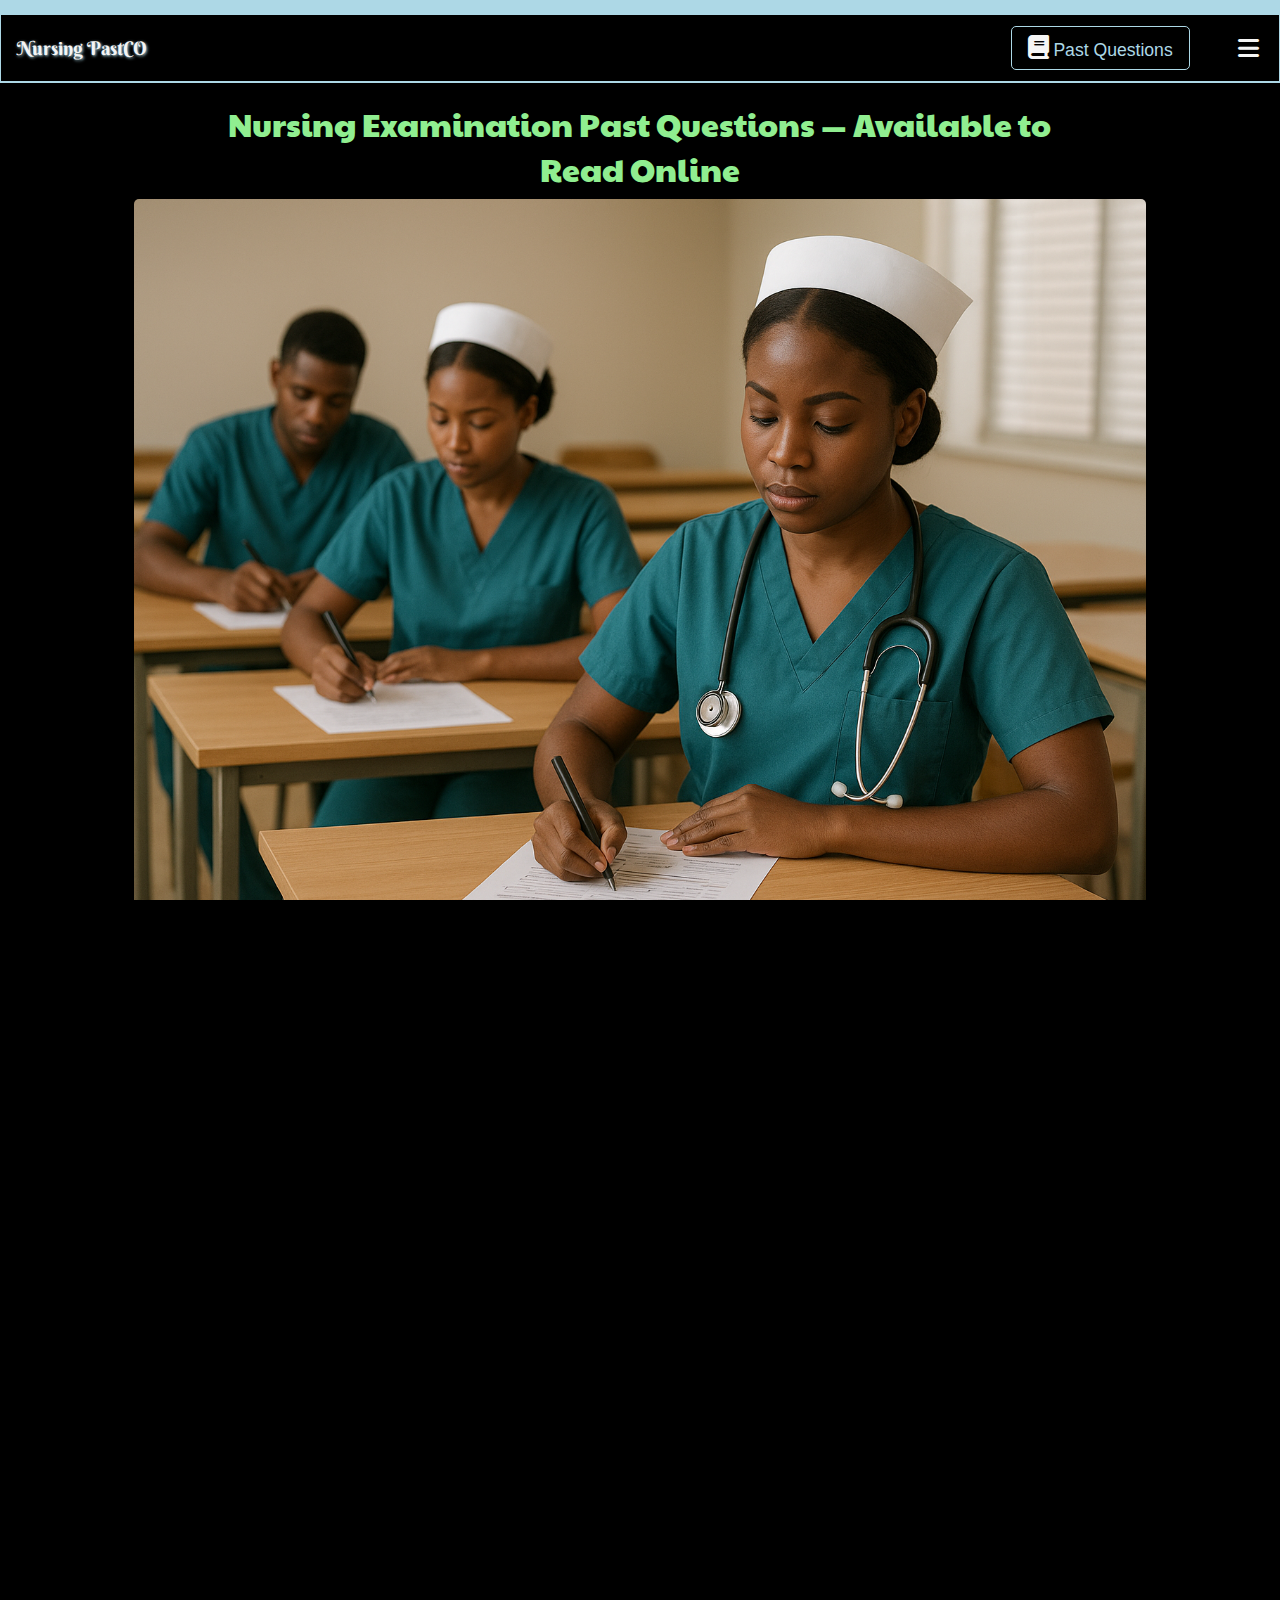
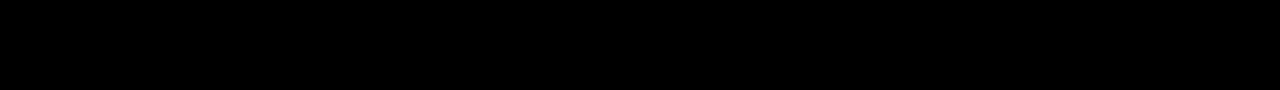
<file: index.html>
<!DOCTYPE html>
<html>
<head>
  <meta http-equiv="CONTENT-TYPE" content="text/html; charset=UTF-8">
  <meta name="viewport" content="width=device-width, initial-scale=1.0">
  <link rel="stylesheet" href="style.css?v=12"/>
  <script src="https://ajax.googleapis.com/ajax/libs/jquery/3.7.1/jquery.min.js"></script>
  <script src="jquery_function.js">
  </script>
  <link
  rel="stylesheet"
  href="https://cdnjs.cloudflare.com/ajax/libs/font-awesome/6.5.0/css/all.min.css"
/>
<link rel="preconnect" href="https://fonts.googleapis.com">
<link rel="preconnect" href="https://fonts.gstatic.com" crossorigin>
<link href="https://fonts.googleapis.com/css2?family=Berkshire+Swash&family=DM+Serif+Text:ital@0;1&family=Fugaz+One&family=Josefin+Slab:ital,wght@0,100..700;1,100..700&family=Lobster+Two:ital,wght@0,400;0,700;1,400;1,700&family=Mozilla+Headline:wght@200..700&family=Pacifico&family=Paytone+One&family=Titan+One&family=Young+Serif&display=swap" rel="stylesheet">
  <title>Nursing PastCO</title>
  <meta name="description" content="Read and download African nursing schools past exam questions for free. Get access to previous test papers and prepare effectively.">
<meta name="keywords" content="nursing past questions, African nursing exams, nursing schools, exam preparation, free nursing past papers, NursingPastCo">
<meta name="author" content="NursingPastCo">
<meta name="robots" content="index, follow">

<meta property="og:title" content="All African Nursing Past Questions – NursingPastCo">
<meta property="og:description" content="Read and download African nursing schools past exam questions for free.">
<meta property="og:url" content="https://nursingpastco.com">
<meta property="og:type" content="website">

<meta name="twitter:card" content="summary">
<meta name="twitter:title" content="All African Nursing Past Questions – NursingPastCo">
<meta name="twitter:description" content="Read and download African nursing schools past exam questions for free.">

<script type="application/ld+json">
{
  "@context": "https://schema.org",
  "@type": "EducationalOrganization",
  "name": "NursingPastCo",
  "url": "https://nursingpastco.com",
  "description": "Read and download African nursing schools past exam questions for free. Get access to previous test papers and prepare effectively.",
  "sameAs": [
    "https://nursingpastco.com"
  ],
  "foundingDate": "2025",
  "logo": "",
  "contactPoint": {
    "@type": "ContactPoint",
    "contactType": "customer support",
    "email": "nursingpastco@gmail.com",
    "url": "https://nursingpastco.com/contact"
  }
}
</script>

<!-- Google tag (gtag.js) -->
<script async src="https://www.googletagmanager.com/gtag/js?id=G-7NWN88S932"></script>
<script>
  window.dataLayer = window.dataLayer || [];
  function gtag(){dataLayer.push(arguments);}
  gtag('js', new Date());

  gtag('config', 'G-7NWN88S932');
</script>

<script async src="https://pagead2.googlesyndication.com/pagead/js/adsbygoogle.js?client=ca-pub-7781201150025077"
     crossorigin="anonymous"></script>
<meta name="google-adsense-account" content="ca-pub-7781201150025077">
</head>
<body>
  
  <header>
    <a href="index.html">
    <h2>Nursing PastCO</h2>
    </a>
    <div id="level-drop-1">
    <button type="button"><i class="fa-solid fa-book"></i> Past Questions</button>
    
    <div id="drop-links-1">
    <a href="past-questions1.html"> 100Lv</a>
    <a href="past-questions2.html"> 200Lv</a>

    </div>
    </div>
   <nav>
    <i id="bars" class="fa-solid fa-bars"></i>
    <div>
    <button id="nav-btn">Courses <i id="chev" class="fa-solid fa-chevron-up"></i></button>
    <div id="courses">
      <a href="past-questions2.html#Pharmacology">Pharmacology</a>
      <a href="past-questions2.html#Human">Human Growth and Development</a>
      <a href="past-questions2.html#medicalNursing">Medical Nursing</a>
      <a href="past-questions2.html#medicalGenetics">Medical Genetics</a>
      <a href="past-questions2.html#surgicalNursing">Surgical Nursing</a>
      <a href="past-questions2.html#childProtection">Child Protection and Abuse</a>
      <a href="past-questions2.html#Pathology">Pathology</a>
      <a href="past-questions2.html#nutritionDietetics">Nutrition and dietetics</a>
      <a href="past-questions1.html#Microbiology">Microbiology</a>
      <a href="past-questions1.html#Anatomy">Anatomy and Physiology</a>
      <a href="past-questions1.html#basicNursing">Basic Nursing</a>
      <a href="past-questions1.html#firstAid">First Aid</a>
      <a href="past-questions1.html#professionalAdj">Professional Adjustment</a>
    </div>
    </div>
  </nav>
    
  </header>

  <main id="home">

    <h1>Nursing Examination Past Questions — Available to Read Online</h1>
    <div id="hero">
      <img src="Hero.png" height="100%" width="100%">
    </div>

    <div id="level-drop">
    <button type="button"><i class="fa-solid fa-book"></i> Past Questions</button>
    
    <div id="drop-links">
      <p style="color: white; font-family: sans-serif;">Select Institution</p>
    <div class="btn">
    <button style="background-image: url(images/kaaflogo.jpg);" id="openKaaf" type="button"></button>
    <button style="background-image: url(images/nmtca.png);" type="button"></button>
    <button style="background-image: url(images/nmtcatibie.png);" type="button"></button>
    </div>
    </div>

    <div class="kaaf-levels" id="kaaf-levels">
      <div class="levels-links">
      <i id="close-kaaf-levels" style="color: lightblue;" class="fa-solid fa-circle-xmark"></i>
      <a href="past-questions1.html">KAAF 100 Level</a>
      <a href="past-questions2.html">KAAF 200 Level</a>
      <a href="past-questions3.html">KAAF 300 Level</a>
      <a style="margin-bottom: 0;" href="past-questions4.html">KAAF 400 Level</a>
      </div>
    </div>
    </div>

    <div id="sub-hero">
      <h2>Study for your nursing level exams with confidence!</h2>
      <h3>What You Will Find Here<br><i class="fa-solid fa-question"></i></h3>
      <div>
      <p>
        Our site provides verified nursing past questions for nursing institutes to help you revise effectively.
      </p>
      <ul>
        <li><i class="fa-solid fa-check"></i> Study from real past exams questions</li>
        <li><i class="fa-solid fa-check"></i> Regularly updated content</li>
        <li><i class="fa-solid fa-check"></i> 100% free access</li>
      </ul>

      </div>

    </div>

    </main>
  <footer>
    <div>
      <a href="terms.html">Terms of use</a>
      <a href="privacy.html">Privacy Policy</a>
      <a href="about.html">About Us</a>
      <a href="contact.html">Contact Us</a>
      <a href="disclaimer.html">Disclaimer</a>
    </div>
    <p>&copy; Nursing PastCO 2025. All rights reserved</p>
    <p><small>Disclaimer: We are an independent resource and not affiliated with any official nursing body. Materials are for study purposes only.</small></p>
  </footer>
  
  <script src="script.js"></script>
</body>
</html>
</file>
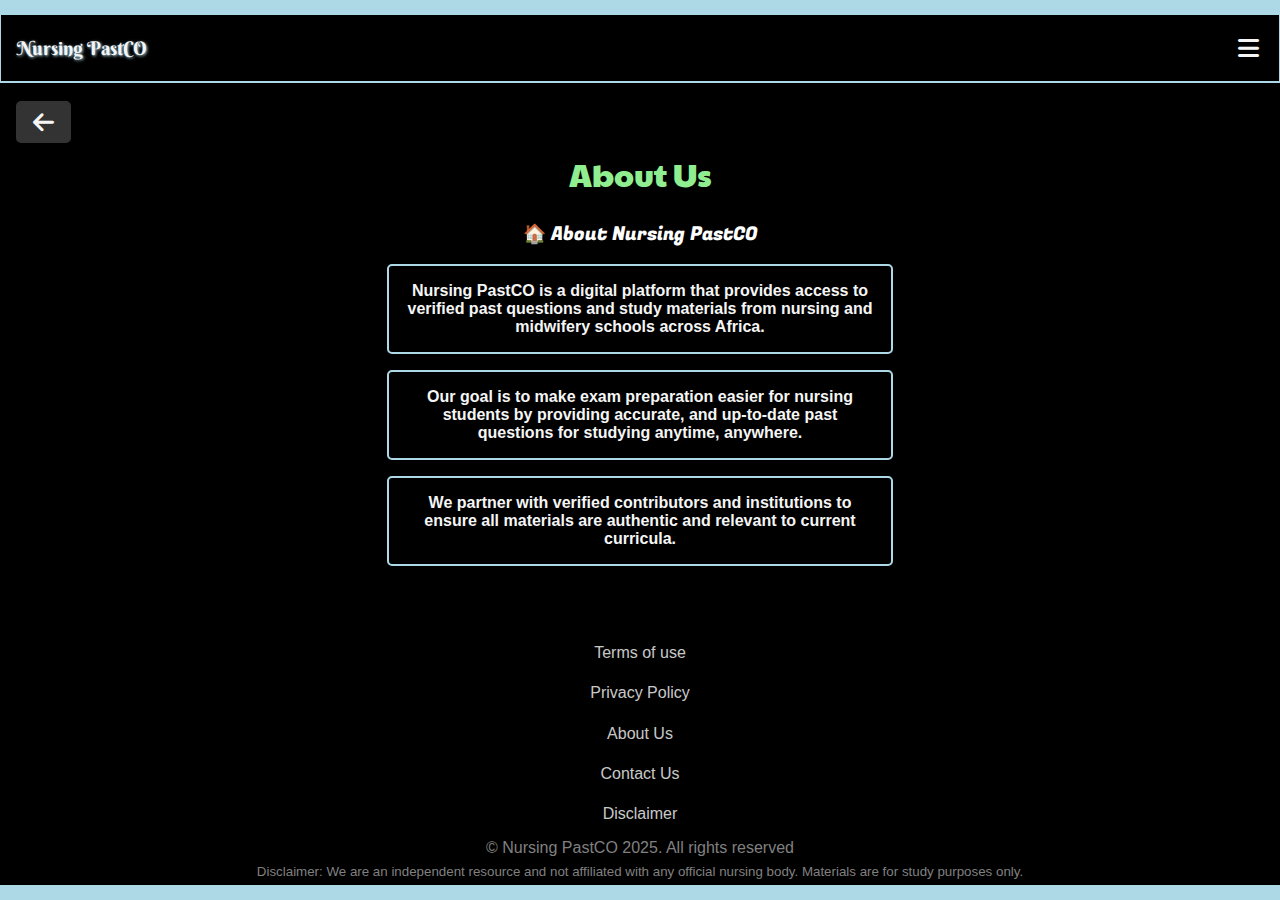
<file: about.html>
<!DOCTYPE html>
<html>
<head>
  <meta http-equiv="CONTENT-TYPE" content="text/html; charset=UTF-8">
  <meta name="viewport" content="width=device-width, initial-scale=1.0">
  <link rel="stylesheet" href="style.css?v=12"/>
  <script src="script.js?v=12" defer></script>
  <link
  rel="stylesheet"
  href="https://cdnjs.cloudflare.com/ajax/libs/font-awesome/6.5.0/css/all.min.css"
/>
<script src="https://ajax.googleapis.com/ajax/libs/jquery/3.7.1/jquery.min.js"></script>
  <script src="jquery_function.js">
  </script>
<link rel="preconnect" href="https://fonts.googleapis.com">
<link rel="preconnect" href="https://fonts.gstatic.com" crossorigin>
<link href="https://fonts.googleapis.com/css2?family=Berkshire+Swash&family=DM+Serif+Text:ital@0;1&family=Fugaz+One&family=Josefin+Slab:ital,wght@0,100..700;1,100..700&family=Lobster+Two:ital,wght@0,400;0,700;1,400;1,700&family=Mozilla+Headline:wght@200..700&family=Pacifico&family=Paytone+One&family=Playfair:ital,opsz,wght@0,5..1200,300..900;1,5..1200,300..900&family=Titan+One&family=Young+Serif&display=swap" rel="stylesheet">
  <title>Nursing PastCO</title>
  <meta name="description" content="Read and download African nursing schools past exam questions for free. Get access to previous test papers and prepare effectively.">
<meta name="keywords" content="nursing past questions, African nursing exams, nursing schools, exam preparation, free nursing past papers, NursingPastCo">
<meta name="author" content="NursingPastCo">
<meta name="robots" content="index, follow">

<meta property="og:title" content="All African Nursing Past Questions – NursingPastCo">
<meta property="og:description" content="Read and download African nursing schools past exam questions for free.">
<meta property="og:url" content="https://nursingpastco.com">
<meta property="og:type" content="website">

<meta name="twitter:card" content="summary">
<meta name="twitter:title" content="All African Nursing Past Questions – NursingPastCo">
<meta name="twitter:description" content="Read and download African nursing schools past exam questions for free.">

<script type="application/ld+json">
{
  "@context": "https://schema.org",
  "@type": "EducationalOrganization",
  "name": "NursingPastCo",
  "url": "https://nursingpastco.com",
  "description": "Read and download African nursing schools past exam questions for free. Get access to previous test papers and prepare effectively.",
  "sameAs": [
    "https://nursingpastco.com"
  ],
  "foundingDate": "2025",
  "logo": "",
  "contactPoint": {
    "@type": "ContactPoint",
    "contactType": "customer support",
    "email": "nursingpastco@gmail.com",
    "url": "https://nursingpastco.com/contact"
  }
}
</script>

<script async src="https://www.googletagmanager.com/gtag/js?id=G-7NWN88S932"></script>
<script>
  window.dataLayer = window.dataLayer || [];
  function gtag(){dataLayer.push(arguments);}
  gtag('js', new Date());

  gtag('config', 'G-7NWN88S932');
</script>

<script async src="https://pagead2.googlesyndication.com/pagead/js/adsbygoogle.js?client=ca-pub-7781201150025077"
     crossorigin="anonymous"></script>
     <meta name="google-adsense-account" content="ca-pub-7781201150025077">
</head>
<body>
  <header>
    <a href="index.html">
    <h2>Nursing PastCO</h2>
    </a>
    <div style="visibility: hidden;" id="level-drop-1">
    <button type="button"><i class="fa-solid fa-book"></i> Past Questions</button>
    
    <div id="drop-links-1">
    <a href="past-questions1.html"> 100 Level</a>
    <a href="past-questions2.html"> 200 Level</a>
    </div>
    </div>
   <nav>
    <i id="bars" class="fa-solid fa-bars"></i>
    <div>
    <button id="nav-btn">Courses <i id="chev" class="fa-solid fa-chevron-up"></i></button>
    <div id="courses">
      <a href="past-questions2.html#Pharmacology">Pharmacology</a>
      <a href="past-questions2.html#Human">Human Growth and Development</a>
      <a href="past-questions2.html#medicalNursing">Medical Nursing</a>
      <a href="past-questions2.html#medicalGenetics">Medical Genetics</a>
      <a href="past-questions2.html#surgicalNursing">Surgical Nursing</a>
      <a href="past-questions2.html#childProtection">Child Protection and Abuse</a>
      <a href="past-questions2.html#Pathology">Pathology</a>
      <a href="past-questions2.html#nutritionDietetics">Nutrition and dietetics</a>
      <a href="past-questions1.html#Microbiology">Microbiology</a>
      <a href="past-questions1.html#Anatomy">Anatomy and Physiology</a>
      <a href="past-questions1.html#basicNursing">Basic Nursing</a>
      <a href="past-questions1.html#firstAid">First Aid</a>
      <a href="past-questions1.html#professionalAdj">Professional Adjustment</a>
    </div>
    </div>
  </nav>
    
  </header>
  <main id="past">
    <i id="back" onclick="window.history.back()" class="fa-solid fa-arrow-left"></i>
    <h1>About Us</h1>
    <h3 class="head">🏠 About Nursing PastCO</h3>
    <p>Nursing PastCO is a digital platform that provides access to verified past questions and study materials from nursing and midwifery schools across Africa.</p>
    <p>Our goal is to make exam preparation easier for nursing students by providing accurate, and up-to-date past questions for studying anytime, anywhere.</p>
   <p>We partner with verified contributors and institutions to ensure all materials are authentic and relevant to current curricula.</p>
  </main>
   <footer>
    <div>
      <a href="terms.html">Terms of use</a>
      <a href="privacy.html">Privacy Policy</a>
      <a href="about.html">About Us</a>
      <a href="contact.html">Contact Us</a>
      <a href="disclaimer.html">Disclaimer</a>
    </div>
    <p>&copy; Nursing PastCO 2025. All rights reserved</p>
    <p><small>Disclaimer: We are an independent resource and not affiliated with any official nursing body. Materials are for study purposes only.</small></p>
  </footer>

  <script src="script.js"></script>
</body>
</html>
</file>
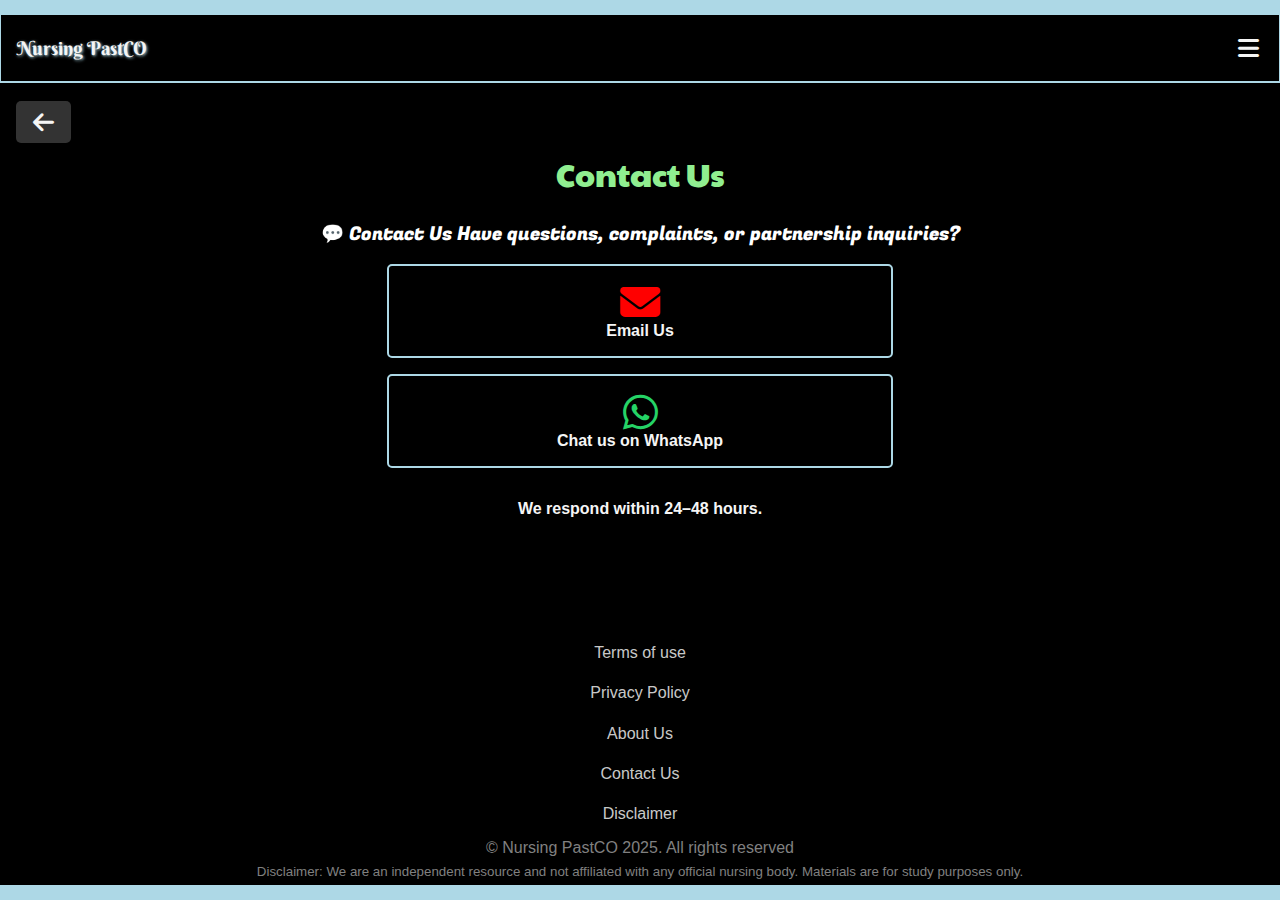
<file: contact.html>
<!DOCTYPE html>
<html>
<head>
  <meta http-equiv="CONTENT-TYPE" content="text/html; charset=UTF-8">
  <meta name="viewport" content="width=device-width, initial-scale=1.0">
  <link rel="stylesheet" href="style.css?v=12"/>
  <script src="script.js?v=12" defer></script>
  <link
  rel="stylesheet"
  href="https://cdnjs.cloudflare.com/ajax/libs/font-awesome/6.5.0/css/all.min.css"
/>
<script src="https://ajax.googleapis.com/ajax/libs/jquery/3.7.1/jquery.min.js"></script>
  <script src="/jquery_function.js">
  </script>
<link rel="preconnect" href="https://fonts.googleapis.com">
<link rel="preconnect" href="https://fonts.gstatic.com" crossorigin>
<link href="https://fonts.googleapis.com/css2?family=Berkshire+Swash&family=DM+Serif+Text:ital@0;1&family=Fugaz+One&family=Josefin+Slab:ital,wght@0,100..700;1,100..700&family=Lobster+Two:ital,wght@0,400;0,700;1,400;1,700&family=Mozilla+Headline:wght@200..700&family=Pacifico&family=Paytone+One&family=Playfair:ital,opsz,wght@0,5..1200,300..900;1,5..1200,300..900&family=Titan+One&family=Young+Serif&display=swap" rel="stylesheet">
  <title>Nursing PastCO</title>
  <meta name="description" content="Read and download African nursing schools past exam questions for free. Get access to previous test papers and prepare effectively.">
<meta name="keywords" content="nursing past questions, African nursing exams, nursing schools, exam preparation, free nursing past papers, NursingPastCo">
<meta name="author" content="NursingPastCo">
<meta name="robots" content="index, follow">

<meta property="og:title" content="All African Nursing Past Questions – NursingPastCo">
<meta property="og:description" content="Read and download African nursing schools past exam questions for free.">
<meta property="og:url" content="https://nursingpastco.com">
<meta property="og:type" content="website">

<meta name="twitter:card" content="summary">
<meta name="twitter:title" content="All African Nursing Past Questions – NursingPastCo">
<meta name="twitter:description" content="Read and download African nursing schools past exam questions for free.">

<script type="application/ld+json">
{
  "@context": "https://schema.org",
  "@type": "EducationalOrganization",
  "name": "NursingPastCo",
  "url": "https://nursingpastco.com",
  "description": "Read and download African nursing schools past exam questions for free. Get access to previous test papers and prepare effectively.",
  "sameAs": [
    "https://nursingpastco.com"
  ],
  "foundingDate": "2025",
  "logo": "",
  "contactPoint": {
    "@type": "ContactPoint",
    "contactType": "customer support",
    "email": "nursingpastco@gmail.com",
    "url": "https://nursingpastco.com/contact"
  }
}
</script>

<script async src="https://www.googletagmanager.com/gtag/js?id=G-7NWN88S932"></script>
<script>
  window.dataLayer = window.dataLayer || [];
  function gtag(){dataLayer.push(arguments);}
  gtag('js', new Date());

  gtag('config', 'G-7NWN88S932');
</script>

<script async src="https://pagead2.googlesyndication.com/pagead/js/adsbygoogle.js?client=ca-pub-7781201150025077"
     crossorigin="anonymous"></script>
     <meta name="google-adsense-account" content="ca-pub-7781201150025077">

     <style>
      main#past p.link:hover {
        background-color: rgba(0, 0, 0, 0.1);
      }
     </style>

</head>
<body>
  
  <header>
    <a href="index.html">
    <h2>Nursing PastCO</h2>
    </a>
    <div style="visibility: hidden;" id="level-drop-1">
    <button type="button"><i class="fa-solid fa-book"></i> Past Questions</button>
    
    <div id="drop-links-1">
    <a href="past-questions1.html"> 100 Level</a>
    <a href="past-questions2.html"> 200 Level</a>
    </div>
    </div>
    <nav>
    <i id="bars" class="fa-solid fa-bars"></i>
    <div>
    <button id="nav-btn">Courses <i id="chev" class="fa-solid fa-chevron-up"></i></button>
    <div id="courses">
      <a href="past-questions2.html#Pharmacology">Pharmacology</a>
      <a href="past-questions2.html#Human">Human Growth and Development</a>
      <a href="past-questions2.html#medicalNursing">Medical Nursing</a>
      <a href="past-questions2.html#medicalGenetics">Medical Genetics</a>
      <a href="past-questions2.html#surgicalNursing">Surgical Nursing</a>
      <a href="past-questions2.html#childProtection">Child Protection and Abuse</a>
      <a href="past-questions2.html#Pathology">Pathology</a>
      <a href="past-questions2.html#nutritionDietetics">Nutrition and dietetics</a>
      <a href="past-questions1.html#Microbiology">Microbiology</a>
      <a href="past-questions1.html#Anatomy">Anatomy and Physiology</a>
      <a href="past-questions1.html#basicNursing">Basic Nursing</a>
      <a href="past-questions1.html#firstAid">First Aid</a>
      <a href="past-questions1.html#professionalAdj">Professional Adjustment</a>
    </div>
    </div>
    
  </nav>
  </header>
  <main class="contact-us" id="past">
    <i id="back" onclick="window.history.back()" class="fa-solid fa-arrow-left"></i>
    <h1>Contact Us</h1>
    <h3 class="head">💬 Contact Us Have questions, complaints, or partnership inquiries?</h3>
    <p class="link"><a href="mailto:nursingpastco@gmail.com"><i style="color: red;" class="fa-solid fa-envelope"></i> <br>Email Us</a></p>
    <p class="link"><a href="https://wa.me/233592235166" target="_blank"><i style="color: #25D366;" class="fa-brands fa-whatsapp"></i><br> Chat us on WhatsApp</a></p>
    <p style="border: none;">We respond within 24–48 hours.</p>
  </main>
   <footer>
    <div>
      <a href="terms.html">Terms of use</a>
      <a href="privacy.html">Privacy Policy</a>
      <a href="about.html">About Us</a>
      <a href="contact.html">Contact Us</a>
      <a href="disclaimer.html">Disclaimer</a>
    </div>
    <p>&copy; Nursing PastCO 2025. All rights reserved</p>
    <p><small>Disclaimer: We are an independent resource and not affiliated with any official nursing body. Materials are for study purposes only.</small></p>
  </footer>
    
  <script src="script.js"></script>
</body>
</html>
</file>
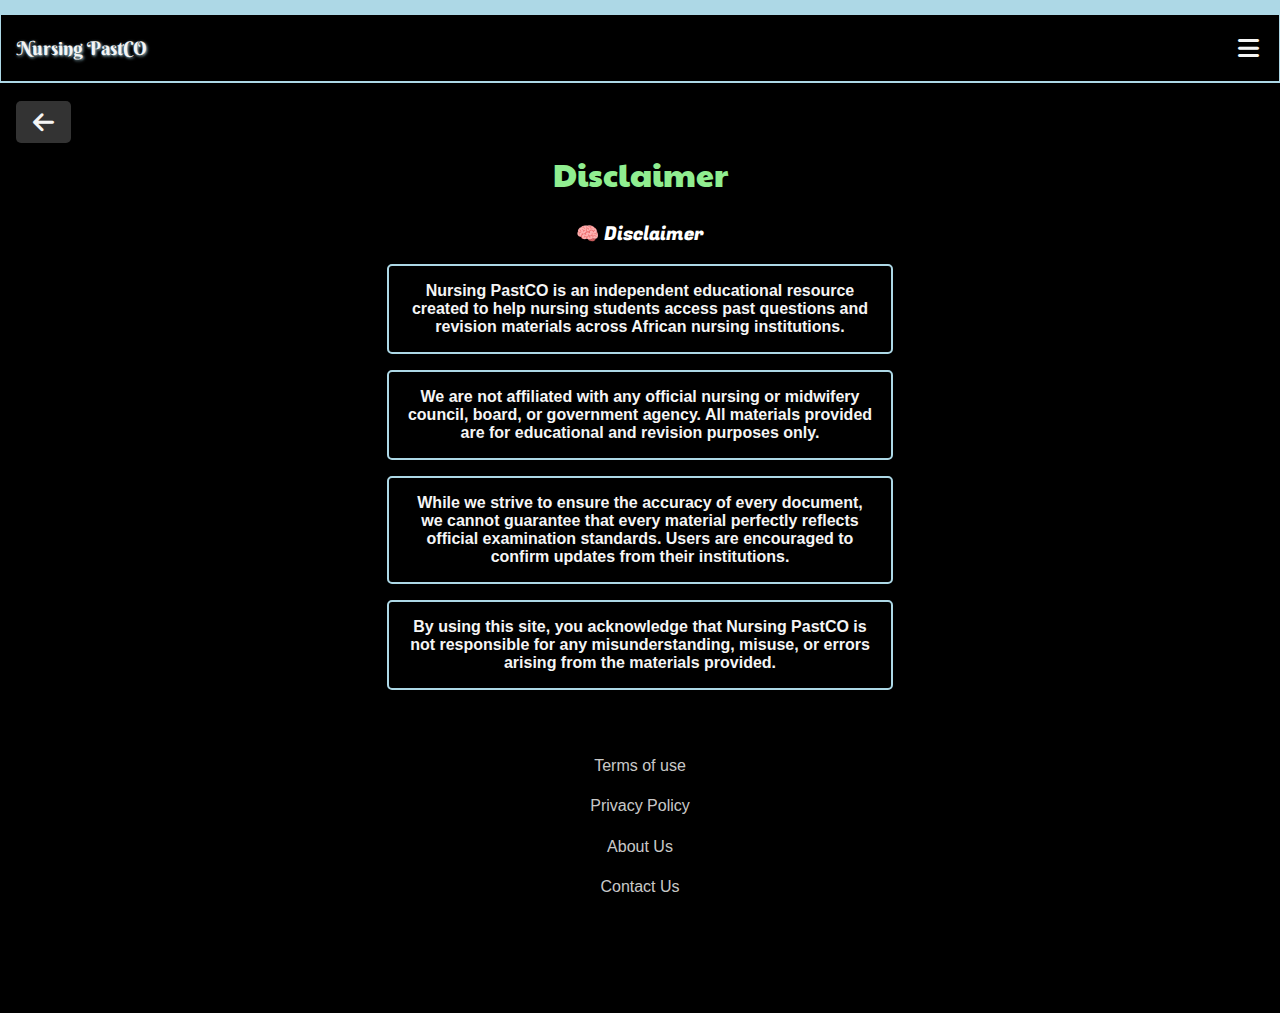
<file: disclaimer.html>
<!DOCTYPE html>
<html>
<head>
  <meta http-equiv="CONTENT-TYPE" content="text/html; charset=UTF-8">
  <meta name="viewport" content="width=device-width, initial-scale=1.0">
  <link rel="stylesheet" href="style.css?v=12"/>
  <script src="script.js?v=12" defer></script>
  <link
  rel="stylesheet"
  href="https://cdnjs.cloudflare.com/ajax/libs/font-awesome/6.5.0/css/all.min.css"
/>
<script src="https://ajax.googleapis.com/ajax/libs/jquery/3.7.1/jquery.min.js"></script>
  <script src="jquery_function.js">
  </script>
<link rel="preconnect" href="https://fonts.googleapis.com">
<link rel="preconnect" href="https://fonts.gstatic.com" crossorigin>
<link href="https://fonts.googleapis.com/css2?family=Berkshire+Swash&family=DM+Serif+Text:ital@0;1&family=Fugaz+One&family=Josefin+Slab:ital,wght@0,100..700;1,100..700&family=Lobster+Two:ital,wght@0,400;0,700;1,400;1,700&family=Mozilla+Headline:wght@200..700&family=Pacifico&family=Paytone+One&family=Playfair:ital,opsz,wght@0,5..1200,300..900;1,5..1200,300..900&family=Titan+One&family=Young+Serif&display=swap" rel="stylesheet">
  <title>Nursing PastCO</title>
  <meta name="description" content="Read and download African nursing schools past exam questions for free. Get access to previous test papers and prepare effectively.">
<meta name="keywords" content="nursing past questions, African nursing exams, nursing schools, exam preparation, free nursing past papers, NursingPastCo">
<meta name="author" content="NursingPastCo">
<meta name="robots" content="index, follow">

<meta property="og:title" content="All African Nursing Past Questions – NursingPastCo">
<meta property="og:description" content="Read and download African nursing schools past exam questions for free.">
<meta property="og:url" content="https://nursingpastco.com">
<meta property="og:type" content="website">

<meta name="twitter:card" content="summary">
<meta name="twitter:title" content="All African Nursing Past Questions – NursingPastCo">
<meta name="twitter:description" content="Read and download African nursing schools past exam questions for free.">

<script type="application/ld+json">
{
  "@context": "https://schema.org",
  "@type": "EducationalOrganization",
  "name": "NursingPastCo",
  "url": "https://nursingpastco.com",
  "description": "Read and download African nursing schools past exam questions for free. Get access to previous test papers and prepare effectively.",
  "sameAs": [
    "https://nursingpastco.com"
  ],
  "foundingDate": "2025",
  "logo": "",
  "contactPoint": {
    "@type": "ContactPoint",
    "contactType": "customer support",
    "email": "nursingpastco@gmail.com",
    "url": "https://nursingpastco.com/contact"
  }
}
</script>

<script async src="https://www.googletagmanager.com/gtag/js?id=G-7NWN88S932"></script>
<script>
  window.dataLayer = window.dataLayer || [];
  function gtag(){dataLayer.push(arguments);}
  gtag('js', new Date());

  gtag('config', 'G-7NWN88S932');
</script>

<script async src="https://pagead2.googlesyndication.com/pagead/js/adsbygoogle.js?client=ca-pub-7781201150025077"
     crossorigin="anonymous"></script>
     <meta name="google-adsense-account" content="ca-pub-7781201150025077">
</head>
<body>
  
  <header>
    <a href="index.html">
    <h2>Nursing PastCO</h2>
    </a>
    <div style="visibility: hidden;" id="level-drop-1">
    <button type="button"><i class="fa-solid fa-book"></i> Past Questions</button>
    
    <div id="drop-links-1">
    <a href="past-questions1.html"> 100 Level</a>
    <a href="past-questions2.html"> 200 Level</a>
    </div>
    </div>
    <nav>
    <i id="bars" class="fa-solid fa-bars"></i>
    <div>
    <button id="nav-btn">Courses <i id="chev" class="fa-solid fa-chevron-up"></i></button>
    <div id="courses">
      <a href="past-questions2.html#Pharmacology">Pharmacology</a>
      <a href="past-questions2.html#Human">Human Growth and Development</a>
      <a href="past-questions2.html#medicalNursing">Medical Nursing</a>
      <a href="past-questions2.html#medicalGenetics">Medical Genetics</a>
      <a href="past-questions2.html#surgicalNursing">Surgical Nursing</a>
      <a href="past-questions2.html#childProtection">Child Protection and Abuse</a>
      <a href="past-questions2.html#Pathology">Pathology</a>
      <a href="past-questions2.html#nutritionDietetics">Nutrition and dietetics</a>
      <a href="past-questions1.html#Microbiology">Microbiology</a>
      <a href="past-questions1.html#Anatomy">Anatomy and Physiology</a>
      <a href="past-questions1.html#basicNursing">Basic Nursing</a>
      <a href="past-questions1.html#firstAid">First Aid</a>
      <a href="past-questions1.html#professionalAdj">Professional Adjustment</a>
    </div>
    </div>
  </nav>
  </header>
  <main id="past">
    <i id="back" onclick="window.history.back()" class="fa-solid fa-arrow-left"></i>
    <h1>Disclaimer</h1>
    <h3 class="head">🧠 Disclaimer</h3>
    <p>
      Nursing PastCO is an independent educational resource created to help nursing students access past questions and revision materials across African nursing institutions.
    </p>
    <p>
      We are not affiliated with any official nursing or midwifery council, board, or government agency. All materials provided are for educational and revision purposes only.
    </p>
    <p>
      While we strive to ensure the accuracy of every document, we cannot guarantee that every material perfectly reflects official examination standards. Users are encouraged to confirm updates from their institutions.
    </p>
    <p>
      By using this site, you acknowledge that Nursing PastCO is not responsible for any misunderstanding, misuse, or errors arising from the materials provided.
    </p>
  </main>
   <footer>
    <div>
      <a href="terms.html">Terms of use</a>
      <a href="privacy.html">Privacy Policy</a>
      <a href="about.html">About Us</a>
      <a href="contact.html">Contact Us</a>
      <a href="disclaimer.html">Disclaimer</a>
    </div>
    <p>&copy; Nursing PastCO 2025. All rights reserved</p>
    <p><small>Disclaimer: We are an independent resource and not affiliated with any official nursing body. Materials are for study purposes only.</small></p>
  </footer>

  <script src="script.js"></script>
</body>
</html>
</file>
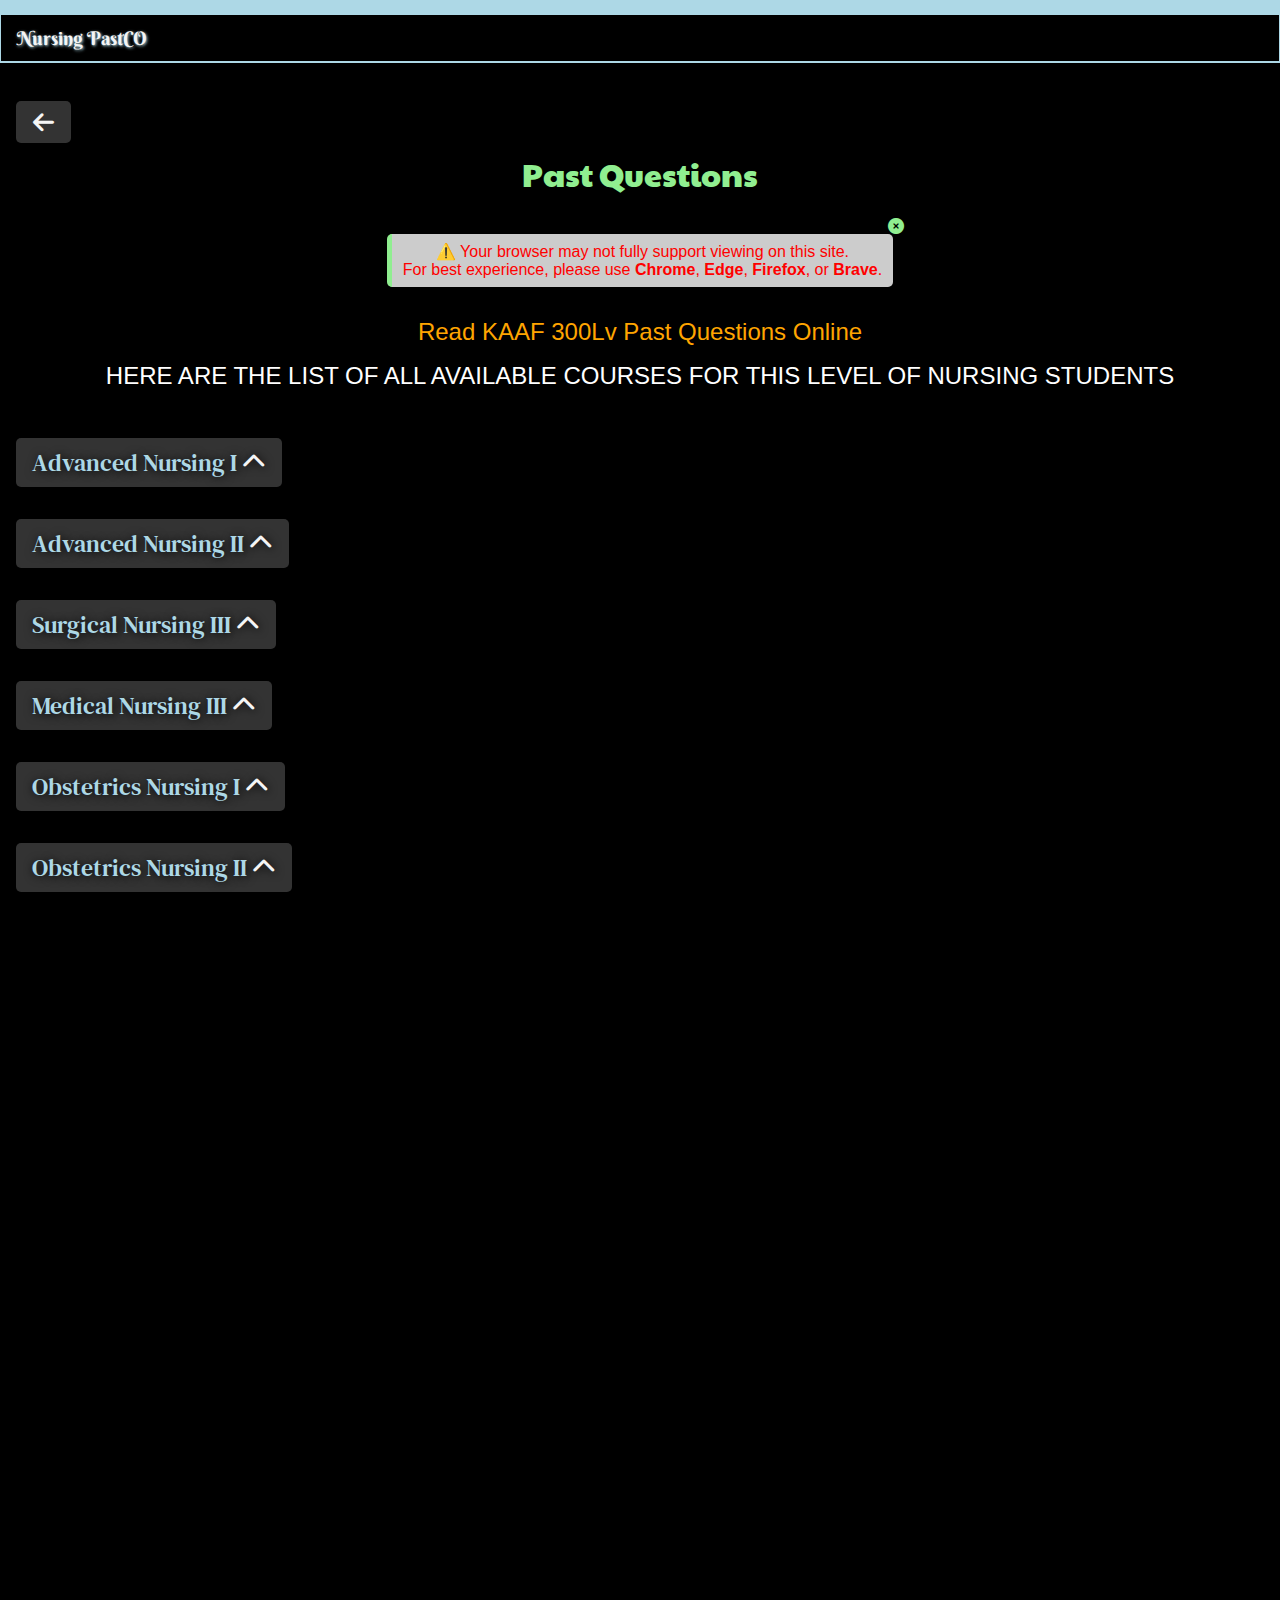
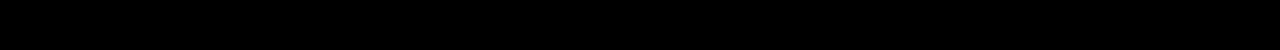
<file: past-questions3.html>
<!DOCTYPE html>
<html>
<head>
  <meta http-equiv="CONTENT-TYPE" content="text/html; charset=UTF-8">
  <meta name="viewport" content="width=device-width, initial-scale=1.0">
  <link rel="stylesheet" href="style.css?v=12"/>
  <link
  rel="stylesheet"
  href="https://cdnjs.cloudflare.com/ajax/libs/font-awesome/6.5.0/css/all.min.css"
/>
<script src="https://ajax.googleapis.com/ajax/libs/jquery/3.7.1/jquery.min.js"></script>
  <script src="/jquery_function.js">
  </script>
<link rel="preconnect" href="https://fonts.googleapis.com">
<link rel="preconnect" href="https://fonts.gstatic.com" crossorigin>
<link href="https://fonts.googleapis.com/css2?family=Berkshire+Swash&family=DM+Serif+Text:ital@0;1&family=Fugaz+One&family=Josefin+Slab:ital,wght@0,100..700;1,100..700&family=Lobster+Two:ital,wght@0,400;0,700;1,400;1,700&family=Mozilla+Headline:wght@200..700&family=Pacifico&family=Paytone+One&family=Titan+One&family=Young+Serif&display=swap" rel="stylesheet">
 
 <title>Nursing PastCO</title>
  <meta name="description" content="Read and download African nursing schools past exam questions for free. Get access to previous test papers and prepare effectively.">
<meta name="keywords" content="nursing past questions, African nursing exams, nursing schools, exam preparation, free nursing past papers, NursingPastCo">
<meta name="author" content="NursingPastCo">
<meta name="robots" content="index, follow">

<meta property="og:title" content="All African Nursing Past Questions – NursingPastCo">
<meta property="og:description" content="Read and download African nursing schools past exam questions for free.">
<meta property="og:url" content="https://nursingpastco.com">
<meta property="og:type" content="website">

<meta name="twitter:card" content="summary">
<meta name="twitter:title" content="All African Nursing Past Questions – NursingPastCo">
<meta name="twitter:description" content="Read and download African nursing schools past exam questions for free.">

<script type="application/ld+json">
{
  "@context": "https://schema.org",
  "@type": "EducationalOrganization",
  "name": "NursingPastCo",
  "url": "https://nursingpastco.com",
  "description": "Read and download African nursing schools past exam questions for free. Get access to previous test papers and prepare effectively.",
  "sameAs": [
    "https://nursingpastco.com"
  ],
  "foundingDate": "2025",
  "logo": "",
  "contactPoint": {
    "@type": "ContactPoint",
    "contactType": "customer support",
    "email": "nursingpastco@gmail.com",
    "url": "https://nursingpastco.com/contact"
  }
}
</script>
<script async src="https://www.googletagmanager.com/gtag/js?id=G-7NWN88S932"></script>
<script>
  window.dataLayer = window.dataLayer || [];
  function gtag(){dataLayer.push(arguments);}
  gtag('js', new Date());

  gtag('config', 'G-7NWN88S932');
</script>

<script async src="https://pagead2.googlesyndication.com/pagead/js/adsbygoogle.js?client=ca-pub-7781201150025077"
     crossorigin="anonymous"></script>
<meta name="google-adsense-account" content="ca-pub-7781201150025077">
     <script src="script.js?v=12" defer></script>
</head>

<body>
  
  <header>
    <a href="index.html">
    <h2>Nursing PastCO</h2>
    </a>
  </header>
  
  <main id="past">
    <i id="back" onclick="window.history.back()" class="fa-solid fa-arrow-left"></i>
    <h1>Past Questions</h1>

    <div id="failed-browser">
      <p><i id="bwarning" class="fa-solid fa-circle-xmark"></i>
        ⚠️ Your browser may not fully support viewing on this site.<br>
      For best experience, please use <strong>Chrome</strong>, <strong>Edge</strong>, <strong>Firefox</strong>, or <strong>Brave</strong>.</p>
    </div>
    <div id="lv-300">

      <h2 style="color: orange;">Read KAAF 300Lv Past Questions Online</h2>
      <h2 class="exp">HERE ARE THE LIST OF ALL AVAILABLE COURSES FOR THIS LEVEL OF NURSING STUDENTS</h2>
      
      <div class="course">
      <h3 id="Microbiology">Advanced Nursing I <span><i class="fa-solid fa-chevron-up"></i></span></h3>

      <div class="drop-down-course">
        <div class="drop-main">Read Kaaf 001 Advanced Nursing I.
         <div class="drop-link">
          
          <iframe 
          src="pdfjs/web/viewer.html?" 
           width="100%" 
           height="500px" 
          style="border:none;">
         </iframe>

         </div>
        </div>
      </div>

    </div>


    <div class="course">
      <h3 id="Microbiology">Advanced Nursing II <span><i class="fa-solid fa-chevron-up"></i></span></h3>
      
      <div class="drop-down-course">
        <div class="drop-main">Read Kaaf 001 Advanced Nursing II.
         <div class="drop-link">
          
          <iframe 
          src="pdfjs/web/viewer.html?" 
           width="100%" 
           height="500px" 
          style="border:none;">
         </iframe>

         </div>
        </div>
      </div>

    </div>

    <div class="course">
      <h3 id="Microbiology">Surgical Nursing III <span><i class="fa-solid fa-chevron-up"></i></span></h3>
      
      <div class="drop-down-course">
        <div class="drop-main">Read Kaaf 001 Surgical Nursing III.
         <div class="drop-link">
          
          <iframe 
          src="pdfjs/web/viewer.html?" 
           width="100%" 
           height="500px" 
          style="border:none;">
         </iframe>

         </div>
        </div>
      </div>

    </div>


    <div class="course">
      <h3 id="Microbiology">Medical Nursing III <span><i class="fa-solid fa-chevron-up"></i></span></h3>
      
      <div class="drop-down-course">
        <div class="drop-main">Read Kaaf 001 Medical Nursing III.
         <div class="drop-link">
          
          <iframe 
          src="pdfjs/web/viewer.html?" 
           width="100%" 
           height="500px" 
          style="border:none;">
         </iframe>

         </div>
        </div>
      </div>

    </div>

    <div class="course">
      <h3 id="Microbiology">Obstetrics Nursing I <span><i class="fa-solid fa-chevron-up"></i></span></h3>
      
      <div class="drop-down-course">
        <div class="drop-main">Read Kaaf 001 Obstetrics Nursing I.
         <div class="drop-link">
          
          <iframe 
          src="pdfjs/web/viewer.html?" 
           width="100%" 
           height="500px" 
          style="border:none;">
         </iframe>

         </div>
        </div>
      </div>

    </div>

    <div class="course">
      <h3 id="Microbiology">Obstetrics Nursing II <span><i class="fa-solid fa-chevron-up"></i></span></h3>
      
      <div class="drop-down-course">
        <div class="drop-main">Read Kaaf 001 Obstetrics Nursing II.
         <div class="drop-link">
          
          <iframe 
          src="pdfjs/web/viewer.html?" 
           width="100%" 
           height="500px" 
          style="border:none;">
         </iframe>

         </div>
        </div>
      </div>

    </div>

    <div class="course">
      <h3 id="Microbiology">Pediatrics Nursing I <span><i class="fa-solid fa-chevron-up"></i></span></h3>
      
      <div class="drop-down-course">
        <div class="drop-main">Read Kaaf 001 Pediatrics Nursing I.
         <div class="drop-link">
          
          <iframe 
          src="pdfjs/web/viewer.html?" 
           width="100%" 
           height="500px" 
          style="border:none;">
         </iframe>

         </div>
        </div>
      </div>

    </div>

    <div class="course">
      <h3 id="Microbiology">Pediatrics Nursing II <span><i class="fa-solid fa-chevron-up"></i></span></h3>
      
      <div class="drop-down-course">
        <div class="drop-main">Read Kaaf 001 Pediatrics Nursing II.
         <div class="drop-link">
          
          <iframe 
          src="pdfjs/web/viewer.html?" 
           width="100%" 
           height="500px" 
          style="border:none;">
         </iframe>

         </div>
        </div>
      </div>

    </div>

    <div class="course">
      <h3 id="Microbiology">Research Method <span><i class="fa-solid fa-chevron-up"></i></span></h3>
      
      <div class="drop-down-course">
        <div class="drop-main">Read Kaaf 001 Research Method.
         <div class="drop-link">
          
          <iframe 
          src="pdfjs/web/viewer.html?" 
           width="100%" 
           height="500px" 
          style="border:none;">
         </iframe>

         </div>
        </div>
      </div>

    </div>

    <div class="course">
      <h3 id="Microbiology">Public Health Nursing <span><i class="fa-solid fa-chevron-up"></i></span></h3>
      
      <div class="drop-down-course">
        <div class="drop-main">Read Kaaf 001 Public Health Nursing.
         <div class="drop-link">
          
          <iframe 
          src="pdfjs/web/viewer.html?" 
           width="100%" 
           height="500px" 
          style="border:none;">
         </iframe>

         </div>
        </div>
      </div>

    </div>

    <div class="course">
      <h3 id="Microbiology">Complementary and Traditional/Alternative Medicine <span><i class="fa-solid fa-chevron-up"></i></span></h3>
      
      <div class="drop-down-course">
        <div class="drop-main">Read Kaaf 001 Complementary and Traditional/Alternative Medicine.
         <div class="drop-link">
          
          <iframe 
          src="pdfjs/web/viewer.html?" 
           width="100%" 
           height="500px" 
          style="border:none;">
         </iframe>

         </div>
        </div>
      </div>

    </div>
    
    </div>
  </main>


   <footer>
    <div>
      <a href="terms.html">Terms of use</a>
      <a href="privacy.html">Privacy Policy</a>
      <a href="about.html">About Us</a>
      <a href="contact.html">Contact Us</a>
      <a href="disclaimer.html">Disclaimer</a>
    </div>
    <p>&copy; Nursing PastCO 2025. All rights reserved</p>
    <p><small>Disclaimer: We are an independent resource and not affiliated with any official nursing body. Materials are for study purposes only.</small></p>
  </footer>
  <script src="script.js" defer></script>
</body>
</html>
</file>
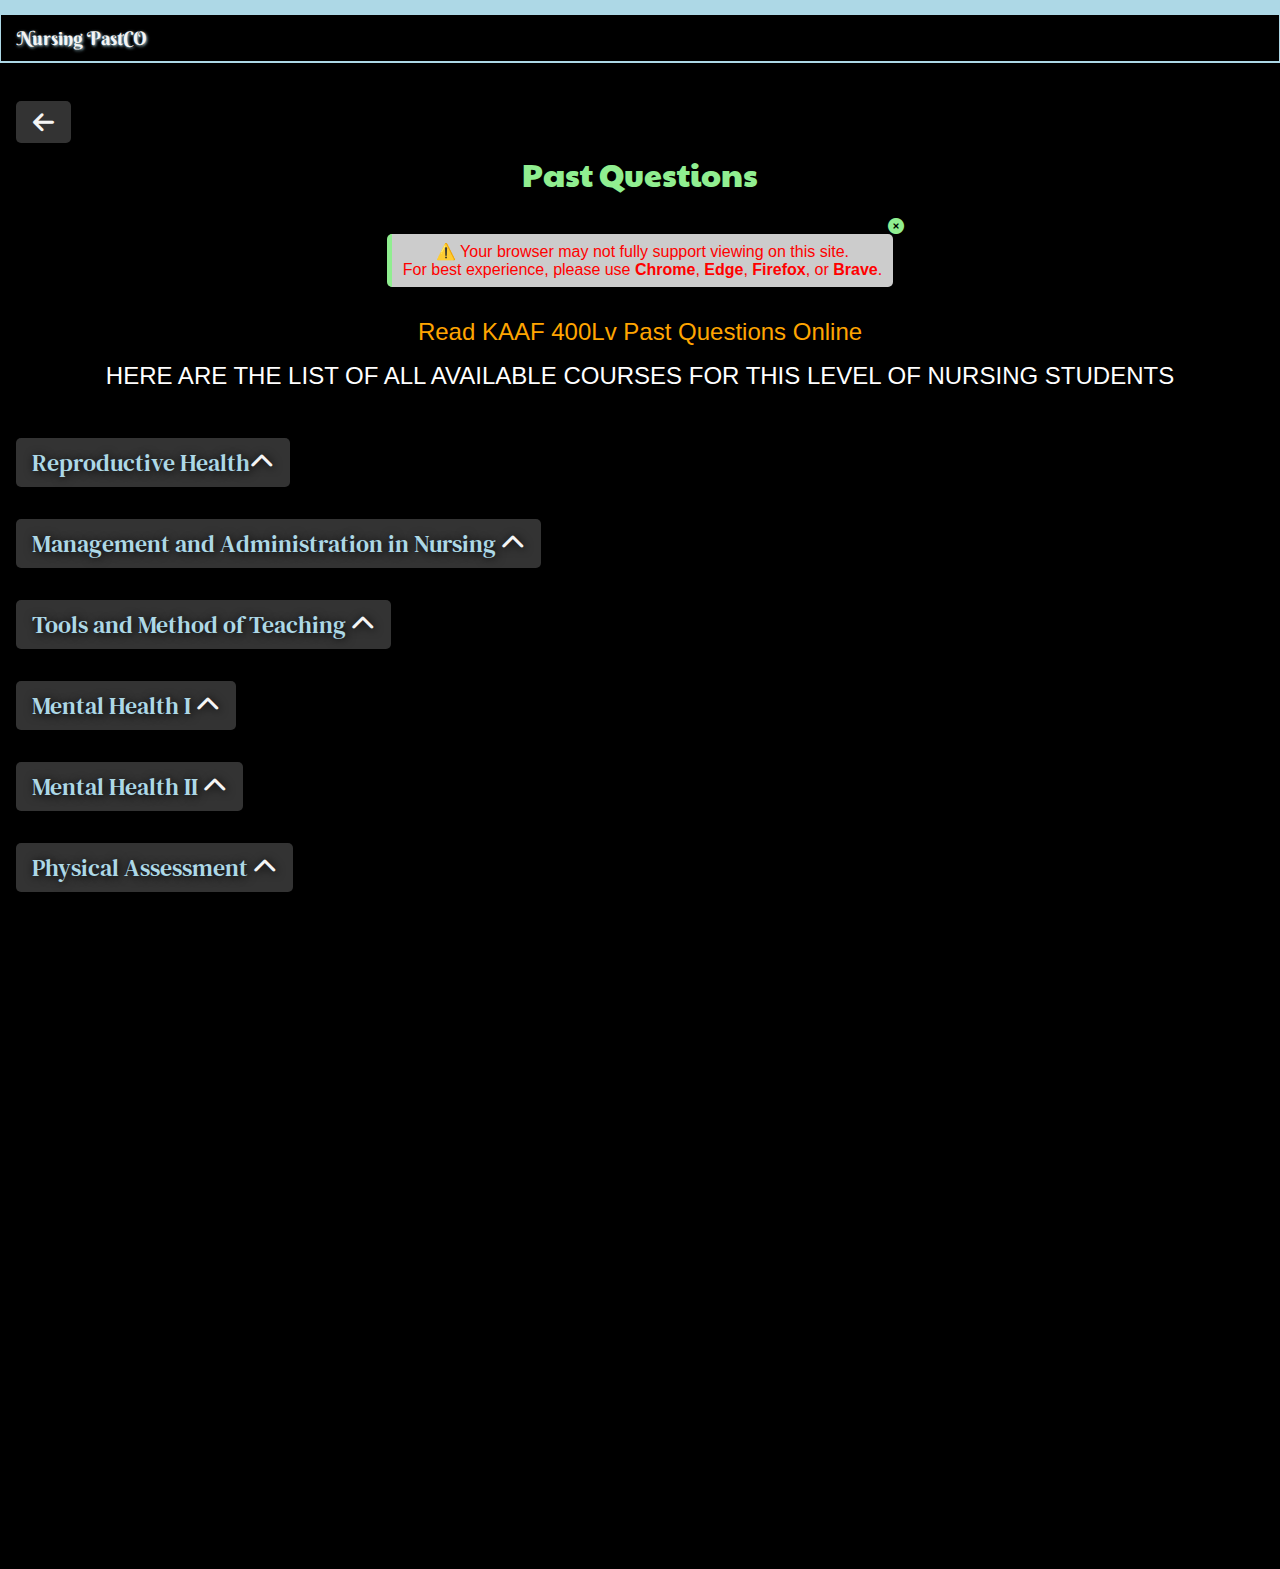
<file: past-questions4.html>
<!DOCTYPE html>
<html>
<head>
  <meta http-equiv="CONTENT-TYPE" content="text/html; charset=UTF-8">
  <meta name="viewport" content="width=device-width, initial-scale=1.0">
  <link rel="stylesheet" href="style.css?v=12"/>
  <link
  rel="stylesheet"
  href="https://cdnjs.cloudflare.com/ajax/libs/font-awesome/6.5.0/css/all.min.css"
/>
<script src="https://ajax.googleapis.com/ajax/libs/jquery/3.7.1/jquery.min.js"></script>
  <script src="/jquery_function.js">
  </script>
<link rel="preconnect" href="https://fonts.googleapis.com">
<link rel="preconnect" href="https://fonts.gstatic.com" crossorigin>
<link href="https://fonts.googleapis.com/css2?family=Berkshire+Swash&family=DM+Serif+Text:ital@0;1&family=Fugaz+One&family=Josefin+Slab:ital,wght@0,100..700;1,100..700&family=Lobster+Two:ital,wght@0,400;0,700;1,400;1,700&family=Mozilla+Headline:wght@200..700&family=Pacifico&family=Paytone+One&family=Titan+One&family=Young+Serif&display=swap" rel="stylesheet">
 
 <title>Nursing PastCO</title>
  <meta name="description" content="Read and download African nursing schools past exam questions for free. Get access to previous test papers and prepare effectively.">
<meta name="keywords" content="nursing past questions, African nursing exams, nursing schools, exam preparation, free nursing past papers, NursingPastCo">
<meta name="author" content="NursingPastCo">
<meta name="robots" content="index, follow">

<meta property="og:title" content="All African Nursing Past Questions – NursingPastCo">
<meta property="og:description" content="Read and download African nursing schools past exam questions for free.">
<meta property="og:url" content="https://nursingpastco.com">
<meta property="og:type" content="website">

<meta name="twitter:card" content="summary">
<meta name="twitter:title" content="All African Nursing Past Questions – NursingPastCo">
<meta name="twitter:description" content="Read and download African nursing schools past exam questions for free.">

<script type="application/ld+json">
{
  "@context": "https://schema.org",
  "@type": "EducationalOrganization",
  "name": "NursingPastCo",
  "url": "https://nursingpastco.com",
  "description": "Read and download African nursing schools past exam questions for free. Get access to previous test papers and prepare effectively.",
  "sameAs": [
    "https://nursingpastco.com"
  ],
  "foundingDate": "2025",
  "logo": "",
  "contactPoint": {
    "@type": "ContactPoint",
    "contactType": "customer support",
    "email": "nursingpastco@gmail.com",
    "url": "https://nursingpastco.com/contact"
  }
}
</script>
<script async src="https://www.googletagmanager.com/gtag/js?id=G-7NWN88S932"></script>
<script>
  window.dataLayer = window.dataLayer || [];
  function gtag(){dataLayer.push(arguments);}
  gtag('js', new Date());

  gtag('config', 'G-7NWN88S932');
</script>

<script async src="https://pagead2.googlesyndication.com/pagead/js/adsbygoogle.js?client=ca-pub-7781201150025077"
     crossorigin="anonymous"></script>
<meta name="google-adsense-account" content="ca-pub-7781201150025077">
     <script src="script.js?v=12" defer></script>
</head>

<body>
  
  <header>
    <a href="index.html">
    <h2>Nursing PastCO</h2>
    </a>
  </header>
  
  <main id="past">
    <i id="back" onclick="window.history.back()" class="fa-solid fa-arrow-left"></i>
    <h1>Past Questions</h1>

    <div id="failed-browser">
      <p><i id="bwarning" class="fa-solid fa-circle-xmark"></i>
        ⚠️ Your browser may not fully support viewing on this site.<br>
      For best experience, please use <strong>Chrome</strong>, <strong>Edge</strong>, <strong>Firefox</strong>, or <strong>Brave</strong>.</p>
    </div>
    <div id="lv-400">

      <h2 style="color: orange;">Read KAAF 400Lv Past Questions Online</h2>
      <h2 class="exp">HERE ARE THE LIST OF ALL AVAILABLE COURSES FOR THIS LEVEL OF NURSING STUDENTS</h2>
      
      <div class="course">
      <h3 id="Microbiology">Reproductive Health<span><i class="fa-solid fa-chevron-up"></i></span></h3>

      <div class="drop-down-course">
        <div class="drop-main">Read Kaaf 001 Reproductive health.
         <div class="drop-link">
          
          <iframe 
          src="pdfjs/web/viewer.html?" 
           width="100%" 
           height="500px" 
          style="border:none;">
         </iframe>

         </div>
        </div>
      </div>

    </div>


    <div class="course">
      <h3 id="Microbiology">Management and Administration in Nursing  <span><i class="fa-solid fa-chevron-up"></i></span></h3>
      
      <div class="drop-down-course">
        <div class="drop-main">Read Kaaf 001 Management and administration in nursing.
         <div class="drop-link">
          
          <iframe 
          src="pdfjs/web/viewer.html?" 
           width="100%" 
           height="500px" 
          style="border:none;">
         </iframe>

         </div>
        </div>
      </div>

    </div>

    <div class="course">
      <h3 id="Microbiology">Tools and Method of Teaching <span><i class="fa-solid fa-chevron-up"></i></span></h3>
      
      <div class="drop-down-course">
        <div class="drop-main">Read Kaaf 001 Tools and method of teaching.
         <div class="drop-link">
          
          <iframe 
          src="pdfjs/web/viewer.html?" 
           width="100%" 
           height="500px" 
          style="border:none;">
         </iframe>

         </div>
        </div>
      </div>

    </div>


    <div class="course">
      <h3 id="Microbiology">Mental Health I <span><i class="fa-solid fa-chevron-up"></i></span></h3>
      
      <div class="drop-down-course">
        <div class="drop-main">Read Kaaf 001 Mental health I.
         <div class="drop-link">
          
          <iframe 
          src="pdfjs/web/viewer.html?" 
           width="100%" 
           height="500px" 
          style="border:none;">
         </iframe>

         </div>
        </div>
      </div>

    </div>

    <div class="course">
      <h3 id="Microbiology">Mental Health II <span><i class="fa-solid fa-chevron-up"></i></span></h3>
      
      <div class="drop-down-course">
        <div class="drop-main">Read Kaaf 001 Mental health II.
         <div class="drop-link">
          
          <iframe 
          src="pdfjs/web/viewer.html?" 
           width="100%" 
           height="500px" 
          style="border:none;">
         </iframe>

         </div>
        </div>
      </div>

    </div>

    <div class="course">
      <h3 id="Microbiology">Physical Assessment  <span><i class="fa-solid fa-chevron-up"></i></span></h3>
      
      <div class="drop-down-course">
        <div class="drop-main">Read Kaaf 001 Physical assessment .
         <div class="drop-link">
          
          <iframe 
          src="pdfjs/web/viewer.html?" 
           width="100%" 
           height="500px" 
          style="border:none;">
         </iframe>

         </div>
        </div>
      </div>

    </div>

    <div class="course">
      <h3 id="Microbiology">Obstetrics Nursing III <span><i class="fa-solid fa-chevron-up"></i></span></h3>
      
      <div class="drop-down-course">
        <div class="drop-main">Read Kaaf 001 Obstetrics nursing III.
         <div class="drop-link">
          
          <iframe 
          src="pdfjs/web/viewer.html?" 
           width="100%" 
           height="500px" 
          style="border:none;">
         </iframe>

         </div>
        </div>
      </div>

    </div>

    <div class="course">
      <h3 id="Microbiology">Community based Rehabilitation <span><i class="fa-solid fa-chevron-up"></i></span></h3>
      
      <div class="drop-down-course">
        <div class="drop-main">Read Kaaf 001 Community based rehabilitation.
         <div class="drop-link">
          
          <iframe 
          src="pdfjs/web/viewer.html?" 
           width="100%" 
           height="500px" 
          style="border:none;">
         </iframe>

         </div>
        </div>
      </div>

    </div>

    <div class="course">
      <h3 id="Microbiology">Health Promotion  <span><i class="fa-solid fa-chevron-up"></i></span></h3>
      
      <div class="drop-down-course">
        <div class="drop-main">Read Kaaf 001 Health promotion .
         <div class="drop-link">
          
          <iframe 
          src="pdfjs/web/viewer.html?" 
           width="100%" 
           height="500px" 
          style="border:none;">
         </iframe>

         </div>
        </div>
      </div>

    </div>

    <div class="course">
      <h3 id="Microbiology">Principle of Curriculum Development <span><i class="fa-solid fa-chevron-up"></i></span></h3>
      
      <div class="drop-down-course">
        <div class="drop-main">Read Kaaf 001 Principle of curriculum development.
         <div class="drop-link">
          
          <iframe 
          src="pdfjs/web/viewer.html?" 
           width="100%" 
           height="500px" 
          style="border:none;">
         </iframe>

         </div>
        </div>
      </div>

    </div>
    
    </div>
  </main>


   <footer>
    <div>
      <a href="terms.html">Terms of use</a>
      <a href="privacy.html">Privacy Policy</a>
      <a href="about.html">About Us</a>
      <a href="contact.html">Contact Us</a>
      <a href="disclaimer.html">Disclaimer</a>
    </div>
    <p>&copy; Nursing PastCO 2025. All rights reserved</p>
    <p><small>Disclaimer: We are an independent resource and not affiliated with any official nursing body. Materials are for study purposes only.</small></p>
  </footer>
  <script src="script.js" defer></script>
</body>
</html>
</file>
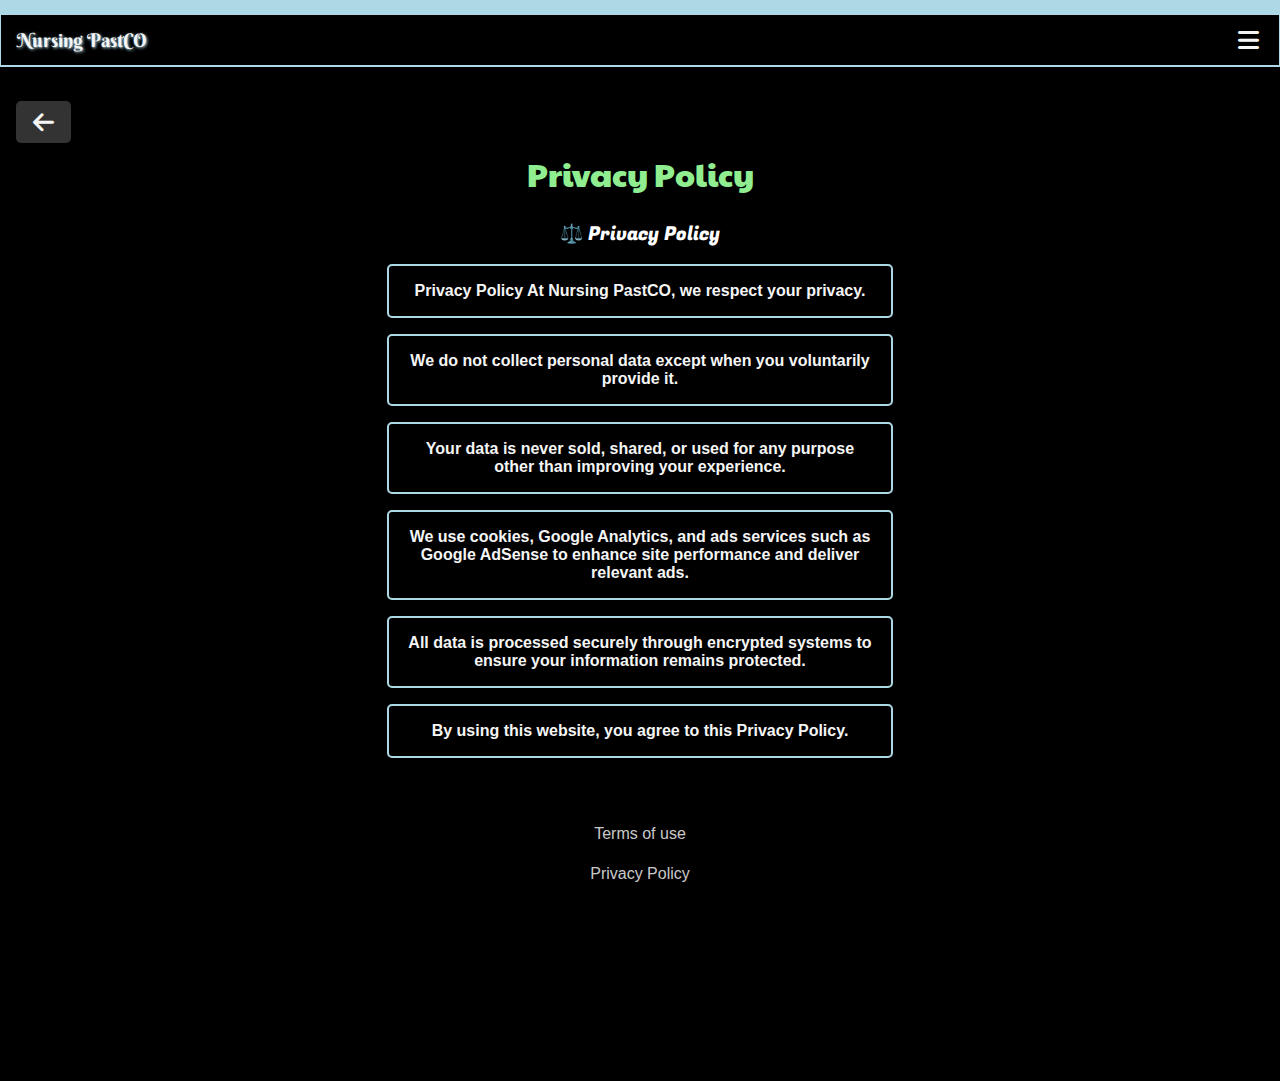
<file: privacy.html>
<!DOCTYPE html>
<html>
<head>
  <meta http-equiv="CONTENT-TYPE" content="text/html; charset=UTF-8">
  <meta name="viewport" content="width=device-width, initial-scale=1.0">
  <link rel="stylesheet" href="style.css?v=12"/>
  <script src="script.js?v=12" defer></script>
  <link
  rel="stylesheet"
  href="https://cdnjs.cloudflare.com/ajax/libs/font-awesome/6.5.0/css/all.min.css"
/>
<script src="https://ajax.googleapis.com/ajax/libs/jquery/3.7.1/jquery.min.js"></script>
  <script src="jquery_function.js">
  </script>
<link rel="preconnect" href="https://fonts.googleapis.com">
<link rel="preconnect" href="https://fonts.gstatic.com" crossorigin>
<link href="https://fonts.googleapis.com/css2?family=Berkshire+Swash&family=DM+Serif+Text:ital@0;1&family=Fugaz+One&family=Josefin+Slab:ital,wght@0,100..700;1,100..700&family=Lobster+Two:ital,wght@0,400;0,700;1,400;1,700&family=Mozilla+Headline:wght@200..700&family=Pacifico&family=Paytone+One&family=Playfair:ital,opsz,wght@0,5..1200,300..900;1,5..1200,300..900&family=Titan+One&family=Young+Serif&display=swap" rel="stylesheet">
  <title>Nursing PastCO</title>
  <meta name="description" content="Read and download African nursing schools past exam questions for free. Get access to previous test papers and prepare effectively.">
<meta name="keywords" content="nursing past questions, African nursing exams, nursing schools, exam preparation, free nursing past papers, NursingPastCo">
<meta name="author" content="NursingPastCo">
<meta name="robots" content="index, follow">

<meta property="og:title" content="All African Nursing Past Questions – NursingPastCo">
<meta property="og:description" content="Read and download African nursing schools past exam questions for free.">
<meta property="og:url" content="https://nursingpastco.com">
<meta property="og:type" content="website">

<meta name="twitter:card" content="summary">
<meta name="twitter:title" content="All African Nursing Past Questions – NursingPastCo">
<meta name="twitter:description" content="Read and download African nursing schools past exam questions for free.">

<script type="application/ld+json">
{
  "@context": "https://schema.org",
  "@type": "EducationalOrganization",
  "name": "NursingPastCo",
  "url": "https://nursingpastco.com",
  "description": "Read and download African nursing schools past exam questions for free. Get access to previous test papers and prepare effectively.",
  "sameAs": [
    "https://nursingpastco.com"
  ],
  "foundingDate": "2025",
  "logo": "",
  "contactPoint": {
    "@type": "ContactPoint",
    "contactType": "customer support",
    "email": "nursingpastco@gmail.com",
    "url": "https://nursingpastco.com/contact"
  }
}
</script>

<script async src="https://www.googletagmanager.com/gtag/js?id=G-7NWN88S932"></script>
<script>
  window.dataLayer = window.dataLayer || [];
  function gtag(){dataLayer.push(arguments);}
  gtag('js', new Date());

  gtag('config', 'G-7NWN88S932');
</script>

<script async src="https://pagead2.googlesyndication.com/pagead/js/adsbygoogle.js?client=ca-pub-7781201150025077"
     crossorigin="anonymous"></script>
     <meta name="google-adsense-account" content="ca-pub-7781201150025077">
</head>
<body>
  
  <header>
    <a href="index.html">
    <h2>Nursing PastCO</h2>
    <div style="visibility: hidden;" id="level-drop-1">
    <button type="button"><i class="fa-solid fa-book"></i> Past Questions</button>
    
    <div id="drop-links-1">
    <a href="past-questions1.html"> 100 Level</a>
    <a href="past-questions2.html"> 200 Level</a>
    </div>
    </div>
    </a>
    <nav>
    <i id="bars" class="fa-solid fa-bars"></i>
    <div>
    <button id="nav-btn">Courses <i id="chev" class="fa-solid fa-chevron-up"></i></button>
    <div id="courses">
      <a href="past-questions2.html#Pharmacology">Pharmacology</a>
      <a href="past-questions2.html#Human">Human Growth and Development</a>
      <a href="past-questions2.html#medicalNursing">Medical Nursing</a>
      <a href="past-questions2.html#medicalGenetics">Medical Genetics</a>
      <a href="past-questions2.html#surgicalNursing">Surgical Nursing</a>
      <a href="past-questions2.html#childProtection">Child Protection and Abuse</a>
      <a href="past-questions2.html#Pathology">Pathology</a>
      <a href="past-questions2.html#nutritionDietetics">Nutrition and dietetics</a>
      <a href="past-questions1.html#Microbiology">Microbiology</a>
      <a href="past-questions1.html#Anatomy">Anatomy and Physiology</a>
      <a href="past-questions1.html#basicNursing">Basic Nursing</a>
      <a href="past-questions1.html#firstAid">First Aid</a>
      <a href="past-questions1.html#professionalAdj">Professional Adjustment</a>
    </div>
    </div>
    
  </nav>
  </header>
  <main id="past">
    <i id="back" onclick="window.history.back()" class="fa-solid fa-arrow-left"></i>
    <h1>Privacy Policy</h1>
    <h3 class="head">⚖️ Privacy Policy</h3>
    <p>Privacy Policy At Nursing PastCO, we respect your privacy.</p>
    <p>We do not collect personal data except when you voluntarily provide it.</p>
    <p>Your data is never sold, shared, or used for any purpose other than improving your experience.</p>
    <p>We use cookies, <strong>Google Analytics</strong>, and ads services such as 
    <strong>Google AdSense</strong> to enhance site performance and deliver
     relevant ads.</p>
    <p>All data is processed securely through encrypted systems to ensure your information remains protected.</p>
    <p>By using this website, you agree to this Privacy Policy.</p>
  </main>
   <footer>
    <div>
      <a href="terms.html">Terms of use</a>
      <a href="privacy.html">Privacy Policy</a>
      <a href="about.html">About Us</a>
      <a href="contact.html">Contact Us</a>
      <a href="disclaimer.html">Disclaimer</a>
    </div>
    <p>&copy; Nursing PastCO 2025. All rights reserved</p>
    <p><small>Disclaimer: We are an independent resource and not affiliated with any official nursing body. Materials are for study purposes only.</small></p>
  </footer>

  <script src="script.js"></script>
</body>
</html>
</file>
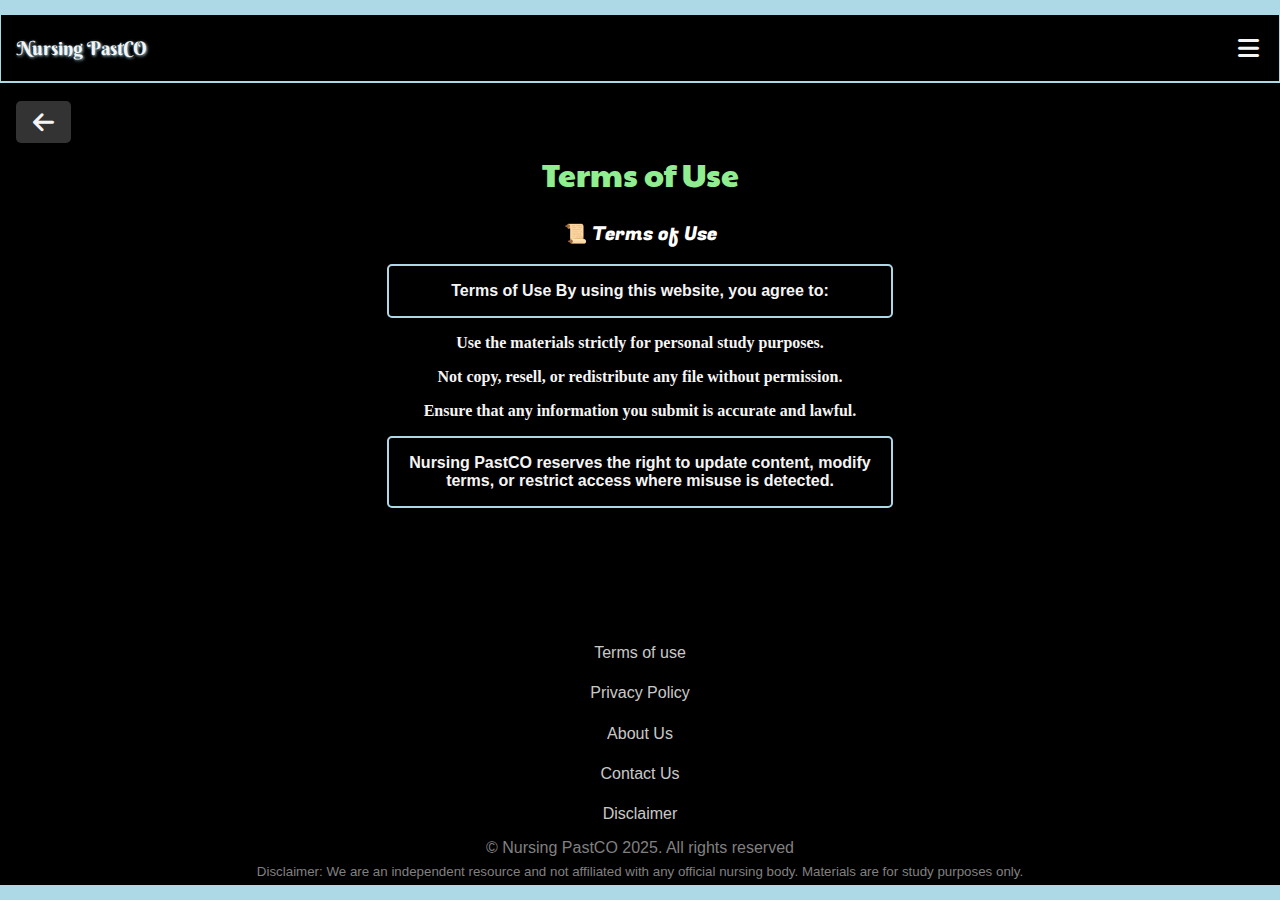
<file: terms.html>
<!DOCTYPE html>
<html>
<head>
  <meta http-equiv="CONTENT-TYPE" content="text/html; charset=UTF-8">
  <meta name="viewport" content="width=device-width, initial-scale=1.0">
  <link rel="stylesheet" href="style.css?v=12"/>
  <script src="script.js?v=12" defer></script>
  <link
  rel="stylesheet"
  href="https://cdnjs.cloudflare.com/ajax/libs/font-awesome/6.5.0/css/all.min.css"
/>
<script src="https://ajax.googleapis.com/ajax/libs/jquery/3.7.1/jquery.min.js"></script>
  <script src="jquery_function.js">
  </script>
<link rel="preconnect" href="https://fonts.googleapis.com">
<link rel="preconnect" href="https://fonts.gstatic.com" crossorigin>
<link href="https://fonts.googleapis.com/css2?family=Berkshire+Swash&family=DM+Serif+Text:ital@0;1&family=Fugaz+One&family=Josefin+Slab:ital,wght@0,100..700;1,100..700&family=Lobster+Two:ital,wght@0,400;0,700;1,400;1,700&family=Mozilla+Headline:wght@200..700&family=Pacifico&family=Paytone+One&family=Playfair:ital,opsz,wght@0,5..1200,300..900;1,5..1200,300..900&family=Titan+One&family=Young+Serif&display=swap" rel="stylesheet">
  <title>Nursing PastCO</title>
  <meta name="description" content="Read and download African nursing schools past exam questions for free. Get access to previous test papers and prepare effectively.">
<meta name="keywords" content="nursing past questions, African nursing exams, nursing schools, exam preparation, free nursing past papers, NursingPastCo">
<meta name="author" content="NursingPastCo">
<meta name="robots" content="index, follow">

<meta property="og:title" content="All African Nursing Past Questions – NursingPastCo">
<meta property="og:description" content="Read and download African nursing schools past exam questions for free.">
<meta property="og:url" content="https://nursingpastco.com">
<meta property="og:type" content="website">

<meta name="twitter:card" content="summary">
<meta name="twitter:title" content="All African Nursing Past Questions – NursingPastCo">
<meta name="twitter:description" content="Read and download African nursing schools past exam questions for free.">

<script type="application/ld+json">
{
  "@context": "https://schema.org",
  "@type": "EducationalOrganization",
  "name": "NursingPastCo",
  "url": "https://nursingpastco.com",
  "description": "Read and download African nursing schools past exam questions for free. Get access to previous test papers and prepare effectively.",
  "sameAs": [
    "https://nursingpastco.com"
  ],
  "foundingDate": "2025",
  "logo": "",
  "contactPoint": {
    "@type": "ContactPoint",
    "contactType": "customer support",
    "email": "nursingpastco@gmail.com",
    "url": "https://nursingpastco.com/contact"
  }
}
</script>

<script async src="https://www.googletagmanager.com/gtag/js?id=G-7NWN88S932"></script>
<script>
  window.dataLayer = window.dataLayer || [];
  function gtag(){dataLayer.push(arguments);}
  gtag('js', new Date());

  gtag('config', 'G-7NWN88S932');
</script>

<script async src="https://pagead2.googlesyndication.com/pagead/js/adsbygoogle.js?client=ca-pub-7781201150025077"
     crossorigin="anonymous"></script>
     <meta name="google-adsense-account" content="ca-pub-7781201150025077">
</head>
<body>
  
  <header>
    <a href="index.html">
    <h2>Nursing PastCO</h2>
    </a>
    <div style="visibility: hidden;" id="level-drop-1">
    <button type="button"><i class="fa-solid fa-book"></i> Past Questions</button>
    
    <div id="drop-links-1">
    <a href="past-questions1.html"> 100 Level</a>
    <a href="past-questions2.html"> 200 Level</a>
    </div>
    </div>
    <nav>
    <i id="bars" class="fa-solid fa-bars"></i>
    <div>
    <button id="nav-btn">Courses <i id="chev" class="fa-solid fa-chevron-up"></i></button>
    <div id="courses">
      <a href="past-questions2.html#Pharmacology">Pharmacology</a>
      <a href="past-questions2.html#Human">Human Growth and Development</a>
      <a href="past-questions2.html#medicalNursing">Medical Nursing</a>
      <a href="past-questions2.html#medicalGenetics">Medical Genetics</a>
      <a href="past-questions2.html#surgicalNursing">Surgical Nursing</a>
      <a href="past-questions2.html#childProtection">Child Protection and Abuse</a>
      <a href="past-questions2.html#Pathology">Pathology</a>
      <a href="past-questions2.html#nutritionDietetics">Nutrition and dietetics</a>
      <a href="past-questions1.html#Microbiology">Microbiology</a>
      <a href="past-questions1.html#Anatomy">Anatomy and Physiology</a>
      <a href="past-questions1.html#basicNursing">Basic Nursing</a>
      <a href="past-questions1.html#firstAid">First Aid</a>
      <a href="past-questions1.html#professionalAdj">Professional Adjustment</a>
    </div>
    </div>
  </nav>
  </header>
  <main id="past">
    <i id="back" onclick="window.history.back()" class="fa-solid fa-arrow-left"></i>
    <h1>Terms of Use</h1>
    <h3 class="head">📜 Terms of Use</h3>
    <p>Terms of Use By using this website, you agree to:</p>
    <ul>
      <li>Use the materials strictly for personal study purposes.</li>
      <li>Not copy, resell, or redistribute any file without permission.</li>
      <li>Ensure that any information you submit is accurate and lawful.</li>
    </ul>
    <p>Nursing PastCO reserves the right to update content, modify terms, or restrict access where misuse is detected.</p>

  </main>
   <footer>
    <div>
      <a href="terms.html">Terms of use</a>
      <a href="privacy.html">Privacy Policy</a>
      <a href="about.html">About Us</a>
      <a href="contact.html">Contact Us</a>
      <a href="disclaimer.html">Disclaimer</a>
    </div>
    <p>&copy; Nursing PastCO 2025. All rights reserved</p>
    <p><small>Disclaimer: We are an independent resource and not affiliated with any official nursing body. Materials are for study purposes only.</small></p>
  </footer>

  <script src="script.js"></script>
</body>
</html>
</file>
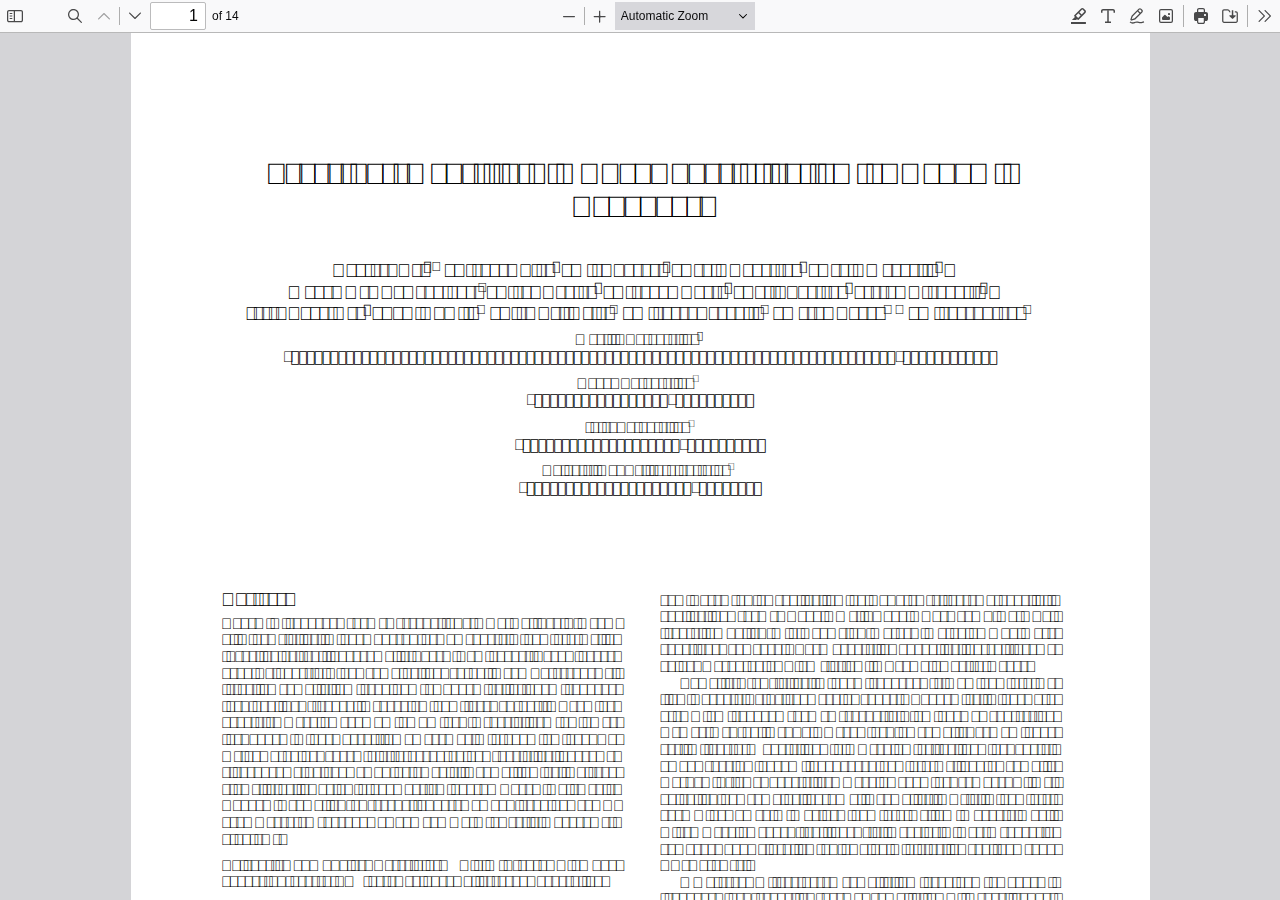
<file: pdfjs/web/viewer.html>
﻿<!DOCTYPE html>
<!--
Copyright 2012 Mozilla Foundation

Licensed under the Apache License, Version 2.0 (the "License");
you may not use this file except in compliance with the License.
You may obtain a copy of the License at

    http://www.apache.org/licenses/LICENSE-2.0

Unless required by applicable law or agreed to in writing, software
distributed under the License is distributed on an "AS IS" BASIS,
WITHOUT WARRANTIES OR CONDITIONS OF ANY KIND, either express or implied.
See the License for the specific language governing permissions and
limitations under the License.

Adobe CMap resources are covered by their own copyright but the same license:

    Copyright 1990-2015 Adobe Systems Incorporated.

See https://github.com/adobe-type-tools/cmap-resources
-->
<html dir="ltr" mozdisallowselectionprint>
  <head>
    <meta charset="utf-8">
    <meta name="viewport" content="width=device-width, initial-scale=1, maximum-scale=1">
    <meta name="google" content="notranslate">
    <title>PDF.js viewer</title>

<!-- This snippet is used in production (included from viewer.html) -->
<link rel="resource" type="application/l10n" href="locale/locale.json">
<script src="../build/pdf.mjs" type="module"></script>

    <link rel="stylesheet" href="viewer.css">

  <script src="viewer.mjs" type="module"></script>
  </head>

  <body tabindex="0">
    <div id="outerContainer">
      <span id="viewer-alert" class="visuallyHidden" role="alert"></span>

      <div id="sidebarContainer">
        <div id="toolbarSidebar" class="toolbarHorizontalGroup">
          <div id="toolbarSidebarLeft">
            <div id="sidebarViewButtons" class="toolbarHorizontalGroup toggled" role="radiogroup">
              <button id="viewThumbnail" class="toolbarButton toggled" type="button" tabindex="0" data-l10n-id="pdfjs-thumbs-button" role="radio" aria-checked="true" aria-controls="thumbnailView">
                 <span data-l10n-id="pdfjs-thumbs-button-label"></span>
              </button>
              <button id="viewOutline" class="toolbarButton" type="button" tabindex="0" data-l10n-id="pdfjs-document-outline-button" role="radio" aria-checked="false" aria-controls="outlineView">
                 <span data-l10n-id="pdfjs-document-outline-button-label"></span>
              </button>
              <button id="viewAttachments" class="toolbarButton" type="button" tabindex="0" data-l10n-id="pdfjs-attachments-button" role="radio" aria-checked="false" aria-controls="attachmentsView">
                 <span data-l10n-id="pdfjs-attachments-button-label"></span>
              </button>
              <button id="viewLayers" class="toolbarButton" type="button" tabindex="0" data-l10n-id="pdfjs-layers-button" role="radio" aria-checked="false" aria-controls="layersView">
                 <span data-l10n-id="pdfjs-layers-button-label"></span>
              </button>
            </div>
          </div>

          <div id="toolbarSidebarRight">
            <div id="outlineOptionsContainer" class="toolbarHorizontalGroup">
              <div class="verticalToolbarSeparator"></div>

              <button id="currentOutlineItem" class="toolbarButton" type="button" disabled="disabled" tabindex="0" data-l10n-id="pdfjs-current-outline-item-button">
                <span data-l10n-id="pdfjs-current-outline-item-button-label"></span>
              </button>
            </div>
          </div>
        </div>
        <div id="sidebarContent">
          <div id="thumbnailView">
          </div>
          <div id="outlineView" class="hidden">
          </div>
          <div id="attachmentsView" class="hidden">
          </div>
          <div id="layersView" class="hidden">
          </div>
        </div>
        <div id="sidebarResizer"></div>
      </div>  <!-- sidebarContainer -->

      <div id="mainContainer">
        <div class="toolbar">
          <div id="toolbarContainer">
            <div id="toolbarViewer" class="toolbarHorizontalGroup">
              <div id="toolbarViewerLeft" class="toolbarHorizontalGroup">
                <button id="sidebarToggleButton" class="toolbarButton" type="button" tabindex="0" data-l10n-id="pdfjs-toggle-sidebar-button" aria-expanded="false" aria-haspopup="true" aria-controls="sidebarContainer">
                  <span data-l10n-id="pdfjs-toggle-sidebar-button-label"></span>
                </button>
                <div class="toolbarButtonSpacer"></div>
                <div class="toolbarButtonWithContainer">
                  <button id="viewFindButton" class="toolbarButton" type="button" tabindex="0" data-l10n-id="pdfjs-findbar-button" aria-expanded="false" aria-controls="findbar">
                    <span data-l10n-id="pdfjs-findbar-button-label"></span>
                  </button>
                  <div class="hidden doorHanger toolbarHorizontalGroup" id="findbar">
                    <div id="findInputContainer" class="toolbarHorizontalGroup">
                      <span class="loadingInput end toolbarHorizontalGroup">
                        <input id="findInput" class="toolbarField" tabindex="0" data-l10n-id="pdfjs-find-input" aria-invalid="false">
                      </span>
                      <div class="toolbarHorizontalGroup">
                        <button id="findPreviousButton" class="toolbarButton" type="button" tabindex="0" data-l10n-id="pdfjs-find-previous-button">
                          <span data-l10n-id="pdfjs-find-previous-button-label"></span>
                        </button>
                        <div class="splitToolbarButtonSeparator"></div>
                        <button id="findNextButton" class="toolbarButton" type="button" tabindex="0" data-l10n-id="pdfjs-find-next-button">
                          <span data-l10n-id="pdfjs-find-next-button-label"></span>
                        </button>
                      </div>
                    </div>

                    <div id="findbarOptionsOneContainer" class="toolbarHorizontalGroup">
                      <div class="toggleButton toolbarLabel">
                        <input type="checkbox" id="findHighlightAll" tabindex="0" />
                        <label for="findHighlightAll" data-l10n-id="pdfjs-find-highlight-checkbox"></label>
                      </div>
                      <div class="toggleButton toolbarLabel">
                        <input type="checkbox" id="findMatchCase" tabindex="0" />
                        <label for="findMatchCase" data-l10n-id="pdfjs-find-match-case-checkbox-label"></label>
                      </div>
                    </div>
                    <div id="findbarOptionsTwoContainer" class="toolbarHorizontalGroup">
                      <div class="toggleButton toolbarLabel">
                        <input type="checkbox" id="findMatchDiacritics" tabindex="0" />
                        <label for="findMatchDiacritics" data-l10n-id="pdfjs-find-match-diacritics-checkbox-label"></label>
                      </div>
                      <div class="toggleButton toolbarLabel">
                        <input type="checkbox" id="findEntireWord" tabindex="0" />
                        <label for="findEntireWord" data-l10n-id="pdfjs-find-entire-word-checkbox-label"></label>
                      </div>
                    </div>

                    <div id="findbarMessageContainer" class="toolbarHorizontalGroup" aria-live="polite">
                      <span id="findResultsCount" class="toolbarLabel"></span>
                      <span id="findMsg" class="toolbarLabel"></span>
                    </div>
                  </div>  <!-- findbar -->
                </div>
                <div class="toolbarHorizontalGroup hiddenSmallView">
                  <button class="toolbarButton" type="button" id="previous" tabindex="0" data-l10n-id="pdfjs-previous-button">
                    <span data-l10n-id="pdfjs-previous-button-label"></span>
                  </button>
                  <div class="splitToolbarButtonSeparator"></div>
                  <button class="toolbarButton" type="button" id="next" tabindex="0" data-l10n-id="pdfjs-next-button">
                    <span data-l10n-id="pdfjs-next-button-label"></span>
                  </button>
                </div>
                <div class="toolbarHorizontalGroup">
                  <span class="loadingInput start toolbarHorizontalGroup">
                    <input type="number" id="pageNumber" class="toolbarField" value="1" min="1" tabindex="0" data-l10n-id="pdfjs-page-input" autocomplete="off">
                  </span>
                  <span id="numPages" class="toolbarLabel"></span>
                </div>
              </div>
              <div id="toolbarViewerMiddle" class="toolbarHorizontalGroup">
                <div class="toolbarHorizontalGroup">
                  <button id="zoomOutButton" class="toolbarButton" type="button" tabindex="0" data-l10n-id="pdfjs-zoom-out-button">
                    <span data-l10n-id="pdfjs-zoom-out-button-label"></span>
                  </button>
                  <div class="splitToolbarButtonSeparator"></div>
                  <button id="zoomInButton" class="toolbarButton" type="button" tabindex="0" data-l10n-id="pdfjs-zoom-in-button">
                    <span data-l10n-id="pdfjs-zoom-in-button-label"></span>
                  </button>
                </div>
                <span id="scaleSelectContainer" class="dropdownToolbarButton">
                  <select id="scaleSelect" tabindex="0" data-l10n-id="pdfjs-zoom-select">
                    <option id="pageAutoOption" value="auto" selected="selected" data-l10n-id="pdfjs-page-scale-auto"></option>
                    <option id="pageActualOption" value="page-actual" data-l10n-id="pdfjs-page-scale-actual"></option>
                    <option id="pageFitOption" value="page-fit" data-l10n-id="pdfjs-page-scale-fit"></option>
                    <option id="pageWidthOption" value="page-width" data-l10n-id="pdfjs-page-scale-width"></option>
                    <option id="customScaleOption" value="custom" disabled="disabled" hidden="true" data-l10n-id="pdfjs-page-scale-percent" data-l10n-args='{ "scale": 0 }'></option>
                    <option value="0.5" data-l10n-id="pdfjs-page-scale-percent" data-l10n-args='{ "scale": 50 }'></option>
                    <option value="0.75" data-l10n-id="pdfjs-page-scale-percent" data-l10n-args='{ "scale": 75 }'></option>
                    <option value="1" data-l10n-id="pdfjs-page-scale-percent" data-l10n-args='{ "scale": 100 }'></option>
                    <option value="1.25" data-l10n-id="pdfjs-page-scale-percent" data-l10n-args='{ "scale": 125 }'></option>
                    <option value="1.5" data-l10n-id="pdfjs-page-scale-percent" data-l10n-args='{ "scale": 150 }'></option>
                    <option value="2" data-l10n-id="pdfjs-page-scale-percent" data-l10n-args='{ "scale": 200 }'></option>
                    <option value="3" data-l10n-id="pdfjs-page-scale-percent" data-l10n-args='{ "scale": 300 }'></option>
                    <option value="4" data-l10n-id="pdfjs-page-scale-percent" data-l10n-args='{ "scale": 400 }'></option>
                  </select>
                </span>
              </div>
              <div id="toolbarViewerRight" class="toolbarHorizontalGroup">
                <div id="editorModeButtons" class="toolbarHorizontalGroup" role="radiogroup">
                  <div id="editorComment" class="toolbarButtonWithContainer" hidden="true">
                    <button id="editorCommentButton" class="toolbarButton" type="button" tabindex="0" disabled="disabled" role="radio" aria-expanded="false" aria-haspopup="true" aria-controls="editorCommentParamsToolbar" data-l10n-id="pdfjs-editor-comment-button">
                      <span data-l10n-id="pdfjs-editor-comment-button-label"></span>
                    </button>
                    <div class="editorParamsToolbar hidden menu" id="editorCommentParamsToolbar">
                      <div id="editorCommentsSidebar" class="menuContainer comment sidebar" role="landmark" aria-labelledby="editorCommentsSidebarHeader">
                        <div id="editorCommentsSidebarResizer" class="sidebarResizer"></div>
                        <div id="editorCommentsSidebarHeader" role="heading" aria-level="2">
                          <span class="commentCount">
                            <span id="editorCommentsSidebarTitle" data-l10n-id="pdfjs-editor-comments-sidebar-title" data-l10n-args='{ "count": 0 }'></span>
                            <span id="editorCommentsSidebarCount"></span>
                          </span>
                          <button id="editorCommentsSidebarCloseButton" type="button" tabindex="0" data-l10n-id="pdfjs-editor-comments-sidebar-close-button">
                            <span data-l10n-id="pdfjs-editor-comments-sidebar-close-button-label"></span>
                          </button>
                        </div>
                        <div id="editorCommentsSidebarListContainer" tabindex="-1">
                          <ul id="editorCommentsSidebarList"></ul>
                        </div>
                      </div>
                    </div>
                  </div>
                  <div id="editorSignature" class="toolbarButtonWithContainer" hidden="true">
                    <button id="editorSignatureButton" class="toolbarButton" type="button" tabindex="0" disabled="disabled" role="radio" aria-expanded="false" aria-haspopup="true" aria-controls="editorSignatureParamsToolbar" data-l10n-id="pdfjs-editor-signature-button">
                      <span data-l10n-id="pdfjs-editor-signature-button-label"></span>
                    </button>
                    <div class="editorParamsToolbar hidden doorHangerRight menu" id="editorSignatureParamsToolbar">
                      <div id="addSignatureDoorHanger" class="menuContainer" role="region" data-l10n-id="pdfjs-editor-add-signature-container">
                        <button id="editorSignatureAddSignature" class="toolbarButton labeled" type="button" tabindex="0" data-l10n-id="pdfjs-editor-signature-add-signature-button">
                          <span data-l10n-id="pdfjs-editor-signature-add-signature-button-label" class="editorParamsLabel"></span>
                        </button>
                      </div>
                    </div>
                  </div>
                  <div id="editorHighlight" class="toolbarButtonWithContainer">
                    <button id="editorHighlightButton" class="toolbarButton" type="button" disabled="disabled" role="radio" aria-expanded="false" aria-haspopup="true" aria-controls="editorHighlightParamsToolbar" tabindex="0" data-l10n-id="pdfjs-editor-highlight-button">
                      <span data-l10n-id="pdfjs-editor-highlight-button-label"></span>
                    </button>
                    <div class="editorParamsToolbar hidden doorHangerRight" id="editorHighlightParamsToolbar">
                      <div id="highlightParamsToolbarContainer" class="editorParamsToolbarContainer">
                        <div id="editorHighlightColorPicker" class="colorPicker">
                          <span id="highlightColorPickerLabel" class="editorParamsLabel" data-l10n-id="pdfjs-editor-highlight-colorpicker-label"></span>
                        </div>
                        <div id="editorHighlightThickness">
                          <label for="editorFreeHighlightThickness" class="editorParamsLabel" data-l10n-id="pdfjs-editor-free-highlight-thickness-input"></label>
                          <div class="thicknessPicker">
                            <input type="range" id="editorFreeHighlightThickness" class="editorParamsSlider" data-l10n-id="pdfjs-editor-free-highlight-thickness-title" value="12" min="8" max="24" step="1" tabindex="0">
                          </div>
                        </div>
                        <div id="editorHighlightVisibility">
                          <div class="divider"></div>
                          <div class="toggler">
                            <label for="editorHighlightShowAll" class="editorParamsLabel" data-l10n-id="pdfjs-editor-highlight-show-all-button-label"></label>
                            <button id="editorHighlightShowAll" class="toggle-button" type="button" data-l10n-id="pdfjs-editor-highlight-show-all-button" aria-pressed="true" tabindex="0"></button>
                          </div>
                        </div>
                      </div>
                    </div>
                  </div>
                  <div id="editorFreeText" class="toolbarButtonWithContainer">
                    <button id="editorFreeTextButton" class="toolbarButton" type="button" disabled="disabled" role="radio" aria-expanded="false" aria-haspopup="true" aria-controls="editorFreeTextParamsToolbar" tabindex="0" data-l10n-id="pdfjs-editor-free-text-button">
                      <span data-l10n-id="pdfjs-editor-free-text-button-label"></span>
                    </button>
                    <div class="editorParamsToolbar hidden doorHangerRight" id="editorFreeTextParamsToolbar">
                      <div class="editorParamsToolbarContainer">
                        <div class="editorParamsSetter">
                          <label for="editorFreeTextColor" class="editorParamsLabel" data-l10n-id="pdfjs-editor-free-text-color-input"></label>
                          <input type="color" id="editorFreeTextColor" class="editorParamsColor" tabindex="0">
                        </div>
                        <div class="editorParamsSetter">
                          <label for="editorFreeTextFontSize" class="editorParamsLabel" data-l10n-id="pdfjs-editor-free-text-size-input"></label>
                          <input type="range" id="editorFreeTextFontSize" class="editorParamsSlider" value="10" min="5" max="100" step="1" tabindex="0">
                        </div>
                      </div>
                    </div>
                  </div>
                  <div id="editorInk" class="toolbarButtonWithContainer">
                    <button id="editorInkButton" class="toolbarButton" type="button" disabled="disabled" role="radio" aria-expanded="false" aria-haspopup="true" aria-controls="editorInkParamsToolbar" tabindex="0" data-l10n-id="pdfjs-editor-ink-button">
                      <span data-l10n-id="pdfjs-editor-ink-button-label"></span>
                    </button>
                    <div class="editorParamsToolbar hidden doorHangerRight" id="editorInkParamsToolbar">
                      <div class="editorParamsToolbarContainer">
                        <div class="editorParamsSetter">
                          <label for="editorInkColor" class="editorParamsLabel" data-l10n-id="pdfjs-editor-ink-color-input"></label>
                          <input type="color" id="editorInkColor" class="editorParamsColor" tabindex="0">
                        </div>
                        <div class="editorParamsSetter">
                          <label for="editorInkThickness" class="editorParamsLabel" data-l10n-id="pdfjs-editor-ink-thickness-input"></label>
                          <input type="range" id="editorInkThickness" class="editorParamsSlider" value="1" min="1" max="20" step="1" tabindex="0">
                        </div>
                        <div class="editorParamsSetter">
                          <label for="editorInkOpacity" class="editorParamsLabel" data-l10n-id="pdfjs-editor-ink-opacity-input"></label>
                          <input type="range" id="editorInkOpacity" class="editorParamsSlider" value="1" min="0.05" max="1" step="0.05" tabindex="0">
                        </div>
                      </div>
                    </div>
                  </div>
                  <div id="editorStamp" class="toolbarButtonWithContainer">
                    <button id="editorStampButton" class="toolbarButton" type="button" disabled="disabled" role="radio" aria-expanded="false" aria-haspopup="true" aria-controls="editorStampParamsToolbar" tabindex="0" data-l10n-id="pdfjs-editor-stamp-button">
                      <span data-l10n-id="pdfjs-editor-stamp-button-label"></span>
                    </button>
                    <div class="editorParamsToolbar hidden doorHangerRight menu" id="editorStampParamsToolbar">
                      <div class="menuContainer">
                        <button id="editorStampAddImage" class="toolbarButton labeled" type="button" tabindex="0" data-l10n-id="pdfjs-editor-stamp-add-image-button">
                          <span class="editorParamsLabel" data-l10n-id="pdfjs-editor-stamp-add-image-button-label"></span>
                        </button>
                      </div>
                    </div>
                  </div>
                </div>

                <div id="editorModeSeparator" class="verticalToolbarSeparator"></div>

                <div class="toolbarHorizontalGroup hiddenMediumView">
                  <button id="printButton" class="toolbarButton" type="button" tabindex="0" data-l10n-id="pdfjs-print-button">
                    <span data-l10n-id="pdfjs-print-button-label"></span>
                  </button>

                  <button id="downloadButton" class="toolbarButton" type="button" tabindex="0" data-l10n-id="pdfjs-save-button">
                    <span data-l10n-id="pdfjs-save-button-label"></span>
                  </button>
                </div>

                <div class="verticalToolbarSeparator hiddenMediumView"></div>

                <div id="secondaryToolbarToggle" class="toolbarButtonWithContainer">
                  <button id="secondaryToolbarToggleButton" class="toolbarButton" type="button" tabindex="0" data-l10n-id="pdfjs-tools-button" aria-expanded="false" aria-haspopup="true" aria-controls="secondaryToolbar">
                    <span data-l10n-id="pdfjs-tools-button-label"></span>
                  </button>
                  <div id="secondaryToolbar" class="hidden doorHangerRight menu">
                    <div id="secondaryToolbarButtonContainer" class="menuContainer">
                      <button id="secondaryOpenFile" class="toolbarButton labeled" type="button" tabindex="0" data-l10n-id="pdfjs-open-file-button">
                        <span data-l10n-id="pdfjs-open-file-button-label"></span>
                      </button>

                      <div class="visibleMediumView">
                        <button id="secondaryPrint" class="toolbarButton labeled" type="button" tabindex="0" data-l10n-id="pdfjs-print-button">
                          <span data-l10n-id="pdfjs-print-button-label"></span>
                        </button>

                        <button id="secondaryDownload" class="toolbarButton labeled" type="button" tabindex="0" data-l10n-id="pdfjs-save-button">
                          <span data-l10n-id="pdfjs-save-button-label"></span>
                        </button>

                      </div>

                      <div class="horizontalToolbarSeparator"></div>

                      <button id="presentationMode" class="toolbarButton labeled" type="button" tabindex="0" data-l10n-id="pdfjs-presentation-mode-button">
                        <span data-l10n-id="pdfjs-presentation-mode-button-label"></span>
                      </button>

                      <a href="#" id="viewBookmark" class="toolbarButton labeled" tabindex="0" data-l10n-id="pdfjs-bookmark-button">
                        <span data-l10n-id="pdfjs-bookmark-button-label"></span>
                      </a>

                      <div id="viewBookmarkSeparator" class="horizontalToolbarSeparator"></div>

                      <button id="firstPage" class="toolbarButton labeled" type="button" tabindex="0" data-l10n-id="pdfjs-first-page-button">
                        <span data-l10n-id="pdfjs-first-page-button-label"></span>
                      </button>
                      <button id="lastPage" class="toolbarButton labeled" type="button" tabindex="0" data-l10n-id="pdfjs-last-page-button">
                        <span data-l10n-id="pdfjs-last-page-button-label"></span>
                      </button>

                      <div class="horizontalToolbarSeparator"></div>

                      <button id="pageRotateCw" class="toolbarButton labeled" type="button" tabindex="0" data-l10n-id="pdfjs-page-rotate-cw-button">
                        <span data-l10n-id="pdfjs-page-rotate-cw-button-label"></span>
                      </button>
                      <button id="pageRotateCcw" class="toolbarButton labeled" type="button" tabindex="0" data-l10n-id="pdfjs-page-rotate-ccw-button">
                        <span data-l10n-id="pdfjs-page-rotate-ccw-button-label"></span>
                      </button>

                      <div class="horizontalToolbarSeparator"></div>

                      <div id="cursorToolButtons" role="radiogroup">
                        <button id="cursorSelectTool" class="toolbarButton labeled toggled" type="button" tabindex="0" data-l10n-id="pdfjs-cursor-text-select-tool-button" role="radio" aria-checked="true">
                          <span data-l10n-id="pdfjs-cursor-text-select-tool-button-label"></span>
                        </button>
                        <button id="cursorHandTool" class="toolbarButton labeled" type="button" tabindex="0" data-l10n-id="pdfjs-cursor-hand-tool-button" role="radio" aria-checked="false">
                          <span data-l10n-id="pdfjs-cursor-hand-tool-button-label"></span>
                        </button>
                      </div>

                      <div class="horizontalToolbarSeparator"></div>

                      <div id="scrollModeButtons" role="radiogroup">
                        <button id="scrollPage" class="toolbarButton labeled" type="button" tabindex="0" data-l10n-id="pdfjs-scroll-page-button" role="radio" aria-checked="false">
                          <span data-l10n-id="pdfjs-scroll-page-button-label"></span>
                        </button>
                        <button id="scrollVertical" class="toolbarButton labeled toggled" type="button" tabindex="0" data-l10n-id="pdfjs-scroll-vertical-button" role="radio" aria-checked="true">
                          <span data-l10n-id="pdfjs-scroll-vertical-button-label"></span>
                        </button>
                        <button id="scrollHorizontal" class="toolbarButton labeled" type="button" tabindex="0" data-l10n-id="pdfjs-scroll-horizontal-button" role="radio" aria-checked="false">
                          <span data-l10n-id="pdfjs-scroll-horizontal-button-label"></span>
                        </button>
                        <button id="scrollWrapped" class="toolbarButton labeled" type="button" tabindex="0" data-l10n-id="pdfjs-scroll-wrapped-button" role="radio" aria-checked="false">
                          <span data-l10n-id="pdfjs-scroll-wrapped-button-label"></span>
                        </button>
                      </div>

                      <div class="horizontalToolbarSeparator"></div>

                      <div id="spreadModeButtons" role="radiogroup">
                        <button id="spreadNone" class="toolbarButton labeled toggled" type="button" tabindex="0" data-l10n-id="pdfjs-spread-none-button" role="radio" aria-checked="true">
                          <span data-l10n-id="pdfjs-spread-none-button-label"></span>
                        </button>
                        <button id="spreadOdd" class="toolbarButton labeled" type="button" tabindex="0" data-l10n-id="pdfjs-spread-odd-button" role="radio" aria-checked="false">
                          <span data-l10n-id="pdfjs-spread-odd-button-label"></span>
                        </button>
                        <button id="spreadEven" class="toolbarButton labeled" type="button" tabindex="0" data-l10n-id="pdfjs-spread-even-button" role="radio" aria-checked="false">
                          <span data-l10n-id="pdfjs-spread-even-button-label"></span>
                        </button>
                      </div>

                      <div id="imageAltTextSettingsSeparator" class="horizontalToolbarSeparator hidden"></div>
                      <button id="imageAltTextSettings" type="button" class="toolbarButton labeled hidden" tabindex="0" data-l10n-id="pdfjs-image-alt-text-settings-button" aria-controls="altTextSettingsDialog">
                        <span data-l10n-id="pdfjs-image-alt-text-settings-button-label"></span>
                      </button>

                      <div class="horizontalToolbarSeparator"></div>

                      <button id="documentProperties" class="toolbarButton labeled" type="button" tabindex="0" data-l10n-id="pdfjs-document-properties-button" aria-controls="documentPropertiesDialog">
                        <span data-l10n-id="pdfjs-document-properties-button-label"></span>
                      </button>
                    </div>
                  </div>  <!-- secondaryToolbar -->
                </div>
              </div>
            </div>
            <div id="loadingBar">
              <div class="progress">
                <div class="glimmer">
                </div>
              </div>
            </div>
          </div>
        </div>

        <div id="viewerContainer" tabindex="0">
          <div id="viewer" class="pdfViewer"></div>
        </div>
      </div> <!-- mainContainer -->

      <div id="dialogContainer">
        <dialog id="passwordDialog">
          <div class="row">
            <label for="password" id="passwordText" data-l10n-id="pdfjs-password-label"></label>
          </div>
          <div class="row">
            <input type="password" id="password" class="toolbarField">
          </div>
          <div class="buttonRow">
            <button id="passwordCancel" class="dialogButton" type="button"><span data-l10n-id="pdfjs-password-cancel-button"></span></button>
            <button id="passwordSubmit" class="dialogButton" type="button"><span data-l10n-id="pdfjs-password-ok-button"></span></button>
          </div>
        </dialog>
        <dialog id="documentPropertiesDialog">
          <div class="row">
            <span id="fileNameLabel" data-l10n-id="pdfjs-document-properties-file-name"></span>
            <p id="fileNameField" aria-labelledby="fileNameLabel">-</p>
          </div>
          <div class="row">
            <span id="fileSizeLabel" data-l10n-id="pdfjs-document-properties-file-size"></span>
            <p id="fileSizeField" aria-labelledby="fileSizeLabel">-</p>
          </div>
          <div class="separator"></div>
          <div class="row">
            <span id="titleLabel" data-l10n-id="pdfjs-document-properties-title"></span>
            <p id="titleField" aria-labelledby="titleLabel">-</p>
          </div>
          <div class="row">
            <span id="authorLabel" data-l10n-id="pdfjs-document-properties-author"></span>
            <p id="authorField" aria-labelledby="authorLabel">-</p>
          </div>
          <div class="row">
            <span id="subjectLabel" data-l10n-id="pdfjs-document-properties-subject"></span>
            <p id="subjectField" aria-labelledby="subjectLabel">-</p>
          </div>
          <div class="row">
            <span id="keywordsLabel" data-l10n-id="pdfjs-document-properties-keywords"></span>
            <p id="keywordsField" aria-labelledby="keywordsLabel">-</p>
          </div>
          <div class="row">
            <span id="creationDateLabel" data-l10n-id="pdfjs-document-properties-creation-date"></span>
            <p id="creationDateField" aria-labelledby="creationDateLabel">-</p>
          </div>
          <div class="row">
            <span id="modificationDateLabel" data-l10n-id="pdfjs-document-properties-modification-date"></span>
            <p id="modificationDateField" aria-labelledby="modificationDateLabel">-</p>
          </div>
          <div class="row">
            <span id="creatorLabel" data-l10n-id="pdfjs-document-properties-creator"></span>
            <p id="creatorField" aria-labelledby="creatorLabel">-</p>
          </div>
          <div class="separator"></div>
          <div class="row">
            <span id="producerLabel" data-l10n-id="pdfjs-document-properties-producer"></span>
            <p id="producerField" aria-labelledby="producerLabel">-</p>
          </div>
          <div class="row">
            <span id="versionLabel" data-l10n-id="pdfjs-document-properties-version"></span>
            <p id="versionField" aria-labelledby="versionLabel">-</p>
          </div>
          <div class="row">
            <span id="pageCountLabel" data-l10n-id="pdfjs-document-properties-page-count"></span>
            <p id="pageCountField" aria-labelledby="pageCountLabel">-</p>
          </div>
          <div class="row">
            <span id="pageSizeLabel" data-l10n-id="pdfjs-document-properties-page-size"></span>
            <p id="pageSizeField" aria-labelledby="pageSizeLabel">-</p>
          </div>
          <div class="separator"></div>
          <div class="row">
            <span id="linearizedLabel" data-l10n-id="pdfjs-document-properties-linearized"></span>
            <p id="linearizedField" aria-labelledby="linearizedLabel">-</p>
          </div>
          <div class="buttonRow">
            <button id="documentPropertiesClose" class="dialogButton" type="button"><span data-l10n-id="pdfjs-document-properties-close-button"></span></button>
          </div>
        </dialog>
        <dialog class="dialog altText" id="altTextDialog" aria-labelledby="dialogLabel" aria-describedby="dialogDescription">
          <div id="altTextContainer" class="mainContainer">
            <div id="overallDescription">
              <span id="dialogLabel" data-l10n-id="pdfjs-editor-alt-text-dialog-label" class="title"></span>
              <span id="dialogDescription" data-l10n-id="pdfjs-editor-alt-text-dialog-description"></span>
            </div>
            <div id="addDescription">
              <div class="radio">
                <div class="radioButton">
                  <input type="radio" id="descriptionButton" name="altTextOption" tabindex="0" aria-describedby="descriptionAreaLabel" checked>
                  <label for="descriptionButton" data-l10n-id="pdfjs-editor-alt-text-add-description-label"></label>
                </div>
                <div class="radioLabel">
                  <span id="descriptionAreaLabel" data-l10n-id="pdfjs-editor-alt-text-add-description-description"></span>
                </div>
              </div>
              <div class="descriptionArea">
                <textarea id="descriptionTextarea" aria-labelledby="descriptionAreaLabel" data-l10n-id="pdfjs-editor-alt-text-textarea" tabindex="0"></textarea>
              </div>
            </div>
            <div id="markAsDecorative">
              <div class="radio">
                <div class="radioButton">
                  <input type="radio" id="decorativeButton" name="altTextOption" aria-describedby="decorativeLabel">
                  <label for="decorativeButton" data-l10n-id="pdfjs-editor-alt-text-mark-decorative-label"></label>
                </div>
                <div class="radioLabel">
                  <span id="decorativeLabel" data-l10n-id="pdfjs-editor-alt-text-mark-decorative-description"></span>
                </div>
              </div>
            </div>
            <div id="buttons">
              <button id="altTextCancel" class="secondaryButton" type="button" tabindex="0"><span data-l10n-id="pdfjs-editor-alt-text-cancel-button"></span></button>
              <button id="altTextSave" class="primaryButton" type="button" tabindex="0"><span data-l10n-id="pdfjs-editor-alt-text-save-button"></span></button>
            </div>
          </div>
        </dialog>
        <dialog class="dialog newAltText" id="newAltTextDialog" aria-labelledby="newAltTextTitle" aria-describedby="newAltTextDescription" tabindex="0">
          <div id="newAltTextContainer" class="mainContainer">
            <div class="title">
              <span id="newAltTextTitle" data-l10n-id="pdfjs-editor-new-alt-text-dialog-edit-label" role="sectionhead" tabindex="0"></span>
            </div>
            <div id="mainContent">
              <div id="descriptionAndSettings">
                <div id="descriptionInstruction">
                  <div id="newAltTextDescriptionContainer">
                    <div class="altTextSpinner" role="status" aria-live="polite"></div>
                    <textarea id="newAltTextDescriptionTextarea" aria-labelledby="descriptionAreaLabel" data-l10n-id="pdfjs-editor-new-alt-text-textarea" tabindex="0"></textarea>
                  </div>
                  <span id="newAltTextDescription" role="note" data-l10n-id="pdfjs-editor-new-alt-text-description"></span>
                  <div id="newAltTextDisclaimer" role="note"><div><span data-l10n-id="pdfjs-editor-new-alt-text-disclaimer1"></span> <a href="https://support.mozilla.org/en-US/kb/pdf-alt-text" target="_blank" rel="noopener noreferrer" id="newAltTextLearnMore" data-l10n-id="pdfjs-editor-new-alt-text-disclaimer-learn-more-url" tabindex="0"></a></div></div>
                </div>
                <div id="newAltTextCreateAutomatically" class="toggler">
                  <button id="newAltTextCreateAutomaticallyButton" class="toggle-button" type="button" aria-pressed="true" tabindex="0"></button>
                  <label for="newAltTextCreateAutomaticallyButton" class="togglerLabel" data-l10n-id="pdfjs-editor-new-alt-text-create-automatically-button-label"></label>
                </div>
                <div id="newAltTextDownloadModel" class="hidden">
                  <span id="newAltTextDownloadModelDescription" data-l10n-id="pdfjs-editor-new-alt-text-ai-model-downloading-progress" aria-valuemin="0" data-l10n-args='{ "totalSize": 0, "downloadedSize": 0 }'></span>
                </div>
              </div>
              <div id="newAltTextImagePreview"></div>
            </div>
            <div id="newAltTextError" class="messageBar">
              <div>
                <div>
                  <span class="title" data-l10n-id="pdfjs-editor-new-alt-text-error-title"></span>
                  <span  class="description" data-l10n-id="pdfjs-editor-new-alt-text-error-description"></span>
                </div>
                <button id="newAltTextCloseButton" class="closeButton" type="button" tabindex="0"><span data-l10n-id="pdfjs-editor-new-alt-text-error-close-button"></span></button>
              </div>
            </div>
            <div id="newAltTextButtons" class="dialogButtonsGroup">
              <button id="newAltTextCancel" type="button" class="secondaryButton hidden" tabindex="0"><span data-l10n-id="pdfjs-editor-alt-text-cancel-button"></span></button>
              <button id="newAltTextNotNow" type="button" class="secondaryButton" tabindex="0"><span data-l10n-id="pdfjs-editor-new-alt-text-not-now-button"></span></button>
              <button id="newAltTextSave" type="button" class="primaryButton" tabindex="0"><span data-l10n-id="pdfjs-editor-alt-text-save-button"></span></button>
            </div>
          </div>
        </dialog>

        <dialog class="dialog" id="altTextSettingsDialog" aria-labelledby="altTextSettingsTitle">
          <div id="altTextSettingsContainer" class="mainContainer">
            <div class="title">
              <span id="altTextSettingsTitle" data-l10n-id="pdfjs-editor-alt-text-settings-dialog-label" role="sectionhead" tabindex="0" class="title"></span>
            </div>
            <div id="automaticAltText">
              <span data-l10n-id="pdfjs-editor-alt-text-settings-automatic-title"></span>
              <div id="automaticSettings">
                <div id="createModelSetting">
                  <div class="toggler">
                    <button id="createModelButton" type="button" class="toggle-button" aria-pressed="true" tabindex="0"></button>
                    <label for="createModelButton" class="togglerLabel" data-l10n-id="pdfjs-editor-alt-text-settings-create-model-button-label"></label>
                  </div>
                  <div id="createModelDescription" class="description">
                    <span data-l10n-id="pdfjs-editor-alt-text-settings-create-model-description"></span> <a href="https://support.mozilla.org/en-US/kb/pdf-alt-text" target="_blank" rel="noopener noreferrer" id="altTextSettingsLearnMore" data-l10n-id="pdfjs-editor-new-alt-text-disclaimer-learn-more-url" tabindex="0"></a>
                  </div>
                </div>
                <div id="aiModelSettings">
                  <div>
                    <span data-l10n-id="pdfjs-editor-alt-text-settings-download-model-label" data-l10n-args='{ "totalSize": 180 }'></span>
                    <div id="aiModelDescription" class="description">
                      <span data-l10n-id="pdfjs-editor-alt-text-settings-ai-model-description"></span>
                    </div>
                  </div>
                  <button id="deleteModelButton" type="button" class="secondaryButton" tabindex="0"><span data-l10n-id="pdfjs-editor-alt-text-settings-delete-model-button"></span></button>
                  <button id="downloadModelButton" type="button" class="secondaryButton" tabindex="0"><span data-l10n-id="pdfjs-editor-alt-text-settings-download-model-button"></span></button>
                </div>
              </div>
            </div>
            <div class="dialogSeparator"></div>
            <div id="altTextEditor">
              <span data-l10n-id="pdfjs-editor-alt-text-settings-editor-title"></span>
              <div id="showAltTextEditor">
                <div class="toggler">
                  <button id="showAltTextDialogButton" type="button" class="toggle-button" aria-pressed="true" tabindex="0"></button>
                  <label for="showAltTextDialogButton" class="togglerLabel" data-l10n-id="pdfjs-editor-alt-text-settings-show-dialog-button-label"></label>
                </div>
                <div id="showAltTextDialogDescription" class="description">
                  <span data-l10n-id="pdfjs-editor-alt-text-settings-show-dialog-description"></span>
                </div>
              </div>
            </div>
            <div id="buttons" class="dialogButtonsGroup">
              <button id="altTextSettingsCloseButton" type="button" class="primaryButton" tabindex="0"><span data-l10n-id="pdfjs-editor-alt-text-settings-close-button"></span></button>
            </div>
          </div>
        </dialog>

        <dialog class="dialog signatureDialog" id="addSignatureDialog" aria-labelledby="addSignatureDialogLabel">
          <span id="addSignatureDialogLabel" data-l10n-id="pdfjs-editor-add-signature-dialog-label"></span>
          <div id="addSignatureContainer" class="mainContainer">
            <div class="title">
              <span role="sectionhead" data-l10n-id="pdfjs-editor-add-signature-dialog-title" tabindex="0"></span>
            </div>
            <div role="tablist" id="addSignatureOptions">
              <button id="addSignatureTypeButton" type="button" role="tab" aria-selected="true" aria-controls="addSignatureTypeContainer" data-l10n-id="pdfjs-editor-add-signature-type-button" tabindex="0"></button>
              <button id="addSignatureDrawButton" type="button" role="tab" aria-selected="false" aria-controls="addSignatureDrawContainer" data-l10n-id="pdfjs-editor-add-signature-draw-button" tabindex="0"></button>
              <button id="addSignatureImageButton" type="button" role="tab" aria-selected="false" aria-controls="addSignatureImageContainer" data-l10n-id="pdfjs-editor-add-signature-image-button" tabindex="-1"></button>
            </div>
            <div id="addSignatureActionContainer" data-selected="type">
              <div id="addSignatureTypeContainer" role="tabpanel" aria-labelledby="addSignatureTypeContainer">
                <input id="addSignatureTypeInput" type="text" data-l10n-id="pdfjs-editor-add-signature-type-input" tabindex="0"></input>
              </div>
              <div id="addSignatureDrawContainer" role="tabpanel" aria-labelledby="addSignatureDrawButton" tabindex="-1">
                <svg id="addSignatureDraw" xmlns="http://www.w3.org/2000/svg" aria-labelledby="addSignatureDrawPlaceholder"></svg>
                <span id="addSignatureDrawPlaceholder" data-l10n-id="pdfjs-editor-add-signature-draw-placeholder"></span>
                <div id="thickness">
                  <div>
                    <label for="addSignatureDrawThickness" data-l10n-id="pdfjs-editor-add-signature-draw-thickness-range-label"></label>
                    <input type="range" id="addSignatureDrawThickness" min="1" max="5" step="1" value="1" data-l10n-id="pdfjs-editor-add-signature-draw-thickness-range" data-l10n-args='{ "thickness": 1 }' tabindex="0">
                  </div>
                </div>
              </div>
              <div id="addSignatureImageContainer" role="tabpanel" aria-labelledby="addSignatureImageButton" tabindex="-1">
                <svg id="addSignatureImage" xmlns="http://www.w3.org/2000/svg" aria-labelledby="addSignatureImagePlaceholder"></svg>
                <div id="addSignatureImagePlaceholder">
                  <span data-l10n-id="pdfjs-editor-add-signature-image-placeholder"></span>
                  <label id="addSignatureImageBrowse" for="addSignatureFilePicker" tabindex="0">
                    <a data-l10n-id="pdfjs-editor-add-signature-image-browse-link"></a>
                  </label>
                  <input id="addSignatureFilePicker" type="file"></input>
                </div>
              </div>
              <div id="addSignatureControls">
                <div id="horizontalContainer">
                  <div id="addSignatureDescriptionContainer">
                    <label for="addSignatureDescInput" data-l10n-id="pdfjs-editor-add-signature-description-label"></label>
                    <span id="addSignatureDescription" class="inputWithClearButton">
                      <input id="addSignatureDescInput" type="text" data-l10n-id="pdfjs-editor-add-signature-description-input" tabindex="0"></input>
                      <button class="clearInputButton" type="button" tabindex="0" aria-hidden="true"></button>
                    </span>
                  </div>
                  <button id="clearSignatureButton" type="button" data-l10n-id="pdfjs-editor-add-signature-clear-button" tabindex="0"><span data-l10n-id="pdfjs-editor-add-signature-clear-button-label"></span></button>
                </div>
                <div id="addSignatureSaveContainer">
                  <input type="checkbox" id="addSignatureSaveCheckbox"></input>
                  <label for="addSignatureSaveCheckbox" data-l10n-id="pdfjs-editor-add-signature-save-checkbox"></label>
                  <span></span>
                  <span id="addSignatureSaveWarning" data-l10n-id="pdfjs-editor-add-signature-save-warning-message"></span>
                </div>
              </div>
              <div id="addSignatureError" hidden="true" class="messageBar">
                <div>
                  <div>
                    <span id="addSignatureErrorTitle" class="title" data-l10n-id="pdfjs-editor-add-signature-image-upload-error-title"></span>
                    <span id="addSignatureErrorDescription" class="description" data-l10n-id="pdfjs-editor-add-signature-image-upload-error-description"></span>
                  </div>
                  <button id="addSignatureErrorCloseButton" class="closeButton" type="button" tabindex="0"><span data-l10n-id="pdfjs-editor-add-signature-error-close-button"></span></button>
                </div>
              </div>
              <div class="dialogButtonsGroup">
                <button id="addSignatureCancelButton" type="button" class="secondaryButton" tabindex="0"><span data-l10n-id="pdfjs-editor-add-signature-cancel-button"></span></button>
                <button id="addSignatureAddButton" type="button" class="primaryButton" disabled tabindex="0"><span data-l10n-id="pdfjs-editor-add-signature-add-button"></span></button>
              </div>
            </div>
          </div>
       </dialog>

       <dialog class="dialog signatureDialog" id="editSignatureDescriptionDialog" aria-labelledby="editSignatureDescriptionTitle">
        <div id="editSignatureDescriptionContainer" class="mainContainer">
          <div class="title">
            <span id="editSignatureDescriptionTitle" role="sectionhead" data-l10n-id="pdfjs-editor-edit-signature-dialog-title" tabindex="0"></span>
          </div>
          <div id="editSignatureDescriptionAndView">
            <div id="editSignatureDescriptionContainer">
              <label for="editSignatureDescInput" data-l10n-id="pdfjs-editor-add-signature-description-label"></label>
              <span id="editSignatureDescription" class="inputWithClearButton">
                <input id="editSignatureDescInput" type="text" data-l10n-id="pdfjs-editor-add-signature-description-input" tabindex="0"></input>
                <button class="clearInputButton" type="button" tabindex="0" aria-hidden="true"></button>
              </span>
            </div>
            <svg id="editSignatureView" xmlns="http://www.w3.org/2000/svg"></svg>
          </div>
          <div class="dialogButtonsGroup">
            <button id="editSignatureCancelButton" type="button" class="secondaryButton" tabindex="0"><span data-l10n-id="pdfjs-editor-add-signature-cancel-button"></span></button>
            <button id="editSignatureUpdateButton" type="button" class="primaryButton" disabled tabindex="0"><span data-l10n-id="pdfjs-editor-edit-signature-update-button"></span></button>
          </div>
        </div>
      </dialog>

      <dialog class="dialog commentManager" id="commentManagerDialog" aria-labelledby="commentManagerTitle">
        <div class="mainContainer">
          <div class="title" id="commentManagerToolbar">
            <span id="commentManagerTitle" role="sectionhead" data-l10n-id="pdfjs-editor-edit-comment-dialog-title-when-adding"></span>
          </div>
          <textarea id="commentManagerTextInput" data-l10n-id="pdfjs-editor-edit-comment-dialog-text-input" tabindex="0"></textarea>
          <div class="dialogButtonsGroup">
            <button id="commentManagerCancelButton" type="button" class="secondaryButton" tabindex="0">
              <span data-l10n-id="pdfjs-editor-edit-comment-dialog-cancel-button"></span>
            </button>
            <button id="commentManagerSaveButton" type="button" class="primaryButton" disabled tabindex="0">
              <span data-l10n-id="pdfjs-editor-edit-comment-dialog-save-button-when-adding"></span>
            </button>
          </div>
        </div>
      </dialog>

        <dialog id="printServiceDialog" style="min-width: 200px;">
          <div class="row">
            <span data-l10n-id="pdfjs-print-progress-message"></span>
          </div>
          <div class="row">
            <progress value="0" max="100"></progress>
            <span data-l10n-id="pdfjs-print-progress-percent" data-l10n-args='{ "progress": 0 }' class="relative-progress">0%</span>
          </div>
          <div class="buttonRow">
            <button id="printCancel" class="dialogButton" type="button"><span data-l10n-id="pdfjs-print-progress-close-button"></span></button>
          </div>
        </dialog>
      </div>  <!-- dialogContainer -->

      <div id="editorUndoBar" class="messageBar" role="status" aria-labelledby="editorUndoBarMessage" tabindex="-1" hidden>
        <div>
          <div>
            <span id="editorUndoBarMessage" class="description"></span>
          </div>
          <button id="editorUndoBarUndoButton" class="undoButton" type="button" tabindex="0" data-l10n-id="pdfjs-editor-undo-bar-undo-button">
            <span data-l10n-id="pdfjs-editor-undo-bar-undo-button-label"></span>
          </button>
          <button id="editorUndoBarCloseButton" class="closeButton" type="button" tabindex="0" data-l10n-id="pdfjs-editor-undo-bar-close-button">
            <span data-l10n-id="pdfjs-editor-undo-bar-close-button-label"></span>
          </button>
        </div>
      </div> <!-- editorUndoBar -->

    </div> <!-- outerContainer -->
    <div id="printContainer"></div>
  </body>
</html>
</file>
<file: style.css>
* {
  padding: 0;
  margin: 0;
  box-sizing: border-box;
}

#home-ad {
  margin: auto;
  margin-left: -1rem;
  width: 728px;
}

a.smarthome {
  background-color: rgba(0, 157, 190, 0.4);
  text-decoration: none;
  padding: 1rem;
  color: white;
  font-family: sans-serif;
  display: block;
  width: 70%;
  text-align: center;
  margin: 0.2rem auto 1.5rem;
  border-radius: 4px;
}

a.smartpast {
  background-color: rgba(0, 157, 190, 0.4);
  text-decoration: none;
  padding: 1rem;
  color: white;
  font-family: sans-serif;
  display: inline-block;
  text-align: center;
  margin: 0.2rem 1rem 1.5rem;
  border-radius: 4px;
}

a.smartlink:hover {
  background-color: rgba(0, 157, 190, 0.2)
}

html, body {
  height: 100%;
  overflow-x: hidden;
}

main {
  margin-top: 4rem;
}

iframe {
  border-radius: 5px;
  box-shadow: 0.5px 0.5px 4px black;
}

body {
  background-color: rgba(0,0,0,1);
  display: flex;
  flex-direction: column;
}

main#home > #level-drop {
  position: relative;
}

main#home > #level-drop > button i {
  font-size: 1.6rem;
}

main#home > #level-drop > button {
  font-size: 1.1rem;
  margin: 1rem auto;
}

main#home #drop-links a {
  background-color: rgba(255, 255, 255, 0.2);
  padding: 0.5rem;
  color: lightblue;
  font-family: sans-serif;
  border-radius: 5px;
  display: block;
  margin: auto;
  text-align: center;
  margin-bottom: 0.5rem;
}

main#home #drop-links a:hover {
  background-color: rgba(255, 255, 255, 0.1);
}

.showLevels {
  display: block;
}

.kaaf-levels {
  display: none;
  position: absolute;
  top: 0;
  background-color: transparent;
  width: 100%;
  height: 100%;
  padding: 0 0.5rem;
}

.levels-links > a {
  background-color: lightblue;
  padding: 0.5rem 0;
  width: 80%;
  color: black;
  margin-bottom: 0.5rem;
  border-radius: 5px;
  text-align: center;
  font-family: sans-serif;
  text-transform: capitalize;
  font-weight: lighter;
}

.levels-links  i {
  font-size: 1rem;
  position: absolute;
  right: 0.5rem;
  top: 0.5rem;
}

.levels-links {
  background-color: black;
  height: 100%;
  border-radius: 5px;
  display: flex;
  flex-direction: column;
  align-items: center;
  justify-content: center;
  border: 1.2px solid lightblue;
  position: relative;
}

main#home #drop-links {
   width: 100%;
   display: none;
   position: relative;
}

main#home #drop-links > p {
  text-align: center;
}

main#home #drop-links > .btn {
  display: flex;
  flex-direction: row;
  overflow: auto;
  white-space: nowrap;
  padding: 0 1rem;
}

main#home #drop-links > .btn::-webkit-scrollbar {
  display: none;
}

main#home #drop-links > .btn button {
  padding: 3rem 1rem;
  margin-right: 0.5rem;
  min-width: 50%;
  background-size: 100%;
  background-position: center;
  border: none;
}

main#home #drop-links > .btn button:hover {
  opacity: 0.7;
}

header {
  padding: 0.7rem 1rem;
  display: flex;
  flex-direction: row;
  justify-content: space-between;
  align-items: center;
  font-family: Sans-Serif;
  border-width: 15px 1.5px 2px;
  border-style: solid;
  border-color: lightblue;
  position: fixed;
  width: 100%;
  background-color: black;
  z-index: 5;
}

header h2 {
  color: whitesmoke;
  font-size: 1.2rem;
  font-family: "Berkshire Swash", serif;
  font-weight: 400;
  font-style: normal;
  text-shadow: 1px 1px 3px lightblue;
}

header i {
  color: whitesmoke;
  font-size: 1.5rem;
}

header #level-drop-1 {
  display: none;
}

header #level-drop-1 > button {
  border: 1.5px solid lightblue;
  background-color: transparent;
  padding: 0.5rem 1rem;
  color: lightblue;
  font-size: 1.1rem;
  border-radius: 5px;
}

header #level-drop-1 > button:hover {
  background-color: rgba(255,255,255, 0.1);
}

header #drop-links-1 a {
  background-color: black;
  padding: 0.5rem 2rem;
  margin: 0 auto 0.5rem;
  color: lightblue;
  font-family: sans-serif;
  border-radius: 5px;
  display: block;
  text-align: center;
  border: 1.2px solid lightblue;
}

header #drop-links-1 a:hover {
  background-color: rgba(0, 0, 0, 0.7);
}

header #level-drop-1 {
  position: relative;
}

header #drop-links-1 {
  position: absolute;
  width: 100%;
  display: flex;
  flex-direction: column;
  top: 4rem;
  z-index: 6;
   display: none;
}


h3.head {
  color: white;
  display: block;
  margin: 1rem 0 0;
  text-align: center;
  font-family: "Fugaz One", sans-serif;
  font-weight: 400;
  font-style: normal;
}

a {
  text-decoration: none;
}

#past p {
  color: whitesmoke;
  margin: 1rem 2rem;
  border: 2px solid lightblue;
  padding: 1rem;
  border-radius: 5px;
  text-align: center;
  font-family: sans-serif;
  font-weight: bold;
}

main#home h2 {
  text-align: center;
  color: teal;
  font-family: Sans-Serif;
}

nav {
  position: relative;
  z-index: 10;
}

nav div {
  position: absolute;
  background-color: white;
  right: 0;
  border-radius: 5px;
}


nav div#courses {
  height: 400px;
  overflow: auto;
  z-index: 600;
}


nav div button {
  border-radius: 5px;
  color: black;
  font-weight: bolder;
  padding: 0.2rem 3rem 0;
  border: none;
  display: none;
  font-size: 1.1rem;
}

nav div button i {
  color: lightblue;
  display: inline;
  font-size: 1rem;
  margin: 0;
  padding: 0;
}

nav #courses a {
  margin: 0.5rem 0;
  padding: 0.4rem 0.6rem;
  background-color: lightblue;
  border-radius: 3px;
  color: white;
  font-family: Sans-Serif;
  text-shadow: 1px 1px 4px black;
  display: block;
  border: 1.5px solid transparent;
}

nav #courses a:hover {
  background-color: transparent;
  border: 1.5px solid whitesmoke;
}

nav #courses {
  width: 250px;
  margin: 0.5rem 0;
  padding: 1rem;
  display: none;
  background-color: rgba(0, 0, 0, 0.6);
  border: 1.5px solid white;
  z-index: 700;
}

main#past ul {
  margin: 1rem;
  text-align: center;
  list-style: none;
}

main#past ul li {
  color: whitesmoke;
  margin: 1rem 0;
  font-weight: bold;
}

main {
  padding: 0.5rem;
  flex: 1;
}

.ad-box {
  width: 100%;
  max-width: 300px;
}

main#home a i {
  font-size: 1.6rem;
  color: whitesmoke;
}

main #hero {
  height: 40vh;
  width: 95%;
  margin: auto;
}

#hero img {
  object-fit: cover;
  border-radius: 5px;
}

h1 {
  color: lightgreen;
  text-align: center;
  padding: 0.5rem;
  font-family: "Paytone One", sans-serif;
  font-weight: 300;
}

main#home button {
  border: 2px solid lightblue;
  padding: 1rem;
  color: lightblue;
  display: block;
  background-color: transparent;
  font-family: Sans-Serif;
  font-weight: bolder;
  width: 70%;
  margin: 1rem auto;
  text-align: center;
  border-radius: 5px;
}

.contact-us p i {
  font-size: 2.5rem;
  padding:0;
}

main#home button:hover, a.past-icon:hover {
  background-color: rgba(255,255,255, 0.1);
}

main#past > div {
  margin: 1.9rem 0;
}

#failed-browser p {
  background-color: rgba(255,255,255, 0.8);
  color: red;
  position: relative;
  border-left: 5px solid lightgreen;
  border-width: 0 0 0 5px;
  font-weight: normal;
  padding: 0.5rem;
}

#failed-browser i {
  color: lightgreen;
  position: absolute;
  right: -0.7rem;
  top: -1rem;
}

#failed-browser {
  padding: 0;
}

main#past a.lv200 {
  color: lightblue;
  font-size: 1.2rem;
  font-family: "Paytone One", sans-serif;
  font-weight: 300;
  text-decoration: underline;
  margin-left: 2rem;
}

#past #lv-100 h2, #lv-200 h2, #lv-300 h2, #lv-400 h2 {
  text-align: center;
}

#past  #lv-100 h2.exp, #lv-200 h2.exp , #lv-300 h2.exp, #lv-400 h2.exp {
  color: white;
  margin-bottom: 2rem;
}


main#past .course h3 {
  display: inline-block;
  text-align: left;
  color: lightblue;
  font-weight: bolder;
  padding: 0.5rem 1rem;
  font-style: normal;
  font-size: 1.3rem;
  background-color: rgba(255,255,255, 0.2);
  border-radius: 5px;
  font-family: "DM Serif Text", serif;
  font-weight: 400;
  text-shadow: 0.5px 0.5px 10px black;
  margin: 1rem 0.5rem;
}

main#past .course i {
  color: whitesmoke;
  font-weight: bolder;
}


main#past .drop-down-course {
  display: none;
  margin-top: -1rem;
  margin-bottom: 1rem;
}



main#past .drop-link {
  display: none;
}

main#past .drop-main {
  color: whitesmoke;
  border: 1.5px solid lightblue;
  font-family: Sans-Serif;
  margin: 0.5rem 0;
  padding: 0.5rem;
  border-radius: 4px;
  font-weight: bold;
  display: inline-block;
}

main#past h2 {
  margin: 1rem 1rem 0;
  font-family: sans-serif;
  font-weight: 300;
}

main#past .drop-main a {
  display: block;
  color: whitesmoke;
  background-color: rgba(255,255,255, 0.2);
  padding: 0.5rem;
  border-radius: 3px;
  margin: 0.5rem 0 0;
}

main#past i#back {
  color: whitesmoke;
  font-size: 1.5rem;
  margin: 0.5rem 0.5rem 0;
  background-color: rgba(255,255,255, 0.2);
  padding: 0.5rem 1rem;
  border-radius: 5px;
  border: 1.5px solid transparent;
}

main#past i#back:hover {
  background-color: transparent;
  border: 1.5px solid whitesmoke;
}

#pq-link a:hover {
  background-color: black;
  border: 1.5px solid whitesmoke;
  display: block;
}

main#courses .course h3 {
  background-color: white;
  padding: 0.5rem;
  display: inline-block;
  text-align: left;
  border-radius: 5px;
}

main#courses .course i {
  color: white;
  font-weight: bolder;
}

main#courses .drop-content-link {
  display: none;
}

#sub-hero div {
  box-shadow: 0px 0px 7px lightblue;
  width: 80%;
  margin: 0 auto 4rem;
  border-radius: 6px;
  padding: 1rem 0;
}

main#courses .course a {
  padding: 0.3rem;
  display: block;
  width: 50%;
  color: white;
  margin: 0.2rem;
  text-align: center;
  text-decoration: underline;
  text-shadow: 0.5px 0.5px 0.5px black;
}

main#home #sub-hero {
  color: white;
}

main#home #sub-hero h2 {
  background: linear-gradient(to bottom, lightblue, whitesmoke, lightblue);
  -webkit-background-clip: text;
  -webkit-text-fill-color: transparent;
  width: 95%;
  margin: 1.5rem auto 2rem;
  font-family: "Fugaz One", sans-serif;
  font-weight: 400;
  font-style: normal;
  font-size: 3rem;
  text-align: center;
}

main#home #sub-hero ul {
  font-size: 1.3rem;
  list-style-type: none;
  color: lightblue;
  font-family: sans-serif;
  font-weight: 400;
  margin: 1rem 0;
}

main#home #sub-hero i {
  color: lightgreen;
}

main#home #sub-hero h3 {
  color: black;
  width: 65%;
  margin: 1rem auto 0.4rem;
  padding: 0.5rem 0 0.3rem;
  font-family: sans-serif;
  background-color: lightgreen;
  border-radius: 4px;
  text-align: center;
}

main#home #sub-hero h3 i {
  color: lightgreen;
  background-color: black;
  padding: 0.5rem 1rem;
  border-radius: 100%;

}

main#home #sub-hero p {
  font-size: 1.3rem;
  width: 90%;
  margin: auto;
  text-align: center;
  font-family: sans-serif;
}

main#home #sub-hero ul li {
  padding: 0.5rem;
  display: inline-block;
  font-size: 1.3rem;
  margin: 0 1rem;
}


main#courses > div {
  margin: 1rem 0.4rem;
}

main#past p a {
  color: whitesmoke;
}

footer {
  text-align: center;
  font-family: Sans-Serif;
  margin-top: 2rem;
  border-style: solid;
  border-width: 0px 0px 15px;
  border-color: lightblue;
}

footer p {
  color: grey;
  padding: 0 0.6rem;
  margin: 0.3rem;
  border: none;
}

footer div a {
  display: block;
  color: rgba(255,255,255, 0.8);
  font-family: Sans-Serif;
  margin: 0.2rem 0;
  padding: 0.5rem;
}

footer div {
  display: flex;
  flex-direction: column;
  align-items: center;
}

footer a:hover {
  border: 1.5px solid lightblue;
  border-radius: 5px;
}

.sl-ad {
  display: none;
}

/*#desktop-ads {
  display: none;
  position: sticky;
  bottom: 0;
  left: 0;
  width: 90%;
  height: 130px;
  margin: auto;
  left: 1rem;
  border: none;
  z-index: 500;
  box-shadow: none;
}*/


@media (min-width: 550px) and (max-width: 768px) {
  /* Styles for large phones or small tablets */
  main#home #hero {
     height: 50vh;
     width: 90%;
     margin: auto;
  }

  main#past p {
    width: 60%;
    margin: 1rem auto;
  }

  main#past h3.head {
    text-align: center;
    display: block;
  }

  main#past ul {
    width: 60%;
    margin: auto;
  }
 
}

/* Tablet */
@media (min-width: 768px) {

  main#past p {
    width: 60%;
    margin: 1rem auto;
  }

  main {
    padding-top: 1.8rem;
  }

  main#past h3.head {
    text-align: center;
    display: block;
  }

  main#home #sub-hero ul {
    text-align: center;
  }

  main#home #sub-hero h2 {
    text-align: center;
    width: 70%;
    margin: 1rem auto;
  }

  main#home #sub-hero p {
     width: 50%;
     text-align: center;
  }

  #home-ad {
    margin-left: auto;
  }

  main#home #sub-hero h3 {
    text-align: center;
    margin: 1rem auto 0.4rem;
    display: block;
    width: 50%;
  }

  main#past ul {
    width: 60%;
    margin: auto;
  }

  .cl-ad {
    display: none;
  }

  .sl-ad {
    display: block;
  }

  main#home #hero {
     height: 65vh;
     width: 90%;
     margin: auto;
  }

  main#home #level-drop {
    display: none;
  }

  header {
    display: grid;
    grid-template-columns: 2fr 6fr 0.5fr;
    justify-content: space-between;
    align-items: center;
  }

  header #level-drop-1 {
    display: block;
    justify-self: flex-end;
    border-radius: 5px;
  }

  main#past .course h3 {
    font-size: 1.5rem;
  }

  header nav i {
    margin-left: 1.2rem;
  }
  
  main#home h1 {
    width: 80%;
    margin: auto;
  }
  
}

/* Laptop */
@media (min-width: 1024px) {

  header nav i {
    margin-left: 2rem;
  }

  main#home #hero {
     height: 70vh;
     width: 80%;
     margin: auto;
  }


  main#home h1 {
    width: 75%;
    margin: auto;
  }

  main#past p {
    width: 40%;
    margin: 1rem auto;
  }

  main#past h3.head {
    text-align: center;
    display: block;
  }

  main#past ul {
    width: 40%;
    margin: auto;
  }
  
}

/* Desktop */
@media (min-width: 1280px) {

  header nav i {
    margin-left: 3rem;
  }

  main#home #hero {
     height: 80vh;
     width: 80%;
     margin: auto;
  }

  main#home h1 {
    width: 70%;
    margin: auto;
  }
   
}
</file>
<file: pdfjs/web/viewer.css>
/* Copyright 2014 Mozilla Foundation
 *
 * Licensed under the Apache License, Version 2.0 (the "License");
 * you may not use this file except in compliance with the License.
 * You may obtain a copy of the License at
 *
 *     http://www.apache.org/licenses/LICENSE-2.0
 *
 * Unless required by applicable law or agreed to in writing, software
 * distributed under the License is distributed on an "AS IS" BASIS,
 * WITHOUT WARRANTIES OR CONDITIONS OF ANY KIND, either express or implied.
 * See the License for the specific language governing permissions and
 * limitations under the License.
 */

.messageBar{
  --closing-button-icon:url(images/messageBar_closingButton.svg);
  --message-bar-close-button-color:var(--text-primary-color);
  --message-bar-close-button-color-hover:var(--text-primary-color);
  --message-bar-close-button-border-radius:4px;
  --message-bar-close-button-border:none;
  --csstools-light-dark-toggle--31:var(--csstools-color-scheme--light) rgb(251 251 254 / 0.14);
  --message-bar-close-button-hover-bg-color:var(--csstools-light-dark-toggle--31, rgb(21 20 26 / 0.14));
  --csstools-light-dark-toggle--32:var(--csstools-color-scheme--light) rgb(251 251 254 / 0.21);
  --message-bar-close-button-active-bg-color:var(--csstools-light-dark-toggle--32, rgb(21 20 26 / 0.21));
  --csstools-light-dark-toggle--33:var(--csstools-color-scheme--light) rgb(251 251 254 / 0.07);
  --message-bar-close-button-focus-bg-color:var(--csstools-light-dark-toggle--33, rgb(21 20 26 / 0.07));
}

@supports (color: light-dark(red, red)) and (color: rgb(0 0 0 / 0)){
.messageBar{
  --message-bar-close-button-hover-bg-color:light-dark(
    rgb(21 20 26 / 0.14),
    rgb(251 251 254 / 0.14)
  );
  --message-bar-close-button-active-bg-color:light-dark(
    rgb(21 20 26 / 0.21),
    rgb(251 251 254 / 0.21)
  );
  --message-bar-close-button-focus-bg-color:light-dark(
    rgb(21 20 26 / 0.07),
    rgb(251 251 254 / 0.07)
  );
}
}

@supports not (color: light-dark(tan, tan)){

.messageBar *{
  --csstools-light-dark-toggle--31:var(--csstools-color-scheme--light) rgb(251 251 254 / 0.14);
  --message-bar-close-button-hover-bg-color:var(--csstools-light-dark-toggle--31, rgb(21 20 26 / 0.14));
  --csstools-light-dark-toggle--32:var(--csstools-color-scheme--light) rgb(251 251 254 / 0.21);
  --message-bar-close-button-active-bg-color:var(--csstools-light-dark-toggle--32, rgb(21 20 26 / 0.21));
  --csstools-light-dark-toggle--33:var(--csstools-color-scheme--light) rgb(251 251 254 / 0.07);
  --message-bar-close-button-focus-bg-color:var(--csstools-light-dark-toggle--33, rgb(21 20 26 / 0.07));
  }
}

@media screen and (forced-colors: active){

.messageBar{
    --message-bar-close-button-color:ButtonText;
    --message-bar-close-button-border:1px solid ButtonText;
    --message-bar-close-button-hover-bg-color:ButtonText;
    --message-bar-close-button-active-bg-color:ButtonText;
    --message-bar-close-button-focus-bg-color:ButtonText;
    --message-bar-close-button-color-hover:HighlightText;
}
  }

.messageBar{

  display:flex;
  position:relative;
  padding:8px 8px 8px 16px;
  flex-direction:column;
  justify-content:center;
  align-items:center;
  gap:8px;
  -webkit-user-select:none;
     -moz-user-select:none;
          user-select:none;

  border-radius:4px;

  border:1px solid var(--message-bar-border-color);
  background:var(--message-bar-bg-color);
  color:var(--message-bar-fg-color);
}

.messageBar  > div{
    display:flex;
    align-items:flex-start;
    gap:8px;
    align-self:stretch;
  }

:is(.messageBar > div)::before{
      content:"";
      display:inline-block;
      width:16px;
      height:16px;
      -webkit-mask-image:var(--message-bar-icon);
              mask-image:var(--message-bar-icon);
      -webkit-mask-size:cover;
              mask-size:cover;
      background-color:var(--message-bar-icon-color);
      flex-shrink:0;
    }

.messageBar button{
    cursor:pointer;
  }

:is(.messageBar button):focus-visible{
      outline:var(--focus-ring-outline);
      outline-offset:2px;
    }

.messageBar .closeButton{
    width:32px;
    height:32px;
    background:none;
    border-radius:var(--message-bar-close-button-border-radius);
    border:var(--message-bar-close-button-border);

    display:flex;
    align-items:center;
    justify-content:center;
  }

:is(.messageBar .closeButton)::before{
      content:"";
      display:inline-block;
      width:16px;
      height:16px;
      -webkit-mask-image:var(--closing-button-icon);
              mask-image:var(--closing-button-icon);
      -webkit-mask-size:cover;
              mask-size:cover;
      background-color:var(--message-bar-close-button-color);
    }

:is(.messageBar .closeButton):is(:hover,:active,:focus)::before{
      background-color:var(--message-bar-close-button-color-hover);
    }

:is(.messageBar .closeButton):hover{
      background-color:var(--message-bar-close-button-hover-bg-color);
    }

:is(.messageBar .closeButton):active{
      background-color:var(--message-bar-close-button-active-bg-color);
    }

:is(.messageBar .closeButton):focus{
      background-color:var(--message-bar-close-button-focus-bg-color);
    }

:is(.messageBar .closeButton)  > span{
      display:inline-block;
      width:0;
      height:0;
      overflow:hidden;
    }

#editorUndoBar{
  --csstools-light-dark-toggle--34:var(--csstools-color-scheme--light) #fbfbfe;
  --text-primary-color:var(--csstools-light-dark-toggle--34, #15141a);

  --message-bar-icon:url(images/messageBar_info.svg);
  --csstools-light-dark-toggle--35:var(--csstools-color-scheme--light) #73a7f3;
  --message-bar-icon-color:var(--csstools-light-dark-toggle--35, #0060df);
  --csstools-light-dark-toggle--36:var(--csstools-color-scheme--light) #003070;
  --message-bar-bg-color:var(--csstools-light-dark-toggle--36, #deeafc);
  --message-bar-fg-color:var(--text-primary-color);
  --csstools-light-dark-toggle--37:var(--csstools-color-scheme--light) rgb(255 255 255 / 0.08);
  --message-bar-border-color:var(--csstools-light-dark-toggle--37, rgb(0 0 0 / 0.08));

  --csstools-light-dark-toggle--38:var(--csstools-color-scheme--light) rgb(255 255 255 / 0.08);

  --undo-button-bg-color:var(--csstools-light-dark-toggle--38, rgb(21 20 26 / 0.07));
  --csstools-light-dark-toggle--39:var(--csstools-color-scheme--light) rgb(255 255 255 / 0.14);
  --undo-button-bg-color-hover:var(--csstools-light-dark-toggle--39, rgb(21 20 26 / 0.14));
  --csstools-light-dark-toggle--40:var(--csstools-color-scheme--light) rgb(255 255 255 / 0.21);
  --undo-button-bg-color-active:var(--csstools-light-dark-toggle--40, rgb(21 20 26 / 0.21));

  --csstools-light-dark-toggle--41:var(--csstools-color-scheme--light) #0df;

  --undo-button-border:1px solid var(--csstools-light-dark-toggle--41, #0060df);

  --undo-button-fg-color:var(--message-bar-fg-color);
  --undo-button-fg-color-hover:var(--undo-button-fg-color);
  --undo-button-fg-color-active:var(--undo-button-fg-color);
}

@supports (color: light-dark(red, red)){
#editorUndoBar{
  --text-primary-color:light-dark(#15141a, #fbfbfe);
  --message-bar-icon-color:light-dark(#0060df, #73a7f3);
  --message-bar-bg-color:light-dark(#deeafc, #003070);
}
}

@supports (color: light-dark(red, red)) and (color: rgb(0 0 0 / 0)){
#editorUndoBar{
  --message-bar-border-color:light-dark(
    rgb(0 0 0 / 0.08),
    rgb(255 255 255 / 0.08)
  );

  --undo-button-bg-color:light-dark(
    rgb(21 20 26 / 0.07),
    rgb(255 255 255 / 0.08)
  );
  --undo-button-bg-color-hover:light-dark(
    rgb(21 20 26 / 0.14),
    rgb(255 255 255 / 0.14)
  );
  --undo-button-bg-color-active:light-dark(
    rgb(21 20 26 / 0.21),
    rgb(255 255 255 / 0.21)
  );
}
}

@supports (color: light-dark(red, red)){
#editorUndoBar{

  --undo-button-border:1px solid light-dark(#0060df, #0df);
}
}

@supports not (color: light-dark(tan, tan)){

#editorUndoBar *{
  --csstools-light-dark-toggle--34:var(--csstools-color-scheme--light) #fbfbfe;
  --text-primary-color:var(--csstools-light-dark-toggle--34, #15141a);
  --csstools-light-dark-toggle--35:var(--csstools-color-scheme--light) #73a7f3;
  --message-bar-icon-color:var(--csstools-light-dark-toggle--35, #0060df);
  --csstools-light-dark-toggle--36:var(--csstools-color-scheme--light) #003070;
  --message-bar-bg-color:var(--csstools-light-dark-toggle--36, #deeafc);
  --csstools-light-dark-toggle--37:var(--csstools-color-scheme--light) rgb(255 255 255 / 0.08);
  --message-bar-border-color:var(--csstools-light-dark-toggle--37, rgb(0 0 0 / 0.08));

  --csstools-light-dark-toggle--38:var(--csstools-color-scheme--light) rgb(255 255 255 / 0.08);

  --undo-button-bg-color:var(--csstools-light-dark-toggle--38, rgb(21 20 26 / 0.07));
  --csstools-light-dark-toggle--39:var(--csstools-color-scheme--light) rgb(255 255 255 / 0.14);
  --undo-button-bg-color-hover:var(--csstools-light-dark-toggle--39, rgb(21 20 26 / 0.14));
  --csstools-light-dark-toggle--40:var(--csstools-color-scheme--light) rgb(255 255 255 / 0.21);
  --undo-button-bg-color-active:var(--csstools-light-dark-toggle--40, rgb(21 20 26 / 0.21));

  --csstools-light-dark-toggle--41:var(--csstools-color-scheme--light) #0df;

  --undo-button-border:1px solid var(--csstools-light-dark-toggle--41, #0060df);
  }
}

@media screen and (forced-colors: active){

#editorUndoBar{
    --text-primary-color:CanvasText;

    --message-bar-icon-color:CanvasText;
    --message-bar-bg-color:Canvas;
    --message-bar-border-color:CanvasText;

    --undo-button-bg-color:ButtonText;
    --undo-button-bg-color-hover:SelectedItem;
    --undo-button-bg-color-active:SelectedItem;

    --undo-button-fg-color:ButtonFace;
    --undo-button-fg-color-hover:SelectedItemText;
    --undo-button-fg-color-active:SelectedItemText;

    --undo-button-border:none;
}
  }

#editorUndoBar{

  position:fixed;
  top:50px;
  left:50%;
  transform:translateX(-50%);
  z-index:10;

  padding-block:8px;
  padding-inline:16px 8px;

  font:menu;
  font-size:15px;

  cursor:default;
}

#editorUndoBar button{
    cursor:pointer;
  }

#editorUndoBar #editorUndoBarUndoButton{
    border-radius:4px;
    font-weight:590;
    line-height:19.5px;
    color:var(--undo-button-fg-color);
    border:var(--undo-button-border);
    padding:4px 16px;
    margin-inline-start:8px;
    height:32px;

    background-color:var(--undo-button-bg-color);
  }

:is(#editorUndoBar #editorUndoBarUndoButton):hover{
      background-color:var(--undo-button-bg-color-hover);
      color:var(--undo-button-fg-color-hover);
    }

:is(#editorUndoBar #editorUndoBarUndoButton):active{
      background-color:var(--undo-button-bg-color-active);
      color:var(--undo-button-fg-color-active);
    }

#editorUndoBar  > div{
    align-items:center;
  }

.dialog{
  --csstools-light-dark-toggle--42:var(--csstools-color-scheme--light) #1c1b22;
  --dialog-bg-color:var(--csstools-light-dark-toggle--42, white);
  --csstools-light-dark-toggle--43:var(--csstools-color-scheme--light) #1c1b22;
  --dialog-border-color:var(--csstools-light-dark-toggle--43, white);
  --csstools-light-dark-toggle--44:var(--csstools-color-scheme--light) #15141a;
  --dialog-shadow:0 2px 14px 0 var(--csstools-light-dark-toggle--44, rgb(58 57 68 / 0.2));
  --csstools-light-dark-toggle--45:var(--csstools-color-scheme--light) #fbfbfe;
  --text-primary-color:var(--csstools-light-dark-toggle--45, #15141a);
  --csstools-light-dark-toggle--46:var(--csstools-color-scheme--light) #cfcfd8;
  --text-secondary-color:var(--csstools-light-dark-toggle--46, #5b5b66);
  --hover-filter:brightness(0.9);
  --csstools-light-dark-toggle--47:var(--csstools-color-scheme--light) #0df;
  --link-fg-color:var(--csstools-light-dark-toggle--47, #0060df);
  --csstools-light-dark-toggle--48:var(--csstools-color-scheme--light) #80ebff;
  --link-hover-fg-color:var(--csstools-light-dark-toggle--48, #0250bb);
  --csstools-light-dark-toggle--49:var(--csstools-color-scheme--light) #52525e;
  --separator-color:var(--csstools-light-dark-toggle--49, #f0f0f4);

  --textarea-border-color:#8f8f9d;
  --csstools-light-dark-toggle--50:var(--csstools-color-scheme--light) #42414d;
  --textarea-bg-color:var(--csstools-light-dark-toggle--50, white);
  --textarea-fg-color:var(--text-secondary-color);

  --csstools-light-dark-toggle--51:var(--csstools-color-scheme--light) #2b2a33;

  --radio-bg-color:var(--csstools-light-dark-toggle--51, #f0f0f4);
  --csstools-light-dark-toggle--52:var(--csstools-color-scheme--light) #15141a;
  --radio-checked-bg-color:var(--csstools-light-dark-toggle--52, #fbfbfe);
  --radio-border-color:#8f8f9d;
  --csstools-light-dark-toggle--53:var(--csstools-color-scheme--light) #0df;
  --radio-checked-border-color:var(--csstools-light-dark-toggle--53, #0060df);

  --csstools-light-dark-toggle--54:var(--csstools-color-scheme--light) rgb(251 251 254 / 0.07);

  --button-secondary-bg-color:var(--csstools-light-dark-toggle--54, rgb(21 20 26 / 0.07));
  --button-secondary-fg-color:var(--text-primary-color);
  --button-secondary-border-color:var(--button-secondary-bg-color);
  --csstools-light-dark-toggle--55:var(--csstools-color-scheme--light) rgb(251 251 254 / 0.21);
  --button-secondary-active-bg-color:var(--csstools-light-dark-toggle--55, rgb(21 20 26 / 0.21));
  --button-secondary-active-fg-color:var(--button-secondary-fg-color);
  --button-secondary-active-border-color:var(--button-secondary-bg-color);
  --csstools-light-dark-toggle--56:var(--csstools-color-scheme--light) rgb(251 251 254 / 0.14);
  --button-secondary-hover-bg-color:var(--csstools-light-dark-toggle--56, rgb(21 20 26 / 0.14));
  --button-secondary-hover-fg-color:var(--button-secondary-fg-color);
  --button-secondary-hover-border-color:var(--button-secondary-hover-bg-color);
  --button-secondary-disabled-bg-color:var(--button-secondary-bg-color);
  --button-secondary-disabled-border-color:var(
    --button-secondary-border-color
  );
  --button-secondary-disabled-fg-color:var(--button-secondary-fg-color);

  --csstools-light-dark-toggle--57:var(--csstools-color-scheme--light) #0df;

  --button-primary-bg-color:var(--csstools-light-dark-toggle--57, #0060df);
  --csstools-light-dark-toggle--58:var(--csstools-color-scheme--light) #15141a;
  --button-primary-fg-color:var(--csstools-light-dark-toggle--58, #fbfbfe);
  --button-primary-border-color:var(--button-primary-bg-color);
  --csstools-light-dark-toggle--59:var(--csstools-color-scheme--light) #aaf2ff;
  --button-primary-active-bg-color:var(--csstools-light-dark-toggle--59, #054096);
  --button-primary-active-fg-color:var(--button-primary-fg-color);
  --button-primary-active-border-color:var(--button-primary-active-bg-color);
  --csstools-light-dark-toggle--60:var(--csstools-color-scheme--light) #80ebff;
  --button-primary-hover-bg-color:var(--csstools-light-dark-toggle--60, #0250bb);
  --button-primary-hover-fg-color:var(--button-primary-fg-color);
  --button-primary-hover-border-color:var(--button-primary-hover-bg-color);
  --button-primary-disabled-bg-color:var(--button-primary-bg-color);
  --button-primary-disabled-border-color:var(--button-primary-border-color);
  --button-primary-disabled-fg-color:var(--button-primary-fg-color);
  --button-disabled-opacity:0.4;

  --csstools-light-dark-toggle--61:var(--csstools-color-scheme--light) #42414d;

  --input-text-bg-color:var(--csstools-light-dark-toggle--61, white);
  --input-text-fg-color:var(--text-primary-color);
}

@supports (color: light-dark(red, red)){
.dialog{
  --dialog-bg-color:light-dark(white, #1c1b22);
  --dialog-border-color:light-dark(white, #1c1b22);
}
}

@supports (color: light-dark(red, red)) and (color: rgb(0 0 0 / 0)){
.dialog{
  --dialog-shadow:0 2px 14px 0 light-dark(rgb(58 57 68 / 0.2), #15141a);
}
}

@supports (color: light-dark(red, red)){
.dialog{
  --text-primary-color:light-dark(#15141a, #fbfbfe);
  --text-secondary-color:light-dark(#5b5b66, #cfcfd8);
  --link-fg-color:light-dark(#0060df, #0df);
  --link-hover-fg-color:light-dark(#0250bb, #80ebff);
  --separator-color:light-dark(#f0f0f4, #52525e);
  --textarea-bg-color:light-dark(white, #42414d);

  --radio-bg-color:light-dark(#f0f0f4, #2b2a33);
  --radio-checked-bg-color:light-dark(#fbfbfe, #15141a);
  --radio-checked-border-color:light-dark(#0060df, #0df);
}
}

@supports (color: light-dark(red, red)) and (color: rgb(0 0 0 / 0)){
.dialog{

  --button-secondary-bg-color:light-dark(
    rgb(21 20 26 / 0.07),
    rgb(251 251 254 / 0.07)
  );
  --button-secondary-active-bg-color:light-dark(
    rgb(21 20 26 / 0.21),
    rgb(251 251 254 / 0.21)
  );
  --button-secondary-hover-bg-color:light-dark(
    rgb(21 20 26 / 0.14),
    rgb(251 251 254 / 0.14)
  );
}
}

@supports (color: light-dark(red, red)){
.dialog{

  --button-primary-bg-color:light-dark(#0060df, #0df);
  --button-primary-fg-color:light-dark(#fbfbfe, #15141a);
  --button-primary-active-bg-color:light-dark(#054096, #aaf2ff);
  --button-primary-hover-bg-color:light-dark(#0250bb, #80ebff);

  --input-text-bg-color:light-dark(white, #42414d);
}
}

@supports not (color: light-dark(tan, tan)){

.dialog *{
  --csstools-light-dark-toggle--42:var(--csstools-color-scheme--light) #1c1b22;
  --dialog-bg-color:var(--csstools-light-dark-toggle--42, white);
  --csstools-light-dark-toggle--43:var(--csstools-color-scheme--light) #1c1b22;
  --dialog-border-color:var(--csstools-light-dark-toggle--43, white);
  --csstools-light-dark-toggle--44:var(--csstools-color-scheme--light) #15141a;
  --dialog-shadow:0 2px 14px 0 var(--csstools-light-dark-toggle--44, rgb(58 57 68 / 0.2));
  --csstools-light-dark-toggle--45:var(--csstools-color-scheme--light) #fbfbfe;
  --text-primary-color:var(--csstools-light-dark-toggle--45, #15141a);
  --csstools-light-dark-toggle--46:var(--csstools-color-scheme--light) #cfcfd8;
  --text-secondary-color:var(--csstools-light-dark-toggle--46, #5b5b66);
  --csstools-light-dark-toggle--47:var(--csstools-color-scheme--light) #0df;
  --link-fg-color:var(--csstools-light-dark-toggle--47, #0060df);
  --csstools-light-dark-toggle--48:var(--csstools-color-scheme--light) #80ebff;
  --link-hover-fg-color:var(--csstools-light-dark-toggle--48, #0250bb);
  --csstools-light-dark-toggle--49:var(--csstools-color-scheme--light) #52525e;
  --separator-color:var(--csstools-light-dark-toggle--49, #f0f0f4);
  --csstools-light-dark-toggle--50:var(--csstools-color-scheme--light) #42414d;
  --textarea-bg-color:var(--csstools-light-dark-toggle--50, white);

  --csstools-light-dark-toggle--51:var(--csstools-color-scheme--light) #2b2a33;

  --radio-bg-color:var(--csstools-light-dark-toggle--51, #f0f0f4);
  --csstools-light-dark-toggle--52:var(--csstools-color-scheme--light) #15141a;
  --radio-checked-bg-color:var(--csstools-light-dark-toggle--52, #fbfbfe);
  --csstools-light-dark-toggle--53:var(--csstools-color-scheme--light) #0df;
  --radio-checked-border-color:var(--csstools-light-dark-toggle--53, #0060df);

  --csstools-light-dark-toggle--54:var(--csstools-color-scheme--light) rgb(251 251 254 / 0.07);

  --button-secondary-bg-color:var(--csstools-light-dark-toggle--54, rgb(21 20 26 / 0.07));
  --csstools-light-dark-toggle--55:var(--csstools-color-scheme--light) rgb(251 251 254 / 0.21);
  --button-secondary-active-bg-color:var(--csstools-light-dark-toggle--55, rgb(21 20 26 / 0.21));
  --csstools-light-dark-toggle--56:var(--csstools-color-scheme--light) rgb(251 251 254 / 0.14);
  --button-secondary-hover-bg-color:var(--csstools-light-dark-toggle--56, rgb(21 20 26 / 0.14));

  --csstools-light-dark-toggle--57:var(--csstools-color-scheme--light) #0df;

  --button-primary-bg-color:var(--csstools-light-dark-toggle--57, #0060df);
  --csstools-light-dark-toggle--58:var(--csstools-color-scheme--light) #15141a;
  --button-primary-fg-color:var(--csstools-light-dark-toggle--58, #fbfbfe);
  --csstools-light-dark-toggle--59:var(--csstools-color-scheme--light) #aaf2ff;
  --button-primary-active-bg-color:var(--csstools-light-dark-toggle--59, #054096);
  --csstools-light-dark-toggle--60:var(--csstools-color-scheme--light) #80ebff;
  --button-primary-hover-bg-color:var(--csstools-light-dark-toggle--60, #0250bb);

  --csstools-light-dark-toggle--61:var(--csstools-color-scheme--light) #42414d;

  --input-text-bg-color:var(--csstools-light-dark-toggle--61, white);
  }
}

@media (prefers-color-scheme: dark){

.dialog{
    --hover-filter:brightness(1.4);
    --button-disabled-opacity:0.6;
}
  }

@media screen and (forced-colors: active){

.dialog{
    --dialog-bg-color:Canvas;
    --dialog-border-color:CanvasText;
    --dialog-shadow:none;
    --text-primary-color:CanvasText;
    --text-secondary-color:CanvasText;
    --hover-filter:none;
    --link-fg-color:LinkText;
    --link-hover-fg-color:LinkText;
    --separator-color:CanvasText;

    --textarea-border-color:ButtonBorder;
    --textarea-bg-color:Field;
    --textarea-fg-color:ButtonText;

    --radio-bg-color:ButtonFace;
    --radio-checked-bg-color:ButtonFace;
    --radio-border-color:ButtonText;
    --radio-checked-border-color:ButtonText;

    --button-secondary-bg-color:ButtonFace;
    --button-secondary-fg-color:ButtonText;
    --button-secondary-border-color:ButtonText;
    --button-secondary-active-bg-color:HighlightText;
    --button-secondary-active-fg-color:SelectedItem;
    --button-secondary-active-border-color:ButtonText;
    --button-secondary-hover-bg-color:HighlightText;
    --button-secondary-hover-fg-color:SelectedItem;
    --button-secondary-hover-border-color:SelectedItem;
    --button-secondary-disabled-fg-color:GrayText;
    --button-secondary-disabled-border-color:GrayText;

    --button-primary-bg-color:ButtonText;
    --button-primary-fg-color:ButtonFace;
    --button-primary-border-color:ButtonText;
    --button-primary-active-bg-color:SelectedItem;
    --button-primary-active-fg-color:HighlightText;
    --button-primary-active-border-color:ButtonText;
    --button-primary-hover-bg-color:SelectedItem;
    --button-primary-hover-fg-color:HighlightText;
    --button-primary-hover-border-color:SelectedItem;
    --button-primary-disabled-bg-color:GrayText;
    --button-primary-disabled-fg-color:ButtonFace;
    --button-primary-disabled-border-color:GrayText;
    --button-disabled-opacity:1;

    --input-text-bg-color:Field;
    --input-text-fg-color:FieldText;
}
  }

.dialog{

  font:message-box;
  font-size:13px;
  font-weight:400;
  line-height:150%;
  border-radius:4px;
  padding:12px 16px;
  border:1px solid var(--dialog-border-color);
  background:var(--dialog-bg-color);
  color:var(--text-primary-color);
  box-shadow:var(--dialog-shadow);
}

:is(.dialog .mainContainer) *:focus-visible{
      outline:var(--focus-ring-outline);
      outline-offset:2px;
    }

:is(.dialog .mainContainer) .title{
      display:flex;
      width:auto;
      flex-direction:column;
      justify-content:flex-end;
      align-items:flex-start;
      gap:12px;
    }

:is(:is(.dialog .mainContainer) .title)  > span{
        font-size:13px;
        font-style:normal;
        font-weight:590;
        line-height:150%;
      }

:is(.dialog .mainContainer) .dialogSeparator{
      width:100%;
      height:0;
      margin-block:4px;
      border-top:1px solid var(--separator-color);
      border-bottom:none;
    }

:is(.dialog .mainContainer) .dialogButtonsGroup{
      display:flex;
      gap:12px;
      align-self:flex-end;
    }

:is(.dialog .mainContainer) .radio{
      display:flex;
      flex-direction:column;
      align-items:flex-start;
      gap:4px;
    }

:is(:is(.dialog .mainContainer) .radio)  > .radioButton{
        display:flex;
        gap:8px;
        align-self:stretch;
        align-items:center;
      }

:is(:is(:is(.dialog .mainContainer) .radio) > .radioButton) input{
          -webkit-appearance:none;
             -moz-appearance:none;
                  appearance:none;
          box-sizing:border-box;
          width:16px;
          height:16px;
          border-radius:50%;
          background-color:var(--radio-bg-color);
          border:1px solid var(--radio-border-color);
        }

:is(:is(:is(:is(.dialog .mainContainer) .radio) > .radioButton) input):hover{
            filter:var(--hover-filter);
          }

:is(:is(:is(:is(.dialog .mainContainer) .radio) > .radioButton) input):checked{
            background-color:var(--radio-checked-bg-color);
            border:4px solid var(--radio-checked-border-color);
          }

:is(:is(.dialog .mainContainer) .radio)  > .radioLabel{
        display:flex;
        padding-inline-start:24px;
        align-items:flex-start;
        gap:10px;
        align-self:stretch;
      }

:is(:is(:is(.dialog .mainContainer) .radio) > .radioLabel)  > span{
          flex:1 0 0;
          font-size:11px;
          color:var(--text-secondary-color);
        }

:is(.dialog .mainContainer) button:not(:is(.toggle-button,.closeButton,.clearInputButton)){
      border-radius:4px;
      border:1px solid;
      font:menu;
      font-weight:590;
      font-size:13px;
      padding:4px 16px;
      width:auto;
      height:32px;
    }

:is(:is(.dialog .mainContainer) button:not(:is(.toggle-button,.closeButton,.clearInputButton))):hover{
        cursor:pointer;
        filter:var(--hover-filter);
      }

:is(:is(.dialog .mainContainer) button:not(:is(.toggle-button,.closeButton,.clearInputButton)))  > span{
        color:inherit;
        font:inherit;
      }

.secondaryButton:is(:is(.dialog .mainContainer) button:not(:is(.toggle-button,.closeButton,.clearInputButton))){
        color:var(--button-secondary-fg-color);
        background-color:var(--button-secondary-bg-color);
        border-color:var(--button-secondary-border-color);
      }

.secondaryButton:is(:is(.dialog .mainContainer) button:not(:is(.toggle-button,.closeButton,.clearInputButton))):hover{
          color:var(--button-secondary-hover-fg-color);
          background-color:var(--button-secondary-hover-bg-color);
          border-color:var(--button-secondary-hover-border-color);
        }

.secondaryButton:is(:is(.dialog .mainContainer) button:not(:is(.toggle-button,.closeButton,.clearInputButton))):active{
          color:var(--button-secondary-active-fg-color);
          background-color:var(--button-secondary-active-bg-color);
          border-color:var(--button-secondary-active-border-color);
        }

.secondaryButton:is(:is(.dialog .mainContainer) button:not(:is(.toggle-button,.closeButton,.clearInputButton))):disabled{
          background-color:var(--button-secondary-disabled-bg-color);
          border-color:var(--button-secondary-disabled-border-color);
          color:var(--button-secondary-disabled-fg-color);
          opacity:var(--button-disabled-opacity);
        }

.primaryButton:is(:is(.dialog .mainContainer) button:not(:is(.toggle-button,.closeButton,.clearInputButton))){
        color:var(--button-primary-fg-color);
        background-color:var(--button-primary-bg-color);
        border-color:var(--button-primary-border-color);
        opacity:1;
      }

.primaryButton:is(:is(.dialog .mainContainer) button:not(:is(.toggle-button,.closeButton,.clearInputButton))):hover{
          color:var(--button-primary-hover-fg-color);
          background-color:var(--button-primary-hover-bg-color);
          border-color:var(--button-primary-hover-border-color);
        }

.primaryButton:is(:is(.dialog .mainContainer) button:not(:is(.toggle-button,.closeButton,.clearInputButton))):active{
          color:var(--button-primary-active-fg-color);
          background-color:var(--button-primary-active-bg-color);
          border-color:var(--button-primary-active-border-color);
        }

.primaryButton:is(:is(.dialog .mainContainer) button:not(:is(.toggle-button,.closeButton,.clearInputButton))):disabled{
          background-color:var(--button-primary-disabled-bg-color);
          border-color:var(--button-primary-disabled-border-color);
          color:var(--button-primary-disabled-fg-color);
          opacity:var(--button-disabled-opacity);
        }

:is(:is(.dialog .mainContainer) button:not(:is(.toggle-button,.closeButton,.clearInputButton))):disabled{
        pointer-events:none;
      }

:is(.dialog .mainContainer) a{
      color:var(--link-fg-color);
    }

:is(:is(.dialog .mainContainer) a):hover{
        color:var(--link-hover-fg-color);
      }

:is(.dialog .mainContainer) textarea{
      font:inherit;
      padding:8px;
      resize:none;
      margin:0;
      box-sizing:border-box;
      border-radius:4px;
      border:1px solid var(--textarea-border-color);
      background:var(--textarea-bg-color);
      color:var(--textarea-fg-color);
    }

:is(:is(.dialog .mainContainer) textarea):focus{
        outline-offset:0;
        border-color:transparent;
      }

:is(:is(.dialog .mainContainer) textarea):disabled{
        pointer-events:none;
        opacity:0.4;
      }

:is(.dialog .mainContainer) input[type="text"]{
      background-color:var(--input-text-bg-color);
      color:var(--input-text-fg-color);
    }

:is(.dialog .mainContainer) .messageBar{
      --csstools-light-dark-toggle--62:var(--csstools-color-scheme--light) #5a3100;
      --message-bar-bg-color:var(--csstools-light-dark-toggle--62, #ffebcd);
      --csstools-light-dark-toggle--63:var(--csstools-color-scheme--light) #fbfbfe;
      --message-bar-fg-color:var(--csstools-light-dark-toggle--63, #15141a);
      --csstools-light-dark-toggle--64:var(--csstools-color-scheme--light) rgb(255 255 255 / 0.08);
      --message-bar-border-color:var(--csstools-light-dark-toggle--64, rgb(0 0 0 / 0.08));
      --message-bar-icon:url(images/messageBar_warning.svg);
      --csstools-light-dark-toggle--65:var(--csstools-color-scheme--light) #e49c49;
      --message-bar-icon-color:var(--csstools-light-dark-toggle--65, #cd411e);
    }

@supports (color: light-dark(red, red)){
:is(.dialog .mainContainer) .messageBar{
      --message-bar-bg-color:light-dark(#ffebcd, #5a3100);
      --message-bar-fg-color:light-dark(#15141a, #fbfbfe);
    }
}

@supports (color: light-dark(red, red)) and (color: rgb(0 0 0 / 0)){
:is(.dialog .mainContainer) .messageBar{
      --message-bar-border-color:light-dark(
        rgb(0 0 0 / 0.08),
        rgb(255 255 255 / 0.08)
      );
    }
}

@supports (color: light-dark(red, red)){
:is(.dialog .mainContainer) .messageBar{
      --message-bar-icon-color:light-dark(#cd411e, #e49c49);
    }
}

@supports not (color: light-dark(tan, tan)){

:is(:is(.dialog .mainContainer) .messageBar) *{
      --csstools-light-dark-toggle--62:var(--csstools-color-scheme--light) #5a3100;
      --message-bar-bg-color:var(--csstools-light-dark-toggle--62, #ffebcd);
      --csstools-light-dark-toggle--63:var(--csstools-color-scheme--light) #fbfbfe;
      --message-bar-fg-color:var(--csstools-light-dark-toggle--63, #15141a);
      --csstools-light-dark-toggle--64:var(--csstools-color-scheme--light) rgb(255 255 255 / 0.08);
      --message-bar-border-color:var(--csstools-light-dark-toggle--64, rgb(0 0 0 / 0.08));
      --csstools-light-dark-toggle--65:var(--csstools-color-scheme--light) #e49c49;
      --message-bar-icon-color:var(--csstools-light-dark-toggle--65, #cd411e);
  }
}

@media screen and (forced-colors: active){

:is(.dialog .mainContainer) .messageBar{
        --message-bar-bg-color:HighlightText;
        --message-bar-fg-color:CanvasText;
        --message-bar-border-color:CanvasText;
        --message-bar-icon-color:CanvasText;
    }
      }

:is(.dialog .mainContainer) .messageBar{

      align-self:stretch;
    }

:is(:is(:is(.dialog .mainContainer) .messageBar) > div)::before,:is(:is(:is(.dialog .mainContainer) .messageBar) > div)  > div{
          margin-block:4px;
        }

:is(:is(:is(.dialog .mainContainer) .messageBar) > div)  > div{
          display:flex;
          flex-direction:column;
          align-items:flex-start;
          gap:8px;
          flex:1 0 0;
        }

:is(:is(:is(:is(.dialog .mainContainer) .messageBar) > div) > div) .title{
            font-size:13px;
            font-weight:590;
          }

:is(:is(:is(:is(.dialog .mainContainer) .messageBar) > div) > div) .description{
            font-size:13px;
          }

:is(.dialog .mainContainer) .toggler{
      display:flex;
      align-items:center;
      gap:8px;
      align-self:stretch;
    }

:is(:is(.dialog .mainContainer) .toggler)  > .togglerLabel{
        -webkit-user-select:none;
           -moz-user-select:none;
                user-select:none;
      }

.textLayer{
  position:absolute;
  text-align:initial;
  inset:0;
  overflow:clip;
  opacity:1;
  line-height:1;
  -webkit-text-size-adjust:none;
     -moz-text-size-adjust:none;
          text-size-adjust:none;
  forced-color-adjust:none;
  transform-origin:0 0;
  caret-color:CanvasText;
  z-index:0;
}

.textLayer.highlighting{
    touch-action:none;
  }

.textLayer :is(span,br){
    color:transparent;
    position:absolute;
    white-space:pre;
    cursor:text;
    transform-origin:0% 0%;
  }

.textLayer  > :not(.markedContent),.textLayer .markedContent span:not(.markedContent){
    z-index:1;
  }

.textLayer span.markedContent{
    top:0;
    height:0;
  }

.textLayer span[role="img"]{
    -webkit-user-select:none;
       -moz-user-select:none;
            user-select:none;
    cursor:default;
  }

.textLayer .highlight{
    --highlight-bg-color:rgb(180 0 170 / 0.25);
    --highlight-selected-bg-color:rgb(0 100 0 / 0.25);
    --highlight-backdrop-filter:none;
    --highlight-selected-backdrop-filter:none;
  }

@media screen and (forced-colors: active){

.textLayer .highlight{
      --highlight-bg-color:transparent;
      --highlight-selected-bg-color:transparent;
      --highlight-backdrop-filter:var(--hcm-highlight-filter);
      --highlight-selected-backdrop-filter:var(
        --hcm-highlight-selected-filter
      );
  }
    }

.textLayer .highlight{

    margin:-1px;
    padding:1px;
    background-color:var(--highlight-bg-color);
    -webkit-backdrop-filter:var(--highlight-backdrop-filter);
            backdrop-filter:var(--highlight-backdrop-filter);
    border-radius:4px;
  }

.appended:is(.textLayer .highlight){
      position:initial;
    }

.begin:is(.textLayer .highlight){
      border-radius:4px 0 0 4px;
    }

.end:is(.textLayer .highlight){
      border-radius:0 4px 4px 0;
    }

.middle:is(.textLayer .highlight){
      border-radius:0;
    }

.selected:is(.textLayer .highlight){
      background-color:var(--highlight-selected-bg-color);
      -webkit-backdrop-filter:var(--highlight-selected-backdrop-filter);
              backdrop-filter:var(--highlight-selected-backdrop-filter);
    }

.textLayer ::-moz-selection{
    background:rgba(0 0 255 / 0.25);
    background:color-mix(in srgb, AccentColor, transparent 75%);
  }

.textLayer ::selection{
    background:rgba(0 0 255 / 0.25);
    background:color-mix(in srgb, AccentColor, transparent 75%);
  }

.textLayer br::-moz-selection{
    background:transparent;
  }

.textLayer br::selection{
    background:transparent;
  }

.textLayer .endOfContent{
    display:block;
    position:absolute;
    inset:100% 0 0;
    z-index:0;
    cursor:default;
    -webkit-user-select:none;
       -moz-user-select:none;
            user-select:none;
  }

.textLayer.selecting .endOfContent{
    top:0;
  }

.annotationLayer{
  --csstools-color-scheme--light:initial;
  color-scheme:only light;

  --annotation-unfocused-field-background:url("data:image/svg+xml;charset=UTF-8,<svg width='1px' height='1px' xmlns='http://www.w3.org/2000/svg'><rect width='100%' height='100%' style='fill:rgba(0, 54, 255, 0.13);'/></svg>");
  --input-focus-border-color:Highlight;
  --input-focus-outline:1px solid Canvas;
  --input-unfocused-border-color:transparent;
  --input-disabled-border-color:transparent;
  --input-hover-border-color:black;
  --link-outline:none;
}

@media screen and (forced-colors: active){

.annotationLayer{
    --input-focus-border-color:CanvasText;
    --input-unfocused-border-color:ActiveText;
    --input-disabled-border-color:GrayText;
    --input-hover-border-color:Highlight;
    --link-outline:1.5px solid LinkText;
}

    .annotationLayer .textWidgetAnnotation :is(input,textarea):required,.annotationLayer .choiceWidgetAnnotation select:required,.annotationLayer .buttonWidgetAnnotation:is(.checkBox,.radioButton) input:required{
      outline:1.5px solid selectedItem;
    }

    .annotationLayer .linkAnnotation{
      outline:var(--link-outline);
    }

      :is(.annotationLayer .linkAnnotation):hover{
        -webkit-backdrop-filter:var(--hcm-highlight-filter);
                backdrop-filter:var(--hcm-highlight-filter);
      }

      :is(.annotationLayer .linkAnnotation) > a:hover{
        opacity:0 !important;
        background:none !important;
        box-shadow:none;
      }

    .annotationLayer .popupAnnotation .popup{
      outline:calc(1.5px * var(--total-scale-factor)) solid CanvasText !important;
      background-color:ButtonFace !important;
      color:ButtonText !important;
    }

    .annotationLayer .highlightArea:hover::after{
      position:absolute;
      top:0;
      left:0;
      width:100%;
      height:100%;
      -webkit-backdrop-filter:var(--hcm-highlight-filter);
              backdrop-filter:var(--hcm-highlight-filter);
      content:"";
      pointer-events:none;
    }

    .annotationLayer .popupAnnotation.focused .popup{
      outline:calc(3px * var(--total-scale-factor)) solid Highlight !important;
    }
  }

.annotationLayer{

  position:absolute;
  top:0;
  left:0;
  pointer-events:none;
  transform-origin:0 0;
}

.annotationLayer[data-main-rotation="90"] .norotate{
    transform:rotate(270deg) translateX(-100%);
  }

.annotationLayer[data-main-rotation="180"] .norotate{
    transform:rotate(180deg) translate(-100%, -100%);
  }

.annotationLayer[data-main-rotation="270"] .norotate{
    transform:rotate(90deg) translateY(-100%);
  }

.annotationLayer.disabled section,.annotationLayer.disabled .popup{
      pointer-events:none;
    }

.annotationLayer .annotationContent{
    position:absolute;
    width:100%;
    height:100%;
    pointer-events:none;
  }

.freetext:is(.annotationLayer .annotationContent){
      background:transparent;
      border:none;
      inset:0;
      overflow:visible;
      white-space:nowrap;
      font:10px sans-serif;
      line-height:1.35;
    }

.annotationLayer section{
    position:absolute;
    text-align:initial;
    pointer-events:auto;
    box-sizing:border-box;
    transform-origin:0 0;
    -webkit-user-select:none;
       -moz-user-select:none;
            user-select:none;
  }

:is(.annotationLayer section):has(div.annotationContent) canvas.annotationContent{
        display:none;
      }

:is(.annotationLayer section) .overlaidText{
      position:absolute;
      top:0;
      left:0;
      width:0;
      height:0;
      display:inline-block;
      overflow:hidden;
    }

.textLayer.selecting ~ .annotationLayer section{
    pointer-events:none;
  }

.annotationLayer :is(.linkAnnotation,.buttonWidgetAnnotation.pushButton) > a{
    position:absolute;
    font-size:1em;
    top:0;
    left:0;
    width:100%;
    height:100%;
  }

.annotationLayer :is(.linkAnnotation,.buttonWidgetAnnotation.pushButton):not(.hasBorder) > a:hover{
    opacity:0.2;
    background-color:rgb(255 255 0);
  }

.annotationLayer .linkAnnotation.hasBorder:hover{
    background-color:rgb(255 255 0 / 0.2);
  }

.annotationLayer .hasBorder{
    background-size:100% 100%;
  }

.annotationLayer .textAnnotation img{
    position:absolute;
    cursor:pointer;
    width:100%;
    height:100%;
    top:0;
    left:0;
  }

.annotationLayer .textWidgetAnnotation :is(input,textarea),.annotationLayer .choiceWidgetAnnotation select,.annotationLayer .buttonWidgetAnnotation:is(.checkBox,.radioButton) input{
    background-image:var(--annotation-unfocused-field-background);
    border:2px solid var(--input-unfocused-border-color);
    box-sizing:border-box;
    font:calc(9px * var(--total-scale-factor)) sans-serif;
    height:100%;
    margin:0;
    vertical-align:top;
    width:100%;
  }

.annotationLayer .textWidgetAnnotation :is(input,textarea):required,.annotationLayer .choiceWidgetAnnotation select:required,.annotationLayer .buttonWidgetAnnotation:is(.checkBox,.radioButton) input:required{
    outline:1.5px solid red;
  }

.annotationLayer .choiceWidgetAnnotation select option{
    padding:0;
  }

.annotationLayer .buttonWidgetAnnotation.radioButton input{
    border-radius:50%;
  }

.annotationLayer .textWidgetAnnotation textarea{
    resize:none;
  }

.annotationLayer .textWidgetAnnotation [disabled]:is(input,textarea),.annotationLayer .choiceWidgetAnnotation select[disabled],.annotationLayer .buttonWidgetAnnotation:is(.checkBox,.radioButton) input[disabled]{
    background:none;
    border:2px solid var(--input-disabled-border-color);
    cursor:not-allowed;
  }

.annotationLayer .textWidgetAnnotation :is(input,textarea):hover,.annotationLayer .choiceWidgetAnnotation select:hover,.annotationLayer .buttonWidgetAnnotation:is(.checkBox,.radioButton) input:hover{
    border:2px solid var(--input-hover-border-color);
  }

.annotationLayer .textWidgetAnnotation :is(input,textarea):hover,.annotationLayer .choiceWidgetAnnotation select:hover,.annotationLayer .buttonWidgetAnnotation.checkBox input:hover{
    border-radius:2px;
  }

.annotationLayer .textWidgetAnnotation :is(input,textarea):focus,.annotationLayer .choiceWidgetAnnotation select:focus{
    background:none;
    border:2px solid var(--input-focus-border-color);
    border-radius:2px;
    outline:var(--input-focus-outline);
  }

.annotationLayer .buttonWidgetAnnotation:is(.checkBox,.radioButton) :focus{
    background-image:none;
    background-color:transparent;
  }

.annotationLayer .buttonWidgetAnnotation.checkBox :focus{
    border:2px solid var(--input-focus-border-color);
    border-radius:2px;
    outline:var(--input-focus-outline);
  }

.annotationLayer .buttonWidgetAnnotation.radioButton :focus{
    border:2px solid var(--input-focus-border-color);
    outline:var(--input-focus-outline);
  }

.annotationLayer .buttonWidgetAnnotation.checkBox input:checked::before,.annotationLayer .buttonWidgetAnnotation.checkBox input:checked::after,.annotationLayer .buttonWidgetAnnotation.radioButton input:checked::before{
    background-color:CanvasText;
    content:"";
    display:block;
    position:absolute;
  }

.annotationLayer .buttonWidgetAnnotation.checkBox input:checked::before,.annotationLayer .buttonWidgetAnnotation.checkBox input:checked::after{
    height:80%;
    left:45%;
    width:1px;
  }

.annotationLayer .buttonWidgetAnnotation.checkBox input:checked::before{
    transform:rotate(45deg);
  }

.annotationLayer .buttonWidgetAnnotation.checkBox input:checked::after{
    transform:rotate(-45deg);
  }

.annotationLayer .buttonWidgetAnnotation.radioButton input:checked::before{
    border-radius:50%;
    height:50%;
    left:25%;
    top:25%;
    width:50%;
  }

.annotationLayer .textWidgetAnnotation input.comb{
    font-family:monospace;
    padding-left:2px;
    padding-right:0;
  }

.annotationLayer .textWidgetAnnotation input.comb:focus{
    width:103%;
  }

.annotationLayer .buttonWidgetAnnotation:is(.checkBox,.radioButton) input{
    -webkit-appearance:none;
       -moz-appearance:none;
            appearance:none;
  }

.annotationLayer .fileAttachmentAnnotation .popupTriggerArea{
    height:100%;
    width:100%;
  }

.annotationLayer .popupAnnotation{
    position:absolute;
    font-size:calc(9px * var(--total-scale-factor));
    pointer-events:none;
    width:-moz-max-content;
    width:max-content;
    max-width:45%;
    height:auto;
  }

.annotationLayer .popup{
    background-color:rgb(255 255 153);
    color:black;
    box-shadow:0 calc(2px * var(--total-scale-factor)) calc(5px * var(--total-scale-factor)) rgb(136 136 136);
    border-radius:calc(2px * var(--total-scale-factor));
    outline:1.5px solid rgb(255 255 74);
    padding:calc(6px * var(--total-scale-factor));
    cursor:pointer;
    font:message-box;
    white-space:normal;
    word-wrap:break-word;
    pointer-events:auto;
    -webkit-user-select:text;
       -moz-user-select:text;
            user-select:text;
  }

.annotationLayer .popupAnnotation.focused .popup{
    outline-width:3px;
  }

.annotationLayer .popup *{
    font-size:calc(9px * var(--total-scale-factor));
  }

.annotationLayer .popup > .header{
    display:inline-block;
  }

.annotationLayer .popup > .header > .title{
    display:inline;
    font-weight:bold;
  }

.annotationLayer .popup > .header .popupDate{
    display:inline-block;
    margin-left:calc(5px * var(--total-scale-factor));
    width:-moz-fit-content;
    width:fit-content;
  }

.annotationLayer .popupContent{
    border-top:1px solid rgb(51 51 51);
    margin-top:calc(2px * var(--total-scale-factor));
    padding-top:calc(2px * var(--total-scale-factor));
  }

.annotationLayer .richText > *{
    white-space:pre-wrap;
    font-size:calc(9px * var(--total-scale-factor));
  }

.annotationLayer .popupTriggerArea{
    cursor:pointer;
  }

:is(.annotationLayer .popupTriggerArea):hover{
      -webkit-backdrop-filter:var(--hcm-highlight-filter);
              backdrop-filter:var(--hcm-highlight-filter);
    }

.annotationLayer section svg{
    position:absolute;
    width:100%;
    height:100%;
    top:0;
    left:0;
  }

.annotationLayer .annotationTextContent{
    position:absolute;
    width:100%;
    height:100%;
    opacity:0;
    color:transparent;
    -webkit-user-select:none;
       -moz-user-select:none;
            user-select:none;
    pointer-events:none;
  }

:is(.annotationLayer .annotationTextContent) span{
      width:100%;
      display:inline-block;
    }

.annotationLayer svg.quadrilateralsContainer{
    contain:strict;
    width:0;
    height:0;
    position:absolute;
    top:0;
    left:0;
    z-index:-1;
  }

:root{
  --xfa-unfocused-field-background:url("data:image/svg+xml;charset=UTF-8,<svg width='1px' height='1px' xmlns='http://www.w3.org/2000/svg'><rect width='100%' height='100%' style='fill:rgba(0, 54, 255, 0.13);'/></svg>");
  --xfa-focus-outline:auto;
}

@media screen and (forced-colors: active){
  :root{
    --xfa-focus-outline:2px solid CanvasText;
  }
  .xfaLayer *:required{
    outline:1.5px solid selectedItem;
  }
}

.xfaLayer{
  --csstools-color-scheme--light:initial;
  color-scheme:only light;

  background-color:transparent;
}

.xfaLayer .highlight{
  margin:-1px;
  padding:1px;
  background-color:rgb(239 203 237);
  border-radius:4px;
}

.xfaLayer .highlight.appended{
  position:initial;
}

.xfaLayer .highlight.begin{
  border-radius:4px 0 0 4px;
}

.xfaLayer .highlight.end{
  border-radius:0 4px 4px 0;
}

.xfaLayer .highlight.middle{
  border-radius:0;
}

.xfaLayer .highlight.selected{
  background-color:rgb(203 223 203);
}

.xfaPage{
  overflow:hidden;
  position:relative;
}

.xfaContentarea{
  position:absolute;
}

.xfaPrintOnly{
  display:none;
}

.xfaLayer{
  position:absolute;
  text-align:initial;
  top:0;
  left:0;
  transform-origin:0 0;
  line-height:1.2;
}

.xfaLayer *{
  color:inherit;
  font:inherit;
  font-style:inherit;
  font-weight:inherit;
  font-kerning:inherit;
  letter-spacing:-0.01px;
  text-align:inherit;
  text-decoration:inherit;
  box-sizing:border-box;
  background-color:transparent;
  padding:0;
  margin:0;
  pointer-events:auto;
  line-height:inherit;
}

.xfaLayer *:required{
  outline:1.5px solid red;
}

.xfaLayer div,
.xfaLayer svg,
.xfaLayer svg *{
  pointer-events:none;
}

.xfaLayer a{
  color:blue;
}

.xfaRich li{
  margin-left:3em;
}

.xfaFont{
  color:black;
  font-weight:normal;
  font-kerning:none;
  font-size:10px;
  font-style:normal;
  letter-spacing:0;
  text-decoration:none;
  vertical-align:0;
}

.xfaCaption{
  overflow:hidden;
  flex:0 0 auto;
}

.xfaCaptionForCheckButton{
  overflow:hidden;
  flex:1 1 auto;
}

.xfaLabel{
  height:100%;
  width:100%;
}

.xfaLeft{
  display:flex;
  flex-direction:row;
  align-items:center;
}

.xfaRight{
  display:flex;
  flex-direction:row-reverse;
  align-items:center;
}

:is(.xfaLeft, .xfaRight) > :is(.xfaCaption, .xfaCaptionForCheckButton){
  max-height:100%;
}

.xfaTop{
  display:flex;
  flex-direction:column;
  align-items:flex-start;
}

.xfaBottom{
  display:flex;
  flex-direction:column-reverse;
  align-items:flex-start;
}

:is(.xfaTop, .xfaBottom) > :is(.xfaCaption, .xfaCaptionForCheckButton){
  width:100%;
}

.xfaBorder{
  background-color:transparent;
  position:absolute;
  pointer-events:none;
}

.xfaWrapped{
  width:100%;
  height:100%;
}

:is(.xfaTextfield, .xfaSelect):focus{
  background-image:none;
  background-color:transparent;
  outline:var(--xfa-focus-outline);
  outline-offset:-1px;
}

:is(.xfaCheckbox, .xfaRadio):focus{
  outline:var(--xfa-focus-outline);
}

.xfaTextfield,
.xfaSelect{
  height:100%;
  width:100%;
  flex:1 1 auto;
  border:none;
  resize:none;
  background-image:var(--xfa-unfocused-field-background);
}

.xfaSelect{
  padding-inline:2px;
}

:is(.xfaTop, .xfaBottom) > :is(.xfaTextfield, .xfaSelect){
  flex:0 1 auto;
}

.xfaButton{
  cursor:pointer;
  width:100%;
  height:100%;
  border:none;
  text-align:center;
}

.xfaLink{
  width:100%;
  height:100%;
  position:absolute;
  top:0;
  left:0;
}

.xfaCheckbox,
.xfaRadio{
  width:100%;
  height:100%;
  flex:0 0 auto;
  border:none;
}

.xfaRich{
  white-space:pre-wrap;
  width:100%;
  height:100%;
}

.xfaImage{
  -o-object-position:left top;
     object-position:left top;
  -o-object-fit:contain;
     object-fit:contain;
  width:100%;
  height:100%;
}

.xfaLrTb,
.xfaRlTb,
.xfaTb{
  display:flex;
  flex-direction:column;
  align-items:stretch;
}

.xfaLr{
  display:flex;
  flex-direction:row;
  align-items:stretch;
}

.xfaRl{
  display:flex;
  flex-direction:row-reverse;
  align-items:stretch;
}

.xfaTb > div{
  justify-content:left;
}

.xfaPosition{
  position:relative;
}

.xfaArea{
  position:relative;
}

.xfaValignMiddle{
  display:flex;
  align-items:center;
}

.xfaTable{
  display:flex;
  flex-direction:column;
  align-items:stretch;
}

.xfaTable .xfaRow{
  display:flex;
  flex-direction:row;
  align-items:stretch;
}

.xfaTable .xfaRlRow{
  display:flex;
  flex-direction:row-reverse;
  align-items:stretch;
  flex:1;
}

.xfaTable .xfaRlRow > div{
  flex:1;
}

:is(.xfaNonInteractive, .xfaDisabled, .xfaReadOnly) :is(input, textarea){
  background:initial;
}

@media print{
  .xfaTextfield,
  .xfaSelect{
    background:transparent;
  }

  .xfaSelect{
    -webkit-appearance:none;
       -moz-appearance:none;
            appearance:none;
    text-indent:1px;
    text-overflow:"";
  }
}

.canvasWrapper svg{
    transform:none;
  }

.moving:is(.canvasWrapper svg){
      z-index:100000;
    }

[data-main-rotation="90"]:is(.highlight:is(.canvasWrapper svg),.highlightOutline:is(.canvasWrapper svg)) mask,[data-main-rotation="90"]:is(.highlight:is(.canvasWrapper svg),.highlightOutline:is(.canvasWrapper svg)) use:not(.clip,.mask){
          transform:matrix(0, 1, -1, 0, 1, 0);
        }

[data-main-rotation="180"]:is(.highlight:is(.canvasWrapper svg),.highlightOutline:is(.canvasWrapper svg)) mask,[data-main-rotation="180"]:is(.highlight:is(.canvasWrapper svg),.highlightOutline:is(.canvasWrapper svg)) use:not(.clip,.mask){
          transform:matrix(-1, 0, 0, -1, 1, 1);
        }

[data-main-rotation="270"]:is(.highlight:is(.canvasWrapper svg),.highlightOutline:is(.canvasWrapper svg)) mask,[data-main-rotation="270"]:is(.highlight:is(.canvasWrapper svg),.highlightOutline:is(.canvasWrapper svg)) use:not(.clip,.mask){
          transform:matrix(0, -1, 1, 0, 0, 1);
        }

.draw:is(.canvasWrapper svg){
      position:absolute;
      mix-blend-mode:normal;
    }

.draw[data-draw-rotation="90"]:is(.canvasWrapper svg){
        transform:rotate(90deg);
      }

.draw[data-draw-rotation="180"]:is(.canvasWrapper svg){
        transform:rotate(180deg);
      }

.draw[data-draw-rotation="270"]:is(.canvasWrapper svg){
        transform:rotate(270deg);
      }

.highlight:is(.canvasWrapper svg){
      --blend-mode:multiply;
    }

@media screen and (forced-colors: active){

.highlight:is(.canvasWrapper svg){
        --blend-mode:difference;
    }
      }

.highlight:is(.canvasWrapper svg){

      position:absolute;
      mix-blend-mode:var(--blend-mode);
    }

.highlight:is(.canvasWrapper svg):not(.free){
        fill-rule:evenodd;
      }

.highlightOutline:is(.canvasWrapper svg){
      position:absolute;
      mix-blend-mode:normal;
      fill-rule:evenodd;
      fill:none;
    }

.highlightOutline.hovered:is(.canvasWrapper svg):not(.free):not(.selected){
          stroke:var(--hover-outline-color);
          stroke-width:var(--outline-width);
        }

.highlightOutline.selected:is(.canvasWrapper svg):not(.free) .mainOutline{
            stroke:var(--outline-around-color);
            stroke-width:calc(
              var(--outline-width) + 2 * var(--outline-around-width)
            );
          }

.highlightOutline.selected:is(.canvasWrapper svg):not(.free) .secondaryOutline{
            stroke:var(--outline-color);
            stroke-width:var(--outline-width);
          }

.highlightOutline.free.hovered:is(.canvasWrapper svg):not(.selected){
          stroke:var(--hover-outline-color);
          stroke-width:calc(2 * var(--outline-width));
        }

.highlightOutline.free.selected:is(.canvasWrapper svg) .mainOutline{
            stroke:var(--outline-around-color);
            stroke-width:calc(
              2 * (var(--outline-width) + var(--outline-around-width))
            );
          }

.highlightOutline.free.selected:is(.canvasWrapper svg) .secondaryOutline{
            stroke:var(--outline-color);
            stroke-width:calc(2 * var(--outline-width));
          }

.toggle-button{
  --button-background-color:color-mix(in srgb, currentColor 7%, transparent);
  --button-background-color-hover:color-mix(
    in srgb,
    currentColor 14%,
    transparent
  );
  --button-background-color-active:color-mix(
    in srgb,
    currentColor 21%,
    transparent
  );
  --csstools-light-dark-toggle--66:var(--csstools-color-scheme--light) #0df;
  --color-accent-primary:var(--csstools-light-dark-toggle--66, #0060df);
  --csstools-light-dark-toggle--67:var(--csstools-color-scheme--light) #80ebff;
  --color-accent-primary-hover:var(--csstools-light-dark-toggle--67, #0250bb);
  --csstools-light-dark-toggle--68:var(--csstools-color-scheme--light) #aaf2ff;
  --color-accent-primary-active:var(--csstools-light-dark-toggle--68, #054096);
  --border-radius-circle:9999px;
  --border-width:1px;
  --size-item-small:16px;
  --size-item-large:32px;
  --csstools-light-dark-toggle--69:var(--csstools-color-scheme--light) #1c1b22;
  --color-canvas:var(--csstools-light-dark-toggle--69, white);
  --background-color-canvas:var(--color-canvas);
  --csstools-light-dark-toggle--70:var(--csstools-color-scheme--light) #f9f9fa;
  --border-color-interactive:var(--csstools-light-dark-toggle--70, #8f8f9d);
  --border-color-interactive-hover:var(--border-color-interactive);
  --border-color-interactive-active:var(--border-color-interactive);
}

@supports (color: light-dark(red, red)){
.toggle-button{
  --color-accent-primary:light-dark(#0060df, #0df);
  --color-accent-primary-hover:light-dark(#0250bb, #80ebff);
  --color-accent-primary-active:light-dark(#054096, #aaf2ff);
  --color-canvas:light-dark(white, #1c1b22);
  --border-color-interactive:light-dark(#8f8f9d, #f9f9fa);
}
}

@supports not (color: light-dark(tan, tan)){

.toggle-button *{
  --csstools-light-dark-toggle--66:var(--csstools-color-scheme--light) #0df;
  --color-accent-primary:var(--csstools-light-dark-toggle--66, #0060df);
  --csstools-light-dark-toggle--67:var(--csstools-color-scheme--light) #80ebff;
  --color-accent-primary-hover:var(--csstools-light-dark-toggle--67, #0250bb);
  --csstools-light-dark-toggle--68:var(--csstools-color-scheme--light) #aaf2ff;
  --color-accent-primary-active:var(--csstools-light-dark-toggle--68, #054096);
  --csstools-light-dark-toggle--69:var(--csstools-color-scheme--light) #1c1b22;
  --color-canvas:var(--csstools-light-dark-toggle--69, white);
  --csstools-light-dark-toggle--70:var(--csstools-color-scheme--light) #f9f9fa;
  --border-color-interactive:var(--csstools-light-dark-toggle--70, #8f8f9d);
  }
}

@media (forced-colors: active){

.toggle-button{
    --color-accent-primary:ButtonText;
    --color-accent-primary-hover:SelectedItem;
    --color-accent-primary-active:SelectedItem;
    --button-background-color:ButtonFace;
    --border-color-interactive:ButtonText;
    --border-color-interactive-hover:SelectedItem;
    --border-color-interactive-active:ButtonText;
    --color-canvas:ButtonText;
    --background-color-canvas:Canvas;
}
  }

.toggle-button{
  --toggle-background-color:var(--button-background-color);
  --toggle-background-color-hover:var(--button-background-color-hover);
  --toggle-background-color-active:var(--button-background-color-active);
  --toggle-background-color-pressed:var(--color-accent-primary);
  --toggle-background-color-pressed-hover:var(--color-accent-primary-hover);
  --toggle-background-color-pressed-active:var(--color-accent-primary-active);
  --toggle-border-color:var(--border-color-interactive);
  --toggle-border-color-hover:var(--toggle-border-color);
  --toggle-border-color-active:var(--toggle-border-color);
  --toggle-border-radius:var(--border-radius-circle);
  --toggle-border-width:var(--border-width);
  --toggle-height:var(--size-item-small);
  --toggle-width:var(--size-item-large);
  --toggle-dot-background-color:var(--toggle-border-color);
  --toggle-dot-background-color-hover:var(--toggle-dot-background-color);
  --toggle-dot-background-color-active:var(--toggle-dot-background-color);
  --toggle-dot-background-color-on-pressed:var(--background-color-canvas);
  --toggle-dot-margin:1px;
  --toggle-dot-height:calc(
    var(--toggle-height) - 2 * var(--toggle-dot-margin) - 2 *
      var(--toggle-border-width)
  );
  --toggle-dot-width:var(--toggle-dot-height);
  --toggle-dot-transform-x:calc(
    var(--toggle-width) - 4 * var(--toggle-dot-margin) - var(--toggle-dot-width)
  );
  --input-width:var(--toggle-width);

  -webkit-appearance:none;

     -moz-appearance:none;

          appearance:none;
  padding:0;
  border:var(--toggle-border-width) solid var(--toggle-border-color);
  height:var(--toggle-height);
  width:var(--toggle-width);
  border-radius:var(--toggle-border-radius);
  background-color:var(--toggle-background-color);
  box-sizing:border-box;
}

.toggle-button:focus-visible{
    outline:var(--focus-outline);
    outline-offset:var(--focus-outline-offset);
  }

.toggle-button:enabled:hover{
    background-color:var(--toggle-background-color-hover);
    border-color:var(--toggle-border-color);
  }

.toggle-button:enabled:hover:active{
    background-color:var(--toggle-background-color-active);
    border-color:var(--toggle-border-color);
  }

.toggle-button::before{
    display:block;
    content:"";
    background-color:var(--toggle-dot-background-color);
    height:var(--toggle-dot-height);
    width:var(--toggle-dot-width);
    margin:var(--toggle-dot-margin);
    border-radius:var(--toggle-border-radius);
    translate:0;
  }

.toggle-button[aria-pressed="true"]{
  background-color:var(--toggle-background-color-pressed);
  border-color:transparent;
}

.toggle-button[aria-pressed="true"]:enabled:hover{
    background-color:var(--toggle-background-color-pressed-hover);
    border-color:transparent;
  }

.toggle-button[aria-pressed="true"]:enabled:hover:active{
    background-color:var(--toggle-background-color-pressed-active);
    border-color:transparent;
  }

.toggle-button[aria-pressed="true"]::before{
    translate:var(--toggle-dot-transform-x);
    background-color:var(--toggle-dot-background-color-on-pressed);
  }

.toggle-button[aria-pressed="true"]:enabled:hover::before,.toggle-button[aria-pressed="true"]:enabled:hover:active::before{
    background-color:var(--toggle-dot-background-color-on-pressed);
  }

.toggle-button[aria-pressed="true"]:-moz-locale-dir(rtl)::before,[dir="rtl"] .toggle-button[aria-pressed="true"]::before{
    translate:calc(-1 * var(--toggle-dot-transform-x));
  }

@media (prefers-reduced-motion: no-preference){
  .toggle-button::before{
    transition:translate 100ms;
  }
}

@media (prefers-contrast){
  .toggle-button:enabled:hover{
    border-color:var(--toggle-border-color-hover);
  }

  .toggle-button:enabled:hover:active{
    border-color:var(--toggle-border-color-active);
  }

  .toggle-button[aria-pressed="true"]:enabled{
    border-color:var(--toggle-border-color);
    position:relative;
  }

    .toggle-button[aria-pressed="true"]:enabled:hover{
      border-color:var(--toggle-border-color-hover);
    }

      .toggle-button[aria-pressed="true"]:enabled:hover:active{
        background-color:var(--toggle-dot-background-color-active);
        border-color:var(--toggle-dot-background-color-hover);
      }

  .toggle-button:enabled:hover::before,
  .toggle-button:enabled:hover:active::before{
    background-color:var(--toggle-dot-background-color-hover);
  }
}

@media (forced-colors){
  .toggle-button{
    --toggle-dot-background-color:var(--color-accent-primary);
    --toggle-dot-background-color-hover:var(--color-accent-primary-hover);
    --toggle-dot-background-color-active:var(--color-accent-primary-active);
    --toggle-dot-background-color-on-pressed:var(--button-background-color);
    --toggle-border-color-hover:var(--border-color-interactive-hover);
    --toggle-border-color-active:var(--border-color-interactive-active);
  }

  .toggle-button[aria-pressed="true"]:enabled::after{
    border:1px solid var(--button-background-color);
    content:"";
    position:absolute;
    height:var(--toggle-height);
    width:var(--toggle-width);
    display:block;
    border-radius:var(--toggle-border-radius);
    inset:-2px;
  }

  .toggle-button[aria-pressed="true"]:enabled:hover:active::after{
    border-color:var(--toggle-border-color-active);
  }
}

:root{
  --clear-signature-button-icon:url(images/editor-toolbar-delete.svg);
  --csstools-light-dark-toggle--71:var(--csstools-color-scheme--light) #2b2a33;
  --signature-bg:var(--csstools-light-dark-toggle--71, #f9f9fb);
  --csstools-light-dark-toggle--72:var(--csstools-color-scheme--light) var(--signature-bg);
  --signature-hover-bg:var(--csstools-light-dark-toggle--72, #f0f0f4);
  --button-signature-bg:transparent;
  --button-signature-color:var(--main-color);
  --csstools-light-dark-toggle--73:var(--csstools-color-scheme--light) #5b5b66;
  --button-signature-active-bg:var(--csstools-light-dark-toggle--73, #cfcfd8);
  --button-signature-active-border:none;
  --button-signature-active-color:var(--button-signature-color);
  --button-signature-border:none;
  --csstools-light-dark-toggle--74:var(--csstools-color-scheme--light) #52525e;
  --button-signature-hover-bg:var(--csstools-light-dark-toggle--74, #e0e0e6);
  --button-signature-hover-color:var(--button-signature-color);
}

@supports (color: light-dark(red, red)){
:root{
  --signature-bg:light-dark(#f9f9fb, #2b2a33);
  --signature-hover-bg:light-dark(#f0f0f4, var(--signature-bg));
  --button-signature-active-bg:light-dark(#cfcfd8, #5b5b66);
  --button-signature-hover-bg:light-dark(#e0e0e6, #52525e);
}
}

@supports not (color: light-dark(tan, tan)){

:root *{
  --csstools-light-dark-toggle--71:var(--csstools-color-scheme--light) #2b2a33;
  --signature-bg:var(--csstools-light-dark-toggle--71, #f9f9fb);
  --csstools-light-dark-toggle--72:var(--csstools-color-scheme--light) var(--signature-bg);
  --signature-hover-bg:var(--csstools-light-dark-toggle--72, #f0f0f4);
  --csstools-light-dark-toggle--73:var(--csstools-color-scheme--light) #5b5b66;
  --button-signature-active-bg:var(--csstools-light-dark-toggle--73, #cfcfd8);
  --csstools-light-dark-toggle--74:var(--csstools-color-scheme--light) #52525e;
  --button-signature-hover-bg:var(--csstools-light-dark-toggle--74, #e0e0e6);
  }
}

@media screen and (forced-colors: active){

:root{
    --signature-bg:HighlightText;
    --signature-hover-bg:var(--signature-bg);
    --button-signature-bg:HighlightText;
    --button-signature-color:ButtonText;
    --button-signature-active-bg:ButtonText;
    --button-signature-active-color:HighlightText;
    --button-signature-border:1px solid ButtonText;
    --button-signature-hover-bg:Highlight;
    --button-signature-hover-color:HighlightText;
}
  }

.signatureDialog{
  --primary-color:var(--text-primary-color);
  --border-color:#8f8f9d;
  --open-link-fg:var(--link-fg-color);
  --open-link-hover-fg:var(--link-hover-fg-color);
}

@media screen and (forced-colors: active){

.signatureDialog{
    --primary-color:ButtonText;
    --border-color:ButtonText;
    --open-link-fg:ButtonText;
    --open-link-hover-fg:ButtonText;
}
  }

.signatureDialog{

  width:570px;
  max-width:100%;
  min-width:300px;
  padding:16px 0;
}

.signatureDialog .mainContainer{
    width:100%;
    display:flex;
    flex-direction:column;
    align-items:flex-start;
    gap:12px;
  }

:is(.signatureDialog .mainContainer) span:not([role="sectionhead"]){
      font-size:13px;
      font-style:normal;
      font-weight:400;
      line-height:normal;
    }

:is(.signatureDialog .mainContainer) .title{
      margin-inline-start:16px;
    }

.signatureDialog .inputWithClearButton{
    --button-dimension:24px;
    --clear-button-icon:url(images/messageBar_closingButton.svg);

    width:100%;
    position:relative;
    display:flex;
    align-items:center;
    justify-content:center;
  }

:is(.signatureDialog .inputWithClearButton)  > input{
      width:100%;
      height:32px;
      padding-inline:8px calc(4px + var(--button-dimension));
      box-sizing:border-box;
      border-radius:4px;
      border:1px solid var(--border-color);
    }

:is(.signatureDialog .inputWithClearButton) .clearInputButton{
      position:absolute;
      inset-block-start:4px;
      inset-inline-end:4px;
      display:inline-block;
      width:var(--button-dimension);
      height:var(--button-dimension);
      background-color:var(--input-text-fg-color);
      -webkit-mask-size:cover;
              mask-size:cover;
      -webkit-mask-image:var(--clear-button-icon);
              mask-image:var(--clear-button-icon);
      padding:0;
      border:0;
    }

#addSignatureDialog{
  --secondary-color:var(--text-secondary-color);
  --bg-hover:#e0e0e6;
  --tab-top-line-active-color:#0060df;
  --tab-top-line-active-hover-color:var(--tab-text-hover-color);
  --tab-top-line-hover-color:#8f8f9d;
  --tab-top-line-inactive-color:#cfcfd8;
  --tab-bottom-line-active-color:var(--tab-top-line-inactive-color);
  --tab-bottom-line-hover-color:var(--tab-top-line-inactive-color);
  --tab-bottom-line-inactive-color:var(--tab-top-line-inactive-color);
  --tab-bg:var(--dialog-bg-color);
  --tab-bg-active-color:var(--tab-bg);
  --tab-bg-active-hover-color:var(--bg-hover);
  --tab-bg-hover:var(--bg-hover);
  --tab-panel-border:none;
  --tab-panel-border-radius:4px;
  --tab-text-color:var(--primary-color);
  --tab-text-active-color:var(--tab-top-line-active-color);
  --tab-text-active-hover-color:var(--tab-text-hover-color);
  --tab-text-hover-color:var(--tab-text-color);
  --signature-placeholder-color:var(--secondary-color);
  --signature-draw-placeholder-color:var(--primary-color);
  --signature-color:var(--primary-color);
  --clear-signature-button-border-width:0;
  --clear-signature-button-border-style:solid;
  --clear-signature-button-border-color:transparent;
  --clear-signature-button-border-disabled-color:transparent;
  --clear-signature-button-color:var(--primary-color);
  --clear-signature-button-hover-color:var(--clear-signature-button-color);
  --clear-signature-button-active-color:var(--clear-signature-button-color);
  --clear-signature-button-disabled-color:var(--clear-signature-button-color);
  --clear-signature-button-focus-color:var(--clear-signature-button-color);
  --clear-signature-button-bg:var(--dialog-bg-color);
  --clear-signature-button-bg-hover:var(--bg-hover);
  --clear-signature-button-bg-active:#cfcfd8;
  --clear-signature-button-bg-focus:#f0f0f4;
  --clear-signature-button-bg-disabled:color-mix(
    in srgb,
    #f0f0f4,
    transparent 40%
  );
  --save-warning-color:var(--secondary-color);
  --thickness-bg:var(--dialog-bg-color);
  --thickness-label-color:var(--primary-color);
  --thickness-slider-color:var(--primary-color);
  --thickness-border:none;
  --draw-cursor:url(images/cursor-editorInk.svg) 0 16, pointer;
}

@media (prefers-color-scheme: dark){

#addSignatureDialog{
    --dialog-bg-color:#42414d;
    --bg-hover:#52525e;
    --primary-color:#fbfbfe;
    --secondary-color:#cfcfd8;
    --tab-top-line-active-color:#0df;
    --tab-top-line-inactive-color:#8f8f9d;
    --clear-signature-button-bg-active:#5b5b66;
    --clear-signature-button-bg-focus:#2b2a33;
    --clear-signature-button-bg-disabled:color-mix(
      in srgb,
      #2b2a33,
      transparent 40%
    );
}
  }

@media screen and (forced-colors: active){

#addSignatureDialog{
    --secondary-color:ButtonText;
    --bg:HighlightText;
    --bg-hover:var(--bg);
    --tab-top-line-active-color:ButtonText;
    --tab-top-line-active-hover-color:HighlightText;
    --tab-top-line-hover-color:SelectedItem;
    --tab-top-line-inactive-color:ButtonText;
    --tab-bottom-line-active-color:var(--tab-top-line-active-color);
    --tab-bottom-line-hover-color:var(--tab-top-line-hover-color);
    --tab-bg:var(--bg);
    --tab-bg-active-color:SelectedItem;
    --tab-bg-active-hover-color:SelectedItem;
    --tab-panel-border:1px solid ButtonText;
    --tab-panel-border-radius:8px;
    --tab-text-color:ButtonText;
    --tab-text-active-color:HighlightText;
    --tab-text-active-hover-color:HighlightText;
    --tab-text-hover-color:SelectedItem;
    --signature-color:ButtonText;
    --clear-signature-button-border-width:1px;
    --clear-signature-button-border-style:solid;
    --clear-signature-button-border-color:ButtonText;
    --clear-signature-button-border-disabled-color:GrayText;
    --clear-signature-button-color:ButtonText;
    --clear-signature-button-hover-color:HighlightText;
    --clear-signature-button-active-color:SelectedItem;
    --clear-signature-button-focus-color:CanvasText;
    --clear-signature-button-disabled-color:GrayText;
    --clear-signature-button-bg:var(--bg);
    --clear-signature-button-bg-hover:SelectedItem;
    --clear-signature-button-bg-active:var(--bg);
    --clear-signature-button-bg-focus:var(--bg);
    --clear-signature-button-bg-disabled:var(--bg);
    --thickness-bg:Canvas;
    --thickness-label-color:CanvasText;
    --thickness-slider-color:ButtonText;
    --thickness-border:1px solid var(--border-color);
}
  }

#addSignatureDialog #addSignatureDialogLabel{
    overflow:hidden;
    position:absolute;
    inset:0;
    width:0;
    height:0;
  }

#addSignatureDialog.waiting::after{
    content:"";
    cursor:wait;
    position:absolute;
    inset:0;
    width:100%;
    height:100%;
  }

:is(#addSignatureDialog .mainContainer) [role="tablist"]{
      width:100%;
      display:flex;
      align-items:flex-start;
      gap:0;
    }

:is(:is(#addSignatureDialog .mainContainer) [role="tablist"])  > [role="tab"]{
        flex:1 0 0;
        align-self:stretch;
        background-color:var(--tab-bg);
        padding-inline:0;
        cursor:default;

        border-inline:0;
        border-block-width:1px;
        border-block-style:solid;
        border-block-start-color:var(--tab-top-line-inactive-color);
        border-block-end-color:var(--tab-bottom-line-inactive-color);
        border-radius:0;

        font:menu;
        font-size:13px;
        font-style:normal;
        line-height:normal;
        font-weight:400;
        color:var(--tab-text-color);
      }

:is(:is(:is(#addSignatureDialog .mainContainer) [role="tablist"]) > [role="tab"]):hover{
          border-block-start-width:2px;
          border-block-start-color:var(--tab-top-line-hover-color);
          border-block-end-color:var(--tab-bottom-line-hover-color);
          background-color:var(--tab-bg-hover);
          color:var(--tab-text-hover-color);
        }

:is(:is(:is(#addSignatureDialog .mainContainer) [role="tablist"]) > [role="tab"]):focus-visible{
          outline:2px solid var(--tab-top-line-active-color);
          outline-offset:-2px;
        }

[aria-selected="true"]:is(:is(:is(#addSignatureDialog .mainContainer) [role="tablist"]) > [role="tab"]){
          border-block-start-width:2px;
          border-block-start-color:var(--tab-top-line-active-color);
          border-block-end-color:var(--tab-bottom-line-active-color);
          background-color:var(--tab-bg-active-color);
          font-weight:590;
          color:var(--tab-text-active-color);
        }

[aria-selected="true"]:is(:is(:is(#addSignatureDialog .mainContainer) [role="tablist"]) > [role="tab"]):hover{
            border-block-start-color:var(--tab-top-line-active-hover-color);
            background-color:var(--tab-bg-active-hover-color);
            color:var(--tab-text-active-hover-color);
          }

:is(#addSignatureDialog .mainContainer) #addSignatureActionContainer{
      width:100%;
      height:auto;
      display:flex;
      flex-direction:column;
      align-items:flex-end;
      align-self:stretch;
      gap:12px;
      padding-inline:16px;
      box-sizing:border-box;
    }

:is(:is(#addSignatureDialog .mainContainer) #addSignatureActionContainer)  > [role="tabpanel"]{
        position:relative;
        width:100%;
        height:220px;
        background-color:var(--signature-bg);
        border:var(--tab-panel-border);
        border-radius:var(--tab-panel-border-radius);
      }

:is(:is(:is(#addSignatureDialog .mainContainer) #addSignatureActionContainer) > [role="tabpanel"])  > svg{
          position:absolute;
          inset:0;
          width:100%;
          height:100%;
          background-color:transparent;
        }

#addSignatureTypeContainer:is(:is(:is(#addSignatureDialog .mainContainer) #addSignatureActionContainer) > [role="tabpanel"]){
          display:none;
        }

#addSignatureTypeContainer:is(:is(:is(#addSignatureDialog .mainContainer) #addSignatureActionContainer) > [role="tabpanel"]) #addSignatureTypeInput{
            position:absolute;
            inset:0;
            width:100%;
            height:100%;
            border:0;
            padding:0;
            text-align:center;
            color:var(--signature-color);
            background-color:transparent;
            border-radius:var(--tab-panel-border-radius);

            font-family:"Brush script", "Apple Chancery", "Segoe script", "Freestyle Script", "Palace Script MT", "Brush Script MT", TK, cursive, serif;
            font-size:44px;
            font-style:italic;
            font-weight:400;
          }

:is(#addSignatureTypeContainer:is(:is(:is(#addSignatureDialog .mainContainer) #addSignatureActionContainer) > [role="tabpanel"]) #addSignatureTypeInput)::-moz-placeholder{
              color:var(--signature-placeholder-color);
              text-align:center;

              font:menu;
              font-style:normal;
              font-weight:274;
              font-size:44px;
              line-height:normal;
            }

:is(#addSignatureTypeContainer:is(:is(:is(#addSignatureDialog .mainContainer) #addSignatureActionContainer) > [role="tabpanel"]) #addSignatureTypeInput)::placeholder{
              color:var(--signature-placeholder-color);
              text-align:center;

              font:menu;
              font-style:normal;
              font-weight:274;
              font-size:44px;
              line-height:normal;
            }

#addSignatureDrawContainer:is(:is(:is(#addSignatureDialog .mainContainer) #addSignatureActionContainer) > [role="tabpanel"]){
          display:none;
        }

#addSignatureDrawContainer:is(:is(:is(#addSignatureDialog .mainContainer) #addSignatureActionContainer) > [role="tabpanel"])  > span{
            position:absolute;
            top:0;
            left:0;
            width:100%;
            height:100%;
            display:grid;
            align-items:center;
            justify-content:center;

            background-color:transparent;
            color:var(--signature-placeholder-color);
            -webkit-user-select:none;
               -moz-user-select:none;
                    user-select:none;
          }

#addSignatureDrawContainer:is(:is(:is(#addSignatureDialog .mainContainer) #addSignatureActionContainer) > [role="tabpanel"])  > svg{
            stroke:var(--signature-color);
            fill:none;
            stroke-opacity:1;
            stroke-linecap:round;
            stroke-linejoin:round;
            stroke-miterlimit:10;
          }

:is(#addSignatureDrawContainer:is(:is(:is(#addSignatureDialog .mainContainer) #addSignatureActionContainer) > [role="tabpanel"]) > svg):hover{
              cursor:var(--draw-cursor);
            }

#addSignatureDrawContainer:is(:is(:is(#addSignatureDialog .mainContainer) #addSignatureActionContainer) > [role="tabpanel"]) #thickness{
            position:absolute;
            width:100%;
            inset-block-end:0;
            display:grid;
            align-items:center;
            justify-content:center;
            pointer-events:none;
          }

:is(#addSignatureDrawContainer:is(:is(:is(#addSignatureDialog .mainContainer) #addSignatureActionContainer) > [role="tabpanel"]) #thickness)  > span{
              color:var(--signature-draw-placeholder-color);
            }

:is(#addSignatureDrawContainer:is(:is(:is(#addSignatureDialog .mainContainer) #addSignatureActionContainer) > [role="tabpanel"]) #thickness)  > div{
              width:auto;
              height:auto;
              display:flex;
              align-items:center;
              justify-content:center;
              gap:8px;
              padding:6px 8px 7px;
              margin:0;
              background-color:var(--thickness-bg);
              border-radius:4px 4px 0 0;
              border-inline:var(--thickness-border);
              border-top:var(--thickness-border);
              pointer-events:auto;
              position:relative;
              top:1px;
            }

:is(:is(#addSignatureDrawContainer:is(:is(:is(#addSignatureDialog .mainContainer) #addSignatureActionContainer) > [role="tabpanel"]) #thickness) > div)  > label{
                color:var(--thickness-label-color);
              }

:is(:is(#addSignatureDrawContainer:is(:is(:is(#addSignatureDialog .mainContainer) #addSignatureActionContainer) > [role="tabpanel"]) #thickness) > div)  > input{
                width:100px;
                height:14px;
                background-color:transparent;
              }

:is(:is(:is(#addSignatureDrawContainer:is(:is(:is(#addSignatureDialog .mainContainer) #addSignatureActionContainer) > [role="tabpanel"]) #thickness) > div) > input)::-webkit-slider-runnable-track,:is(:is(:is(#addSignatureDrawContainer:is(:is(:is(#addSignatureDialog .mainContainer) #addSignatureActionContainer) > [role="tabpanel"]) #thickness) > div) > input)::-moz-range-track,:is(:is(:is(#addSignatureDrawContainer:is(:is(:is(#addSignatureDialog .mainContainer) #addSignatureActionContainer) > [role="tabpanel"]) #thickness) > div) > input)::-moz-range-progress{
                  background-color:var(--thickness-slider-color);
                }

:is(:is(:is(#addSignatureDrawContainer:is(:is(:is(#addSignatureDialog .mainContainer) #addSignatureActionContainer) > [role="tabpanel"]) #thickness) > div) > input)::-webkit-slider-thumb,:is(:is(:is(#addSignatureDrawContainer:is(:is(:is(#addSignatureDialog .mainContainer) #addSignatureActionContainer) > [role="tabpanel"]) #thickness) > div) > input)::-moz-range-thumb{
                  background-color:var(--thickness-bg);
                }

:is(:is(#addSignatureDrawContainer:is(:is(:is(#addSignatureDialog .mainContainer) #addSignatureActionContainer) > [role="tabpanel"]) #thickness) > div)  > input{

                border-radius:4.5px;
                border:0;
                color:var(--signature-color);
              }

#addSignatureImageContainer:is(:is(:is(#addSignatureDialog .mainContainer) #addSignatureActionContainer) > [role="tabpanel"]){
          display:none;
        }

#addSignatureImageContainer:is(:is(:is(#addSignatureDialog .mainContainer) #addSignatureActionContainer) > [role="tabpanel"])  > svg{
            stroke:none;
            stroke-width:0;
            fill:var(--signature-color);
            fill-opacity:1;
          }

#addSignatureImageContainer:is(:is(:is(#addSignatureDialog .mainContainer) #addSignatureActionContainer) > [role="tabpanel"]) #addSignatureImagePlaceholder{
            position:absolute;
            top:0;
            left:0;
            width:100%;
            height:100%;
            background-color:transparent;
            display:flex;
            flex-direction:column;
            align-items:center;
            justify-content:center;
          }

:is(#addSignatureImageContainer:is(:is(:is(#addSignatureDialog .mainContainer) #addSignatureActionContainer) > [role="tabpanel"]) #addSignatureImagePlaceholder) span{
              color:var(--signature-placeholder-color);
            }

:is(#addSignatureImageContainer:is(:is(:is(#addSignatureDialog .mainContainer) #addSignatureActionContainer) > [role="tabpanel"]) #addSignatureImagePlaceholder) a{
              color:var(--open-link-fg);
              text-decoration:underline;
              cursor:pointer;
            }

:is(:is(#addSignatureImageContainer:is(:is(:is(#addSignatureDialog .mainContainer) #addSignatureActionContainer) > [role="tabpanel"]) #addSignatureImagePlaceholder) a):hover{
                color:var(--open-link-hover-fg);
              }

#addSignatureImageContainer:is(:is(:is(#addSignatureDialog .mainContainer) #addSignatureActionContainer) > [role="tabpanel"]) #addSignatureFilePicker{
            visibility:hidden;
            position:relative;
            width:0;
            height:0;
          }

[data-selected="type"]:is(:is(#addSignatureDialog .mainContainer) #addSignatureActionContainer) > #addSignatureTypeContainer,[data-selected="draw"]:is(:is(#addSignatureDialog .mainContainer) #addSignatureActionContainer) > #addSignatureDrawContainer,[data-selected="image"]:is(:is(#addSignatureDialog .mainContainer) #addSignatureActionContainer) > #addSignatureImageContainer{
        display:block;
      }

:is(:is(#addSignatureDialog .mainContainer) #addSignatureActionContainer) #addSignatureControls{
        display:flex;
        flex-direction:column;
        justify-content:center;
        align-items:flex-start;
        gap:12px;
        align-self:stretch;
      }

:is(:is(:is(#addSignatureDialog .mainContainer) #addSignatureActionContainer) #addSignatureControls) #horizontalContainer{
          display:flex;
          align-items:flex-end;
          gap:16px;
          align-self:stretch;
        }

:is(:is(:is(:is(#addSignatureDialog .mainContainer) #addSignatureActionContainer) #addSignatureControls) #horizontalContainer) #addSignatureDescriptionContainer{
            display:flex;
            flex-direction:column;
            align-items:flex-start;
            gap:4px;
            flex:1 0 0;
          }

:is(:is(:is(:is(:is(#addSignatureDialog .mainContainer) #addSignatureActionContainer) #addSignatureControls) #horizontalContainer) #addSignatureDescriptionContainer):has(input:disabled) > label{
              opacity:0.4;
            }

:is(:is(:is(:is(:is(#addSignatureDialog .mainContainer) #addSignatureActionContainer) #addSignatureControls) #horizontalContainer) #addSignatureDescriptionContainer)  > label{
              width:auto;
            }

:is(:is(:is(:is(#addSignatureDialog .mainContainer) #addSignatureActionContainer) #addSignatureControls) #horizontalContainer) #clearSignatureButton{
            display:flex;
            height:32px;
            padding:4px 8px;
            align-items:center;
            background-color:var(--clear-signature-button-bg);
            border-width:var(--clear-signature-button-border-width);
            border-style:var(--clear-signature-button-border-style);
            border-color:var(--clear-signature-button-border-color);
            border-radius:4px;
          }

:is(:is(:is(:is(:is(#addSignatureDialog .mainContainer) #addSignatureActionContainer) #addSignatureControls) #horizontalContainer) #clearSignatureButton)  > span{
              display:flex;
              height:24px;
              align-items:center;
              gap:4px;
              flex-shrink:0;

              color:var(--clear-signature-button-color);
            }

:is(:is(:is(:is(:is(:is(#addSignatureDialog .mainContainer) #addSignatureActionContainer) #addSignatureControls) #horizontalContainer) #clearSignatureButton) > span)::after{
                content:"";
                display:inline-block;
                width:16px;
                height:16px;
                -webkit-mask-image:var(--clear-signature-button-icon);
                        mask-image:var(--clear-signature-button-icon);
                -webkit-mask-size:cover;
                        mask-size:cover;
                background-color:var(--clear-signature-button-color);
                flex-shrink:0;
              }

:is(:is(:is(:is(:is(#addSignatureDialog .mainContainer) #addSignatureActionContainer) #addSignatureControls) #horizontalContainer) #clearSignatureButton):hover{
              background-color:var(--clear-signature-button-bg-hover);
            }

:is(:is(:is(:is(:is(#addSignatureDialog .mainContainer) #addSignatureActionContainer) #addSignatureControls) #horizontalContainer) #clearSignatureButton):hover  > span{
                color:var(--clear-signature-button-hover-color);
              }

:is(:is(:is(:is(:is(:is(#addSignatureDialog .mainContainer) #addSignatureActionContainer) #addSignatureControls) #horizontalContainer) #clearSignatureButton):hover > span)::after{
                  background-color:var(--clear-signature-button-hover-color);
                }

:is(:is(:is(:is(:is(#addSignatureDialog .mainContainer) #addSignatureActionContainer) #addSignatureControls) #horizontalContainer) #clearSignatureButton):active{
              background-color:var(--clear-signature-button-bg-active);
            }

:is(:is(:is(:is(:is(#addSignatureDialog .mainContainer) #addSignatureActionContainer) #addSignatureControls) #horizontalContainer) #clearSignatureButton):active  > span{
                color:var(--clear-signature-button-active-color);
              }

:is(:is(:is(:is(:is(:is(#addSignatureDialog .mainContainer) #addSignatureActionContainer) #addSignatureControls) #horizontalContainer) #clearSignatureButton):active > span)::after{
                  background-color:var(--clear-signature-button-active-color);
                }

:is(:is(:is(:is(:is(#addSignatureDialog .mainContainer) #addSignatureActionContainer) #addSignatureControls) #horizontalContainer) #clearSignatureButton):focus-visible{
              background-color:var(--clear-signature-button-bg-focus);
            }

:is(:is(:is(:is(:is(#addSignatureDialog .mainContainer) #addSignatureActionContainer) #addSignatureControls) #horizontalContainer) #clearSignatureButton):focus-visible  > span{
                color:var(--clear-signature-button-focus-color);
              }

:is(:is(:is(:is(:is(:is(#addSignatureDialog .mainContainer) #addSignatureActionContainer) #addSignatureControls) #horizontalContainer) #clearSignatureButton):focus-visible > span)::after{
                  background-color:var(--clear-signature-button-focus-color);
                }

:is(:is(:is(:is(:is(#addSignatureDialog .mainContainer) #addSignatureActionContainer) #addSignatureControls) #horizontalContainer) #clearSignatureButton):disabled{
              background-color:var(--clear-signature-button-bg-disabled);
              border-color:var(--clear-signature-button-border-disabled-color);
            }

:is(:is(:is(:is(:is(#addSignatureDialog .mainContainer) #addSignatureActionContainer) #addSignatureControls) #horizontalContainer) #clearSignatureButton):disabled  > span{
                color:var(--clear-signature-button-disabled-color);
              }

:is(:is(:is(:is(:is(:is(#addSignatureDialog .mainContainer) #addSignatureActionContainer) #addSignatureControls) #horizontalContainer) #clearSignatureButton):disabled > span)::after{
                  background-color:var(
                    --clear-signature-button-disabled-color
                  );
                }

:is(:is(:is(#addSignatureDialog .mainContainer) #addSignatureActionContainer) #addSignatureControls) #addSignatureSaveContainer{
          display:grid;
          grid-template-columns:max-content auto;
          gap:4px;
          width:100%;
        }

:is(:is(:is(:is(#addSignatureDialog .mainContainer) #addSignatureActionContainer) #addSignatureControls) #addSignatureSaveContainer)  > input{
            margin:0;
          }

:is(:is(:is(:is(:is(#addSignatureDialog .mainContainer) #addSignatureActionContainer) #addSignatureControls) #addSignatureSaveContainer) > input):disabled + label{
              opacity:0.4;
            }

:is(:is(:is(:is(#addSignatureDialog .mainContainer) #addSignatureActionContainer) #addSignatureControls) #addSignatureSaveContainer)  > label{
            -webkit-user-select:none;
               -moz-user-select:none;
                    user-select:none;
          }

:is(:is(:is(:is(#addSignatureDialog .mainContainer) #addSignatureActionContainer) #addSignatureControls) #addSignatureSaveContainer):not(.fullStorage) #addSignatureSaveWarning{
            display:none;
          }

.fullStorage:is(:is(:is(:is(#addSignatureDialog .mainContainer) #addSignatureActionContainer) #addSignatureControls) #addSignatureSaveContainer) #addSignatureSaveWarning{
            display:block;
            opacity:1;
            color:var(--save-warning-color);
            font-size:11px;
          }

#editSignatureDescriptionDialog .mainContainer{
    padding-inline:16px;
    box-sizing:border-box;
  }

:is(#editSignatureDescriptionDialog .mainContainer) .title{
      margin-inline-start:0;
    }

:is(#editSignatureDescriptionDialog .mainContainer) #editSignatureDescriptionAndView{
      width:auto;
      display:flex;
      justify-content:flex-end;
      align-items:flex-start;
      gap:12px;
      align-self:stretch;
    }

:is(:is(#editSignatureDescriptionDialog .mainContainer) #editSignatureDescriptionAndView) #editSignatureDescriptionContainer{
        display:flex;
        flex-direction:column;
        align-items:flex-start;
        gap:4px;
        flex:1 1 auto;
      }

:is(:is(#editSignatureDescriptionDialog .mainContainer) #editSignatureDescriptionAndView)  > svg{
        width:210px;
        height:180px;
        padding:8px;
        background-color:var(--signature-bg);
      }

:is(:is(:is(#editSignatureDescriptionDialog .mainContainer) #editSignatureDescriptionAndView) > svg)  > path{
          stroke:var(--button-signature-color);
          stroke-width:1px;
          stroke-linecap:round;
          stroke-linejoin:round;
          stroke-miterlimit:10;
          vector-effect:non-scaling-stroke;
          fill:none;
        }

.contours:is(:is(:is(:is(#editSignatureDescriptionDialog .mainContainer) #editSignatureDescriptionAndView) > svg) > path){
            fill:var(--button-signature-color);
            stroke-width:0.5px;
          }

#editorSignatureParamsToolbar{
  padding:8px;
}

#editorSignatureParamsToolbar #addSignatureDoorHanger{
    gap:8px;
    padding:2px;
  }

:is(#editorSignatureParamsToolbar #addSignatureDoorHanger) .toolbarAddSignatureButtonContainer{
      height:32px;
      display:flex;
      justify-content:space-between;
      align-items:center;
      align-self:stretch;
      gap:8px;
    }

:is(:is(#editorSignatureParamsToolbar #addSignatureDoorHanger) .toolbarAddSignatureButtonContainer) button{
        border:var(--button-signature-border);
        border-radius:4px;
        background-color:var(--button-signature-bg);
        color:var(--button-signature-color);
      }

:is(:is(:is(#editorSignatureParamsToolbar #addSignatureDoorHanger) .toolbarAddSignatureButtonContainer) button):hover{
          background-color:var(--button-signature-hover-bg);
        }

:is(:is(:is(#editorSignatureParamsToolbar #addSignatureDoorHanger) .toolbarAddSignatureButtonContainer) button):active{
          border:var(--button-signature-active-border);
          background-color:var(--button-signature-active-bg);
          color:var(--button-signature-active-color);
        }

:is(:is(:is(#editorSignatureParamsToolbar #addSignatureDoorHanger) .toolbarAddSignatureButtonContainer) button):active::before{
            background-color:var(--button-signature-active-color);
          }

:is(:is(:is(#editorSignatureParamsToolbar #addSignatureDoorHanger) .toolbarAddSignatureButtonContainer) button):focus-visible{
          outline:var(--focus-ring-outline);
        }

:is(:is(:is(#editorSignatureParamsToolbar #addSignatureDoorHanger) .toolbarAddSignatureButtonContainer) button):focus-visible::before{
            background-color:var(--button-signature-color);
          }

:is(:is(:is(#editorSignatureParamsToolbar #addSignatureDoorHanger) .toolbarAddSignatureButtonContainer) .deleteButton)::before{
          -webkit-mask-image:var(--clear-signature-button-icon);
                  mask-image:var(--clear-signature-button-icon);
        }

:is(:is(#editorSignatureParamsToolbar #addSignatureDoorHanger) .toolbarAddSignatureButtonContainer) .toolbarAddSignatureButton{
        width:calc(0.8 * var(--editor-toolbar-min-width));
        height:100%;
        min-height:var(--menuitem-height);
        aspect-ratio:unset;
        display:flex;
        align-items:center;
        justify-content:flex-start;
        outline:none;
        border-radius:4px;
        box-sizing:border-box;
        font:message-box;
        position:relative;
        flex:1 1 auto;
        padding:0;
        gap:8px;
        text-align:start;
        white-space:normal;
        cursor:default;
        overflow:hidden;
      }

:is(:is(:is(#editorSignatureParamsToolbar #addSignatureDoorHanger) .toolbarAddSignatureButtonContainer) .toolbarAddSignatureButton)  > svg{
          display:inline-block;
          height:100%;
          aspect-ratio:1;
          background-color:var(--signature-bg);
          flex:none;
          padding:4px;
          box-sizing:border-box;
          border:none;
          border-radius:4px;
        }

:is(:is(:is(:is(#editorSignatureParamsToolbar #addSignatureDoorHanger) .toolbarAddSignatureButtonContainer) .toolbarAddSignatureButton) > svg)  > path{
            stroke:var(--button-signature-color);
            stroke-width:1px;
            stroke-linecap:round;
            stroke-linejoin:round;
            stroke-miterlimit:10;
            vector-effect:non-scaling-stroke;
            fill:none;
          }

.contours:is(:is(:is(:is(:is(#editorSignatureParamsToolbar #addSignatureDoorHanger) .toolbarAddSignatureButtonContainer) .toolbarAddSignatureButton) > svg) > path){
              fill:var(--button-signature-color);
              stroke-width:0.5px;
            }

:is(:is(:is(#editorSignatureParamsToolbar #addSignatureDoorHanger) .toolbarAddSignatureButtonContainer) .toolbarAddSignatureButton):is(:hover,:active) > svg{
          border-radius:4px 0 0 4px;
          background-color:var(--signature-hover-bg);
        }

:is(:is(:is(#editorSignatureParamsToolbar #addSignatureDoorHanger) .toolbarAddSignatureButtonContainer) .toolbarAddSignatureButton):hover  > span{
            color:var(--button-signature-hover-color);
          }

:is(:is(:is(#editorSignatureParamsToolbar #addSignatureDoorHanger) .toolbarAddSignatureButtonContainer) .toolbarAddSignatureButton):active{
          background-color:var(--button-signature-active-bg);
        }

:is(:is(:is(#editorSignatureParamsToolbar #addSignatureDoorHanger) .toolbarAddSignatureButtonContainer) .toolbarAddSignatureButton):is([disabled="disabled"],[disabled]){
          opacity:0.5;
          pointer-events:none;
        }

:is(:is(:is(#editorSignatureParamsToolbar #addSignatureDoorHanger) .toolbarAddSignatureButtonContainer) .toolbarAddSignatureButton)  > span{
          height:auto;
          text-overflow:ellipsis;
          white-space:nowrap;
          flex:1 1 auto;
          font:menu;
          font-size:13px;
          font-style:normal;
          font-weight:400;
          line-height:normal;
          overflow:hidden;
        }

.editDescription.altText{
  --alt-text-add-image:url(images/editor-toolbar-edit.svg) !important;
}

.editDescription.altText::before{
    width:16px !important;
    height:16px !important;
  }

.commentPopup,
#commentManagerDialog{
  width:360px;
  max-width:100%;
  min-width:200px;
  position:absolute;
  padding:8px 16px 16px;
  margin-left:0;
  margin-top:0;
  box-sizing:border-box;

  border-radius:8px;
}

#commentManagerDialog{
  --comment-close-button-icon:url(images/comment-closeButton.svg);
}

#commentManagerDialog .mainContainer{
    width:100%;
    height:auto;
    display:flex;
    flex-direction:column;
    align-items:flex-start;
    gap:4px;
  }

:is(#commentManagerDialog .mainContainer) #commentManagerToolbar{
      width:100%;
      height:32px;
      display:flex;
      justify-content:flex-start;
      align-items:flex-start;
      gap:8px;
      align-self:stretch;

      cursor:move;
    }

:is(#commentManagerDialog .mainContainer) #commentManagerTextInput{
      width:100%;
      min-height:132px;
      margin-bottom:12px;
    }

.annotationLayer.disabled :is(.annotationCommentButton){
  display:none;
}

:is(.annotationLayer,.annotationEditorLayer) .annotationCommentButton{
    --csstools-color-scheme--light:initial;
    color-scheme:light dark;
    --csstools-light-dark-toggle--75:var(--csstools-color-scheme--light) #1c1b22;
    --comment-button-bg:var(--csstools-light-dark-toggle--75, white);
    --csstools-light-dark-toggle--76:var(--csstools-color-scheme--light) #fbfbfe;
    --comment-button-fg:var(--csstools-light-dark-toggle--76, #5b5b66);
    --csstools-light-dark-toggle--77:var(--csstools-color-scheme--light) #a6ecf4;
    --comment-button-active-bg:var(--csstools-light-dark-toggle--77, #0041a4);
    --csstools-light-dark-toggle--78:var(--csstools-color-scheme--light) #15141a;
    --comment-button-active-fg:var(--csstools-light-dark-toggle--78, white);
    --csstools-light-dark-toggle--79:var(--csstools-color-scheme--light) #61dce9;
    --comment-button-hover-bg:var(--csstools-light-dark-toggle--79, #0053cb);
    --csstools-light-dark-toggle--80:var(--csstools-color-scheme--light) #15141a;
    --comment-button-hover-fg:var(--csstools-light-dark-toggle--80, white);
    --csstools-light-dark-toggle--81:var(--csstools-color-scheme--light) #00cadb;
    --comment-button-selected-bg:var(--csstools-light-dark-toggle--81, #0062fa);
    --csstools-light-dark-toggle--82:var(--csstools-color-scheme--light) #bfbfc9;
    --comment-button-border-color:var(--csstools-light-dark-toggle--82, #8f8f9d);
    --comment-button-active-border-color:var(--comment-button-active-bg);
    --csstools-light-dark-toggle--83:var(--csstools-color-scheme--light) #3a3944;
    --comment-button-focus-border-color:var(--csstools-light-dark-toggle--83, #cfcfd8);
    --comment-button-hover-border-color:var(--comment-button-hover-bg);
    --comment-button-selected-border-color:var(--comment-button-selected-bg);
    --csstools-light-dark-toggle--84:var(--csstools-color-scheme--light) #15141a;
    --comment-button-selected-fg:var(--csstools-light-dark-toggle--84, white);
    --comment-button-dim:24px;
    --csstools-light-dark-toggle--85:var(--csstools-color-scheme--light) rgb(0 0 0 / 0.2);
    --csstools-light-dark-toggle--86:var(--csstools-color-scheme--light) rgb(0 0 0 / 0.4);
    --comment-button-box-shadow:0 0.25px 0.75px 0 var(--csstools-light-dark-toggle--85, rgb(0 0 0 / 0.05)), 0 2px 6px 0 var(--csstools-light-dark-toggle--86, rgb(0 0 0 / 0.1));
    --csstools-light-dark-toggle--87:var(--csstools-color-scheme--light) #00cadb;
    --comment-button-focus-outline-color:var(--csstools-light-dark-toggle--87, #0062fa);
  }

@supports (color: light-dark(red, red)){
:is(.annotationLayer,.annotationEditorLayer) .annotationCommentButton{
    --comment-button-bg:light-dark(white, #1c1b22);
    --comment-button-fg:light-dark(#5b5b66, #fbfbfe);
    --comment-button-active-bg:light-dark(#0041a4, #a6ecf4);
    --comment-button-active-fg:light-dark(white, #15141a);
    --comment-button-hover-bg:light-dark(#0053cb, #61dce9);
    --comment-button-hover-fg:light-dark(white, #15141a);
    --comment-button-selected-bg:light-dark(#0062fa, #00cadb);
    --comment-button-border-color:light-dark(#8f8f9d, #bfbfc9);
    --comment-button-focus-border-color:light-dark(#cfcfd8, #3a3944);
    --comment-button-selected-fg:light-dark(white, #15141a);
  }
}

@supports (color: light-dark(red, red)) and (color: rgb(0 0 0 / 0)){
:is(.annotationLayer,.annotationEditorLayer) .annotationCommentButton{
    --comment-button-box-shadow:0 0.25px 0.75px 0 light-dark(rgb(0 0 0 / 0.05), rgb(0 0 0 / 0.2)), 0 2px 6px 0 light-dark(rgb(0 0 0 / 0.1), rgb(0 0 0 / 0.4));
  }
}

@supports (color: light-dark(red, red)){
:is(.annotationLayer,.annotationEditorLayer) .annotationCommentButton{
    --comment-button-focus-outline-color:light-dark(#0062fa, #00cadb);
  }
}

@supports not (color: light-dark(tan, tan)){

:is(:is(.annotationLayer,.annotationEditorLayer) .annotationCommentButton) *{
    --csstools-light-dark-toggle--75:var(--csstools-color-scheme--light) #1c1b22;
    --comment-button-bg:var(--csstools-light-dark-toggle--75, white);
    --csstools-light-dark-toggle--76:var(--csstools-color-scheme--light) #fbfbfe;
    --comment-button-fg:var(--csstools-light-dark-toggle--76, #5b5b66);
    --csstools-light-dark-toggle--77:var(--csstools-color-scheme--light) #a6ecf4;
    --comment-button-active-bg:var(--csstools-light-dark-toggle--77, #0041a4);
    --csstools-light-dark-toggle--78:var(--csstools-color-scheme--light) #15141a;
    --comment-button-active-fg:var(--csstools-light-dark-toggle--78, white);
    --csstools-light-dark-toggle--79:var(--csstools-color-scheme--light) #61dce9;
    --comment-button-hover-bg:var(--csstools-light-dark-toggle--79, #0053cb);
    --csstools-light-dark-toggle--80:var(--csstools-color-scheme--light) #15141a;
    --comment-button-hover-fg:var(--csstools-light-dark-toggle--80, white);
    --csstools-light-dark-toggle--81:var(--csstools-color-scheme--light) #00cadb;
    --comment-button-selected-bg:var(--csstools-light-dark-toggle--81, #0062fa);
    --csstools-light-dark-toggle--82:var(--csstools-color-scheme--light) #bfbfc9;
    --comment-button-border-color:var(--csstools-light-dark-toggle--82, #8f8f9d);
    --csstools-light-dark-toggle--83:var(--csstools-color-scheme--light) #3a3944;
    --comment-button-focus-border-color:var(--csstools-light-dark-toggle--83, #cfcfd8);
    --csstools-light-dark-toggle--84:var(--csstools-color-scheme--light) #15141a;
    --comment-button-selected-fg:var(--csstools-light-dark-toggle--84, white);
    --csstools-light-dark-toggle--85:var(--csstools-color-scheme--light) rgb(0 0 0 / 0.2);
    --csstools-light-dark-toggle--86:var(--csstools-color-scheme--light) rgb(0 0 0 / 0.4);
    --comment-button-box-shadow:0 0.25px 0.75px 0 var(--csstools-light-dark-toggle--85, rgb(0 0 0 / 0.05)), 0 2px 6px 0 var(--csstools-light-dark-toggle--86, rgb(0 0 0 / 0.1));
    --csstools-light-dark-toggle--87:var(--csstools-color-scheme--light) #00cadb;
    --comment-button-focus-outline-color:var(--csstools-light-dark-toggle--87, #0062fa);
  }
}

@media (prefers-color-scheme: dark){

:is(.annotationLayer,.annotationEditorLayer) .annotationCommentButton{
    --csstools-color-scheme--light:;
  }
}

@media screen and (forced-colors: active){

:is(.annotationLayer,.annotationEditorLayer) .annotationCommentButton{
      --comment-button-bg:ButtonFace;
      --comment-button-fg:ButtonText;
      --comment-button-hover-bg:SelectedItemText;
      --comment-button-hover-fg:SelectedItem;
      --comment-button-active-bg:SelectedItemText;
      --comment-button-active-fg:SelectedItem;
      --comment-button-border-color:ButtonBorder;
      --comment-button-active-border-color:ButtonBorder;
      --comment-button-hover-border-color:SelectedItem;
      --comment-button-box-shadow:none;
      --comment-button-focus-outline-color:CanvasText;
      --comment-button-selected-bg:ButtonBorder;
      --comment-button-selected-fg:ButtonFace;
  }
    }

:is(.annotationLayer,.annotationEditorLayer) .annotationCommentButton{

    position:absolute;
    width:var(--comment-button-dim);
    height:var(--comment-button-dim);
    background-color:var(--comment-button-bg);
    border-radius:6px 6px 6px 0;
    border:1px solid var(--comment-button-border-color);
    box-shadow:var(--comment-button-box-shadow);
    cursor:auto;
    z-index:1;
    padding:4px;
    margin:0;
    box-sizing:border-box;
    pointer-events:auto;
  }

[dir="rtl"] :is(:is(.annotationLayer,.annotationEditorLayer) .annotationCommentButton){
      border-radius:6px 6px 0;
    }

:is(:is(.annotationLayer,.annotationEditorLayer) .annotationCommentButton)::before{
      content:"";
      display:inline-block;
      width:100%;
      height:100%;
      -webkit-mask-repeat:no-repeat;
              mask-repeat:no-repeat;
      -webkit-mask-size:cover;
              mask-size:cover;
      -webkit-mask-image:var(--comment-edit-button-icon);
              mask-image:var(--comment-edit-button-icon);
      background-color:var(--comment-button-fg);
      margin:0;
      padding:0;
      transform:scaleX(var(--dir-factor));
    }

:is(:is(.annotationLayer,.annotationEditorLayer) .annotationCommentButton):focus-visible{
      outline:2px solid var(--comment-button-focus-outline-color);
      outline-offset:1px;
      border-color:var(--comment-button-focus-border-color);
    }

:is(:is(.annotationLayer,.annotationEditorLayer) .annotationCommentButton):hover{
      background-color:var(--comment-button-hover-bg) !important;
      border-color:var(--comment-button-hover-border-color);
    }

:is(:is(.annotationLayer,.annotationEditorLayer) .annotationCommentButton):hover::before{
        background-color:var(--comment-button-hover-fg);
      }

:is(:is(.annotationLayer,.annotationEditorLayer) .annotationCommentButton):active{
      background-color:var(--comment-button-active-bg) !important;
      border-color:var(--comment-button-active-border-color);
    }

:is(:is(.annotationLayer,.annotationEditorLayer) .annotationCommentButton):active::before{
        background-color:var(--comment-button-active-fg);
      }

.selected:is(:is(.annotationLayer,.annotationEditorLayer) .annotationCommentButton){
      background-color:var(--comment-button-selected-bg) !important;
      border-color:var(--comment-button-selected-border-color);
    }

.selected:is(:is(.annotationLayer,.annotationEditorLayer) .annotationCommentButton)::before{
        background-color:var(--comment-button-selected-fg);
      }

#editorCommentsSidebar,
.commentPopup{
  --comment-close-button-icon:url(images/comment-closeButton.svg);
  --comment-popup-edit-button-icon:url(images/comment-popup-editButton.svg);
  --comment-popup-delete-button-icon:url(images/editor-toolbar-delete.svg);

  --csstools-light-dark-toggle--88:var(--csstools-color-scheme--light) rgb(251 251 254 / 0.69);

  --comment-date-fg-color:var(--csstools-light-dark-toggle--88, rgb(21 20 26 / 0.69));
  --csstools-light-dark-toggle--89:var(--csstools-color-scheme--light) #1c1b22;
  --comment-bg-color:var(--csstools-light-dark-toggle--89, #f9f9fb);
  --csstools-light-dark-toggle--90:var(--csstools-color-scheme--light) #2c2b33;
  --comment-hover-bg-color:var(--csstools-light-dark-toggle--90, #e0e0e6);
  --csstools-light-dark-toggle--91:var(--csstools-color-scheme--light) #3a3944;
  --comment-active-bg-color:var(--csstools-light-dark-toggle--91, #d1d1d9);
  --comment-hover-brightness:0.89;
  --comment-hover-filter:brightness(var(--comment-hover-brightness));
  --comment-active-brightness:0.825;
  --comment-active-filter:brightness(var(--comment-active-brightness));
  --csstools-light-dark-toggle--92:var(--csstools-color-scheme--light) #52525e;
  --comment-border-color:var(--csstools-light-dark-toggle--92, #f0f0f4);
  --csstools-light-dark-toggle--93:var(--csstools-color-scheme--light) #00cadb;
  --comment-focus-outline-color:var(--csstools-light-dark-toggle--93, #0062fa);
  --csstools-light-dark-toggle--94:var(--csstools-color-scheme--light) #fbfbfe;
  --comment-fg-color:var(--csstools-light-dark-toggle--94, #15141a);
  --csstools-light-dark-toggle--95:var(--csstools-color-scheme--light) #00317e;
  --comment-count-bg-color:var(--csstools-light-dark-toggle--95, #e2f7ff);
  --csstools-light-dark-toggle--96:var(--csstools-color-scheme--light) #a6ecf4;
  --comment-indicator-active-fg-color:var(--csstools-light-dark-toggle--96, #0041a4);
  --comment-indicator-active-filter:brightness(
    calc(1 / var(--comment-active-brightness))
  );
  --csstools-light-dark-toggle--97:var(--csstools-color-scheme--light) #fbfbfe;
  --comment-indicator-focus-fg-color:var(--csstools-light-dark-toggle--97, #5b5b66);
  --csstools-light-dark-toggle--98:var(--csstools-color-scheme--light) #61dce9;
  --comment-indicator-hover-fg-color:var(--csstools-light-dark-toggle--98, #0053cb);
  --comment-indicator-hover-filter:brightness(
    calc(1 / var(--comment-hover-brightness))
  );
  --csstools-light-dark-toggle--99:var(--csstools-color-scheme--light) #00cadb;
  --comment-indicator-selected-fg-color:var(--csstools-light-dark-toggle--99, #0062fa);

  --button-comment-bg:transparent;
  --button-comment-color:var(--main-color);
  --csstools-light-dark-toggle--100:var(--csstools-color-scheme--light) #5b5b66;
  --button-comment-active-bg:var(--csstools-light-dark-toggle--100, #cfcfd8);
  --button-comment-active-border:none;
  --button-comment-active-color:var(--button-comment-color);
  --button-comment-border:none;
  --csstools-light-dark-toggle--101:var(--csstools-color-scheme--light) #52525e;
  --button-comment-hover-bg:var(--csstools-light-dark-toggle--101, #e0e0e6);
  --button-comment-hover-color:var(--button-comment-color);
}

@supports (color: light-dark(red, red)) and (color: rgb(0 0 0 / 0)){
#editorCommentsSidebar,
.commentPopup{

  --comment-date-fg-color:light-dark(
    rgb(21 20 26 / 0.69),
    rgb(251 251 254 / 0.69)
  );
}
}

@supports (color: light-dark(red, red)){
#editorCommentsSidebar,
.commentPopup{
  --comment-bg-color:light-dark(#f9f9fb, #1c1b22);
  --comment-hover-bg-color:light-dark(#e0e0e6, #2c2b33);
  --comment-active-bg-color:light-dark(#d1d1d9, #3a3944);
  --comment-border-color:light-dark(#f0f0f4, #52525e);
  --comment-focus-outline-color:light-dark(#0062fa, #00cadb);
  --comment-fg-color:light-dark(#15141a, #fbfbfe);
  --comment-count-bg-color:light-dark(#e2f7ff, #00317e);
  --comment-indicator-active-fg-color:light-dark(#0041a4, #a6ecf4);
  --comment-indicator-focus-fg-color:light-dark(#5b5b66, #fbfbfe);
  --comment-indicator-hover-fg-color:light-dark(#0053cb, #61dce9);
  --comment-indicator-selected-fg-color:light-dark(#0062fa, #00cadb);
  --button-comment-active-bg:light-dark(#cfcfd8, #5b5b66);
  --button-comment-hover-bg:light-dark(#e0e0e6, #52525e);
}
}

@supports not (color: light-dark(tan, tan)){

:is(#editorCommentsSidebar,.commentPopup) *{

  --csstools-light-dark-toggle--88:var(--csstools-color-scheme--light) rgb(251 251 254 / 0.69);

  --comment-date-fg-color:var(--csstools-light-dark-toggle--88, rgb(21 20 26 / 0.69));
  --csstools-light-dark-toggle--89:var(--csstools-color-scheme--light) #1c1b22;
  --comment-bg-color:var(--csstools-light-dark-toggle--89, #f9f9fb);
  --csstools-light-dark-toggle--90:var(--csstools-color-scheme--light) #2c2b33;
  --comment-hover-bg-color:var(--csstools-light-dark-toggle--90, #e0e0e6);
  --csstools-light-dark-toggle--91:var(--csstools-color-scheme--light) #3a3944;
  --comment-active-bg-color:var(--csstools-light-dark-toggle--91, #d1d1d9);
  --csstools-light-dark-toggle--92:var(--csstools-color-scheme--light) #52525e;
  --comment-border-color:var(--csstools-light-dark-toggle--92, #f0f0f4);
  --csstools-light-dark-toggle--93:var(--csstools-color-scheme--light) #00cadb;
  --comment-focus-outline-color:var(--csstools-light-dark-toggle--93, #0062fa);
  --csstools-light-dark-toggle--94:var(--csstools-color-scheme--light) #fbfbfe;
  --comment-fg-color:var(--csstools-light-dark-toggle--94, #15141a);
  --csstools-light-dark-toggle--95:var(--csstools-color-scheme--light) #00317e;
  --comment-count-bg-color:var(--csstools-light-dark-toggle--95, #e2f7ff);
  --csstools-light-dark-toggle--96:var(--csstools-color-scheme--light) #a6ecf4;
  --comment-indicator-active-fg-color:var(--csstools-light-dark-toggle--96, #0041a4);
  --csstools-light-dark-toggle--97:var(--csstools-color-scheme--light) #fbfbfe;
  --comment-indicator-focus-fg-color:var(--csstools-light-dark-toggle--97, #5b5b66);
  --csstools-light-dark-toggle--98:var(--csstools-color-scheme--light) #61dce9;
  --comment-indicator-hover-fg-color:var(--csstools-light-dark-toggle--98, #0053cb);
  --csstools-light-dark-toggle--99:var(--csstools-color-scheme--light) #00cadb;
  --comment-indicator-selected-fg-color:var(--csstools-light-dark-toggle--99, #0062fa);
  --csstools-light-dark-toggle--100:var(--csstools-color-scheme--light) #5b5b66;
  --button-comment-active-bg:var(--csstools-light-dark-toggle--100, #cfcfd8);
  --csstools-light-dark-toggle--101:var(--csstools-color-scheme--light) #52525e;
  --button-comment-hover-bg:var(--csstools-light-dark-toggle--101, #e0e0e6);
  }
}

@media screen and (forced-colors: active){

#editorCommentsSidebar,
.commentPopup{
    --comment-date-fg-color:CanvasText;
    --comment-bg-color:Canvas;
    --comment-hover-bg-color:Canvas;
    --comment-hover-filter:none;
    --comment-active-bg-color:Canvas;
    --comment-active-filter:none;
    --comment-border-color:CanvasText;
    --comment-fg-color:CanvasText;
    --comment-count-bg-color:Canvas;
    --comment-indicator-active-fg-color:SelectedItem;
    --comment-indicator-focus-fg-color:CanvasText;
    --comment-indicator-hover-fg-color:CanvasText;
    --comment-indicator-selected-fg-color:SelectedItem;
    --button-comment-bg:ButtonFace;
    --button-comment-color:ButtonText;
    --button-comment-active-bg:ButtonText;
    --button-comment-active-color:HighlightText;
    --button-comment-border:1px solid ButtonText;
    --button-comment-hover-bg:Highlight;
    --button-comment-hover-color:HighlightText;
}
  }

#editorCommentsSidebar{
  display:flex;
  height:auto;
  padding-bottom:16px;
  flex-direction:column;
  align-items:flex-start;
}

#editorCommentsSidebar #editorCommentsSidebarHeader{
    width:100%;
    box-sizing:border-box;
    padding:16px;
    display:flex;
    align-items:center;
    justify-content:space-between;
  }

:is(#editorCommentsSidebar #editorCommentsSidebarHeader) .commentCount{
      display:flex;
      align-items:baseline;
      gap:6px;
      -webkit-user-select:none;
         -moz-user-select:none;
              user-select:none;
    }

:is(:is(#editorCommentsSidebar #editorCommentsSidebarHeader) .commentCount) #editorCommentsSidebarTitle{
        font:menu;
        font-style:normal;
        font-weight:590;
        line-height:normal;
        font-size:17px;
        color:var(--comment-fg-color);
      }

:is(:is(#editorCommentsSidebar #editorCommentsSidebarHeader) .commentCount) #editorCommentsSidebarCount{
        padding:0 4px;
        border-radius:4px;
        background-color:var(--comment-count-bg-color);

        color:var(--comment-fg-color);
        text-align:center;

        font:menu;
        font-size:13px;
        font-style:normal;
        font-weight:400;
        line-height:normal;
      }

:is(#editorCommentsSidebar #editorCommentsSidebarHeader) #editorCommentsSidebarCloseButton{
      width:32px;
      height:32px;
      padding:8px;
      border-radius:4px;
      border:none;
      background:none;
      cursor:pointer;
    }

:is(:is(#editorCommentsSidebar #editorCommentsSidebarHeader) #editorCommentsSidebarCloseButton)::before{
        content:"";
        display:inline-block;
        width:100%;
        height:100%;
        -webkit-mask-repeat:no-repeat;
                mask-repeat:no-repeat;
        -webkit-mask-position:center;
                mask-position:center;
        -webkit-mask-image:var(--comment-close-button-icon);
                mask-image:var(--comment-close-button-icon);
        background-color:var(--comment-fg-color);
      }

:is(:is(#editorCommentsSidebar #editorCommentsSidebarHeader) #editorCommentsSidebarCloseButton):hover{
        background-color:var(--comment-hover-bg-color);
      }

:is(:is(#editorCommentsSidebar #editorCommentsSidebarHeader) #editorCommentsSidebarCloseButton):active{
        background-color:var(--comment-active-bg-color);
      }

:is(:is(#editorCommentsSidebar #editorCommentsSidebarHeader) #editorCommentsSidebarCloseButton):focus-visible{
        outline:var(--focus-ring-outline);
      }

:is(:is(#editorCommentsSidebar #editorCommentsSidebarHeader) #editorCommentsSidebarCloseButton)  > span{
        display:inline-block;
        width:0;
        height:0;
        overflow:hidden;
      }

#editorCommentsSidebar #editorCommentsSidebarListContainer{
    overflow:auto;
    width:100%;
  }

:is(#editorCommentsSidebar #editorCommentsSidebarListContainer) #editorCommentsSidebarList{
      display:flex;
      width:auto;
      padding:4px 16px;
      gap:10px;
      align-items:flex-start;
      flex-direction:column;
      list-style-type:none;
    }

:is(:is(#editorCommentsSidebar #editorCommentsSidebarListContainer) #editorCommentsSidebarList) .sidebarComment{
        display:flex;
        width:auto;
        padding:8px 16px 16px;
        flex-direction:column;
        align-items:flex-start;
        align-self:stretch;
        gap:4px;

        border-radius:8px;
        border:0.5px solid var(--comment-border-color);
        background-color:var(--comment-bg-color);
      }

@media screen and (forced-colors: active){

:is(:is(:is(#editorCommentsSidebar #editorCommentsSidebarListContainer) #editorCommentsSidebarList) .sidebarComment):not(.noComments):hover{
              background-color:var(--comment-hover-bg-color);
          }
            }

:is(:is(:is(#editorCommentsSidebar #editorCommentsSidebarListContainer) #editorCommentsSidebarList) .sidebarComment):not(.noComments):hover{
            filter:var(--comment-hover-filter);
          }

:is(:is(:is(#editorCommentsSidebar #editorCommentsSidebarListContainer) #editorCommentsSidebarList) .sidebarComment):not(.noComments):hover time::after{
              display:inline-block;
              background-color:var(--comment-indicator-hover-fg-color);
              filter:var(--comment-indicator-hover-filter);
            }

@media screen and (forced-colors: active){

:is(:is(:is(#editorCommentsSidebar #editorCommentsSidebarListContainer) #editorCommentsSidebarList) .sidebarComment):not(.noComments):active{
              background-color:var(--comment-active-bg-color);
          }
            }

:is(:is(:is(#editorCommentsSidebar #editorCommentsSidebarListContainer) #editorCommentsSidebarList) .sidebarComment):not(.noComments):active{
            filter:var(--comment-active-filter);
          }

:is(:is(:is(#editorCommentsSidebar #editorCommentsSidebarListContainer) #editorCommentsSidebarList) .sidebarComment):not(.noComments):active time::after{
              display:inline-block;
              background-color:var(--comment-indicator-active-fg-color);
              filter:var(--comment-indicator-active-filter);
            }

:is(:is(:is(#editorCommentsSidebar #editorCommentsSidebarListContainer) #editorCommentsSidebarList) .sidebarComment):not(.noComments):is(:focus,:focus-visible) time::after{
            display:inline-block;
            background-color:var(--comment-indicator-focus-fg-color);
          }

:is(:is(:is(#editorCommentsSidebar #editorCommentsSidebarListContainer) #editorCommentsSidebarList) .sidebarComment):not(.noComments):focus-visible{
            outline:2px solid var(--comment-focus-outline-color);
            outline-offset:2px;
          }

.selected:is(:is(:is(#editorCommentsSidebar #editorCommentsSidebarListContainer) #editorCommentsSidebarList) .sidebarComment):not(.noComments) .sidebarCommentText{
              max-height:-moz-fit-content;
              max-height:fit-content;
              -webkit-line-clamp:unset;
            }

.selected:is(:is(:is(#editorCommentsSidebar #editorCommentsSidebarListContainer) #editorCommentsSidebarList) .sidebarComment):not(.noComments) time::after{
              display:inline-block;
              background-color:var(--comment-indicator-selected-fg-color);
            }

:is(:is(:is(#editorCommentsSidebar #editorCommentsSidebarListContainer) #editorCommentsSidebarList) .sidebarComment) .sidebarCommentText{
          font:menu;
          font-style:normal;
          font-weight:400;
          line-height:normal;
          font-size:15px;
          width:100%;
          height:-moz-fit-content;
          height:fit-content;
          max-height:80px;
          display:-webkit-box;
          -webkit-box-orient:vertical;
          -webkit-line-clamp:2;
          overflow:hidden;
          overflow-wrap:break-word;
        }

:is(:is(:is(:is(#editorCommentsSidebar #editorCommentsSidebarListContainer) #editorCommentsSidebarList) .sidebarComment) .sidebarCommentText) .richText{
            --total-scale-factor:1.5;
          }

.noComments:is(:is(:is(#editorCommentsSidebar #editorCommentsSidebarListContainer) #editorCommentsSidebarList) .sidebarComment) .sidebarCommentText{
            max-height:-moz-fit-content;
            max-height:fit-content;
            -webkit-line-clamp:unset;
            -webkit-user-select:none;
               -moz-user-select:none;
                    user-select:none;
          }

.noComments:is(:is(:is(#editorCommentsSidebar #editorCommentsSidebarListContainer) #editorCommentsSidebarList) .sidebarComment) a{
            font:menu;
            font-style:normal;
            font-weight:400;
            line-height:normal;
            font-size:15px;
            width:100%;
            height:auto;
            overflow-wrap:break-word;
            margin-block-start:15px;
          }

:is(.noComments:is(:is(:is(#editorCommentsSidebar #editorCommentsSidebarListContainer) #editorCommentsSidebarList) .sidebarComment) a):focus-visible{
              outline:var(--focus-ring-outline);
            }

:is(:is(:is(#editorCommentsSidebar #editorCommentsSidebarListContainer) #editorCommentsSidebarList) .sidebarComment) time{
          width:100%;
          display:inline-flex;
          align-items:center;
          justify-content:space-between;

          font:menu;
          font-style:normal;
          font-weight:400;
          line-height:normal;
          font-size:13px;
        }

:is(:is(:is(:is(#editorCommentsSidebar #editorCommentsSidebarListContainer) #editorCommentsSidebarList) .sidebarComment) time)::after{
            content:"";
            display:none;
            width:16px;
            height:16px;
            -webkit-mask-repeat:no-repeat;
                    mask-repeat:no-repeat;
            -webkit-mask-position:center;
                    mask-position:center;
            -webkit-mask-image:var(--comment-edit-button-icon);
                    mask-image:var(--comment-edit-button-icon);
            transform:scaleX(var(--dir-factor));
          }

.commentPopup{
  --csstools-color-scheme--light:initial;
  color-scheme:light dark;

  --csstools-light-dark-toggle--102:var(--csstools-color-scheme--light) #3a3944;

  --divider-color:var(--csstools-light-dark-toggle--102, #cfcfd8);
  --csstools-light-dark-toggle--103:var(--csstools-color-scheme--light) rgb(0 0 0 / 0.2);
  --csstools-light-dark-toggle--104:var(--csstools-color-scheme--light) rgb(0 0 0 / 0.4);
  --comment-shadow:0 0.5px 2px 0 var(--csstools-light-dark-toggle--103, rgb(0 0 0 / 0.05)), 0 4px 16px 0 var(--csstools-light-dark-toggle--104, rgb(0 0 0 / 0.1));
}

@supports (color: light-dark(red, red)){
.commentPopup{

  --divider-color:light-dark(#cfcfd8, #3a3944);
}
}

@supports (color: light-dark(red, red)) and (color: rgb(0 0 0 / 0)){
.commentPopup{
  --comment-shadow:0 0.5px 2px 0 light-dark(rgb(0 0 0 / 0.05), rgb(0 0 0 / 0.2)), 0 4px 16px 0 light-dark(rgb(0 0 0 / 0.1), rgb(0 0 0 / 0.4));
}
}

@supports not (color: light-dark(tan, tan)){

.commentPopup *{

  --csstools-light-dark-toggle--102:var(--csstools-color-scheme--light) #3a3944;

  --divider-color:var(--csstools-light-dark-toggle--102, #cfcfd8);
  --csstools-light-dark-toggle--103:var(--csstools-color-scheme--light) rgb(0 0 0 / 0.2);
  --csstools-light-dark-toggle--104:var(--csstools-color-scheme--light) rgb(0 0 0 / 0.4);
  --comment-shadow:0 0.5px 2px 0 var(--csstools-light-dark-toggle--103, rgb(0 0 0 / 0.05)), 0 4px 16px 0 var(--csstools-light-dark-toggle--104, rgb(0 0 0 / 0.1));
  }
}

@media (prefers-color-scheme: dark){

.commentPopup{
  --csstools-color-scheme--light:;
}
}

@media screen and (forced-colors: active){

.commentPopup{
    --divider-color:CanvasText;
    --comment-shadow:none;
}
  }

.commentPopup{

  display:flex;
  flex-direction:column;
  align-items:flex-start;
  gap:12px;
  z-index:100001;
  pointer-events:auto;
  margin-top:2px;

  border:0.5px solid var(--comment-border-color);
  background:var(--comment-bg-color);
  box-shadow:var(--comment-shadow);
}

.commentPopup:focus-visible{
    outline:none;
  }

.commentPopup.dragging{
    cursor:move !important;
  }

.commentPopup.dragging *{
      cursor:move !important;
    }

.commentPopup.dragging button{
      pointer-events:none !important;
    }

.commentPopup:not(.selected) .commentPopupButtons{
    visibility:hidden !important;
  }

.commentPopup hr{
    width:100%;
    height:1px;
    border:none;
    border-top:1px solid var(--divider-color);
    margin:0;
    padding:0;
  }

.commentPopup .commentPopupTop{
    display:flex;
    width:100%;
    height:auto;
    padding-bottom:4px;
    justify-content:space-between;
    align-items:center;
    align-self:stretch;
    cursor:move;
    -webkit-user-select:none;
       -moz-user-select:none;
            user-select:none;
  }

:is(.commentPopup .commentPopupTop) .commentPopupTime{
      font:menu;
      font-style:normal;
      font-weight:400;
      line-height:normal;
      font-size:13px;
      color:var(--comment-date-fg-color);
    }

:is(.commentPopup .commentPopupTop) .commentPopupButtons{
      display:flex;
      align-items:center;
      gap:2px;
      cursor:default;
    }

:is(:is(.commentPopup .commentPopupTop) .commentPopupButtons)  > button{
        width:32px;
        height:32px;
        padding:8px;
        border:var(--button-comment-border);
        border-radius:4px;
        background-color:var(--button-comment-bg);
        color:var(--button-comment-color);
      }

:is(:is(:is(.commentPopup .commentPopupTop) .commentPopupButtons) > button):hover{
          background-color:var(--button-comment-hover-bg);
        }

:is(:is(:is(.commentPopup .commentPopupTop) .commentPopupButtons) > button):hover::before{
            background-color:var(--button-comment-hover-color);
          }

:is(:is(:is(.commentPopup .commentPopupTop) .commentPopupButtons) > button):active{
          border:var(--button-comment-active-border);
          background-color:var(--button-comment-active-bg);
          color:var(--button-comment-active-color);
        }

:is(:is(:is(.commentPopup .commentPopupTop) .commentPopupButtons) > button):active::before{
            background-color:var(--button-comment-active-color);
          }

:is(:is(:is(.commentPopup .commentPopupTop) .commentPopupButtons) > button):focus-visible{
          background-color:var(--button-comment-hover-bg);
          outline:2px solid var(--comment-focus-outline-color);
          outline-offset:0;
        }

:is(:is(:is(.commentPopup .commentPopupTop) .commentPopupButtons) > button)::before{
          content:"";
          display:inline-block;
          width:100%;
          height:100%;
          -webkit-mask-repeat:no-repeat;
                  mask-repeat:no-repeat;
          -webkit-mask-position:center;
                  mask-position:center;
        }

.commentPopupEdit:is(:is(:is(.commentPopup .commentPopupTop) .commentPopupButtons) > button)::before{
          -webkit-mask-image:var(--comment-popup-edit-button-icon);
                  mask-image:var(--comment-popup-edit-button-icon);
        }

.commentPopupDelete:is(:is(:is(.commentPopup .commentPopupTop) .commentPopupButtons) > button)::before{
          -webkit-mask-image:var(--comment-popup-delete-button-icon);
                  mask-image:var(--comment-popup-delete-button-icon);
        }

.commentPopup .commentPopupText{
    width:100%;
    height:auto;

    font:menu;
    font-style:normal;
    font-weight:400;
    line-height:normal;
    font-size:15px;
    color:var(--comment-fg-color);
  }

.commentPopupText,
.sidebarCommentText .richText{
  margin-block:0;
}

:is(.commentPopupText,.sidebarCommentText .richText) p:first-of-type{
    margin-block:0;
  }

:is(.commentPopupText,.sidebarCommentText .richText)  > *{
    white-space:pre-wrap;
    font-size:max(15px, calc(10px * var(--total-scale-factor)));
    overflow-wrap:break-word;
  }

:is(.commentPopupText,.sidebarCommentText .richText) span{
    color:var(--comment-fg-color) !important;
  }

:root{
  --editor-toolbar-vert-offset:6px;
  --outline-width:2px;
  --outline-color:#0060df;
  --outline-around-width:1px;
  --outline-around-color:#f0f0f4;
  --hover-outline-around-color:var(--outline-around-color);
  --focus-outline:solid var(--outline-width) var(--outline-color);
  --unfocus-outline:solid var(--outline-width) transparent;
  --focus-outline-around:solid var(--outline-around-width) var(--outline-around-color);
  --hover-outline-color:#8f8f9d;
  --hover-outline:solid var(--outline-width) var(--hover-outline-color);
  --hover-outline-around:solid var(--outline-around-width) var(--hover-outline-around-color);
  --freetext-line-height:1.35;
  --freetext-padding:2px;
  --resizer-bg-color:var(--outline-color);
  --resizer-size:6px;
  --resizer-shift:calc(
    0px - (var(--outline-width) + var(--resizer-size)) / 2 -
      var(--outline-around-width)
  );
  --editorFreeText-editing-cursor:text;
  --editorInk-editing-cursor:url(images/cursor-editorInk.svg) 0 16, pointer;
  --editorHighlight-editing-cursor:url(images/cursor-editorTextHighlight.svg) 24 24, text;
  --editorFreeHighlight-editing-cursor:url(images/cursor-editorFreeHighlight.svg) 1 18, pointer;

  --new-alt-text-warning-image:url(images/altText_warning.svg);
}

.textLayer.highlighting{
    cursor:var(--editorFreeHighlight-editing-cursor);
  }

.textLayer.highlighting:not(.free) span{
      cursor:var(--editorHighlight-editing-cursor);
    }

[role="img"]:is(.textLayer.highlighting:not(.free) span){
        cursor:var(--editorFreeHighlight-editing-cursor);
      }

.textLayer.highlighting.free span{
      cursor:var(--editorFreeHighlight-editing-cursor);
    }

.page:has(.annotationEditorLayer.nonEditing)
  .annotationLayer
  .editorAnnotation{
  position:absolute;
  pointer-events:none;
}

:is(#viewerContainer.pdfPresentationMode:fullscreen,.annotationEditorLayer.disabled) .noAltTextBadge{
    display:none !important;
  }

@media (min-resolution: 1.1dppx){
  :root{
    --editorFreeText-editing-cursor:url(images/cursor-editorFreeText.svg) 0 16, text;
  }
}

@media screen and (forced-colors: active){
  :root{
    --outline-color:CanvasText;
    --outline-around-color:ButtonFace;
    --resizer-bg-color:ButtonText;
    --hover-outline-color:Highlight;
    --hover-outline-around-color:SelectedItemText;
  }
}

[data-editor-rotation="90"]{
  transform:rotate(90deg);
}

[data-editor-rotation="180"]{
  transform:rotate(180deg);
}

[data-editor-rotation="270"]{
  transform:rotate(270deg);
}

.annotationEditorLayer{
  background:transparent;
  position:absolute;
  inset:0;
  font-size:calc(100px * var(--total-scale-factor));
  transform-origin:0 0;
  cursor:auto;
}

.annotationEditorLayer .selectedEditor{
    z-index:100000 !important;
  }

.annotationEditorLayer.drawing *{
    pointer-events:none !important;
  }

.annotationEditorLayer.getElements{
    pointer-events:auto !important;
  }

.annotationEditorLayer.getElements  > div{
      pointer-events:auto !important;
    }

.annotationEditorLayer.waiting{
  content:"";
  cursor:wait;
  position:absolute;
  inset:0;
  width:100%;
  height:100%;
}

.annotationEditorLayer.disabled{
  pointer-events:none;
}

.annotationEditorLayer.disabled.highlightEditing :is(.freeTextEditor,.inkEditor,.stampEditor,.signatureEditor,.commentPopup){
    pointer-events:auto;
  }

.annotationEditorLayer.freetextEditing{
  cursor:var(--editorFreeText-editing-cursor);
}

.annotationEditorLayer.inkEditing{
  cursor:var(--editorInk-editing-cursor);
}

.annotationEditorLayer .draw{
  box-sizing:border-box;
}

.annotationEditorLayer
  :is(.freeTextEditor, .inkEditor, .stampEditor, .signatureEditor){
  position:absolute;
  background:transparent;
  z-index:1;
  transform-origin:0 0;
  cursor:auto;
  max-width:100%;
  max-height:100%;
  border:var(--unfocus-outline);
}

.draggable.selectedEditor:is(.annotationEditorLayer :is(.freeTextEditor,.inkEditor,.stampEditor,.signatureEditor)){
    cursor:move;
  }

.selectedEditor:is(.annotationEditorLayer :is(.freeTextEditor,.inkEditor,.stampEditor,.signatureEditor)){
    border:var(--focus-outline);
    outline:var(--focus-outline-around);
  }

.selectedEditor:is(.annotationEditorLayer :is(.freeTextEditor,.inkEditor,.stampEditor,.signatureEditor))::before{
      content:"";
      position:absolute;
      inset:0;
      border:var(--focus-outline-around);
      pointer-events:none;
    }

:is(.annotationEditorLayer :is(.freeTextEditor,.inkEditor,.stampEditor,.signatureEditor)):hover:not(.selectedEditor){
    border:var(--hover-outline);
    outline:var(--hover-outline-around);
  }

:is(.annotationEditorLayer :is(.freeTextEditor,.inkEditor,.stampEditor,.signatureEditor)):hover:not(.selectedEditor)::before{
      content:"";
      position:absolute;
      inset:0;
      border:var(--focus-outline-around);
    }

:is(.annotationEditorLayer :is(.freeTextEditor,.inkEditor,.stampEditor,.highlightEditor,.signatureEditor),.textLayer) .editToolbar{
    --editor-toolbar-delete-image:url(images/editor-toolbar-delete.svg);
    --csstools-light-dark-toggle--105:var(--csstools-color-scheme--light) #2b2a33;
    --editor-toolbar-bg-color:var(--csstools-light-dark-toggle--105, #f0f0f4);
    --editor-toolbar-highlight-image:url(images/toolbarButton-editorHighlight.svg);
    --csstools-light-dark-toggle--106:var(--csstools-color-scheme--light) #fbfbfe;
    --editor-toolbar-fg-color:var(--csstools-light-dark-toggle--106, #2e2e56);
    --editor-toolbar-border-color:#8f8f9d;
    --editor-toolbar-hover-border-color:var(--editor-toolbar-border-color);
    --csstools-light-dark-toggle--107:var(--csstools-color-scheme--light) #52525e;
    --editor-toolbar-hover-bg-color:var(--csstools-light-dark-toggle--107, #e0e0e6);
    --editor-toolbar-hover-fg-color:var(--editor-toolbar-fg-color);
    --editor-toolbar-hover-outline:none;
    --csstools-light-dark-toggle--108:var(--csstools-color-scheme--light) #0df;
    --editor-toolbar-focus-outline-color:var(--csstools-light-dark-toggle--108, #0060df);
    --editor-toolbar-shadow:0 2px 6px 0 rgb(58 57 68 / 0.2);
    --editor-toolbar-height:28px;
    --editor-toolbar-padding:2px;
    --csstools-light-dark-toggle--109:var(--csstools-color-scheme--light) #54ffbd;
    --alt-text-done-color:var(--csstools-light-dark-toggle--109, #2ac3a2);
    --csstools-light-dark-toggle--110:var(--csstools-color-scheme--light) #80ebff;
    --alt-text-warning-color:var(--csstools-light-dark-toggle--110, #0090ed);
    --alt-text-hover-done-color:var(--alt-text-done-color);
    --alt-text-hover-warning-color:var(--alt-text-warning-color);
  }

@supports (color: light-dark(red, red)){
:is(.annotationEditorLayer :is(.freeTextEditor,.inkEditor,.stampEditor,.highlightEditor,.signatureEditor),.textLayer) .editToolbar{
    --editor-toolbar-bg-color:light-dark(#f0f0f4, #2b2a33);
    --editor-toolbar-fg-color:light-dark(#2e2e56, #fbfbfe);
    --editor-toolbar-hover-bg-color:light-dark(#e0e0e6, #52525e);
    --editor-toolbar-focus-outline-color:light-dark(#0060df, #0df);
    --alt-text-done-color:light-dark(#2ac3a2, #54ffbd);
    --alt-text-warning-color:light-dark(#0090ed, #80ebff);
  }
}

@supports not (color: light-dark(tan, tan)){

:is(:is(.annotationEditorLayer :is(.freeTextEditor,.inkEditor,.stampEditor,.highlightEditor,.signatureEditor),.textLayer) .editToolbar) *{
    --csstools-light-dark-toggle--105:var(--csstools-color-scheme--light) #2b2a33;
    --editor-toolbar-bg-color:var(--csstools-light-dark-toggle--105, #f0f0f4);
    --csstools-light-dark-toggle--106:var(--csstools-color-scheme--light) #fbfbfe;
    --editor-toolbar-fg-color:var(--csstools-light-dark-toggle--106, #2e2e56);
    --csstools-light-dark-toggle--107:var(--csstools-color-scheme--light) #52525e;
    --editor-toolbar-hover-bg-color:var(--csstools-light-dark-toggle--107, #e0e0e6);
    --csstools-light-dark-toggle--108:var(--csstools-color-scheme--light) #0df;
    --editor-toolbar-focus-outline-color:var(--csstools-light-dark-toggle--108, #0060df);
    --csstools-light-dark-toggle--109:var(--csstools-color-scheme--light) #54ffbd;
    --alt-text-done-color:var(--csstools-light-dark-toggle--109, #2ac3a2);
    --csstools-light-dark-toggle--110:var(--csstools-color-scheme--light) #80ebff;
    --alt-text-warning-color:var(--csstools-light-dark-toggle--110, #0090ed);
  }
}

@media screen and (forced-colors: active){

:is(.annotationEditorLayer :is(.freeTextEditor,.inkEditor,.stampEditor,.highlightEditor,.signatureEditor),.textLayer) .editToolbar{
      --editor-toolbar-bg-color:ButtonFace;
      --editor-toolbar-fg-color:ButtonText;
      --editor-toolbar-border-color:ButtonText;
      --editor-toolbar-hover-border-color:AccentColor;
      --editor-toolbar-hover-bg-color:ButtonFace;
      --editor-toolbar-hover-fg-color:AccentColor;
      --editor-toolbar-hover-outline:2px solid var(--editor-toolbar-hover-border-color);
      --editor-toolbar-focus-outline-color:ButtonBorder;
      --editor-toolbar-shadow:none;
      --alt-text-done-color:var(--editor-toolbar-fg-color);
      --alt-text-warning-color:var(--editor-toolbar-fg-color);
      --alt-text-hover-done-color:var(--editor-toolbar-hover-fg-color);
      --alt-text-hover-warning-color:var(--editor-toolbar-hover-fg-color);
  }
    }

:is(.annotationEditorLayer :is(.freeTextEditor,.inkEditor,.stampEditor,.highlightEditor,.signatureEditor),.textLayer) .editToolbar{

    display:flex;
    width:-moz-fit-content;
    width:fit-content;
    height:var(--editor-toolbar-height);
    flex-direction:column;
    justify-content:center;
    align-items:center;
    cursor:default;
    pointer-events:auto;
    box-sizing:content-box;
    padding:var(--editor-toolbar-padding);

    position:absolute;
    inset-inline-end:0;
    inset-block-start:calc(100% + var(--editor-toolbar-vert-offset));

    border-radius:6px;
    background-color:var(--editor-toolbar-bg-color);
    border:1px solid var(--editor-toolbar-border-color);
    box-shadow:var(--editor-toolbar-shadow);
  }

.hidden:is(:is(.annotationEditorLayer :is(.freeTextEditor,.inkEditor,.stampEditor,.highlightEditor,.signatureEditor),.textLayer) .editToolbar){
      display:none;
    }

:is(:is(.annotationEditorLayer :is(.freeTextEditor,.inkEditor,.stampEditor,.highlightEditor,.signatureEditor),.textLayer) .editToolbar):has(:focus-visible){
      border-color:transparent;
    }

[dir="ltr"] :is(:is(.annotationEditorLayer :is(.freeTextEditor,.inkEditor,.stampEditor,.highlightEditor,.signatureEditor),.textLayer) .editToolbar){
      transform-origin:100% 0;
    }

[dir="rtl"] :is(:is(.annotationEditorLayer :is(.freeTextEditor,.inkEditor,.stampEditor,.highlightEditor,.signatureEditor),.textLayer) .editToolbar){
      transform-origin:0 0;
    }

:is(:is(.annotationEditorLayer :is(.freeTextEditor,.inkEditor,.stampEditor,.highlightEditor,.signatureEditor),.textLayer) .editToolbar) .buttons{
      display:flex;
      justify-content:center;
      align-items:center;
      gap:0;
      height:100%;
    }

:is(:is(:is(.annotationEditorLayer :is(.freeTextEditor,.inkEditor,.stampEditor,.highlightEditor,.signatureEditor),.textLayer) .editToolbar) .buttons) button{
        padding:0;
      }

:is(:is(:is(.annotationEditorLayer :is(.freeTextEditor,.inkEditor,.stampEditor,.highlightEditor,.signatureEditor),.textLayer) .editToolbar) .buttons) .divider{
        width:0;
        height:calc(
          2 * var(--editor-toolbar-padding) + var(--editor-toolbar-height)
        );
        border-left:1px solid var(--editor-toolbar-border-color);
        border-right:none;
        display:inline-block;
        margin-inline:2px;
      }

:is(:is(:is(.annotationEditorLayer :is(.freeTextEditor,.inkEditor,.stampEditor,.highlightEditor,.signatureEditor),.textLayer) .editToolbar) .buttons) .basic{
        width:var(--editor-toolbar-height);
      }

:is(:is(:is(:is(.annotationEditorLayer :is(.freeTextEditor,.inkEditor,.stampEditor,.highlightEditor,.signatureEditor),.textLayer) .editToolbar) .buttons) .basic)::before{
          content:"";
          -webkit-mask-repeat:no-repeat;
                  mask-repeat:no-repeat;
          -webkit-mask-position:center;
                  mask-position:center;
          display:inline-block;
          background-color:var(--editor-toolbar-fg-color);
          width:100%;
          height:100%;
        }

:is(:is(:is(:is(.annotationEditorLayer :is(.freeTextEditor,.inkEditor,.stampEditor,.highlightEditor,.signatureEditor),.textLayer) .editToolbar) .buttons) .basic):hover::before{
          background-color:var(--editor-toolbar-hover-fg-color);
        }

.highlightButton:is(:is(:is(:is(.annotationEditorLayer :is(.freeTextEditor,.inkEditor,.stampEditor,.highlightEditor,.signatureEditor),.textLayer) .editToolbar) .buttons) .basic)::before{
          -webkit-mask-image:var(--editor-toolbar-highlight-image);
                  mask-image:var(--editor-toolbar-highlight-image);
        }

.commentButton:is(:is(:is(:is(.annotationEditorLayer :is(.freeTextEditor,.inkEditor,.stampEditor,.highlightEditor,.signatureEditor),.textLayer) .editToolbar) .buttons) .basic)::before{
          -webkit-mask-image:var(--comment-edit-button-icon);
                  mask-image:var(--comment-edit-button-icon);
        }

.deleteButton:is(:is(:is(:is(.annotationEditorLayer :is(.freeTextEditor,.inkEditor,.stampEditor,.highlightEditor,.signatureEditor),.textLayer) .editToolbar) .buttons) .basic)::before{
          -webkit-mask-image:var(--editor-toolbar-delete-image);
                  mask-image:var(--editor-toolbar-delete-image);
        }

:is(:is(:is(.annotationEditorLayer :is(.freeTextEditor,.inkEditor,.stampEditor,.highlightEditor,.signatureEditor),.textLayer) .editToolbar) .buttons)  > *{
        height:var(--editor-toolbar-height);
      }

:is(:is(:is(.annotationEditorLayer :is(.freeTextEditor,.inkEditor,.stampEditor,.highlightEditor,.signatureEditor),.textLayer) .editToolbar) .buttons)  > :not(.divider){
        border:none;
        background-color:transparent;
        cursor:pointer;
      }

:is(:is(:is(:is(.annotationEditorLayer :is(.freeTextEditor,.inkEditor,.stampEditor,.highlightEditor,.signatureEditor),.textLayer) .editToolbar) .buttons) > :not(.divider)):hover{
          border-radius:2px;
          background-color:var(--editor-toolbar-hover-bg-color);
          color:var(--editor-toolbar-hover-fg-color);
          outline:var(--editor-toolbar-hover-outline);
          outline-offset:1px;
        }

:is(:is(:is(:is(.annotationEditorLayer :is(.freeTextEditor,.inkEditor,.stampEditor,.highlightEditor,.signatureEditor),.textLayer) .editToolbar) .buttons) > :not(.divider)):hover:active{
            outline:none;
          }

:is(:is(:is(:is(.annotationEditorLayer :is(.freeTextEditor,.inkEditor,.stampEditor,.highlightEditor,.signatureEditor),.textLayer) .editToolbar) .buttons) > :not(.divider)):focus-visible{
          border-radius:2px;
          outline:2px solid var(--editor-toolbar-focus-outline-color);
        }

:is(:is(:is(.annotationEditorLayer :is(.freeTextEditor,.inkEditor,.stampEditor,.highlightEditor,.signatureEditor),.textLayer) .editToolbar) .buttons) .altText{
        --alt-text-add-image:url(images/altText_add.svg);
        --alt-text-done-image:url(images/altText_done.svg);

        display:flex;
        align-items:center;
        justify-content:center;
        width:-moz-max-content;
        width:max-content;
        padding-inline:8px;
        pointer-events:all;
        font:menu;
        font-weight:590;
        font-size:12px;
        color:var(--editor-toolbar-fg-color);
      }

:is(:is(:is(:is(.annotationEditorLayer :is(.freeTextEditor,.inkEditor,.stampEditor,.highlightEditor,.signatureEditor),.textLayer) .editToolbar) .buttons) .altText):disabled{
          pointer-events:none;
        }

:is(:is(:is(:is(.annotationEditorLayer :is(.freeTextEditor,.inkEditor,.stampEditor,.highlightEditor,.signatureEditor),.textLayer) .editToolbar) .buttons) .altText)::before{
          content:"";
          -webkit-mask-image:var(--alt-text-add-image);
                  mask-image:var(--alt-text-add-image);
          -webkit-mask-repeat:no-repeat;
                  mask-repeat:no-repeat;
          -webkit-mask-position:center;
                  mask-position:center;
          display:inline-block;
          width:12px;
          height:13px;
          background-color:var(--editor-toolbar-fg-color);
          margin-inline-end:4px;
        }

:is(:is(:is(:is(.annotationEditorLayer :is(.freeTextEditor,.inkEditor,.stampEditor,.highlightEditor,.signatureEditor),.textLayer) .editToolbar) .buttons) .altText):hover::before{
          background-color:var(--editor-toolbar-hover-fg-color);
        }

.done:is(:is(:is(:is(.annotationEditorLayer :is(.freeTextEditor,.inkEditor,.stampEditor,.highlightEditor,.signatureEditor),.textLayer) .editToolbar) .buttons) .altText)::before{
          -webkit-mask-image:var(--alt-text-done-image);
                  mask-image:var(--alt-text-done-image);
        }

.new:is(:is(:is(:is(.annotationEditorLayer :is(.freeTextEditor,.inkEditor,.stampEditor,.highlightEditor,.signatureEditor),.textLayer) .editToolbar) .buttons) .altText)::before{
            width:16px;
            height:16px;
            -webkit-mask-image:var(--new-alt-text-warning-image);
                    mask-image:var(--new-alt-text-warning-image);
            background-color:var(--alt-text-warning-color);
            -webkit-mask-size:cover;
                    mask-size:cover;
          }

.new:is(:is(:is(:is(.annotationEditorLayer :is(.freeTextEditor,.inkEditor,.stampEditor,.highlightEditor,.signatureEditor),.textLayer) .editToolbar) .buttons) .altText):hover::before{
            background-color:var(--alt-text-hover-warning-color);
          }

.new.done:is(:is(:is(:is(.annotationEditorLayer :is(.freeTextEditor,.inkEditor,.stampEditor,.highlightEditor,.signatureEditor),.textLayer) .editToolbar) .buttons) .altText)::before{
              -webkit-mask-image:var(--alt-text-done-image);
                      mask-image:var(--alt-text-done-image);
              background-color:var(--alt-text-done-color);
            }

.new.done:is(:is(:is(:is(.annotationEditorLayer :is(.freeTextEditor,.inkEditor,.stampEditor,.highlightEditor,.signatureEditor),.textLayer) .editToolbar) .buttons) .altText):hover::before{
              background-color:var(--alt-text-hover-done-color);
            }

:is(:is(:is(:is(.annotationEditorLayer :is(.freeTextEditor,.inkEditor,.stampEditor,.highlightEditor,.signatureEditor),.textLayer) .editToolbar) .buttons) .altText) .tooltip{
          display:none;
          word-wrap:anywhere;
        }

.show:is(:is(:is(:is(:is(.annotationEditorLayer :is(.freeTextEditor,.inkEditor,.stampEditor,.highlightEditor,.signatureEditor),.textLayer) .editToolbar) .buttons) .altText) .tooltip){
            --csstools-light-dark-toggle--111:var(--csstools-color-scheme--light) #1c1b22;
            --alt-text-tooltip-bg:var(--csstools-light-dark-toggle--111, #f0f0f4);
            --csstools-light-dark-toggle--112:var(--csstools-color-scheme--light) #fbfbfe;
            --alt-text-tooltip-fg:var(--csstools-light-dark-toggle--112, #15141a);
            --alt-text-tooltip-border:#8f8f9d;
            --csstools-light-dark-toggle--113:var(--csstools-color-scheme--light) #15141a;
            --alt-text-tooltip-shadow:0 2px 6px 0 var(--csstools-light-dark-toggle--113, rgb(58 57 68 / 0.2));
          }

@supports (color: light-dark(red, red)){
.show:is(:is(:is(:is(:is(.annotationEditorLayer :is(.freeTextEditor,.inkEditor,.stampEditor,.highlightEditor,.signatureEditor),.textLayer) .editToolbar) .buttons) .altText) .tooltip){
            --alt-text-tooltip-bg:light-dark(#f0f0f4, #1c1b22);
            --alt-text-tooltip-fg:light-dark(#15141a, #fbfbfe);
          }
}

@supports (color: light-dark(red, red)) and (color: rgb(0 0 0 / 0)){
.show:is(:is(:is(:is(:is(.annotationEditorLayer :is(.freeTextEditor,.inkEditor,.stampEditor,.highlightEditor,.signatureEditor),.textLayer) .editToolbar) .buttons) .altText) .tooltip){
            --alt-text-tooltip-shadow:0 2px 6px 0 light-dark(rgb(58 57 68 / 0.2), #15141a);
          }
}

@supports not (color: light-dark(tan, tan)){

.show:is(:is(:is(:is(:is(.annotationEditorLayer :is(.freeTextEditor,.inkEditor,.stampEditor,.highlightEditor,.signatureEditor),.textLayer) .editToolbar) .buttons) .altText) .tooltip) *{
            --csstools-light-dark-toggle--111:var(--csstools-color-scheme--light) #1c1b22;
            --alt-text-tooltip-bg:var(--csstools-light-dark-toggle--111, #f0f0f4);
            --csstools-light-dark-toggle--112:var(--csstools-color-scheme--light) #fbfbfe;
            --alt-text-tooltip-fg:var(--csstools-light-dark-toggle--112, #15141a);
            --csstools-light-dark-toggle--113:var(--csstools-color-scheme--light) #15141a;
            --alt-text-tooltip-shadow:0 2px 6px 0 var(--csstools-light-dark-toggle--113, rgb(58 57 68 / 0.2));
  }
}

@media screen and (forced-colors: active){

.show:is(:is(:is(:is(:is(.annotationEditorLayer :is(.freeTextEditor,.inkEditor,.stampEditor,.highlightEditor,.signatureEditor),.textLayer) .editToolbar) .buttons) .altText) .tooltip){
              --alt-text-tooltip-bg:Canvas;
              --alt-text-tooltip-fg:CanvasText;
              --alt-text-tooltip-border:CanvasText;
              --alt-text-tooltip-shadow:none;
          }
            }

.show:is(:is(:is(:is(:is(.annotationEditorLayer :is(.freeTextEditor,.inkEditor,.stampEditor,.highlightEditor,.signatureEditor),.textLayer) .editToolbar) .buttons) .altText) .tooltip){

            display:inline-flex;
            flex-direction:column;
            align-items:center;
            justify-content:center;
            position:absolute;
            top:calc(100% + 2px);
            inset-inline-start:0;
            padding-block:2px 3px;
            padding-inline:3px;
            max-width:300px;
            width:-moz-max-content;
            width:max-content;
            height:auto;
            font-size:12px;

            border:0.5px solid var(--alt-text-tooltip-border);
            background:var(--alt-text-tooltip-bg);
            box-shadow:var(--alt-text-tooltip-shadow);
            color:var(--alt-text-tooltip-fg);

            pointer-events:none;
          }

:is(:is(:is(.annotationEditorLayer :is(.freeTextEditor,.inkEditor,.stampEditor,.highlightEditor,.signatureEditor),.textLayer) .editToolbar) .buttons) .comment{
        width:var(--editor-toolbar-height);
      }

:is(:is(:is(:is(.annotationEditorLayer :is(.freeTextEditor,.inkEditor,.stampEditor,.highlightEditor,.signatureEditor),.textLayer) .editToolbar) .buttons) .comment)::before{
          content:"";
          -webkit-mask-image:var(--comment-edit-button-icon);
                  mask-image:var(--comment-edit-button-icon);
          -webkit-mask-repeat:no-repeat;
                  mask-repeat:no-repeat;
          -webkit-mask-position:center;
                  mask-position:center;
          display:inline-block;
          background-color:var(--editor-toolbar-fg-color);
          width:100%;
          height:100%;
        }

.annotationEditorLayer .freeTextEditor{
  padding:calc(var(--freetext-padding) * var(--total-scale-factor));
  width:auto;
  height:auto;
  touch-action:none;
}

.annotationEditorLayer .freeTextEditor .internal{
  background:transparent;
  border:none;
  inset:0;
  overflow:visible;
  white-space:nowrap;
  font:10px sans-serif;
  line-height:var(--freetext-line-height);
  text-align:start;
  -webkit-user-select:none;
     -moz-user-select:none;
          user-select:none;
}

.annotationEditorLayer .freeTextEditor .overlay{
  position:absolute;
  display:none;
  background:transparent;
  inset:0;
  width:100%;
  height:100%;
}

.annotationEditorLayer freeTextEditor .overlay.enabled{
  display:block;
}

.annotationEditorLayer .freeTextEditor .internal:empty::before{
  content:attr(default-content);
  color:gray;
}

.annotationEditorLayer .freeTextEditor .internal:focus{
  outline:none;
  -webkit-user-select:auto;
     -moz-user-select:auto;
          user-select:auto;
}

.annotationEditorLayer .inkEditor{
  width:100%;
  height:100%;
}

.annotationEditorLayer .inkEditor.editing{
  cursor:inherit;
}

.annotationEditorLayer .inkEditor .inkEditorCanvas{
  position:absolute;
  inset:0;
  width:100%;
  height:100%;
  touch-action:none;
}

.annotationEditorLayer .stampEditor{
  width:auto;
  height:auto;
}

:is(.annotationEditorLayer .stampEditor) canvas{
    position:absolute;
    width:100%;
    height:100%;
    margin:0;
    top:0;
    left:0;
  }

:is(.annotationEditorLayer .stampEditor) .noAltTextBadge{
    --csstools-light-dark-toggle--114:var(--csstools-color-scheme--light) #52525e;
    --no-alt-text-badge-border-color:var(--csstools-light-dark-toggle--114, #f0f0f4);
    --csstools-light-dark-toggle--115:var(--csstools-color-scheme--light) #fbfbfe;
    --no-alt-text-badge-bg-color:var(--csstools-light-dark-toggle--115, #cfcfd8);
    --csstools-light-dark-toggle--116:var(--csstools-color-scheme--light) #15141a;
    --no-alt-text-badge-fg-color:var(--csstools-light-dark-toggle--116, #5b5b66);
  }

@supports (color: light-dark(red, red)){
:is(.annotationEditorLayer .stampEditor) .noAltTextBadge{
    --no-alt-text-badge-border-color:light-dark(#f0f0f4, #52525e);
    --no-alt-text-badge-bg-color:light-dark(#cfcfd8, #fbfbfe);
    --no-alt-text-badge-fg-color:light-dark(#5b5b66, #15141a);
  }
}

@supports not (color: light-dark(tan, tan)){

:is(:is(.annotationEditorLayer .stampEditor) .noAltTextBadge) *{
    --csstools-light-dark-toggle--114:var(--csstools-color-scheme--light) #52525e;
    --no-alt-text-badge-border-color:var(--csstools-light-dark-toggle--114, #f0f0f4);
    --csstools-light-dark-toggle--115:var(--csstools-color-scheme--light) #fbfbfe;
    --no-alt-text-badge-bg-color:var(--csstools-light-dark-toggle--115, #cfcfd8);
    --csstools-light-dark-toggle--116:var(--csstools-color-scheme--light) #15141a;
    --no-alt-text-badge-fg-color:var(--csstools-light-dark-toggle--116, #5b5b66);
  }
}

@media screen and (forced-colors: active){

:is(.annotationEditorLayer .stampEditor) .noAltTextBadge{
      --no-alt-text-badge-border-color:ButtonText;
      --no-alt-text-badge-bg-color:ButtonFace;
      --no-alt-text-badge-fg-color:ButtonText;
  }
    }

:is(.annotationEditorLayer .stampEditor) .noAltTextBadge{

    position:absolute;
    inset-inline-end:5px;
    inset-block-end:5px;
    display:inline-flex;
    width:32px;
    height:32px;
    padding:3px;
    justify-content:center;
    align-items:center;
    pointer-events:none;
    z-index:1;

    border-radius:2px;
    border:1px solid var(--no-alt-text-badge-border-color);
    background:var(--no-alt-text-badge-bg-color);
  }

:is(:is(.annotationEditorLayer .stampEditor) .noAltTextBadge)::before{
      content:"";
      display:inline-block;
      width:16px;
      height:16px;
      -webkit-mask-image:var(--new-alt-text-warning-image);
              mask-image:var(--new-alt-text-warning-image);
      -webkit-mask-size:cover;
              mask-size:cover;
      background-color:var(--no-alt-text-badge-fg-color);
    }

:is(.annotationEditorLayer :is(.freeTextEditor,.inkEditor,.stampEditor,.signatureEditor)) > .resizers{
      position:absolute;
      inset:0;
      z-index:1;
    }

.hidden:is(:is(.annotationEditorLayer :is(.freeTextEditor,.inkEditor,.stampEditor,.signatureEditor)) > .resizers){
        display:none;
      }

:is(:is(.annotationEditorLayer :is(.freeTextEditor,.inkEditor,.stampEditor,.signatureEditor)) > .resizers) > .resizer{
        width:var(--resizer-size);
        height:var(--resizer-size);
        background:content-box var(--resizer-bg-color);
        border:var(--focus-outline-around);
        border-radius:2px;
        position:absolute;
      }

.topLeft:is(:is(:is(.annotationEditorLayer :is(.freeTextEditor,.inkEditor,.stampEditor,.signatureEditor)) > .resizers) > .resizer){
          top:var(--resizer-shift);
          left:var(--resizer-shift);
        }

.topMiddle:is(:is(:is(.annotationEditorLayer :is(.freeTextEditor,.inkEditor,.stampEditor,.signatureEditor)) > .resizers) > .resizer){
          top:var(--resizer-shift);
          left:calc(50% + var(--resizer-shift));
        }

.topRight:is(:is(:is(.annotationEditorLayer :is(.freeTextEditor,.inkEditor,.stampEditor,.signatureEditor)) > .resizers) > .resizer){
          top:var(--resizer-shift);
          right:var(--resizer-shift);
        }

.middleRight:is(:is(:is(.annotationEditorLayer :is(.freeTextEditor,.inkEditor,.stampEditor,.signatureEditor)) > .resizers) > .resizer){
          top:calc(50% + var(--resizer-shift));
          right:var(--resizer-shift);
        }

.bottomRight:is(:is(:is(.annotationEditorLayer :is(.freeTextEditor,.inkEditor,.stampEditor,.signatureEditor)) > .resizers) > .resizer){
          bottom:var(--resizer-shift);
          right:var(--resizer-shift);
        }

.bottomMiddle:is(:is(:is(.annotationEditorLayer :is(.freeTextEditor,.inkEditor,.stampEditor,.signatureEditor)) > .resizers) > .resizer){
          bottom:var(--resizer-shift);
          left:calc(50% + var(--resizer-shift));
        }

.bottomLeft:is(:is(:is(.annotationEditorLayer :is(.freeTextEditor,.inkEditor,.stampEditor,.signatureEditor)) > .resizers) > .resizer){
          bottom:var(--resizer-shift);
          left:var(--resizer-shift);
        }

.middleLeft:is(:is(:is(.annotationEditorLayer :is(.freeTextEditor,.inkEditor,.stampEditor,.signatureEditor)) > .resizers) > .resizer){
          top:calc(50% + var(--resizer-shift));
          left:var(--resizer-shift);
        }

.topLeft:is(:is(.annotationEditorLayer[data-main-rotation="0"] :is([data-editor-rotation="0"],[data-editor-rotation="180"]),.annotationEditorLayer[data-main-rotation="90"] :is([data-editor-rotation="270"],[data-editor-rotation="90"]),.annotationEditorLayer[data-main-rotation="180"] :is([data-editor-rotation="180"],[data-editor-rotation="0"]),.annotationEditorLayer[data-main-rotation="270"] :is([data-editor-rotation="90"],[data-editor-rotation="270"])) > .resizers > .resizer),.bottomRight:is(:is(.annotationEditorLayer[data-main-rotation="0"] :is([data-editor-rotation="0"],[data-editor-rotation="180"]),.annotationEditorLayer[data-main-rotation="90"] :is([data-editor-rotation="270"],[data-editor-rotation="90"]),.annotationEditorLayer[data-main-rotation="180"] :is([data-editor-rotation="180"],[data-editor-rotation="0"]),.annotationEditorLayer[data-main-rotation="270"] :is([data-editor-rotation="90"],[data-editor-rotation="270"])) > .resizers > .resizer){
        cursor:nwse-resize;
      }

.topMiddle:is(:is(.annotationEditorLayer[data-main-rotation="0"] :is([data-editor-rotation="0"],[data-editor-rotation="180"]),.annotationEditorLayer[data-main-rotation="90"] :is([data-editor-rotation="270"],[data-editor-rotation="90"]),.annotationEditorLayer[data-main-rotation="180"] :is([data-editor-rotation="180"],[data-editor-rotation="0"]),.annotationEditorLayer[data-main-rotation="270"] :is([data-editor-rotation="90"],[data-editor-rotation="270"])) > .resizers > .resizer),.bottomMiddle:is(:is(.annotationEditorLayer[data-main-rotation="0"] :is([data-editor-rotation="0"],[data-editor-rotation="180"]),.annotationEditorLayer[data-main-rotation="90"] :is([data-editor-rotation="270"],[data-editor-rotation="90"]),.annotationEditorLayer[data-main-rotation="180"] :is([data-editor-rotation="180"],[data-editor-rotation="0"]),.annotationEditorLayer[data-main-rotation="270"] :is([data-editor-rotation="90"],[data-editor-rotation="270"])) > .resizers > .resizer){
        cursor:ns-resize;
      }

.topRight:is(:is(.annotationEditorLayer[data-main-rotation="0"] :is([data-editor-rotation="0"],[data-editor-rotation="180"]),.annotationEditorLayer[data-main-rotation="90"] :is([data-editor-rotation="270"],[data-editor-rotation="90"]),.annotationEditorLayer[data-main-rotation="180"] :is([data-editor-rotation="180"],[data-editor-rotation="0"]),.annotationEditorLayer[data-main-rotation="270"] :is([data-editor-rotation="90"],[data-editor-rotation="270"])) > .resizers > .resizer),.bottomLeft:is(:is(.annotationEditorLayer[data-main-rotation="0"] :is([data-editor-rotation="0"],[data-editor-rotation="180"]),.annotationEditorLayer[data-main-rotation="90"] :is([data-editor-rotation="270"],[data-editor-rotation="90"]),.annotationEditorLayer[data-main-rotation="180"] :is([data-editor-rotation="180"],[data-editor-rotation="0"]),.annotationEditorLayer[data-main-rotation="270"] :is([data-editor-rotation="90"],[data-editor-rotation="270"])) > .resizers > .resizer){
        cursor:nesw-resize;
      }

.middleRight:is(:is(.annotationEditorLayer[data-main-rotation="0"] :is([data-editor-rotation="0"],[data-editor-rotation="180"]),.annotationEditorLayer[data-main-rotation="90"] :is([data-editor-rotation="270"],[data-editor-rotation="90"]),.annotationEditorLayer[data-main-rotation="180"] :is([data-editor-rotation="180"],[data-editor-rotation="0"]),.annotationEditorLayer[data-main-rotation="270"] :is([data-editor-rotation="90"],[data-editor-rotation="270"])) > .resizers > .resizer),.middleLeft:is(:is(.annotationEditorLayer[data-main-rotation="0"] :is([data-editor-rotation="0"],[data-editor-rotation="180"]),.annotationEditorLayer[data-main-rotation="90"] :is([data-editor-rotation="270"],[data-editor-rotation="90"]),.annotationEditorLayer[data-main-rotation="180"] :is([data-editor-rotation="180"],[data-editor-rotation="0"]),.annotationEditorLayer[data-main-rotation="270"] :is([data-editor-rotation="90"],[data-editor-rotation="270"])) > .resizers > .resizer){
        cursor:ew-resize;
      }

.topLeft:is(:is(.annotationEditorLayer[data-main-rotation="0"] :is([data-editor-rotation="90"],[data-editor-rotation="270"]),.annotationEditorLayer[data-main-rotation="90"] :is([data-editor-rotation="0"],[data-editor-rotation="180"]),.annotationEditorLayer[data-main-rotation="180"] :is([data-editor-rotation="270"],[data-editor-rotation="90"]),.annotationEditorLayer[data-main-rotation="270"] :is([data-editor-rotation="180"],[data-editor-rotation="0"])) > .resizers > .resizer),.bottomRight:is(:is(.annotationEditorLayer[data-main-rotation="0"] :is([data-editor-rotation="90"],[data-editor-rotation="270"]),.annotationEditorLayer[data-main-rotation="90"] :is([data-editor-rotation="0"],[data-editor-rotation="180"]),.annotationEditorLayer[data-main-rotation="180"] :is([data-editor-rotation="270"],[data-editor-rotation="90"]),.annotationEditorLayer[data-main-rotation="270"] :is([data-editor-rotation="180"],[data-editor-rotation="0"])) > .resizers > .resizer){
        cursor:nesw-resize;
      }

.topMiddle:is(:is(.annotationEditorLayer[data-main-rotation="0"] :is([data-editor-rotation="90"],[data-editor-rotation="270"]),.annotationEditorLayer[data-main-rotation="90"] :is([data-editor-rotation="0"],[data-editor-rotation="180"]),.annotationEditorLayer[data-main-rotation="180"] :is([data-editor-rotation="270"],[data-editor-rotation="90"]),.annotationEditorLayer[data-main-rotation="270"] :is([data-editor-rotation="180"],[data-editor-rotation="0"])) > .resizers > .resizer),.bottomMiddle:is(:is(.annotationEditorLayer[data-main-rotation="0"] :is([data-editor-rotation="90"],[data-editor-rotation="270"]),.annotationEditorLayer[data-main-rotation="90"] :is([data-editor-rotation="0"],[data-editor-rotation="180"]),.annotationEditorLayer[data-main-rotation="180"] :is([data-editor-rotation="270"],[data-editor-rotation="90"]),.annotationEditorLayer[data-main-rotation="270"] :is([data-editor-rotation="180"],[data-editor-rotation="0"])) > .resizers > .resizer){
        cursor:ew-resize;
      }

.topRight:is(:is(.annotationEditorLayer[data-main-rotation="0"] :is([data-editor-rotation="90"],[data-editor-rotation="270"]),.annotationEditorLayer[data-main-rotation="90"] :is([data-editor-rotation="0"],[data-editor-rotation="180"]),.annotationEditorLayer[data-main-rotation="180"] :is([data-editor-rotation="270"],[data-editor-rotation="90"]),.annotationEditorLayer[data-main-rotation="270"] :is([data-editor-rotation="180"],[data-editor-rotation="0"])) > .resizers > .resizer),.bottomLeft:is(:is(.annotationEditorLayer[data-main-rotation="0"] :is([data-editor-rotation="90"],[data-editor-rotation="270"]),.annotationEditorLayer[data-main-rotation="90"] :is([data-editor-rotation="0"],[data-editor-rotation="180"]),.annotationEditorLayer[data-main-rotation="180"] :is([data-editor-rotation="270"],[data-editor-rotation="90"]),.annotationEditorLayer[data-main-rotation="270"] :is([data-editor-rotation="180"],[data-editor-rotation="0"])) > .resizers > .resizer){
        cursor:nwse-resize;
      }

.middleRight:is(:is(.annotationEditorLayer[data-main-rotation="0"] :is([data-editor-rotation="90"],[data-editor-rotation="270"]),.annotationEditorLayer[data-main-rotation="90"] :is([data-editor-rotation="0"],[data-editor-rotation="180"]),.annotationEditorLayer[data-main-rotation="180"] :is([data-editor-rotation="270"],[data-editor-rotation="90"]),.annotationEditorLayer[data-main-rotation="270"] :is([data-editor-rotation="180"],[data-editor-rotation="0"])) > .resizers > .resizer),.middleLeft:is(:is(.annotationEditorLayer[data-main-rotation="0"] :is([data-editor-rotation="90"],[data-editor-rotation="270"]),.annotationEditorLayer[data-main-rotation="90"] :is([data-editor-rotation="0"],[data-editor-rotation="180"]),.annotationEditorLayer[data-main-rotation="180"] :is([data-editor-rotation="270"],[data-editor-rotation="90"]),.annotationEditorLayer[data-main-rotation="270"] :is([data-editor-rotation="180"],[data-editor-rotation="0"])) > .resizers > .resizer){
        cursor:ns-resize;
      }

:is(.annotationEditorLayer :is([data-main-rotation="0"] [data-editor-rotation="90"],[data-main-rotation="90"] [data-editor-rotation="0"],[data-main-rotation="180"] [data-editor-rotation="270"],[data-main-rotation="270"] [data-editor-rotation="180"])) .editToolbar{
      rotate:270deg;
    }

[dir="ltr"] :is(:is(.annotationEditorLayer :is([data-main-rotation="0"] [data-editor-rotation="90"],[data-main-rotation="90"] [data-editor-rotation="0"],[data-main-rotation="180"] [data-editor-rotation="270"],[data-main-rotation="270"] [data-editor-rotation="180"])) .editToolbar){
        inset-inline-end:calc(0px - var(--editor-toolbar-vert-offset));
        inset-block-start:0;
      }

[dir="rtl"] :is(:is(.annotationEditorLayer :is([data-main-rotation="0"] [data-editor-rotation="90"],[data-main-rotation="90"] [data-editor-rotation="0"],[data-main-rotation="180"] [data-editor-rotation="270"],[data-main-rotation="270"] [data-editor-rotation="180"])) .editToolbar){
        inset-inline-end:calc(100% + var(--editor-toolbar-vert-offset));
        inset-block-start:0;
      }

:is(.annotationEditorLayer :is([data-main-rotation="0"] [data-editor-rotation="180"],[data-main-rotation="90"] [data-editor-rotation="90"],[data-main-rotation="180"] [data-editor-rotation="0"],[data-main-rotation="270"] [data-editor-rotation="270"])) .editToolbar{
      rotate:180deg;
      inset-inline-end:100%;
      inset-block-start:calc(0px - var(--editor-toolbar-vert-offset));
    }

:is(.annotationEditorLayer :is([data-main-rotation="0"] [data-editor-rotation="270"],[data-main-rotation="90"] [data-editor-rotation="180"],[data-main-rotation="180"] [data-editor-rotation="90"],[data-main-rotation="270"] [data-editor-rotation="0"])) .editToolbar{
      rotate:90deg;
    }

[dir="ltr"] :is(:is(.annotationEditorLayer :is([data-main-rotation="0"] [data-editor-rotation="270"],[data-main-rotation="90"] [data-editor-rotation="180"],[data-main-rotation="180"] [data-editor-rotation="90"],[data-main-rotation="270"] [data-editor-rotation="0"])) .editToolbar){
        inset-inline-end:calc(100% + var(--editor-toolbar-vert-offset));
        inset-block-start:100%;
      }

[dir="rtl"] :is(:is(.annotationEditorLayer :is([data-main-rotation="0"] [data-editor-rotation="270"],[data-main-rotation="90"] [data-editor-rotation="180"],[data-main-rotation="180"] [data-editor-rotation="90"],[data-main-rotation="270"] [data-editor-rotation="0"])) .editToolbar){
        inset-inline-start:calc(0px - var(--editor-toolbar-vert-offset));
        inset-block-start:0;
      }

.dialog.altText::backdrop{
    -webkit-mask:url(#alttext-manager-mask);
            mask:url(#alttext-manager-mask);
  }

.dialog.altText.positioned{
    margin:0;
  }

.dialog.altText #altTextContainer{
    width:300px;
    height:-moz-fit-content;
    height:fit-content;
    display:inline-flex;
    flex-direction:column;
    align-items:flex-start;
    gap:16px;
  }

:is(.dialog.altText #altTextContainer) #overallDescription{
      display:flex;
      flex-direction:column;
      align-items:flex-start;
      gap:4px;
      align-self:stretch;
    }

:is(:is(.dialog.altText #altTextContainer) #overallDescription) span{
        align-self:stretch;
      }

:is(:is(.dialog.altText #altTextContainer) #overallDescription) .title{
        font-size:13px;
        font-style:normal;
        font-weight:590;
      }

:is(.dialog.altText #altTextContainer) #addDescription{
      display:flex;
      flex-direction:column;
      align-items:stretch;
      gap:8px;
    }

:is(:is(.dialog.altText #altTextContainer) #addDescription) .descriptionArea{
        flex:1;
        padding-inline:24px 10px;
      }

:is(:is(:is(.dialog.altText #altTextContainer) #addDescription) .descriptionArea) textarea{
          width:100%;
          min-height:75px;
        }

:is(.dialog.altText #altTextContainer) #buttons{
      display:flex;
      justify-content:flex-end;
      align-items:flex-start;
      gap:8px;
      align-self:stretch;
    }

.dialog.newAltText{
  --new-alt-text-ai-disclaimer-icon:url(images/altText_disclaimer.svg);
  --new-alt-text-spinner-icon:url(images/altText_spinner.svg);
  --csstools-light-dark-toggle--117:var(--csstools-color-scheme--light) #2b2a33;
  --preview-image-bg-color:var(--csstools-light-dark-toggle--117, #f0f0f4);
  --preview-image-border:none;
}

@supports (color: light-dark(red, red)){
.dialog.newAltText{
  --preview-image-bg-color:light-dark(#f0f0f4, #2b2a33);
}
}

@supports not (color: light-dark(tan, tan)){

.dialog.newAltText *{
  --csstools-light-dark-toggle--117:var(--csstools-color-scheme--light) #2b2a33;
  --preview-image-bg-color:var(--csstools-light-dark-toggle--117, #f0f0f4);
  }
}

@media screen and (forced-colors: active){

.dialog.newAltText{
    --preview-image-bg-color:ButtonFace;
    --preview-image-border:1px solid ButtonText;
}
  }

.dialog.newAltText{

  width:80%;
  max-width:570px;
  min-width:300px;
  padding:0;
}

.dialog.newAltText.noAi #newAltTextDisclaimer,.dialog.newAltText.noAi #newAltTextCreateAutomatically{
      display:none !important;
    }

.dialog.newAltText.aiInstalling #newAltTextCreateAutomatically{
      display:none !important;
    }

.dialog.newAltText.aiInstalling #newAltTextDownloadModel{
      display:flex !important;
    }

.dialog.newAltText.error #newAltTextNotNow{
      display:none !important;
    }

.dialog.newAltText.error #newAltTextCancel{
      display:inline-block !important;
    }

.dialog.newAltText:not(.error) #newAltTextError{
    display:none !important;
  }

.dialog.newAltText #newAltTextContainer{
    display:flex;
    width:auto;
    padding:16px;
    flex-direction:column;
    justify-content:flex-end;
    align-items:flex-start;
    gap:12px;
    flex:0 1 auto;
    line-height:normal;
  }

:is(.dialog.newAltText #newAltTextContainer) #mainContent{
      display:flex;
      justify-content:flex-end;
      align-items:flex-start;
      gap:12px;
      align-self:stretch;
      flex:1 1 auto;
    }

:is(:is(.dialog.newAltText #newAltTextContainer) #mainContent) #descriptionAndSettings{
        display:flex;
        flex-direction:column;
        align-items:flex-start;
        gap:16px;
        flex:1 0 0;
        align-self:stretch;
      }

:is(:is(.dialog.newAltText #newAltTextContainer) #mainContent) #descriptionInstruction{
        display:flex;
        flex-direction:column;
        align-items:flex-start;
        gap:8px;
        align-self:stretch;
        flex:1 1 auto;
      }

:is(:is(:is(.dialog.newAltText #newAltTextContainer) #mainContent) #descriptionInstruction) #newAltTextDescriptionContainer{
          width:100%;
          height:70px;
          position:relative;
        }

:is(:is(:is(:is(.dialog.newAltText #newAltTextContainer) #mainContent) #descriptionInstruction) #newAltTextDescriptionContainer) textarea{
            width:100%;
            height:100%;
            padding:8px;
          }

:is(:is(:is(:is(:is(.dialog.newAltText #newAltTextContainer) #mainContent) #descriptionInstruction) #newAltTextDescriptionContainer) textarea)::-moz-placeholder{
              color:var(--text-secondary-color);
            }

:is(:is(:is(:is(:is(.dialog.newAltText #newAltTextContainer) #mainContent) #descriptionInstruction) #newAltTextDescriptionContainer) textarea)::placeholder{
              color:var(--text-secondary-color);
            }

:is(:is(:is(:is(.dialog.newAltText #newAltTextContainer) #mainContent) #descriptionInstruction) #newAltTextDescriptionContainer) .altTextSpinner{
            display:none;
            position:absolute;
            width:16px;
            height:16px;
            inset-inline-start:8px;
            inset-block-start:8px;
            -webkit-mask-size:cover;
                    mask-size:cover;
            background-color:var(--text-secondary-color);
            pointer-events:none;
          }

.loading:is(:is(:is(:is(.dialog.newAltText #newAltTextContainer) #mainContent) #descriptionInstruction) #newAltTextDescriptionContainer) textarea::-moz-placeholder{
              color:transparent;
            }

.loading:is(:is(:is(:is(.dialog.newAltText #newAltTextContainer) #mainContent) #descriptionInstruction) #newAltTextDescriptionContainer) textarea::placeholder{
              color:transparent;
            }

.loading:is(:is(:is(:is(.dialog.newAltText #newAltTextContainer) #mainContent) #descriptionInstruction) #newAltTextDescriptionContainer) .altTextSpinner{
              display:inline-block;
              -webkit-mask-image:var(--new-alt-text-spinner-icon);
                      mask-image:var(--new-alt-text-spinner-icon);
            }

:is(:is(:is(.dialog.newAltText #newAltTextContainer) #mainContent) #descriptionInstruction) #newAltTextDescription{
          font-size:11px;
        }

:is(:is(:is(.dialog.newAltText #newAltTextContainer) #mainContent) #descriptionInstruction) #newAltTextDisclaimer{
          display:flex;
          flex-direction:row;
          align-items:flex-start;
          gap:4px;
          font-size:11px;
        }

:is(:is(:is(:is(.dialog.newAltText #newAltTextContainer) #mainContent) #descriptionInstruction) #newAltTextDisclaimer)::before{
            content:"";
            display:inline-block;
            width:17px;
            height:16px;
            -webkit-mask-image:var(--new-alt-text-ai-disclaimer-icon);
                    mask-image:var(--new-alt-text-ai-disclaimer-icon);
            -webkit-mask-size:cover;
                    mask-size:cover;
            background-color:var(--text-secondary-color);
            flex:1 0 auto;
          }

:is(:is(.dialog.newAltText #newAltTextContainer) #mainContent) #newAltTextDownloadModel{
        display:flex;
        align-items:center;
        gap:4px;
        align-self:stretch;
      }

:is(:is(:is(.dialog.newAltText #newAltTextContainer) #mainContent) #newAltTextDownloadModel)::before{
          content:"";
          display:inline-block;
          width:16px;
          height:16px;
          -webkit-mask-image:var(--new-alt-text-spinner-icon);
                  mask-image:var(--new-alt-text-spinner-icon);
          -webkit-mask-size:cover;
                  mask-size:cover;
          background-color:var(--text-secondary-color);
        }

:is(:is(.dialog.newAltText #newAltTextContainer) #mainContent) #newAltTextImagePreview{
        width:180px;
        aspect-ratio:1;
        display:flex;
        justify-content:center;
        align-items:center;
        flex:0 0 auto;
        background-color:var(--preview-image-bg-color);
        border:var(--preview-image-border);
      }

:is(:is(:is(.dialog.newAltText #newAltTextContainer) #mainContent) #newAltTextImagePreview)  > canvas{
          max-width:100%;
          max-height:100%;
        }

.colorPicker{
  --csstools-light-dark-toggle--118:var(--csstools-color-scheme--light) #80ebff;
  --hover-outline-color:var(--csstools-light-dark-toggle--118, #0250bb);
  --csstools-light-dark-toggle--119:var(--csstools-color-scheme--light) #aaf2ff;
  --selected-outline-color:var(--csstools-light-dark-toggle--119, #0060df);
  --csstools-light-dark-toggle--120:var(--csstools-color-scheme--light) #52525e;
  --swatch-border-color:var(--csstools-light-dark-toggle--120, #cfcfd8);
}

@supports (color: light-dark(red, red)){
.colorPicker{
  --hover-outline-color:light-dark(#0250bb, #80ebff);
  --selected-outline-color:light-dark(#0060df, #aaf2ff);
  --swatch-border-color:light-dark(#cfcfd8, #52525e);
}
}

@supports not (color: light-dark(tan, tan)){

.colorPicker *{
  --csstools-light-dark-toggle--118:var(--csstools-color-scheme--light) #80ebff;
  --hover-outline-color:var(--csstools-light-dark-toggle--118, #0250bb);
  --csstools-light-dark-toggle--119:var(--csstools-color-scheme--light) #aaf2ff;
  --selected-outline-color:var(--csstools-light-dark-toggle--119, #0060df);
  --csstools-light-dark-toggle--120:var(--csstools-color-scheme--light) #52525e;
  --swatch-border-color:var(--csstools-light-dark-toggle--120, #cfcfd8);
  }
}

@media screen and (forced-colors: active){

.colorPicker{
    --hover-outline-color:Highlight;
    --selected-outline-color:var(--hover-outline-color);
    --swatch-border-color:ButtonText;
}
  }

.colorPicker .swatch{
    width:16px;
    height:16px;
    border:1px solid var(--swatch-border-color);
    border-radius:100%;
    outline-offset:2px;
    box-sizing:border-box;
    forced-color-adjust:none;
  }

.colorPicker button:is(:hover,.selected) > .swatch{
    border:none;
  }

.basicColorPicker{
  width:28px;
}

.basicColorPicker::-moz-color-swatch{
    border-radius:100%;
  }

.basicColorPicker::-webkit-color-swatch{
    border-radius:100%;
  }

.annotationEditorLayer[data-main-rotation="0"] .highlightEditor:not(.free) > .editToolbar{
      rotate:0deg;
    }

.annotationEditorLayer[data-main-rotation="90"] .highlightEditor:not(.free) > .editToolbar{
      rotate:270deg;
    }

.annotationEditorLayer[data-main-rotation="180"] .highlightEditor:not(.free) > .editToolbar{
      rotate:180deg;
    }

.annotationEditorLayer[data-main-rotation="270"] .highlightEditor:not(.free) > .editToolbar{
      rotate:90deg;
    }

.annotationEditorLayer .highlightEditor{
    position:absolute;
    background:transparent;
    z-index:1;
    cursor:auto;
    max-width:100%;
    max-height:100%;
    border:none;
    outline:none;
    pointer-events:none;
    transform-origin:0 0;
  }

:is(.annotationEditorLayer .highlightEditor):not(.free){
      transform:none;
    }

:is(.annotationEditorLayer .highlightEditor) .internal{
      position:absolute;
      top:0;
      left:0;
      width:100%;
      height:100%;
      pointer-events:auto;
    }

.disabled:is(.annotationEditorLayer .highlightEditor) .internal{
      pointer-events:none;
    }

.selectedEditor:is(.annotationEditorLayer .highlightEditor) .internal{
        cursor:pointer;
      }

:is(.annotationEditorLayer .highlightEditor) .editToolbar{
      --editor-toolbar-colorpicker-arrow-image:url(images/toolbarButton-menuArrow.svg);

      transform-origin:center !important;
    }

:is(:is(:is(.annotationEditorLayer .highlightEditor) .editToolbar) .buttons) .colorPicker{
          position:relative;
          width:auto;
          display:flex;
          justify-content:center;
          align-items:center;
          gap:4px;
          padding:4px;
        }

:is(:is(:is(:is(.annotationEditorLayer .highlightEditor) .editToolbar) .buttons) .colorPicker)::after{
            content:"";
            -webkit-mask-image:var(--editor-toolbar-colorpicker-arrow-image);
                    mask-image:var(--editor-toolbar-colorpicker-arrow-image);
            -webkit-mask-repeat:no-repeat;
                    mask-repeat:no-repeat;
            -webkit-mask-position:center;
                    mask-position:center;
            display:inline-block;
            background-color:var(--editor-toolbar-fg-color);
            width:12px;
            height:12px;
          }

:is(:is(:is(:is(.annotationEditorLayer .highlightEditor) .editToolbar) .buttons) .colorPicker):hover::after{
            background-color:var(--editor-toolbar-hover-fg-color);
          }

:is(:is(:is(:is(.annotationEditorLayer .highlightEditor) .editToolbar) .buttons) .colorPicker):has(.dropdown:not(.hidden)){
            background-color:var(--editor-toolbar-hover-bg-color);
          }

:is(:is(:is(:is(.annotationEditorLayer .highlightEditor) .editToolbar) .buttons) .colorPicker):has(.dropdown:not(.hidden))::after{
              scale:-1;
            }

:is(:is(:is(:is(.annotationEditorLayer .highlightEditor) .editToolbar) .buttons) .colorPicker) .dropdown{
            position:absolute;
            display:flex;
            justify-content:center;
            align-items:center;
            flex-direction:column;
            gap:11px;
            padding-block:8px;
            border-radius:6px;
            background-color:var(--editor-toolbar-bg-color);
            border:1px solid var(--editor-toolbar-border-color);
            box-shadow:var(--editor-toolbar-shadow);
            inset-block-start:calc(100% + 4px);
            width:calc(100% + 2 * var(--editor-toolbar-padding));
          }

:is(:is(:is(:is(:is(.annotationEditorLayer .highlightEditor) .editToolbar) .buttons) .colorPicker) .dropdown) button{
              width:100%;
              height:auto;
              border:none;
              cursor:pointer;
              display:flex;
              justify-content:center;
              align-items:center;
              background:none;
            }

:is(:is(:is(:is(:is(:is(.annotationEditorLayer .highlightEditor) .editToolbar) .buttons) .colorPicker) .dropdown) button):is(:active,:focus-visible){
                outline:none;
              }

:is(:is(:is(:is(:is(:is(.annotationEditorLayer .highlightEditor) .editToolbar) .buttons) .colorPicker) .dropdown) button)  > .swatch{
                outline-offset:2px;
              }

[aria-selected="true"]:is(:is(:is(:is(:is(:is(.annotationEditorLayer .highlightEditor) .editToolbar) .buttons) .colorPicker) .dropdown) button) > .swatch{
                outline:2px solid var(--selected-outline-color);
              }

:is(:is(:is(:is(:is(:is(.annotationEditorLayer .highlightEditor) .editToolbar) .buttons) .colorPicker) .dropdown) button):is(:hover,:active,:focus-visible) > .swatch{
                outline:2px solid var(--hover-outline-color);
              }

.editorParamsToolbar:has(#highlightParamsToolbarContainer){
  padding:unset;
}

#highlightParamsToolbarContainer{
  gap:16px;
  padding-inline:10px;
  padding-block-end:12px;
}

#highlightParamsToolbarContainer .colorPicker{
    display:flex;
    flex-direction:column;
    gap:8px;
  }

:is(#highlightParamsToolbarContainer .colorPicker) .dropdown{
      display:flex;
      justify-content:space-between;
      align-items:center;
      flex-direction:row;
      height:auto;
    }

:is(:is(#highlightParamsToolbarContainer .colorPicker) .dropdown) button{
        width:auto;
        height:auto;
        border:none;
        cursor:pointer;
        display:flex;
        justify-content:center;
        align-items:center;
        background:none;
        flex:0 0 auto;
        padding:0;
      }

:is(:is(:is(#highlightParamsToolbarContainer .colorPicker) .dropdown) button) .swatch{
          width:24px;
          height:24px;
        }

:is(:is(:is(#highlightParamsToolbarContainer .colorPicker) .dropdown) button):is(:active,:focus-visible){
          outline:none;
        }

[aria-selected="true"]:is(:is(:is(#highlightParamsToolbarContainer .colorPicker) .dropdown) button) > .swatch{
          outline:2px solid var(--selected-outline-color);
        }

:is(:is(:is(#highlightParamsToolbarContainer .colorPicker) .dropdown) button):is(:hover,:active,:focus-visible) > .swatch{
          outline:2px solid var(--hover-outline-color);
        }

#highlightParamsToolbarContainer #editorHighlightThickness{
    display:flex;
    flex-direction:column;
    align-items:center;
    gap:4px;
    align-self:stretch;
  }

:is(#highlightParamsToolbarContainer #editorHighlightThickness) .editorParamsLabel{
      height:auto;
      align-self:stretch;
    }

:is(#highlightParamsToolbarContainer #editorHighlightThickness) .thicknessPicker{
      display:flex;
      justify-content:space-between;
      align-items:center;
      align-self:stretch;

      --csstools-light-dark-toggle--121:var(--csstools-color-scheme--light) #80808e;

      --example-color:var(--csstools-light-dark-toggle--121, #bfbfc9);
    }

@supports (color: light-dark(red, red)){
:is(#highlightParamsToolbarContainer #editorHighlightThickness) .thicknessPicker{

      --example-color:light-dark(#bfbfc9, #80808e);
    }
}

@supports not (color: light-dark(tan, tan)){

:is(:is(#highlightParamsToolbarContainer #editorHighlightThickness) .thicknessPicker) *{

      --csstools-light-dark-toggle--121:var(--csstools-color-scheme--light) #80808e;

      --example-color:var(--csstools-light-dark-toggle--121, #bfbfc9);
  }
}

@media screen and (forced-colors: active){

:is(#highlightParamsToolbarContainer #editorHighlightThickness) .thicknessPicker{
        --example-color:CanvasText;
    }
      }

:is(:is(:is(#highlightParamsToolbarContainer #editorHighlightThickness) .thicknessPicker) > .editorParamsSlider[disabled]){
        opacity:0.4;
      }

:is(:is(#highlightParamsToolbarContainer #editorHighlightThickness) .thicknessPicker)::before,:is(:is(#highlightParamsToolbarContainer #editorHighlightThickness) .thicknessPicker)::after{
        content:"";
        width:8px;
        aspect-ratio:1;
        display:block;
        border-radius:100%;
        background-color:var(--example-color);
      }

:is(:is(#highlightParamsToolbarContainer #editorHighlightThickness) .thicknessPicker)::after{
        width:24px;
      }

:is(:is(#highlightParamsToolbarContainer #editorHighlightThickness) .thicknessPicker) .editorParamsSlider{
        width:unset;
        height:14px;
      }

#highlightParamsToolbarContainer #editorHighlightVisibility{
    display:flex;
    flex-direction:column;
    align-items:flex-start;
    gap:8px;
    align-self:stretch;
  }

:is(#highlightParamsToolbarContainer #editorHighlightVisibility) .divider{
      --csstools-light-dark-toggle--122:var(--csstools-color-scheme--light) #8f8f9d;
      --divider-color:var(--csstools-light-dark-toggle--122, #d7d7db);
    }

@supports (color: light-dark(red, red)){
:is(#highlightParamsToolbarContainer #editorHighlightVisibility) .divider{
      --divider-color:light-dark(#d7d7db, #8f8f9d);
    }
}

@supports not (color: light-dark(tan, tan)){

:is(:is(#highlightParamsToolbarContainer #editorHighlightVisibility) .divider) *{
      --csstools-light-dark-toggle--122:var(--csstools-color-scheme--light) #8f8f9d;
      --divider-color:var(--csstools-light-dark-toggle--122, #d7d7db);
  }
}

@media screen and (forced-colors: active){

:is(#highlightParamsToolbarContainer #editorHighlightVisibility) .divider{
        --divider-color:CanvasText;
    }
      }

:is(#highlightParamsToolbarContainer #editorHighlightVisibility) .divider{

      margin-block:4px;
      width:100%;
      height:1px;
      background-color:var(--divider-color);
    }

:is(#highlightParamsToolbarContainer #editorHighlightVisibility) .toggler{
      display:flex;
      justify-content:space-between;
      align-items:center;
      align-self:stretch;
    }

#altTextSettingsDialog{
  padding:16px;
}

#altTextSettingsDialog #altTextSettingsContainer{
    display:flex;
    width:573px;
    flex-direction:column;
    gap:16px;
  }

:is(#altTextSettingsDialog #altTextSettingsContainer) .mainContainer{
      gap:16px;
    }

:is(#altTextSettingsDialog #altTextSettingsContainer) .description{
      color:var(--text-secondary-color);
    }

:is(#altTextSettingsDialog #altTextSettingsContainer) #aiModelSettings{
      display:flex;
      flex-direction:column;
      gap:12px;
    }

:is(:is(#altTextSettingsDialog #altTextSettingsContainer) #aiModelSettings) button{
        width:-moz-fit-content;
        width:fit-content;
      }

.download:is(:is(#altTextSettingsDialog #altTextSettingsContainer) #aiModelSettings) #deleteModelButton{
          display:none;
        }

:is(:is(#altTextSettingsDialog #altTextSettingsContainer) #aiModelSettings):not(.download) #downloadModelButton{
          display:none;
        }

:is(#altTextSettingsDialog #altTextSettingsContainer) #automaticAltText,:is(#altTextSettingsDialog #altTextSettingsContainer) #altTextEditor{
      display:flex;
      flex-direction:column;
      gap:8px;
    }

:is(#altTextSettingsDialog #altTextSettingsContainer) #createModelDescription,:is(#altTextSettingsDialog #altTextSettingsContainer) #aiModelSettings,:is(#altTextSettingsDialog #altTextSettingsContainer) #showAltTextDialogDescription{
      padding-inline-start:40px;
    }

:is(#altTextSettingsDialog #altTextSettingsContainer) #automaticSettings{
      display:flex;
      flex-direction:column;
      gap:16px;
    }

.sidebar{
  --csstools-light-dark-toggle--123:var(--csstools-color-scheme--light) #23222b;
  --sidebar-bg-color:var(--csstools-light-dark-toggle--123, #fff);
  --csstools-light-dark-toggle--124:var(--csstools-color-scheme--light) rgb(251 251 254 / 0.1);
  --sidebar-border-color:var(--csstools-light-dark-toggle--124, rgb(21 20 26 / 0.1));
  --csstools-light-dark-toggle--125:var(--csstools-color-scheme--light) rgb(0 0 0 / 0.2);
  --csstools-light-dark-toggle--126:var(--csstools-color-scheme--light) rgb(0 0 0 / 0.4);
  --sidebar-box-shadow:0 0.25px 0.75px var(--csstools-light-dark-toggle--125, rgb(0 0 0 / 0.05)), 0 2px 6px 0 var(--csstools-light-dark-toggle--126, rgb(0 0 0 / 0.1));
  --sidebar-border-radius:8px;
  --sidebar-padding:5px;
  --sidebar-min-width:180px;
  --sidebar-max-width:632px;
  --sidebar-width:239px;
  --resizer-width:4px;
  --csstools-light-dark-toggle--127:var(--csstools-color-scheme--light) #00cadb;
  --resizer-hover-bg-color:var(--csstools-light-dark-toggle--127, #0062fa);
}

@supports (color: light-dark(red, red)){
.sidebar{
  --sidebar-bg-color:light-dark(#fff, #23222b);
}
}

@supports (color: light-dark(red, red)) and (color: rgb(0 0 0 / 0)){
.sidebar{
  --sidebar-border-color:light-dark(
    rgb(21 20 26 / 0.1),
    rgb(251 251 254 / 0.1)
  );
  --sidebar-box-shadow:0 0.25px 0.75px light-dark(rgb(0 0 0 / 0.05), rgb(0 0 0 / 0.2)), 0 2px 6px 0 light-dark(rgb(0 0 0 / 0.1), rgb(0 0 0 / 0.4));
}
}

@supports (color: light-dark(red, red)){
.sidebar{
  --resizer-hover-bg-color:light-dark(#0062fa, #00cadb);
}
}

@supports not (color: light-dark(tan, tan)){

.sidebar *{
  --csstools-light-dark-toggle--123:var(--csstools-color-scheme--light) #23222b;
  --sidebar-bg-color:var(--csstools-light-dark-toggle--123, #fff);
  --csstools-light-dark-toggle--124:var(--csstools-color-scheme--light) rgb(251 251 254 / 0.1);
  --sidebar-border-color:var(--csstools-light-dark-toggle--124, rgb(21 20 26 / 0.1));
  --csstools-light-dark-toggle--125:var(--csstools-color-scheme--light) rgb(0 0 0 / 0.2);
  --csstools-light-dark-toggle--126:var(--csstools-color-scheme--light) rgb(0 0 0 / 0.4);
  --sidebar-box-shadow:0 0.25px 0.75px var(--csstools-light-dark-toggle--125, rgb(0 0 0 / 0.05)), 0 2px 6px 0 var(--csstools-light-dark-toggle--126, rgb(0 0 0 / 0.1));
  --csstools-light-dark-toggle--127:var(--csstools-color-scheme--light) #00cadb;
  --resizer-hover-bg-color:var(--csstools-light-dark-toggle--127, #0062fa);
  }
}

@media screen and (forced-colors: active){

.sidebar{
    --sidebar-bg-color:Canvas;
    --sidebar-border-color:CanvasText;
    --sidebar-box-shadow:none;
    --resizer-hover-bg-color:CanvasText;
}
  }

.sidebar{

  border-radius:var(--sidebar-border-radius);
  box-shadow:var(--sidebar-box-shadow);
  border:1px solid var(--sidebar-border-color);
  background-color:var(--sidebar-bg-color);
  inset-block-start:calc(100% + var(--doorhanger-height) - 2px);
  padding-block:var(--sidebar-padding);
  width:var(--sidebar-width);
  min-width:var(--sidebar-min-width);
  max-width:var(--sidebar-max-width);
}

.sidebar .sidebarResizer{
    width:var(--resizer-width);
    background-color:transparent;
    forced-color-adjust:none;
    cursor:ew-resize;
    position:absolute;
    inset-block:calc(var(--sidebar-padding) + var(--sidebar-border-radius));
    inset-inline-start:calc(0px - var(--resizer-width) / 2);
    transition:background-color 0.5s ease-in-out;
    box-sizing:border-box;
    border:1px solid transparent;
    border-block-width:0;
    background-clip:content-box;
  }

:is(.sidebar .sidebarResizer):hover{
      background-color:var(--resizer-hover-bg-color);
    }

.sidebar.resizing{
    cursor:ew-resize;
    -webkit-user-select:none;
       -moz-user-select:none;
            user-select:none;
  }

.sidebar.resizing :not(.sidebarResizer){
      pointer-events:none;
    }

:root{
  --csstools-color-scheme--light:initial;
  color-scheme:light dark;

  --viewer-container-height:0;
  --pdfViewer-padding-bottom:0;
  --page-margin:1px auto -8px;
  --page-border:9px solid transparent;
  --spreadHorizontalWrapped-margin-LR:-3.5px;
  --loading-icon-delay:400ms;
  --csstools-light-dark-toggle--128:var(--csstools-color-scheme--light) #0df;
  --focus-ring-color:var(--csstools-light-dark-toggle--128, #0060df);
  --focus-ring-outline:2px solid var(--focus-ring-color);
}

@supports (color: light-dark(red, red)){
:root{
  --focus-ring-color:light-dark(#0060df, #0df);
}
}

@supports not (color: light-dark(tan, tan)){

:root *{
  --csstools-light-dark-toggle--128:var(--csstools-color-scheme--light) #0df;
  --focus-ring-color:var(--csstools-light-dark-toggle--128, #0060df);
  }
}

@media (prefers-color-scheme: dark){

:root{
  --csstools-color-scheme--light:;
}
}

@media screen and (forced-colors: active){

:root{
    --pdfViewer-padding-bottom:9px;
    --page-margin:8px auto -1px;
    --page-border:1px solid CanvasText;
    --spreadHorizontalWrapped-margin-LR:3.5px;
    --focus-ring-color:CanvasText;
}
  }

[data-main-rotation="90"]{
  transform:rotate(90deg) translateY(-100%);
}
[data-main-rotation="180"]{
  transform:rotate(180deg) translate(-100%, -100%);
}
[data-main-rotation="270"]{
  transform:rotate(270deg) translateX(-100%);
}

#hiddenCopyElement,
.hiddenCanvasElement{
  position:absolute;
  top:0;
  left:0;
  width:0;
  height:0;
  display:none;
}

.pdfViewer{
  --scale-factor:1;
  --page-bg-color:unset;

  padding-bottom:var(--pdfViewer-padding-bottom);

  --hcm-highlight-filter:none;
  --hcm-highlight-selected-filter:none;
}

@media screen and (forced-colors: active){

.pdfViewer{
    --hcm-highlight-filter:invert(100%);
}
  }

.pdfViewer.copyAll{
    cursor:wait;
  }

.pdfViewer .canvasWrapper{
    overflow:hidden;
    width:100%;
    height:100%;
  }

:is(.pdfViewer .canvasWrapper) canvas{
      position:absolute;
      top:0;
      left:0;
      margin:0;
      display:block;
      width:100%;
      height:100%;
      contain:content;
    }

:is(:is(.pdfViewer .canvasWrapper) canvas) .structTree{
        contain:strict;
      }

.detailView:is(:is(.pdfViewer .canvasWrapper) canvas){
        image-rendering:pixelated;
      }

.pdfViewer .page{
  --user-unit:1;
  --total-scale-factor:calc(var(--scale-factor) * var(--user-unit));
  --scale-round-x:1px;
  --scale-round-y:1px;

  direction:ltr;
  width:816px;
  height:1056px;
  margin:var(--page-margin);
  position:relative;
  overflow:visible;
  border:var(--page-border);
  background-clip:content-box;
  background-color:var(--page-bg-color, rgb(255 255 255));
}

.pdfViewer .dummyPage{
  position:relative;
  width:0;
  height:var(--viewer-container-height);
}

.pdfViewer.noUserSelect{
  -webkit-user-select:none;
     -moz-user-select:none;
          user-select:none;
}

.pdfViewer.removePageBorders .page{
  margin:0 auto 10px;
  border:none;
}

.pdfViewer:is(.scrollHorizontal, .scrollWrapped),
.spread{
  margin-inline:3.5px;
  text-align:center;
}

.pdfViewer.scrollHorizontal,
.spread{
  white-space:nowrap;
}

.pdfViewer.removePageBorders,
.pdfViewer:is(.scrollHorizontal, .scrollWrapped) .spread{
  margin-inline:0;
}

.spread :is(.page, .dummyPage),
.pdfViewer:is(.scrollHorizontal, .scrollWrapped) :is(.page, .spread){
  display:inline-block;
  vertical-align:middle;
}

.spread .page,
.pdfViewer:is(.scrollHorizontal, .scrollWrapped) .page{
  margin-inline:var(--spreadHorizontalWrapped-margin-LR);
}

.pdfViewer.removePageBorders .spread .page,
.pdfViewer.removePageBorders:is(.scrollHorizontal, .scrollWrapped) .page{
  margin-inline:5px;
}

.pdfViewer .page.loadingIcon::after{
  position:absolute;
  top:0;
  left:0;
  content:"";
  width:100%;
  height:100%;
  background:url("images/loading-icon.gif") center no-repeat;
  display:none;
  transition-property:display;
  transition-delay:var(--loading-icon-delay);
  z-index:5;
  contain:strict;
}

.pdfViewer .page.loading::after{
  display:block;
}

.pdfViewer .page:not(.loading)::after{
  transition-property:none;
  display:none;
}

.pdfPresentationMode .pdfViewer{
  padding-bottom:0;
}

.pdfPresentationMode .spread{
  margin:0;
}

.pdfPresentationMode .pdfViewer .page{
  margin:0 auto;
  border:2px solid transparent;
}

:root{
  --dir-factor:1;
  --inline-start:left;
  --inline-end:right;

  --sidebar-width:200px;
  --sidebar-transition-duration:200ms;
  --sidebar-transition-timing-function:ease;

  --toolbar-height:32px;
  --toolbar-horizontal-padding:1px;
  --toolbar-vertical-padding:2px;
  --icon-size:16px;

  --toolbar-icon-opacity:0.7;
  --doorhanger-icon-opacity:0.9;
  --doorhanger-height:8px;

  --csstools-light-dark-toggle--0:var(--csstools-color-scheme--light) rgb(249 249 250);

  --main-color:var(--csstools-light-dark-toggle--0, rgb(12 12 13));
  --csstools-light-dark-toggle--1:var(--csstools-color-scheme--light) rgb(42 42 46);
  --body-bg-color:var(--csstools-light-dark-toggle--1, rgb(212 212 215));
  --csstools-light-dark-toggle--2:var(--csstools-color-scheme--light) rgb(0 96 223);
  --progressBar-color:var(--csstools-light-dark-toggle--2, rgb(10 132 255));
  --csstools-light-dark-toggle--3:var(--csstools-color-scheme--light) rgb(40 40 43);
  --progressBar-bg-color:var(--csstools-light-dark-toggle--3, rgb(221 221 222));
  --csstools-light-dark-toggle--4:var(--csstools-color-scheme--light) rgb(20 68 133);
  --progressBar-blend-color:var(--csstools-light-dark-toggle--4, rgb(116 177 239));
  --csstools-light-dark-toggle--5:var(--csstools-color-scheme--light) rgb(121 121 123);
  --scrollbar-color:var(--csstools-light-dark-toggle--5, auto);
  --csstools-light-dark-toggle--6:var(--csstools-color-scheme--light) rgb(35 35 39);
  --scrollbar-bg-color:var(--csstools-light-dark-toggle--6, auto);
  --csstools-light-dark-toggle--7:var(--csstools-color-scheme--light) rgb(255 255 255);
  --toolbar-icon-bg-color:var(--csstools-light-dark-toggle--7, rgb(0 0 0));
  --csstools-light-dark-toggle--8:var(--csstools-color-scheme--light) rgb(255 255 255);
  --toolbar-icon-hover-bg-color:var(--csstools-light-dark-toggle--8, rgb(0 0 0));

  --csstools-light-dark-toggle--9:var(--csstools-color-scheme--light) rgb(42 42 46 / 0.9);

  --sidebar-narrow-bg-color:var(--csstools-light-dark-toggle--9, rgb(212 212 215 / 0.9));
  --csstools-light-dark-toggle--10:var(--csstools-color-scheme--light) rgb(50 50 52);
  --sidebar-toolbar-bg-color:var(--csstools-light-dark-toggle--10, rgb(245 246 247));
  --csstools-light-dark-toggle--11:var(--csstools-color-scheme--light) rgb(56 56 61);
  --toolbar-bg-color:var(--csstools-light-dark-toggle--11, rgb(249 249 250));
  --csstools-light-dark-toggle--12:var(--csstools-color-scheme--light) rgb(12 12 13);
  --toolbar-border-color:var(--csstools-light-dark-toggle--12, rgb(184 184 184));
  --toolbar-box-shadow:0 1px 0 var(--toolbar-border-color);
  --toolbar-border-bottom:none;
  --toolbarSidebar-box-shadow:inset calc(-1px * var(--dir-factor)) 0 0 rgb(0 0 0 / 0.25), 0 1px 0 rgb(0 0 0 / 0.15), 0 0 1px rgb(0 0 0 / 0.1);
  --toolbarSidebar-border-bottom:none;
  --button-hover-color:color-mix(in srgb, currentColor 17%, transparent);
  --csstools-light-dark-toggle--13:var(--csstools-color-scheme--light) rgb(255 255 255);
  --toggled-btn-color:var(--csstools-light-dark-toggle--13, rgb(0 0 0));
  --toggled-btn-bg-color:rgb(0 0 0 / 0.3);
  --toggled-hover-active-btn-color:rgb(0 0 0 / 0.4);
  --toggled-hover-btn-outline:none;
  --csstools-light-dark-toggle--14:var(--csstools-color-scheme--light) rgb(74 74 79);
  --dropdown-btn-bg-color:var(--csstools-light-dark-toggle--14, rgb(215 215 219));
  --dropdown-btn-border:none;
  --separator-color:rgb(0 0 0 / 0.3);
  --csstools-light-dark-toggle--15:var(--csstools-color-scheme--light) rgb(250 250 250);
  --field-color:var(--csstools-light-dark-toggle--15, rgb(6 6 6));
  --csstools-light-dark-toggle--16:var(--csstools-color-scheme--light) rgb(64 64 68);
  --field-bg-color:var(--csstools-light-dark-toggle--16, rgb(255 255 255));
  --csstools-light-dark-toggle--17:var(--csstools-color-scheme--light) rgb(115 115 115);
  --field-border-color:var(--csstools-light-dark-toggle--17, rgb(187 187 188));
  --csstools-light-dark-toggle--18:var(--csstools-color-scheme--light) rgb(255 255 255 / 0.8);
  --treeitem-color:var(--csstools-light-dark-toggle--18, rgb(0 0 0 / 0.8));
  --csstools-light-dark-toggle--19:var(--csstools-color-scheme--light) rgb(255 255 255 / 0.15);
  --treeitem-bg-color:var(--csstools-light-dark-toggle--19, rgb(0 0 0 / 0.15));
  --csstools-light-dark-toggle--20:var(--csstools-color-scheme--light) rgb(255 255 255 / 0.9);
  --treeitem-hover-color:var(--csstools-light-dark-toggle--20, rgb(0 0 0 / 0.9));
  --csstools-light-dark-toggle--21:var(--csstools-color-scheme--light) rgb(255 255 255 / 0.9);
  --treeitem-selected-color:var(--csstools-light-dark-toggle--21, rgb(0 0 0 / 0.9));
  --csstools-light-dark-toggle--22:var(--csstools-color-scheme--light) rgb(255 255 255 / 0.25);
  --treeitem-selected-bg-color:var(--csstools-light-dark-toggle--22, rgb(0 0 0 / 0.25));
  --csstools-light-dark-toggle--23:var(--csstools-color-scheme--light) rgb(255 255 255 / 0.1);
  --thumbnail-hover-color:var(--csstools-light-dark-toggle--23, rgb(0 0 0 / 0.1));
  --csstools-light-dark-toggle--24:var(--csstools-color-scheme--light) rgb(255 255 255 / 0.2);
  --thumbnail-selected-color:var(--csstools-light-dark-toggle--24, rgb(0 0 0 / 0.2));
  --csstools-light-dark-toggle--25:var(--csstools-color-scheme--light) #42414d;
  --doorhanger-bg-color:var(--csstools-light-dark-toggle--25, rgb(255 255 255));
  --csstools-light-dark-toggle--26:var(--csstools-color-scheme--light) rgb(39 39 43);
  --doorhanger-border-color:var(--csstools-light-dark-toggle--26, rgb(12 12 13 / 0.2));
  --csstools-light-dark-toggle--27:var(--csstools-color-scheme--light) rgb(249 249 250);
  --doorhanger-hover-color:var(--csstools-light-dark-toggle--27, rgb(12 12 13));
  --csstools-light-dark-toggle--28:var(--csstools-color-scheme--light) rgb(92 92 97);
  --doorhanger-separator-color:var(--csstools-light-dark-toggle--28, rgb(222 222 222));
  --dialog-button-border:none;
  --csstools-light-dark-toggle--29:var(--csstools-color-scheme--light) rgb(92 92 97);
  --dialog-button-bg-color:var(--csstools-light-dark-toggle--29, rgb(12 12 13 / 0.1));
  --csstools-light-dark-toggle--30:var(--csstools-color-scheme--light) rgb(115 115 115);
  --dialog-button-hover-bg-color:var(--csstools-light-dark-toggle--30, rgb(12 12 13 / 0.3));

  --loading-icon:url(images/loading.svg);
  --treeitem-expanded-icon:url(images/treeitem-expanded.svg);
  --treeitem-collapsed-icon:url(images/treeitem-collapsed.svg);
  --toolbarButton-editorComment-icon:url(images/comment-editButton.svg);
  --toolbarButton-editorFreeText-icon:url(images/toolbarButton-editorFreeText.svg);
  --toolbarButton-editorHighlight-icon:url(images/toolbarButton-editorHighlight.svg);
  --toolbarButton-editorInk-icon:url(images/toolbarButton-editorInk.svg);
  --toolbarButton-editorStamp-icon:url(images/toolbarButton-editorStamp.svg);
  --toolbarButton-editorSignature-icon:url(images/toolbarButton-editorSignature.svg);
  --toolbarButton-menuArrow-icon:url(images/toolbarButton-menuArrow.svg);
  --toolbarButton-sidebarToggle-icon:url(images/toolbarButton-sidebarToggle.svg);
  --toolbarButton-secondaryToolbarToggle-icon:url(images/toolbarButton-secondaryToolbarToggle.svg);
  --toolbarButton-pageUp-icon:url(images/toolbarButton-pageUp.svg);
  --toolbarButton-pageDown-icon:url(images/toolbarButton-pageDown.svg);
  --toolbarButton-zoomOut-icon:url(images/toolbarButton-zoomOut.svg);
  --toolbarButton-zoomIn-icon:url(images/toolbarButton-zoomIn.svg);
  --toolbarButton-presentationMode-icon:url(images/toolbarButton-presentationMode.svg);
  --toolbarButton-print-icon:url(images/toolbarButton-print.svg);
  --toolbarButton-openFile-icon:url(images/toolbarButton-openFile.svg);
  --toolbarButton-download-icon:url(images/toolbarButton-download.svg);
  --toolbarButton-bookmark-icon:url(images/toolbarButton-bookmark.svg);
  --toolbarButton-viewThumbnail-icon:url(images/toolbarButton-viewThumbnail.svg);
  --toolbarButton-viewOutline-icon:url(images/toolbarButton-viewOutline.svg);
  --toolbarButton-viewAttachments-icon:url(images/toolbarButton-viewAttachments.svg);
  --toolbarButton-viewLayers-icon:url(images/toolbarButton-viewLayers.svg);
  --toolbarButton-currentOutlineItem-icon:url(images/toolbarButton-currentOutlineItem.svg);
  --toolbarButton-search-icon:url(images/toolbarButton-search.svg);
  --findbarButton-previous-icon:url(images/findbarButton-previous.svg);
  --findbarButton-next-icon:url(images/findbarButton-next.svg);
  --secondaryToolbarButton-firstPage-icon:url(images/secondaryToolbarButton-firstPage.svg);
  --secondaryToolbarButton-lastPage-icon:url(images/secondaryToolbarButton-lastPage.svg);
  --secondaryToolbarButton-rotateCcw-icon:url(images/secondaryToolbarButton-rotateCcw.svg);
  --secondaryToolbarButton-rotateCw-icon:url(images/secondaryToolbarButton-rotateCw.svg);
  --secondaryToolbarButton-selectTool-icon:url(images/secondaryToolbarButton-selectTool.svg);
  --secondaryToolbarButton-handTool-icon:url(images/secondaryToolbarButton-handTool.svg);
  --secondaryToolbarButton-scrollPage-icon:url(images/secondaryToolbarButton-scrollPage.svg);
  --secondaryToolbarButton-scrollVertical-icon:url(images/secondaryToolbarButton-scrollVertical.svg);
  --secondaryToolbarButton-scrollHorizontal-icon:url(images/secondaryToolbarButton-scrollHorizontal.svg);
  --secondaryToolbarButton-scrollWrapped-icon:url(images/secondaryToolbarButton-scrollWrapped.svg);
  --secondaryToolbarButton-spreadNone-icon:url(images/secondaryToolbarButton-spreadNone.svg);
  --secondaryToolbarButton-spreadOdd-icon:url(images/secondaryToolbarButton-spreadOdd.svg);
  --secondaryToolbarButton-spreadEven-icon:url(images/secondaryToolbarButton-spreadEven.svg);
  --secondaryToolbarButton-imageAltTextSettings-icon:var(
    --toolbarButton-editorStamp-icon
  );
  --secondaryToolbarButton-documentProperties-icon:url(images/secondaryToolbarButton-documentProperties.svg);
  --editorParams-stampAddImage-icon:url(images/toolbarButton-zoomIn.svg);
  --comment-edit-button-icon:url(images/comment-editButton.svg);
}

@supports (color: light-dark(red, red)) and (color: rgb(0 0 0 / 0)){
:root{

  --main-color:light-dark(rgb(12 12 13), rgb(249 249 250));
  --body-bg-color:light-dark(rgb(212 212 215), rgb(42 42 46));
  --progressBar-color:light-dark(rgb(10 132 255), rgb(0 96 223));
  --progressBar-bg-color:light-dark(rgb(221 221 222), rgb(40 40 43));
  --progressBar-blend-color:light-dark(rgb(116 177 239), rgb(20 68 133));
  --scrollbar-color:light-dark(auto, rgb(121 121 123));
  --scrollbar-bg-color:light-dark(auto, rgb(35 35 39));
  --toolbar-icon-bg-color:light-dark(rgb(0 0 0), rgb(255 255 255));
  --toolbar-icon-hover-bg-color:light-dark(rgb(0 0 0), rgb(255 255 255));

  --sidebar-narrow-bg-color:light-dark(
    rgb(212 212 215 / 0.9),
    rgb(42 42 46 / 0.9)
  );
  --sidebar-toolbar-bg-color:light-dark(rgb(245 246 247), rgb(50 50 52));
  --toolbar-bg-color:light-dark(rgb(249 249 250), rgb(56 56 61));
  --toolbar-border-color:light-dark(rgb(184 184 184), rgb(12 12 13));
  --toggled-btn-color:light-dark(rgb(0 0 0), rgb(255 255 255));
  --dropdown-btn-bg-color:light-dark(rgb(215 215 219), rgb(74 74 79));
  --field-color:light-dark(rgb(6 6 6), rgb(250 250 250));
  --field-bg-color:light-dark(rgb(255 255 255), rgb(64 64 68));
  --field-border-color:light-dark(rgb(187 187 188), rgb(115 115 115));
  --treeitem-color:light-dark(rgb(0 0 0 / 0.8), rgb(255 255 255 / 0.8));
  --treeitem-bg-color:light-dark(rgb(0 0 0 / 0.15), rgb(255 255 255 / 0.15));
  --treeitem-hover-color:light-dark(rgb(0 0 0 / 0.9), rgb(255 255 255 / 0.9));
  --treeitem-selected-color:light-dark(
    rgb(0 0 0 / 0.9),
    rgb(255 255 255 / 0.9)
  );
  --treeitem-selected-bg-color:light-dark(
    rgb(0 0 0 / 0.25),
    rgb(255 255 255 / 0.25)
  );
  --thumbnail-hover-color:light-dark(rgb(0 0 0 / 0.1), rgb(255 255 255 / 0.1));
  --thumbnail-selected-color:light-dark(
    rgb(0 0 0 / 0.2),
    rgb(255 255 255 / 0.2)
  );
  --doorhanger-bg-color:light-dark(rgb(255 255 255), #42414d);
  --doorhanger-border-color:light-dark(rgb(12 12 13 / 0.2), rgb(39 39 43));
  --doorhanger-hover-color:light-dark(rgb(12 12 13), rgb(249 249 250));
  --doorhanger-separator-color:light-dark(rgb(222 222 222), rgb(92 92 97));
  --dialog-button-bg-color:light-dark(rgb(12 12 13 / 0.1), rgb(92 92 97));
  --dialog-button-hover-bg-color:light-dark(
    rgb(12 12 13 / 0.3),
    rgb(115 115 115)
  );
}
}

@supports not (color: light-dark(tan, tan)){

:root *{

  --csstools-light-dark-toggle--0:var(--csstools-color-scheme--light) rgb(249 249 250);

  --main-color:var(--csstools-light-dark-toggle--0, rgb(12 12 13));
  --csstools-light-dark-toggle--1:var(--csstools-color-scheme--light) rgb(42 42 46);
  --body-bg-color:var(--csstools-light-dark-toggle--1, rgb(212 212 215));
  --csstools-light-dark-toggle--2:var(--csstools-color-scheme--light) rgb(0 96 223);
  --progressBar-color:var(--csstools-light-dark-toggle--2, rgb(10 132 255));
  --csstools-light-dark-toggle--3:var(--csstools-color-scheme--light) rgb(40 40 43);
  --progressBar-bg-color:var(--csstools-light-dark-toggle--3, rgb(221 221 222));
  --csstools-light-dark-toggle--4:var(--csstools-color-scheme--light) rgb(20 68 133);
  --progressBar-blend-color:var(--csstools-light-dark-toggle--4, rgb(116 177 239));
  --csstools-light-dark-toggle--5:var(--csstools-color-scheme--light) rgb(121 121 123);
  --scrollbar-color:var(--csstools-light-dark-toggle--5, auto);
  --csstools-light-dark-toggle--6:var(--csstools-color-scheme--light) rgb(35 35 39);
  --scrollbar-bg-color:var(--csstools-light-dark-toggle--6, auto);
  --csstools-light-dark-toggle--7:var(--csstools-color-scheme--light) rgb(255 255 255);
  --toolbar-icon-bg-color:var(--csstools-light-dark-toggle--7, rgb(0 0 0));
  --csstools-light-dark-toggle--8:var(--csstools-color-scheme--light) rgb(255 255 255);
  --toolbar-icon-hover-bg-color:var(--csstools-light-dark-toggle--8, rgb(0 0 0));

  --csstools-light-dark-toggle--9:var(--csstools-color-scheme--light) rgb(42 42 46 / 0.9);

  --sidebar-narrow-bg-color:var(--csstools-light-dark-toggle--9, rgb(212 212 215 / 0.9));
  --csstools-light-dark-toggle--10:var(--csstools-color-scheme--light) rgb(50 50 52);
  --sidebar-toolbar-bg-color:var(--csstools-light-dark-toggle--10, rgb(245 246 247));
  --csstools-light-dark-toggle--11:var(--csstools-color-scheme--light) rgb(56 56 61);
  --toolbar-bg-color:var(--csstools-light-dark-toggle--11, rgb(249 249 250));
  --csstools-light-dark-toggle--12:var(--csstools-color-scheme--light) rgb(12 12 13);
  --toolbar-border-color:var(--csstools-light-dark-toggle--12, rgb(184 184 184));
  --csstools-light-dark-toggle--13:var(--csstools-color-scheme--light) rgb(255 255 255);
  --toggled-btn-color:var(--csstools-light-dark-toggle--13, rgb(0 0 0));
  --csstools-light-dark-toggle--14:var(--csstools-color-scheme--light) rgb(74 74 79);
  --dropdown-btn-bg-color:var(--csstools-light-dark-toggle--14, rgb(215 215 219));
  --csstools-light-dark-toggle--15:var(--csstools-color-scheme--light) rgb(250 250 250);
  --field-color:var(--csstools-light-dark-toggle--15, rgb(6 6 6));
  --csstools-light-dark-toggle--16:var(--csstools-color-scheme--light) rgb(64 64 68);
  --field-bg-color:var(--csstools-light-dark-toggle--16, rgb(255 255 255));
  --csstools-light-dark-toggle--17:var(--csstools-color-scheme--light) rgb(115 115 115);
  --field-border-color:var(--csstools-light-dark-toggle--17, rgb(187 187 188));
  --csstools-light-dark-toggle--18:var(--csstools-color-scheme--light) rgb(255 255 255 / 0.8);
  --treeitem-color:var(--csstools-light-dark-toggle--18, rgb(0 0 0 / 0.8));
  --csstools-light-dark-toggle--19:var(--csstools-color-scheme--light) rgb(255 255 255 / 0.15);
  --treeitem-bg-color:var(--csstools-light-dark-toggle--19, rgb(0 0 0 / 0.15));
  --csstools-light-dark-toggle--20:var(--csstools-color-scheme--light) rgb(255 255 255 / 0.9);
  --treeitem-hover-color:var(--csstools-light-dark-toggle--20, rgb(0 0 0 / 0.9));
  --csstools-light-dark-toggle--21:var(--csstools-color-scheme--light) rgb(255 255 255 / 0.9);
  --treeitem-selected-color:var(--csstools-light-dark-toggle--21, rgb(0 0 0 / 0.9));
  --csstools-light-dark-toggle--22:var(--csstools-color-scheme--light) rgb(255 255 255 / 0.25);
  --treeitem-selected-bg-color:var(--csstools-light-dark-toggle--22, rgb(0 0 0 / 0.25));
  --csstools-light-dark-toggle--23:var(--csstools-color-scheme--light) rgb(255 255 255 / 0.1);
  --thumbnail-hover-color:var(--csstools-light-dark-toggle--23, rgb(0 0 0 / 0.1));
  --csstools-light-dark-toggle--24:var(--csstools-color-scheme--light) rgb(255 255 255 / 0.2);
  --thumbnail-selected-color:var(--csstools-light-dark-toggle--24, rgb(0 0 0 / 0.2));
  --csstools-light-dark-toggle--25:var(--csstools-color-scheme--light) #42414d;
  --doorhanger-bg-color:var(--csstools-light-dark-toggle--25, rgb(255 255 255));
  --csstools-light-dark-toggle--26:var(--csstools-color-scheme--light) rgb(39 39 43);
  --doorhanger-border-color:var(--csstools-light-dark-toggle--26, rgb(12 12 13 / 0.2));
  --csstools-light-dark-toggle--27:var(--csstools-color-scheme--light) rgb(249 249 250);
  --doorhanger-hover-color:var(--csstools-light-dark-toggle--27, rgb(12 12 13));
  --csstools-light-dark-toggle--28:var(--csstools-color-scheme--light) rgb(92 92 97);
  --doorhanger-separator-color:var(--csstools-light-dark-toggle--28, rgb(222 222 222));
  --csstools-light-dark-toggle--29:var(--csstools-color-scheme--light) rgb(92 92 97);
  --dialog-button-bg-color:var(--csstools-light-dark-toggle--29, rgb(12 12 13 / 0.1));
  --csstools-light-dark-toggle--30:var(--csstools-color-scheme--light) rgb(115 115 115);
  --dialog-button-hover-bg-color:var(--csstools-light-dark-toggle--30, rgb(12 12 13 / 0.3));
  }
}

[dir="rtl"]:root{
  --dir-factor:-1;
  --inline-start:right;
  --inline-end:left;
}

@media screen and (forced-colors: active){
  :root{
    --button-hover-color:Highlight;
    --toolbar-icon-opacity:1;
    --toolbar-icon-bg-color:ButtonText;
    --toolbar-icon-hover-bg-color:ButtonFace;
    --toggled-hover-active-btn-color:ButtonText;
    --toggled-hover-btn-outline:2px solid ButtonBorder;
    --toolbar-border-color:CanvasText;
    --toolbar-border-bottom:1px solid var(--toolbar-border-color);
    --toolbar-box-shadow:none;
    --toggled-btn-color:HighlightText;
    --toggled-btn-bg-color:LinkText;
    --doorhanger-hover-color:ButtonFace;
    --doorhanger-border-color-whcm:1px solid ButtonText;
    --doorhanger-triangle-opacity-whcm:0;
    --dialog-button-border:1px solid Highlight;
    --dialog-button-hover-bg-color:Highlight;
    --dialog-button-hover-color:ButtonFace;
    --dropdown-btn-border:1px solid ButtonText;
    --field-border-color:ButtonText;
    --main-color:CanvasText;
    --separator-color:GrayText;
    --doorhanger-separator-color:GrayText;
    --toolbarSidebar-box-shadow:none;
    --toolbarSidebar-border-bottom:1px solid var(--toolbar-border-color);
  }
}

@media screen and (prefers-reduced-motion: reduce){
  :root{
    --sidebar-transition-duration:0;
  }
}

@keyframes progressIndeterminate{
  0%{
    transform:translateX(calc(-142px * var(--dir-factor)));
  }

  100%{
    transform:translateX(0);
  }
}

html[data-toolbar-density="compact"]{
    --toolbar-height:30px;
  }

html[data-toolbar-density="touch"]{
    --toolbar-height:44px;
  }

html,
body{
  height:100%;
  width:100%;
}

body{
  margin:0;
  background-color:var(--body-bg-color);
  scrollbar-color:var(--scrollbar-color) var(--scrollbar-bg-color);
}

body.wait::before{
    content:"";
    position:fixed;
    width:100%;
    height:100%;
    z-index:100000;
    cursor:wait;
  }
.visuallyHidden{
  position:absolute;
  top:0;
  left:0;
  border:0;
  margin:0;
  padding:0;
  width:0;
  height:0;
  overflow:hidden;
  white-space:nowrap;
  font-size:0;
}

.hidden,
[hidden]{
  display:none !important;
}

#viewerContainer.pdfPresentationMode:fullscreen{
  top:0;
  background-color:rgb(0 0 0);
  width:100%;
  height:100%;
  overflow:hidden;
  cursor:none;
  -webkit-user-select:none;
     -moz-user-select:none;
          user-select:none;
}

.pdfPresentationMode:fullscreen section:not([data-internal-link]){
  pointer-events:none;
}

.pdfPresentationMode:fullscreen .textLayer span{
  cursor:none;
}

.pdfPresentationMode.pdfPresentationModeControls > *,
.pdfPresentationMode.pdfPresentationModeControls .textLayer span{
  cursor:default;
}

#outerContainer{
  width:100%;
  height:100%;
  position:relative;
  margin:0;
}

#sidebarContainer{
  position:absolute;
  inset-block:var(--toolbar-height) 0;
  inset-inline-start:calc(-1 * var(--sidebar-width));
  width:var(--sidebar-width);
  visibility:hidden;
  z-index:1;
  font:message-box;
  border-top:1px solid transparent;
  border-inline-end:var(--doorhanger-border-color-whcm);
  transition-property:inset-inline-start;
  transition-duration:var(--sidebar-transition-duration);
  transition-timing-function:var(--sidebar-transition-timing-function);
}

#outerContainer:is(.sidebarMoving, .sidebarOpen) #sidebarContainer{
  visibility:visible;
}

#outerContainer.sidebarOpen #sidebarContainer{
  inset-inline-start:0;
}

#mainContainer{
  position:absolute;
  inset:0;
  min-width:350px;
  margin:0;
  display:flex;
  flex-direction:column;
}

#sidebarContent{
  inset-block:var(--toolbar-height) 0;
  inset-inline-start:0;
  overflow:auto;
  position:absolute;
  width:100%;
  box-shadow:inset calc(-1px * var(--dir-factor)) 0 0 rgb(0 0 0 / 0.25);
}

#viewerContainer{
  overflow:auto;
  position:absolute;
  inset:var(--toolbar-height) 0 0;
  outline:none;
  z-index:0;
}

#viewerContainer:not(.pdfPresentationMode){
  transition-duration:var(--sidebar-transition-duration);
  transition-timing-function:var(--sidebar-transition-timing-function);
}

#outerContainer.sidebarOpen #viewerContainer:not(.pdfPresentationMode){
  inset-inline-start:var(--sidebar-width);
  transition-property:inset-inline-start;
}

#sidebarContainer :is(input, button, select){
  font:message-box;
}

.toolbar{
  z-index:2;
}

#toolbarSidebar{
  width:100%;
  height:var(--toolbar-height);
  background-color:var(--sidebar-toolbar-bg-color);
  box-shadow:var(--toolbarSidebar-box-shadow);
  border-bottom:var(--toolbarSidebar-border-bottom);
  padding:var(--toolbar-vertical-padding) var(--toolbar-horizontal-padding);
  justify-content:space-between;
}

#toolbarSidebar #toolbarSidebarLeft{
    width:auto;
    height:100%;
  }

:is(#toolbarSidebar #toolbarSidebarLeft) #viewThumbnail::before{
      -webkit-mask-image:var(--toolbarButton-viewThumbnail-icon);
              mask-image:var(--toolbarButton-viewThumbnail-icon);
    }

:is(#toolbarSidebar #toolbarSidebarLeft) #viewOutline::before{
      -webkit-mask-image:var(--toolbarButton-viewOutline-icon);
              mask-image:var(--toolbarButton-viewOutline-icon);
      transform:scaleX(var(--dir-factor));
    }

:is(#toolbarSidebar #toolbarSidebarLeft) #viewAttachments::before{
      -webkit-mask-image:var(--toolbarButton-viewAttachments-icon);
              mask-image:var(--toolbarButton-viewAttachments-icon);
    }

:is(#toolbarSidebar #toolbarSidebarLeft) #viewLayers::before{
      -webkit-mask-image:var(--toolbarButton-viewLayers-icon);
              mask-image:var(--toolbarButton-viewLayers-icon);
    }

#toolbarSidebar #toolbarSidebarRight{
    width:auto;
    height:100%;
    padding-inline-end:2px;
  }

#sidebarResizer{
  position:absolute;
  inset-block:0;
  inset-inline-end:-6px;
  width:6px;
  z-index:200;
  cursor:ew-resize;
}

#outerContainer.sidebarOpen #loadingBar{
  inset-inline-start:var(--sidebar-width);
}

#outerContainer.sidebarResizing
  :is(#sidebarContainer, #viewerContainer, #loadingBar){
  transition-duration:0s;
}

.doorHanger,
.doorHangerRight{
  border-radius:2px;
  box-shadow:0 1px 5px var(--doorhanger-border-color), 0 0 0 1px var(--doorhanger-border-color);
  border:var(--doorhanger-border-color-whcm);
  background-color:var(--doorhanger-bg-color);
  inset-block-start:calc(100% + var(--doorhanger-height) - 2px);
}

:is(.doorHanger,.doorHangerRight)::after,:is(.doorHanger,.doorHangerRight)::before{
    bottom:100%;
    border-style:solid;
    border-color:transparent;
    content:"";
    height:0;
    width:0;
    position:absolute;
    pointer-events:none;
    opacity:var(--doorhanger-triangle-opacity-whcm);
  }

:is(.doorHanger,.doorHangerRight)::before{
    border-width:calc(var(--doorhanger-height) + 2px);
    border-bottom-color:var(--doorhanger-border-color);
  }

:is(.doorHanger,.doorHangerRight)::after{
    border-width:var(--doorhanger-height);
  }

.doorHangerRight{
  inset-inline-end:calc(50% - var(--doorhanger-height) - 1px);
}

.doorHangerRight::before{
    inset-inline-end:-1px;
  }

.doorHangerRight::after{
    border-bottom-color:var(--doorhanger-bg-color);
    inset-inline-end:1px;
  }

.doorHanger{
  inset-inline-start:calc(50% - var(--doorhanger-height) - 1px);
}

.doorHanger::before{
    inset-inline-start:-1px;
  }

.doorHanger::after{
    border-bottom-color:var(--toolbar-bg-color);
    inset-inline-start:1px;
  }

.dialogButton{
  border:none;
  background:none;
  width:28px;
  height:28px;
  outline:none;
}

.dialogButton:is(:hover, :focus-visible){
  background-color:var(--dialog-button-hover-bg-color);
}

.dialogButton:is(:hover, :focus-visible) > span{
  color:var(--dialog-button-hover-color);
}

.splitToolbarButtonSeparator{
  float:var(--inline-start);
  width:0;
  height:62%;
  border-left:1px solid var(--separator-color);
  border-right:none;
}

.dialogButton{
  min-width:16px;
  margin:2px 1px;
  padding:2px 6px 0;
  border:none;
  border-radius:2px;
  color:var(--main-color);
  font-size:12px;
  line-height:14px;
  -webkit-user-select:none;
     -moz-user-select:none;
          user-select:none;
  cursor:default;
  box-sizing:border-box;
}

.treeItemToggler::before{
  position:absolute;
  display:inline-block;
  width:16px;
  height:16px;

  content:"";
  background-color:var(--toolbar-icon-bg-color);
  -webkit-mask-size:cover;
          mask-size:cover;
}

#sidebarToggleButton::before{
  -webkit-mask-image:var(--toolbarButton-sidebarToggle-icon);
          mask-image:var(--toolbarButton-sidebarToggle-icon);
  transform:scaleX(var(--dir-factor));
}

#secondaryToolbarToggleButton::before{
  -webkit-mask-image:var(--toolbarButton-secondaryToolbarToggle-icon);
          mask-image:var(--toolbarButton-secondaryToolbarToggle-icon);
  transform:scaleX(var(--dir-factor));
}

#previous::before{
  -webkit-mask-image:var(--toolbarButton-pageUp-icon);
          mask-image:var(--toolbarButton-pageUp-icon);
}

#next::before{
  -webkit-mask-image:var(--toolbarButton-pageDown-icon);
          mask-image:var(--toolbarButton-pageDown-icon);
}

#zoomOutButton::before{
  -webkit-mask-image:var(--toolbarButton-zoomOut-icon);
          mask-image:var(--toolbarButton-zoomOut-icon);
}

#zoomInButton::before{
  -webkit-mask-image:var(--toolbarButton-zoomIn-icon);
          mask-image:var(--toolbarButton-zoomIn-icon);
}

#editorCommentButton::before{
  -webkit-mask-image:var(--toolbarButton-editorComment-icon);
          mask-image:var(--toolbarButton-editorComment-icon);
  transform:scaleX(var(--dir-factor));
}

#editorFreeTextButton::before{
  -webkit-mask-image:var(--toolbarButton-editorFreeText-icon);
          mask-image:var(--toolbarButton-editorFreeText-icon);
}

#editorHighlightButton::before{
  -webkit-mask-image:var(--toolbarButton-editorHighlight-icon);
          mask-image:var(--toolbarButton-editorHighlight-icon);
}

#editorInkButton::before{
  -webkit-mask-image:var(--toolbarButton-editorInk-icon);
          mask-image:var(--toolbarButton-editorInk-icon);
}

#editorStampButton::before{
  -webkit-mask-image:var(--toolbarButton-editorStamp-icon);
          mask-image:var(--toolbarButton-editorStamp-icon);
}

#editorSignatureButton::before{
  -webkit-mask-image:var(--toolbarButton-editorSignature-icon);
          mask-image:var(--toolbarButton-editorSignature-icon);
}

#printButton::before{
  -webkit-mask-image:var(--toolbarButton-print-icon);
          mask-image:var(--toolbarButton-print-icon);
}

#downloadButton::before{
  -webkit-mask-image:var(--toolbarButton-download-icon);
          mask-image:var(--toolbarButton-download-icon);
}

#currentOutlineItem::before{
  -webkit-mask-image:var(--toolbarButton-currentOutlineItem-icon);
          mask-image:var(--toolbarButton-currentOutlineItem-icon);
  transform:scaleX(var(--dir-factor));
}

#viewFindButton::before{
  -webkit-mask-image:var(--toolbarButton-search-icon);
          mask-image:var(--toolbarButton-search-icon);
}

.pdfSidebarNotification::after{
  position:absolute;
  display:inline-block;
  top:2px;
  inset-inline-end:2px;
  content:"";
  background-color:rgb(112 219 85);
  height:9px;
  width:9px;
  border-radius:50%;
}

.verticalToolbarSeparator{
  display:block;
  margin-inline:2px;
  width:0;
  height:80%;
  border-left:1px solid var(--separator-color);
  border-right:none;
  box-sizing:border-box;
}

.horizontalToolbarSeparator{
  display:block;
  margin:6px 0;
  border-top:1px solid var(--doorhanger-separator-color);
  border-bottom:none;
  height:0;
  width:100%;
}

.toggleButton{
  display:inline;
}

.toggleButton:has( > input:checked){
    color:var(--toggled-btn-color);
    background-color:var(--toggled-btn-bg-color);
  }

.toggleButton:is(:hover,:has( > input:focus-visible)){
    color:var(--toggled-btn-color);
    background-color:var(--button-hover-color);
  }

.toggleButton > input{
    position:absolute;
    top:50%;
    left:50%;
    opacity:0;
    width:0;
    height:0;
  }

.toolbarField{
  padding:4px 7px;
  margin:3px 0;
  border-radius:2px;
  background-color:var(--field-bg-color);
  background-clip:padding-box;
  border:1px solid var(--field-border-color);
  box-shadow:none;
  color:var(--field-color);
  font-size:12px;
  line-height:16px;
  outline:none;
}

.toolbarField:focus{
    border-color:#0a84ff;
  }

#pageNumber{
  -moz-appearance:textfield;
  text-align:end;
  width:40px;
  background-size:0 0;
  transition-property:none;
}

#pageNumber::-webkit-inner-spin-button{
    -webkit-appearance:none;
  }

.loadingInput:has( > .loading:is(#pageNumber))::after{
    display:inline;
    visibility:visible;

    transition-property:visibility;
    transition-delay:var(--loading-icon-delay);
  }

.loadingInput{
  position:relative;
}

.loadingInput::after{
    position:absolute;
    visibility:hidden;
    display:none;
    width:var(--icon-size);
    height:var(--icon-size);

    content:"";
    background-color:var(--toolbar-icon-bg-color);
    -webkit-mask-size:cover;
            mask-size:cover;
    -webkit-mask-image:var(--loading-icon);
            mask-image:var(--loading-icon);
  }

.loadingInput.start::after{
    inset-inline-start:4px;
  }

.loadingInput.end::after{
    inset-inline-end:4px;
  }

#thumbnailView,
#outlineView,
#attachmentsView,
#layersView{
  position:absolute;
  width:calc(100% - 8px);
  inset-block:0;
  padding:4px 4px 0;
  overflow:auto;
  -webkit-user-select:none;
     -moz-user-select:none;
          user-select:none;
}

#thumbnailView{
  width:calc(100% - 60px);
  padding:10px 30px 0;
}

#thumbnailView > a:is(:active, :focus){
  outline:0;
}

.thumbnail{
  --thumbnail-width:0;
  --thumbnail-height:0;

  float:var(--inline-start);
  width:var(--thumbnail-width);
  height:var(--thumbnail-height);
  margin:0 10px 5px;
  padding:1px;
  border:7px solid transparent;
  border-radius:2px;
}

#thumbnailView > a:last-of-type > .thumbnail{
  margin-bottom:10px;
}

a:focus > .thumbnail,
.thumbnail:hover{
  border-color:var(--thumbnail-hover-color);
}

.thumbnail.selected{
  border-color:var(--thumbnail-selected-color) !important;
}

.thumbnailImage{
  width:var(--thumbnail-width);
  height:var(--thumbnail-height);
  opacity:0.9;
}

a:focus > .thumbnail > .thumbnailImage,
.thumbnail:hover > .thumbnailImage{
  opacity:0.95;
}

.thumbnail.selected > .thumbnailImage{
  opacity:1 !important;
}

.thumbnail:not([data-loaded]) > .thumbnailImage{
  width:calc(var(--thumbnail-width) - 2px);
  height:calc(var(--thumbnail-height) - 2px);
  border:1px dashed rgb(132 132 132);
}

.treeWithDeepNesting > .treeItem,
.treeItem > .treeItems{
  margin-inline-start:20px;
}

.treeItem > a{
  text-decoration:none;
  display:inline-block;
  min-width:calc(100% - 4px);
  height:auto;
  margin-bottom:1px;
  padding:2px 0 5px;
  padding-inline-start:4px;
  border-radius:2px;
  color:var(--treeitem-color);
  font-size:13px;
  line-height:15px;
  -webkit-user-select:none;
     -moz-user-select:none;
          user-select:none;
  white-space:normal;
  cursor:pointer;
}

#layersView .treeItem > a *{
  cursor:pointer;
}

#layersView .treeItem > a > label{
  padding-inline-start:4px;
}

#layersView .treeItem > a > label > input{
  float:var(--inline-start);
  margin-top:1px;
}

.treeItemToggler{
  position:relative;
  float:var(--inline-start);
  height:0;
  width:0;
  color:rgb(255 255 255 / 0.5);
}

.treeItemToggler::before{
  inset-inline-end:4px;
  -webkit-mask-image:var(--treeitem-expanded-icon);
          mask-image:var(--treeitem-expanded-icon);
}

.treeItemToggler.treeItemsHidden::before{
  -webkit-mask-image:var(--treeitem-collapsed-icon);
          mask-image:var(--treeitem-collapsed-icon);
  transform:scaleX(var(--dir-factor));
}

.treeItemToggler.treeItemsHidden ~ .treeItems{
  display:none;
}

.treeItem.selected > a{
  background-color:var(--treeitem-selected-bg-color);
  color:var(--treeitem-selected-color);
}

.treeItemToggler:hover,
.treeItemToggler:hover + a,
.treeItemToggler:hover ~ .treeItems,
.treeItem > a:hover{
  background-color:var(--treeitem-bg-color);
  background-clip:padding-box;
  border-radius:2px;
  color:var(--treeitem-hover-color);
}

#outlineOptionsContainer{
  display:none;
}

#sidebarContainer:has(#outlineView:not(.hidden)) #outlineOptionsContainer{
    display:inline flex;
  }

.dialogButton{
  width:auto;
  margin:3px 4px 2px !important;
  padding:2px 11px;
  color:var(--main-color);
  background-color:var(--dialog-button-bg-color);
  border:var(--dialog-button-border) !important;
}

dialog{
  margin:auto;
  padding:15px;
  border-spacing:4px;
  color:var(--main-color);
  font:message-box;
  font-size:12px;
  line-height:14px;
  background-color:var(--doorhanger-bg-color);
  border:1px solid rgb(0 0 0 / 0.5);
  border-radius:4px;
  box-shadow:0 1px 4px rgb(0 0 0 / 0.3);
}

dialog::backdrop{
  background-color:rgb(0 0 0 / 0.2);
}

dialog > .row{
  display:table-row;
}

dialog > .row > *{
  display:table-cell;
}

dialog .toolbarField{
  margin:5px 0;
}

dialog .separator{
  display:block;
  margin:4px 0;
  height:0;
  width:100%;
  border-top:1px solid var(--separator-color);
  border-bottom:none;
}

dialog .buttonRow{
  text-align:center;
  vertical-align:middle;
}

dialog :link{
  color:rgb(255 255 255);
}

#passwordDialog{
  text-align:center;
}

#passwordDialog .toolbarField{
  width:200px;
}

#documentPropertiesDialog{
  text-align:left;
}

#documentPropertiesDialog .row > *{
  min-width:100px;
  text-align:start;
}

#documentPropertiesDialog .row > span{
  width:125px;
  word-wrap:break-word;
}

#documentPropertiesDialog .row > p{
  max-width:225px;
  word-wrap:break-word;
}

#documentPropertiesDialog .buttonRow{
  margin-top:10px;
}

.grab-to-pan-grab{
  cursor:grab !important;
}

.grab-to-pan-grab
  *:not(input):not(textarea):not(button):not(select):not(:link){
  cursor:inherit !important;
}

.grab-to-pan-grab:active,
.grab-to-pan-grabbing{
  cursor:grabbing !important;
}

.grab-to-pan-grabbing{
  position:fixed;
  background:rgb(0 0 0 / 0);
  display:block;
  inset:0;
  overflow:hidden;
  z-index:50000;
}

.toolbarButton{
  height:100%;
  aspect-ratio:1;
  display:flex;
  align-items:center;
  justify-content:center;
  background:none;
  border:none;
  color:var(--main-color);
  outline:none;
  border-radius:2px;
  box-sizing:border-box;
  font:message-box;
  flex:none;
  position:relative;
  padding:0;
}

.toolbarButton  > span{
    display:inline-block;
    width:0;
    height:0;
    overflow:hidden;
  }

.toolbarButton::before{
    opacity:var(--toolbar-icon-opacity);
    display:inline-block;
    width:var(--icon-size);
    height:var(--icon-size);
    content:"";
    background-color:var(--toolbar-icon-bg-color);
    -webkit-mask-size:cover;
            mask-size:cover;
    -webkit-mask-position:center;
            mask-position:center;
  }

.toolbarButton.toggled{
    background-color:var(--toggled-btn-bg-color);
    color:var(--toggled-btn-color);
  }

.toolbarButton.toggled::before{
      background-color:var(--toggled-btn-color);
    }

.toolbarButton.toggled:hover{
      outline:var(--toggled-hover-btn-outline) !important;
    }

.toolbarButton.toggled:hover:active{
        background-color:var(--toggled-hover-active-btn-color);
      }

.toolbarButton:is(:hover,:focus-visible){
    background-color:var(--button-hover-color);
  }

.toolbarButton:is(:hover,:focus-visible)::before{
      background-color:var(--toolbar-icon-hover-bg-color);
    }

.toolbarButton:is([disabled="disabled"],[disabled]){
    opacity:0.5;
    pointer-events:none;
  }

.toolbarButton.labeled{
    width:100%;
    min-height:var(--menuitem-height);
    justify-content:flex-start;
    gap:8px;
    padding-inline-start:12px;
    aspect-ratio:unset;
    text-align:start;
    white-space:normal;
    cursor:default;
  }

.toolbarButton.labeled:is(a){
      text-decoration:none;
    }

.toolbarButton.labeled[href="#"]:is(a){
        opacity:0.5;
        pointer-events:none;
      }

.toolbarButton.labeled::before{
      opacity:var(--doorhanger-icon-opacity);
    }

.toolbarButton.labeled:is(:hover,:focus-visible){
      color:var(--doorhanger-hover-color);
    }

.toolbarButton.labeled  > span{
      display:inline-block;
      width:-moz-max-content;
      width:max-content;
      height:auto;
    }

.toolbarButtonWithContainer{
  height:100%;
  aspect-ratio:1;
  display:inline-block;
  position:relative;
  flex:none;
}

.toolbarButtonWithContainer  > .toolbarButton{
    width:100%;
    height:100%;
  }

.toolbarButtonWithContainer .menu{
    padding-block:5px;
  }

.toolbarButtonWithContainer .menuContainer{
    height:auto;
    max-height:calc(
      var(--viewer-container-height) - var(--toolbar-height) -
        var(--doorhanger-height)
    );
    display:flex;
    flex-direction:column;
    box-sizing:border-box;
    overflow-y:auto;
  }

.toolbarButtonWithContainer .editorParamsToolbar{
    --editor-toolbar-min-width:220px;

    height:auto;
    min-width:var(--editor-toolbar-min-width);
    width:-moz-max-content;
    width:max-content;
    position:absolute;
    z-index:30000;
    cursor:default;
  }

:is(.toolbarButtonWithContainer .editorParamsToolbar) :is(#editorStampAddImage,#editorSignatureAddSignature)::before{
      -webkit-mask-image:var(--editorParams-stampAddImage-icon);
              mask-image:var(--editorParams-stampAddImage-icon);
    }

:is(.toolbarButtonWithContainer .editorParamsToolbar) .editorParamsLabel{
      flex:none;
      font:menu;
      font-size:13px;
      font-style:normal;
      font-weight:400;
      line-height:150%;
      width:-moz-fit-content;
      width:fit-content;
      inset-inline-start:0;
      color:var(--main-color);
    }

:is(.toolbarButtonWithContainer .editorParamsToolbar) button:is(:hover,:focus-visible) .editorParamsLabel{
      color:var(--doorhanger-hover-color);
    }

:is(.toolbarButtonWithContainer .editorParamsToolbar) .editorParamsToolbarContainer{
      width:100%;
      height:auto;
      display:flex;
      flex-direction:column;
      box-sizing:border-box;
      padding-inline:10px;
      padding-block:10px;
    }

:is(:is(.toolbarButtonWithContainer .editorParamsToolbar) .editorParamsToolbarContainer)  > .editorParamsSetter{
        min-height:26px;
        display:flex;
        align-items:center;
        justify-content:space-between;
      }

:is(:is(.toolbarButtonWithContainer .editorParamsToolbar) .editorParamsToolbarContainer) .editorParamsColor{
        width:32px;
        height:32px;
        flex:none;
        padding:0;
      }

:is(:is(.toolbarButtonWithContainer .editorParamsToolbar) .editorParamsToolbarContainer) .editorParamsSlider{
        background-color:transparent;
        width:90px;
        flex:0 1 0;
        font:message-box;
      }

:is(:is(:is(.toolbarButtonWithContainer .editorParamsToolbar) .editorParamsToolbarContainer) .editorParamsSlider)::-moz-range-progress{
          background-color:black;
        }

:is(:is(:is(.toolbarButtonWithContainer .editorParamsToolbar) .editorParamsToolbarContainer) .editorParamsSlider)::-webkit-slider-runnable-track,:is(:is(:is(.toolbarButtonWithContainer .editorParamsToolbar) .editorParamsToolbarContainer) .editorParamsSlider)::-moz-range-track{
          background-color:black;
        }

:is(:is(:is(.toolbarButtonWithContainer .editorParamsToolbar) .editorParamsToolbarContainer) .editorParamsSlider)::-webkit-slider-thumb,:is(:is(:is(.toolbarButtonWithContainer .editorParamsToolbar) .editorParamsToolbarContainer) .editorParamsSlider)::-moz-range-thumb{
          background-color:white;
        }

#secondaryToolbar{
  height:auto;
  width:220px;
  position:absolute;
  z-index:30000;
  cursor:default;
  min-height:26px;
  max-height:calc(var(--viewer-container-height) - 40px);
}

:is(#secondaryToolbar #secondaryToolbarButtonContainer) #secondaryOpenFile::before{
      -webkit-mask-image:var(--toolbarButton-openFile-icon);
              mask-image:var(--toolbarButton-openFile-icon);
    }

:is(#secondaryToolbar #secondaryToolbarButtonContainer) #secondaryPrint::before{
      -webkit-mask-image:var(--toolbarButton-print-icon);
              mask-image:var(--toolbarButton-print-icon);
    }

:is(#secondaryToolbar #secondaryToolbarButtonContainer) #secondaryDownload::before{
      -webkit-mask-image:var(--toolbarButton-download-icon);
              mask-image:var(--toolbarButton-download-icon);
    }

:is(#secondaryToolbar #secondaryToolbarButtonContainer) #presentationMode::before{
      -webkit-mask-image:var(--toolbarButton-presentationMode-icon);
              mask-image:var(--toolbarButton-presentationMode-icon);
    }

:is(#secondaryToolbar #secondaryToolbarButtonContainer) #viewBookmark::before{
      -webkit-mask-image:var(--toolbarButton-bookmark-icon);
              mask-image:var(--toolbarButton-bookmark-icon);
    }

:is(#secondaryToolbar #secondaryToolbarButtonContainer) #firstPage::before{
      -webkit-mask-image:var(--secondaryToolbarButton-firstPage-icon);
              mask-image:var(--secondaryToolbarButton-firstPage-icon);
    }

:is(#secondaryToolbar #secondaryToolbarButtonContainer) #lastPage::before{
      -webkit-mask-image:var(--secondaryToolbarButton-lastPage-icon);
              mask-image:var(--secondaryToolbarButton-lastPage-icon);
    }

:is(#secondaryToolbar #secondaryToolbarButtonContainer) #pageRotateCcw::before{
      -webkit-mask-image:var(--secondaryToolbarButton-rotateCcw-icon);
              mask-image:var(--secondaryToolbarButton-rotateCcw-icon);
    }

:is(#secondaryToolbar #secondaryToolbarButtonContainer) #pageRotateCw::before{
      -webkit-mask-image:var(--secondaryToolbarButton-rotateCw-icon);
              mask-image:var(--secondaryToolbarButton-rotateCw-icon);
    }

:is(#secondaryToolbar #secondaryToolbarButtonContainer) #cursorSelectTool::before{
      -webkit-mask-image:var(--secondaryToolbarButton-selectTool-icon);
              mask-image:var(--secondaryToolbarButton-selectTool-icon);
    }

:is(#secondaryToolbar #secondaryToolbarButtonContainer) #cursorHandTool::before{
      -webkit-mask-image:var(--secondaryToolbarButton-handTool-icon);
              mask-image:var(--secondaryToolbarButton-handTool-icon);
    }

:is(#secondaryToolbar #secondaryToolbarButtonContainer) #scrollPage::before{
      -webkit-mask-image:var(--secondaryToolbarButton-scrollPage-icon);
              mask-image:var(--secondaryToolbarButton-scrollPage-icon);
    }

:is(#secondaryToolbar #secondaryToolbarButtonContainer) #scrollVertical::before{
      -webkit-mask-image:var(--secondaryToolbarButton-scrollVertical-icon);
              mask-image:var(--secondaryToolbarButton-scrollVertical-icon);
    }

:is(#secondaryToolbar #secondaryToolbarButtonContainer) #scrollHorizontal::before{
      -webkit-mask-image:var(--secondaryToolbarButton-scrollHorizontal-icon);
              mask-image:var(--secondaryToolbarButton-scrollHorizontal-icon);
    }

:is(#secondaryToolbar #secondaryToolbarButtonContainer) #scrollWrapped::before{
      -webkit-mask-image:var(--secondaryToolbarButton-scrollWrapped-icon);
              mask-image:var(--secondaryToolbarButton-scrollWrapped-icon);
    }

:is(#secondaryToolbar #secondaryToolbarButtonContainer) #spreadNone::before{
      -webkit-mask-image:var(--secondaryToolbarButton-spreadNone-icon);
              mask-image:var(--secondaryToolbarButton-spreadNone-icon);
    }

:is(#secondaryToolbar #secondaryToolbarButtonContainer) #spreadOdd::before{
      -webkit-mask-image:var(--secondaryToolbarButton-spreadOdd-icon);
              mask-image:var(--secondaryToolbarButton-spreadOdd-icon);
    }

:is(#secondaryToolbar #secondaryToolbarButtonContainer) #spreadEven::before{
      -webkit-mask-image:var(--secondaryToolbarButton-spreadEven-icon);
              mask-image:var(--secondaryToolbarButton-spreadEven-icon);
    }

:is(#secondaryToolbar #secondaryToolbarButtonContainer) #imageAltTextSettings::before{
      -webkit-mask-image:var(--secondaryToolbarButton-imageAltTextSettings-icon);
              mask-image:var(--secondaryToolbarButton-imageAltTextSettings-icon);
    }

:is(#secondaryToolbar #secondaryToolbarButtonContainer) #documentProperties::before{
      -webkit-mask-image:var(--secondaryToolbarButton-documentProperties-icon);
              mask-image:var(--secondaryToolbarButton-documentProperties-icon);
    }

#findbar{
  --input-horizontal-padding:4px;
  --findbar-padding:2px;

  width:-moz-max-content;

  width:max-content;
  max-width:90vw;
  min-height:var(--toolbar-height);
  height:auto;
  position:absolute;
  z-index:30000;
  cursor:default;
  padding:0;
  min-width:300px;
  background-color:var(--toolbar-bg-color);
  box-sizing:border-box;
  flex-wrap:wrap;
  justify-content:flex-start;
}

#findbar  > *{
    height:var(--toolbar-height);
    padding:var(--findbar-padding);
  }

#findbar #findInputContainer{
    margin-inline-start:2px;
  }

:is(#findbar #findInputContainer) #findPreviousButton::before{
      -webkit-mask-image:var(--findbarButton-previous-icon);
              mask-image:var(--findbarButton-previous-icon);
    }

:is(#findbar #findInputContainer) #findNextButton::before{
      -webkit-mask-image:var(--findbarButton-next-icon);
              mask-image:var(--findbarButton-next-icon);
    }

:is(#findbar #findInputContainer) #findInput{
      width:200px;
      padding:5px var(--input-horizontal-padding);
    }

:is(:is(#findbar #findInputContainer) #findInput)::-moz-placeholder{
        font-style:normal;
      }

:is(:is(#findbar #findInputContainer) #findInput)::placeholder{
        font-style:normal;
      }

.loadingInput:has( > [data-status="pending"]:is(:is(#findbar #findInputContainer) #findInput))::after{
        display:inline;
        visibility:visible;
        inset-inline-end:calc(var(--input-horizontal-padding) + 1px);
      }

[data-status="notFound"]:is(:is(#findbar #findInputContainer) #findInput){
        background-color:rgb(255 102 102);
      }

#findbar #findbarMessageContainer{
    display:none;
    gap:4px;
  }

:is(#findbar #findbarMessageContainer):has( > :is(#findResultsCount,#findMsg):not(:empty)){
      display:inline flex;
    }

:is(#findbar #findbarMessageContainer) #findResultsCount{
      background-color:rgb(217 217 217);
      color:rgb(82 82 82);
      padding-block:4px;
    }

:is(:is(#findbar #findbarMessageContainer) #findResultsCount):empty{
        display:none;
      }

[data-status="notFound"]:is(:is(#findbar #findbarMessageContainer) #findMsg){
        font-weight:bold;
      }

:is(:is(#findbar #findbarMessageContainer) #findMsg):empty{
        display:none;
      }

#findbar.wrapContainers{
    flex-direction:column;
    align-items:flex-start;
    height:-moz-max-content;
    height:max-content;
  }

#findbar.wrapContainers .toolbarLabel{
      margin:0 4px;
    }

#findbar.wrapContainers #findbarMessageContainer{
      flex-wrap:wrap;
      flex-flow:column nowrap;
      align-items:flex-start;
      height:-moz-max-content;
      height:max-content;
    }

:is(#findbar.wrapContainers #findbarMessageContainer) #findResultsCount{
        height:calc(var(--toolbar-height) - 2 * var(--findbar-padding));
      }

:is(#findbar.wrapContainers #findbarMessageContainer) #findMsg{
        min-height:var(--toolbar-height);
      }

@page{
  margin:0;
}

#printContainer{
  display:none;
}

@media print{
  body{
    background:rgb(0 0 0 / 0) none;
  }

  body[data-pdfjsprinting] #outerContainer{
    display:none;
  }

  body[data-pdfjsprinting] #printContainer{
    display:block;
  }

  #printContainer{
    height:100%;
  }
  #printContainer > .printedPage{
    page-break-after:always;
    page-break-inside:avoid;
    height:100%;
    width:100%;

    display:flex;
    flex-direction:column;
    justify-content:center;
    align-items:center;
  }

  #printContainer > .xfaPrintedPage .xfaPage{
    position:absolute;
  }

  #printContainer > .xfaPrintedPage{
    page-break-after:always;
    page-break-inside:avoid;
    width:100%;
    height:100%;
    position:relative;
  }

  #printContainer > .printedPage :is(canvas, img){
    max-width:100%;
    max-height:100%;

    direction:ltr;
    display:block;
  }
}

.visibleMediumView{
  display:none !important;
}

.toolbarLabel{
  width:-moz-max-content;
  width:max-content;
  min-width:16px;
  height:100%;
  padding-inline:4px;
  margin:2px;
  border-radius:2px;
  color:var(--main-color);
  font-size:12px;
  line-height:14px;
  text-align:left;
  -webkit-user-select:none;
     -moz-user-select:none;
          user-select:none;
  cursor:default;
  box-sizing:border-box;

  display:inline flex;
  flex-direction:column;
  align-items:center;
  justify-content:center;
}

.toolbarLabel  > label{
    width:100%;
  }

.toolbarHorizontalGroup{
  height:100%;
  display:inline flex;
  flex-direction:row;
  align-items:center;
  justify-content:space-between;
  gap:1px;
  box-sizing:border-box;
}

.dropdownToolbarButton{
  display:inline flex;
  flex-direction:row;
  align-items:center;
  justify-content:center;
  position:relative;

  width:-moz-fit-content;

  width:fit-content;
  min-width:140px;
  padding:0;
  background-color:var(--dropdown-btn-bg-color);
  border:var(--dropdown-btn-border);
  border-radius:2px;
  color:var(--main-color);
  font-size:12px;
  line-height:14px;
  -webkit-user-select:none;
     -moz-user-select:none;
          user-select:none;
  cursor:default;
  box-sizing:border-box;
  outline:none;
}

.dropdownToolbarButton:hover{
    background-color:var(--button-hover-color);
  }

.dropdownToolbarButton  > select{
    -webkit-appearance:none;
       -moz-appearance:none;
            appearance:none;
    width:inherit;
    min-width:inherit;
    height:28px;
    font:message-box;
    font-size:12px;
    color:var(--main-color);
    margin:0;
    padding-block:1px 2px;
    padding-inline:6px 38px;
    border:none;
    outline:none;
    background-color:var(--dropdown-btn-bg-color);
  }

:is(.dropdownToolbarButton > select)  > option{
      background:var(--doorhanger-bg-color);
      color:var(--main-color);
    }

:is(.dropdownToolbarButton > select):is(:hover,:focus-visible){
      background-color:var(--button-hover-color);
      color:var(--toggled-btn-color);
    }

.dropdownToolbarButton::after{
    position:absolute;
    display:inline;
    width:var(--icon-size);
    height:var(--icon-size);

    content:"";
    background-color:var(--toolbar-icon-bg-color);
    -webkit-mask-size:cover;
            mask-size:cover;

    inset-inline-end:4px;
    pointer-events:none;
    -webkit-mask-image:var(--toolbarButton-menuArrow-icon);
            mask-image:var(--toolbarButton-menuArrow-icon);
  }

.dropdownToolbarButton:is(:hover,:focus-visible,:active)::after{
    background-color:var(--toolbar-icon-hover-bg-color);
  }

#toolbarContainer{
  --menuitem-height:calc(var(--toolbar-height) - 6px);

  width:100%;
  height:var(--toolbar-height);
  padding:var(--toolbar-vertical-padding) var(--toolbar-horizontal-padding);
  position:relative;
  box-sizing:border-box;
  font:message-box;
  background-color:var(--toolbar-bg-color);
  box-shadow:var(--toolbar-box-shadow);
  border-bottom:var(--toolbar-border-bottom);
}

#toolbarContainer #toolbarViewer{
    width:100%;
    height:100%;
    justify-content:space-between;
  }

:is(#toolbarContainer #toolbarViewer)  > *{
      flex:none;
    }

:is(#toolbarContainer #toolbarViewer) input{
      font:message-box;
    }

:is(#toolbarContainer #toolbarViewer) .toolbarButtonSpacer{
      width:30px;
      display:block;
      height:1px;
    }

:is(#toolbarContainer #toolbarViewer) #toolbarViewerLeft #numPages.toolbarLabel{
      padding-inline-start:3px;
      flex:none;
    }

#toolbarContainer #loadingBar{
    --progressBar-percent:0%;
    --progressBar-end-offset:0;

    position:absolute;
    top:var(--toolbar-height);
    inset-inline:0 var(--progressBar-end-offset);
    height:4px;
    background-color:var(--progressBar-bg-color);
    border-bottom:1px solid var(--toolbar-border-color);
    transition-property:inset-inline-start;
    transition-duration:var(--sidebar-transition-duration);
    transition-timing-function:var(--sidebar-transition-timing-function);
  }

:is(#toolbarContainer #loadingBar) .progress{
      position:absolute;
      top:0;
      inset-inline-start:0;
      width:100%;
      transform:scaleX(var(--progressBar-percent));
      transform-origin:calc(50% - 50% * var(--dir-factor)) 0;
      height:100%;
      background-color:var(--progressBar-color);
      overflow:hidden;
      transition:transform 200ms;
    }

.indeterminate:is(#toolbarContainer #loadingBar) .progress{
      transform:none;
      background-color:var(--progressBar-bg-color);
      transition:none;
    }

:is(.indeterminate:is(#toolbarContainer #loadingBar) .progress) .glimmer{
        position:absolute;
        top:0;
        inset-inline-start:0;
        height:100%;
        width:calc(100% + 150px);
        background:repeating-linear-gradient(
          135deg,
          var(--progressBar-blend-color) 0,
          var(--progressBar-bg-color) 5px,
          var(--progressBar-bg-color) 45px,
          var(--progressBar-color) 55px,
          var(--progressBar-color) 95px,
          var(--progressBar-blend-color) 100px
        );
        animation:progressIndeterminate 1s linear infinite;
      }

@media all and (max-width: 840px){
  #sidebarContainer{
    background-color:var(--sidebar-narrow-bg-color);
  }
  #outerContainer.sidebarOpen #viewerContainer{
    inset-inline-start:0 !important;
  }
}

@media all and (max-width: 750px){
  #outerContainer .hiddenMediumView{
    display:none !important;
  }
  #outerContainer .visibleMediumView:not(.hidden, [hidden]){
    display:inline-block !important;
  }
}

@media all and (max-width: 690px){
  .hiddenSmallView,
  .hiddenSmallView *{
    display:none !important;
  }

  #toolbarContainer #toolbarViewer .toolbarButtonSpacer{
    width:0;
  }
}

@media all and (max-width: 560px){
  #scaleSelectContainer{
    display:none;
  }
}
</file>
